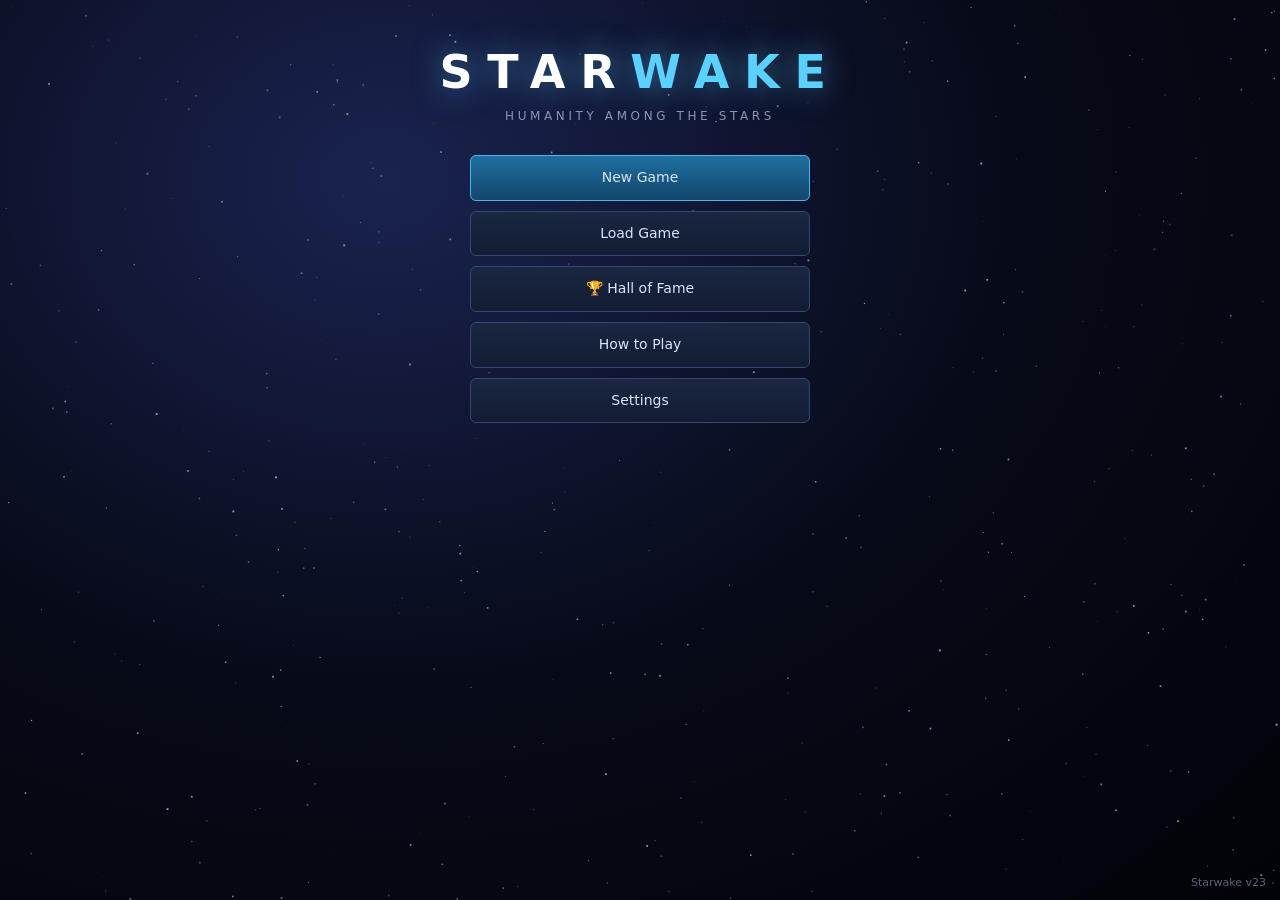
<file: index.html>
<!DOCTYPE html>
<html lang="en">
<head>
<meta charset="utf-8">
<meta name="viewport" content="width=device-width, initial-scale=1">
<title>Starwake</title>
<style>
:root{
  --bg:#04060d; --panel:#0b1120ee; --panel2:#111a2e; --line:#22314f; --line2:#33476f;
  --text:#d9e3f5; --dim:#8695b3; --faint:#56627d; --acc:#5ad1ff; --acc2:#ffb84a; --good:#5be08a; --bad:#ff5d5d; --warn:#ffcf4a;
}
*{box-sizing:border-box}
html,body{margin:0;height:100%;background:var(--bg);color:var(--text);font:14px/1.4 "Segoe UI",system-ui,-apple-system,Roboto,sans-serif;overflow:hidden;user-select:none}
button{font:inherit;color:inherit;cursor:pointer}
.btn{background:linear-gradient(#1a2742,#121c32);border:1px solid var(--line2);border-radius:6px;padding:5px 11px;color:var(--text);transition:.12s}
.btn:hover{border-color:var(--acc);color:#fff;box-shadow:0 0 10px #5ad1ff33}
.btn:disabled{opacity:.4;cursor:default;box-shadow:none;border-color:var(--line2)}
.btn.primary{background:linear-gradient(#1f6fa0,#13466c);border-color:#4ab6f0}
.btn.amber{background:linear-gradient(#a8661a,#6b3f0c);border-color:#ffb84a}
.btn.danger{background:linear-gradient(#8a2424,#561313);border-color:#ff6a6a}
.btn.sm{padding:2px 8px;font-size:12px}
.btn.on{border-color:var(--acc2);color:var(--acc2)}
h1,h2,h3{margin:0;font-weight:600;letter-spacing:.06em}
.dim{color:var(--dim)} .faint{color:var(--faint)} .good{color:var(--good)} .bad{color:var(--bad)} .warn{color:var(--warn)} .acc{color:var(--acc)} .amber{color:var(--acc2)}
#app{position:fixed;inset:0;display:flex;flex-direction:column}
#topbar{height:50px;display:flex;align-items:center;gap:14px;padding:0 12px;background:linear-gradient(#0d1528,#080d19);border-bottom:1px solid var(--line);z-index:5;flex-shrink:0}
.brand{font-weight:700;letter-spacing:.22em;font-size:15px;color:#fff;white-space:nowrap}
.brand b{color:var(--acc)}
#res{display:flex;gap:6px;flex:1;min-width:0;overflow:hidden}
#res .chip{flex-shrink:0}#res .chip.rchip{flex-shrink:1;min-width:60px}.rchip .ell{min-width:0;overflow:hidden;text-overflow:ellipsis}
#attn{flex:1 0 auto;display:flex}#attn .chip{flex:1;justify-content:center}
.otag{font-size:9.5px;letter-spacing:.04em;text-transform:uppercase;color:var(--dim,#8a94aa);border:1px solid var(--line);border-radius:4px;padding:0 4px;margin-left:3px;cursor:help}
.chip{display:flex;align-items:center;gap:6px;background:#0f182c;border:1px solid var(--line);border-radius:6px;padding:3px 9px;white-space:nowrap;font-size:13px}
.chip.click{cursor:pointer}.chip.click:hover{border-color:var(--acc)}
.chip .k{color:var(--dim);font-size:11px;text-transform:uppercase;letter-spacing:.08em}
.tbtns{display:flex;gap:6px}
#main{position:relative;flex:1;min-height:0}
#map{position:absolute;inset:0;width:100%;height:100%;cursor:default;touch-action:none}
#side{position:absolute;top:10px;right:10px;bottom:10px;width:370px;background:var(--panel);border:1px solid var(--line);border-radius:10px;overflow:auto;backdrop-filter:blur(6px);padding:12px;display:none;box-shadow:0 10px 40px #000a}
#side.show{display:block}
#side::-webkit-scrollbar,.scroll::-webkit-scrollbar{width:8px}#side::-webkit-scrollbar-thumb,.scroll::-webkit-scrollbar-thumb{background:#24345a;border-radius:4px}
.zoom{position:absolute;left:10px;bottom:10px;display:flex;flex-direction:column;gap:4px}
.zoom .btn{width:32px;height:32px;padding:0}
#hint{position:absolute;left:52px;bottom:12px;background:#0b1120dd;border:1px solid var(--line);border-radius:6px;padding:5px 10px;font-size:12px;color:var(--dim);pointer-events:none;max-width:60%}
#toast{position:absolute;left:50%;top:14px;transform:translateX(-50%);background:#0f1a31f2;border:1px solid var(--acc);border-radius:8px;padding:7px 14px;opacity:0;transition:.25s;pointer-events:none;z-index:8}
#toast.show{opacity:1}
.hdr{display:flex;align-items:center;justify-content:space-between;gap:8px;margin-bottom:8px}
.hdr h2{font-size:17px}
.x{background:none;border:none;color:var(--dim);font-size:18px;padding:0 4px}.x:hover{color:#fff}
.sec{margin:12px 0 6px;font-size:11px;letter-spacing:.14em;text-transform:uppercase;color:var(--acc)}
.card{background:var(--panel2);border:1px solid var(--line);border-radius:8px;padding:8px 10px;margin-bottom:7px}
.card.click{cursor:pointer}.card.click:hover{border-color:var(--line2)}
.row{display:flex;align-items:center;gap:8px}
.row.sb{justify-content:space-between}
.wrap{flex-wrap:wrap}
.pball{width:30px;height:30px;border-radius:50%;flex-shrink:0;box-shadow:inset -6px -6px 10px #0009, 0 0 6px #fff1}
.tag{display:inline-block;font-size:11px;padding:1px 6px;border-radius:4px;background:#1a2540;border:1px solid var(--line);color:var(--dim);margin:1px 2px 1px 0}
.tag.sp{color:var(--acc2);border-color:#5a4220}
.bar{height:7px;background:#0a1020;border:1px solid var(--line);border-radius:4px;overflow:hidden}
.bar>i{display:block;height:100%;background:linear-gradient(90deg,#2f8fd0,#5ad1ff)}
.bar.g>i{background:linear-gradient(90deg,#2fa060,#5be08a)} .bar.r>i{background:linear-gradient(90deg,#a03030,#ff5d5d)} .bar.a>i{background:linear-gradient(90deg,#b06a10,#ffb84a)}
.jobs .row{margin:5px 0}.jobs .lbl{width:92px}.jobs .num{width:26px;text-align:center;font-weight:600}
.pips{display:flex;flex-wrap:wrap;gap:2px;flex:1}.pips i{width:9px;height:12px;border-radius:2px;display:block}
.small{font-size:12px}.tiny{font-size:11px}
.grid2{display:grid;grid-template-columns:1fr 1fr;gap:3px 12px}
.qitem{display:flex;align-items:center;gap:6px;padding:4px 6px;border-radius:5px;background:#0d1426;border:1px solid var(--line);margin-bottom:3px;font-size:13px}
.qitem .nm{flex:1;min-width:0;overflow:hidden;text-overflow:ellipsis;white-space:nowrap}
.opt{display:flex;align-items:center;gap:6px;padding:4px 6px;border-radius:5px;cursor:pointer;font-size:13px}
.opt:hover{background:#18233d}
.opt .nm{flex:1}
select,input[type=text]{background:#0d1426;color:var(--text);border:1px solid var(--line2);border-radius:5px;padding:4px 6px;font:inherit}
/* modal */
#modal{position:fixed;inset:0;background:#000b;display:none;align-items:center;justify-content:center;z-index:40;padding:16px}
#modal.show{display:flex}
.mbox{background:linear-gradient(#0e1629,#090f1e);border:1px solid var(--line2);border-radius:12px;max-width:min(1100px,96vw);max-height:92vh;width:100%;display:flex;flex-direction:column;box-shadow:0 20px 80px #000}
.mhead{display:flex;align-items:center;justify-content:space-between;padding:12px 16px;border-bottom:1px solid var(--line)}
.mhead h2{font-size:18px}
.mbody{padding:14px 16px;overflow:auto;flex:1}
.mfoot{padding:10px 16px;border-top:1px solid var(--line);display:flex;gap:8px;justify-content:flex-end;align-items:center}
/* research */
.rfield{display:flex;gap:8px;align-items:stretch;margin-bottom:8px}
.rname{width:118px;flex-shrink:0;display:flex;flex-direction:column;justify-content:center;padding:6px 8px;border-radius:7px;background:#0d1426;border-left:4px solid}
.rtiers{display:flex;gap:6px;overflow-x:auto;flex:1;padding-bottom:3px}
.rtier{min-width:150px;background:#0b1222;border:1px solid var(--line);border-radius:7px;padding:5px;display:flex;flex-direction:column;gap:4px}
.rtier.cur{border-color:var(--line2);background:#0f1930}
.rtier .tc{font-size:10px;color:var(--faint);display:flex;justify-content:space-between}
.tech{font-size:12px;padding:4px 6px;border-radius:5px;border:1px solid var(--line);background:#101a2f;line-height:1.25}
.tech.known{border-color:#2f7a4c;background:#0f2a1c;color:#bff5d2}
.tech.skip{opacity:.35;text-decoration:line-through}
.tech.avail{cursor:pointer;border-color:#3a5a8a}.tech.avail:hover{border-color:var(--acc);background:#14254a}
.tech.res{border-color:var(--acc2);background:#33240c;color:#ffe0a8}
.tech.lock{opacity:.5}
.tech .d{font-size:10.5px;color:var(--dim)}
/* design */
.dgrid{display:grid;grid-template-columns:230px 1fr 270px;gap:14px}
.dlist .opt.sel{background:#1a2a4a;border:1px solid var(--line2)}
.hullbtns{display:flex;gap:5px;flex-wrap:wrap}
.spacebar{height:14px;background:#0a1020;border:1px solid var(--line);border-radius:4px;overflow:hidden;position:relative}
.spacebar i{position:absolute;top:0;bottom:0;left:0;background:linear-gradient(90deg,#2f8fd0,#5ad1ff)}
.spacebar.over i{background:linear-gradient(90deg,#a03030,#ff5d5d)}
.wrow{display:flex;gap:6px;align-items:center;margin:4px 0}
.wrow select{flex:1}
.statt td{padding:2px 6px}.statt td:first-child{color:var(--dim)}
table.list{width:100%;border-collapse:collapse;font-size:13px}
table.list th{text-align:left;color:var(--dim);font-weight:500;font-size:11px;text-transform:uppercase;letter-spacing:.06em;padding:5px 6px;border-bottom:1px solid var(--line);position:sticky;top:0;background:#0c1426}
table.list td{padding:5px 6px;border-bottom:1px solid #16213a}
table.list tr.click{cursor:pointer}table.list tr.click:hover td{background:#121d36}
.emp{display:grid;grid-template-columns:1fr 1fr;gap:10px}
.empcard{border:1px solid var(--line);border-radius:10px;padding:12px;background:#0d1528}
.swatch{width:14px;height:14px;border-radius:3px;display:inline-block;vertical-align:-2px}
.msgi{display:flex;gap:8px;padding:6px 8px;border-radius:6px;border:1px solid var(--line);margin-bottom:5px;background:#0d1426;align-items:flex-start}
.msgi.click{cursor:pointer}.msgi.click:hover{border-color:var(--line2)}
.msgi .ic{width:20px;text-align:center}
/* title */
#title{position:fixed;inset:0;z-index:30;display:none;overflow:auto;background:radial-gradient(ellipse at 30% 20%,#1a2350 0%,#070a18 50%,#020308 100%)}
#title.show{display:block}
#titlebg{position:fixed;inset:0;width:100%;height:100%}
.tbox{position:relative;max-width:1060px;margin:0 auto;padding:30px 20px 40px}
.logo{text-align:center;margin:10px 0 4px;font-size:46px;font-weight:800;letter-spacing:.32em;color:#fff;text-shadow:0 0 30px #5ad1ff88}
.logo b{color:var(--acc)}
.sub{text-align:center;color:var(--dim);letter-spacing:.3em;font-size:12px;margin-bottom:24px}
.races{display:grid;grid-template-columns:repeat(4,1fr);gap:10px}
.race{border:1px solid var(--line);border-radius:10px;padding:10px;background:#0b1224cc;cursor:pointer;transition:.12s}
.race:hover{border-color:var(--line2)}
.race.sel{border-color:var(--acc);box-shadow:0 0 18px #5ad1ff44;background:#0f1d3acc}
.race h3{font-size:14px}
.race .sp{font-size:11px;color:var(--acc2);letter-spacing:.1em;text-transform:uppercase}
.race p{font-size:12px;color:var(--dim);margin:6px 0 0}
.setrow{display:flex;gap:18px;flex-wrap:wrap;margin:18px 0;align-items:flex-end}
.setrow label{display:flex;flex-direction:column;gap:4px;font-size:11px;color:var(--dim);letter-spacing:.1em;text-transform:uppercase}
.colors{display:flex;gap:6px}
.colors i{width:26px;height:26px;border-radius:6px;cursor:pointer;border:2px solid transparent;display:block}
.colors i.sel{border-color:#fff}
.racepic{width:44px;height:44px;flex-shrink:0}
@media (max-width:820px){
  #side{left:6px;right:6px;top:auto;bottom:6px;width:auto;height:46%}
  .brand{display:none}
  .races{grid-template-columns:repeat(2,1fr)}
  .dgrid{grid-template-columns:1fr}
  .emp{grid-template-columns:1fr}
  .logo{font-size:28px}
  #topbar{gap:6px;padding:0 6px;overflow-x:auto}
  .tbtns .btn{padding:4px 7px;font-size:12px}
}
/* ---- v2 additions ---- */
#news{position:absolute;left:10px;top:10px;width:340px;max-height:42%;overflow:auto;background:#0b1120e0;border:1px solid var(--line);border-radius:10px;padding:8px 10px;font-size:12.5px;display:none}
#news.show{display:block}
#news .ni{padding:4px 2px;border-bottom:1px solid #16213a;cursor:default}
#news .ni.click{cursor:pointer}#news .ni.click:hover{color:#fff}
#news .nh{display:flex;justify-content:space-between;align-items:center;color:var(--acc);font-size:11px;letter-spacing:.12em;text-transform:uppercase;margin-bottom:4px}
.camctl{position:absolute;left:10px;bottom:10px;display:flex;gap:4px}
.camctl .btn{height:32px;min-width:32px;padding:0 8px}
#hint{left:auto;right:390px;bottom:52px}
.body{display:flex;gap:9px;align-items:flex-start}
.facts{display:flex;flex-wrap:wrap;gap:2px;margin-top:4px}
.habtag{font-weight:600}
.era{max-width:960px;margin:0 auto}
.eraopts{display:grid;grid-template-columns:repeat(3,1fr);gap:12px;margin-top:14px}
.eraopt{border:1px solid var(--line);border-radius:12px;padding:14px;background:#0b1224cc;cursor:pointer;transition:.12s}
.eraopt:hover{border-color:var(--line2)}
.eraopt.sel{border-color:var(--acc);box-shadow:0 0 18px #5ad1ff44;background:#0f1d3acc}
.eraopt h3{font-size:16px;margin-bottom:6px}
.eraopt p{color:var(--dim);font-size:13px;margin:0 0 8px}
.eraopt ul{margin:0;padding-left:18px;font-size:12.5px;color:var(--acc2)}
.steps{display:flex;gap:6px;justify-content:center;margin:8px 0 4px}
.steps i{width:34px;height:4px;border-radius:2px;background:#22314f;display:block}
.steps i.on{background:var(--acc)}
.evt{font-size:14px;line-height:1.6}
.evt .choice{display:block;width:100%;text-align:left;margin-top:8px;padding:10px 12px}
.tcol{display:flex;flex-direction:column;gap:6px;min-width:200px;flex:1}
.tgrid{display:flex;gap:10px;align-items:flex-start;overflow-x:auto;padding-bottom:6px}
.tech .req{font-size:10.5px;color:#ff9a7a}
.slotrow{display:flex;gap:6px;align-items:center;margin:4px 0}
.slotrow select{flex:1}

.chip .ell{max-width:150px;overflow:hidden;text-overflow:ellipsis}
@media (max-width:1700px){.chip .k{font-size:10px;letter-spacing:.04em}.chip{padding:3px 7px;gap:5px}}
.eraopt p.why{font-style:italic;color:#9fb0cc}
@media (max-width:1560px){#topbar .brand{display:none}}
@media (max-width:1440px){.tbtns .btn{padding:5px 8px;font-size:12.5px}.tbtns{gap:4px}#topbar{gap:8px}.chip .ell{max-width:110px}}
@media (max-width:1300px){.chip .k{display:none}.chip{padding:3px 6px}#res{gap:4px}}
.sdesc{font-size:13px;line-height:1.5;color:#c4cfe2;margin:8px 0 10px}
.nnum{display:inline-block;width:16px;height:16px;line-height:16px;border-radius:50%;background:#ffd678;color:#1a1206;font-weight:700;font-size:10.5px;text-align:center;margin-right:6px}
.setline{display:flex;justify-content:space-between;align-items:center;gap:16px;padding:10px 0;border-bottom:1px solid var(--line)}
.card.idlecard{border-color:#d04848;box-shadow:0 0 0 1px #d0484866 inset}
#news .nh .click{cursor:pointer}
#news .nh .click:hover .acc{text-decoration:underline}
.x.ren{font-size:13px;opacity:.55;vertical-align:middle}
.x.ren:hover{opacity:1}
#modal .ni{padding:5px 6px;font-size:13px;border-bottom:1px solid var(--line)}
#modal .ni.click{cursor:pointer}#modal .ni.click:hover{background:#13203a}
.iconbox{position:relative;border:1px solid var(--line);border-radius:10px;height:170px;background:radial-gradient(circle at 50% 45%,#13234a,#060a16);display:flex;align-items:center;justify-content:center}
.iconbox .lbl{position:absolute;left:10px;top:8px;font-size:11px;color:var(--dim);letter-spacing:.1em;text-transform:uppercase}
.iconbox .arr{position:absolute;top:62px;width:32px;height:32px;border-radius:50%;border:1px solid var(--line2);background:#13203a;color:#dfe7f5;cursor:pointer;font-size:12px}
.iconbox .arr:hover{border-color:var(--acc)}
.iconbox .inm{position:absolute;bottom:8px;width:100%;text-align:center;font-size:12.5px}
.sw{display:flex;flex-wrap:wrap;gap:6px}.sw i{width:22px;height:22px;border-radius:5px;display:block;border:2px solid #2c3d63;cursor:pointer}.sw i.sel{border-color:#fff}
.colors{flex-wrap:wrap;max-width:330px}
#attn .chip{gap:7px}.attnnext{text-decoration:underline;text-underline-offset:3px;font-weight:700}
.hkrow{display:flex;justify-content:space-between;align-items:center;padding:7px 0;border-bottom:1px solid var(--line)}.hkrow .btn{min-width:110px}.hkrow .btn.cap{border-color:var(--acc);color:var(--acc)}
.chip.residle{border-color:#ff5d5d;box-shadow:0 0 0 1px #ff5d5d inset}
#news .ni.k-life,#modal .ni.k-life{background:#0f2a1a;border-left:3px solid #4fcf5f;padding-left:6px;color:#d8f5dc}
.mile .mtag{font-size:11px;letter-spacing:3px;color:#ffb84a;margin-bottom:6px}
.mile .mbd{display:flex;gap:16px}
.mile .mart{flex:none;width:150px;height:170px;background:#03070d;border:1px solid #1e3a4e;border-radius:8px;display:flex;align-items:center;justify-content:center;overflow:hidden}
.mile .mart .civthumb{width:150px;height:170px}
.mile h3{margin:2px 0 8px;font-size:24px;font-weight:500;color:#eef6ff}
.mile p{font-size:14px;line-height:1.55;margin:0 0 10px;color:#c2d3e4}
.mile .mfx{margin-top:10px;padding:10px 12px;border:1px solid #23415a;border-radius:8px;font-size:13px;color:#9fd6ee;line-height:1.7}
#mapfilters{position:absolute;left:50%;bottom:10px;transform:translateX(-50%);display:flex;gap:6px;z-index:5}
#mapfilters .btn{height:32px}
#news .ni.k-evgood,#modal .ni.k-evgood{background:#2a2410;border-left:3px solid #ffc94a;padding-left:6px;color:#fbefcf}
#news .ni.k-evbad,#modal .ni.k-evbad{background:#2c1216;border-left:3px solid #ff5d5d;padding-left:6px;color:#f8d6d6}

</style>
</head>
<body>
<div id="title"><canvas id="titlebg"></canvas><div class="tbox" id="tcontent"></div></div>
<div id="app" style="display:none">
  <div id="topbar">
    <div class="brand">STAR<b>WAKE</b></div>
    <div id="res"></div>
    <div class="tbtns">
      <button class="btn" data-a="openColonies" title="Colonies (C)">Colonies</button>
      <button class="btn" data-a="openResearch" title="Research (R)">Research</button>
      <button class="btn" data-a="openDesign" title="Ship Design (D)">Ships</button>
      <button class="btn" id="diplobtn" data-a="openDiplo" title="Diplomacy (P)" style="display:none">Diplomacy</button>
      <button class="btn" data-a="openJournal" title="Journal (J)">Journal</button>
      <button class="btn" data-a="openMenu">Menu</button>
      <button class="btn" id="ffwd" data-a="skip" title="Skip years until something happens (F)">Skip ⏩</button>
      <button class="btn primary" id="endturn" data-a="endTurn" title="End the year (Enter)">End Year ▸</button>
    </div>
  </div>
  <div id="main">
    <canvas id="map"></canvas>
    <div id="news"></div>
    <div id="side"></div>
    <div class="camctl"><button class="btn" data-a="camZoom" data-v="1" title="Zoom in">+</button><button class="btn" data-a="camZoom" data-v="-1" title="Zoom out">−</button><button class="btn" data-a="camRot" data-v="-1" title="Rotate left">⟲</button><button class="btn" data-a="camRot" data-v="1" title="Rotate right">⟳</button><button class="btn" data-a="camTop" title="Toggle top-down / tilted view">Top / Tilt</button><button class="btn" data-a="camSun" title="Centre on the Sun (H)">Sun</button><button class="btn" data-a="camFit" title="Show the whole map">Whole map</button></div>
    <div id="mapfilters"></div>
    <div id="hint"></div>
    <div id="toast"></div>
  </div>
</div>
<div id="modal"></div>
<script>
"use strict";
const STARS_STD=[{"n": "Sun", "x": 0, "y": 0, "z": 0, "sp": "G2V", "c": 1, "ly": 0}, {"n": "Alpha Centauri", "x": 3.09, "y": -3.02, "z": -0.05, "sp": "G2V", "c": 3, "ly": 4.3}, {"n": "Barnard's Star", "x": 4.94, "y": 2.97, "z": 1.44, "sp": "sdM4", "c": 1, "ly": 5.9}, {"n": "Wolf 359", "x": -1.9, "y": -3.91, "z": 6.48, "sp": "M6", "c": 1, "ly": 7.8}, {"n": "Lalande 21185", "x": -3.44, "y": -0.31, "z": 7.55, "sp": "M2V", "c": 1, "ly": 8.3}, {"n": "Luyten 726-8", "x": -2.11, "y": 0.17, "z": -8.31, "sp": "dM5.5e", "c": 2, "ly": 8.6}, {"n": "Sirius", "x": -5.77, "y": -6.24, "z": -1.33, "sp": "A0m...", "c": 2, "ly": 8.6}, {"n": "Ross 154", "x": 9.35, "y": 1.87, "z": -1.73, "sp": "M3.5Ve", "c": 1, "ly": 9.7}, {"n": "Ross 248", "x": -3.38, "y": 9.28, "z": -3.01, "sp": "dM6  e", "c": 1, "ly": 10.3}, {"n": "Epsilon Eridani", "x": -6.75, "y": -1.91, "z": -7.8, "sp": "K2V", "c": 1, "ly": 10.5}, {"n": "Lacaille 9352", "x": 4.34, "y": 0.39, "z": -9.76, "sp": "M2/M3V", "c": 1, "ly": 10.7}, {"n": "Ross 128", "x": 0.01, "y": -5.54, "z": 9.43, "sp": "M4.5V", "c": 1, "ly": 10.9}, {"n": "EZ Aqr", "x": 4.11, "y": 4.42, "z": -9.28, "sp": "M5  e", "c": 1, "ly": 11.1}, {"n": "61 Cygni", "x": 1.51, "y": 11.21, "z": -1.15, "sp": "K5V", "c": 2, "ly": 11.4}, {"n": "Procyon", "x": -9.29, "y": -6.2, "z": 2.58, "sp": "F5IV-V", "c": 2, "ly": 11.5}, {"n": "Struve 2398", "x": 0.13, "y": 10.61, "z": 4.78, "sp": "K5", "c": 2, "ly": 11.6}, {"n": "Groombridge 34", "x": -4.98, "y": 9.92, "z": -3.7, "sp": "M1V", "c": 2, "ly": 11.7}, {"n": "Epsilon Indi", "x": 7.23, "y": -3.19, "z": -8.79, "sp": "K5V", "c": 1, "ly": 11.8}, {"n": "Gliese 1111", "x": -9.54, "y": -2.92, "z": 6.34, "sp": "M6.5", "c": 1, "ly": 11.8}, {"n": "Tau Ceti", "x": -3.37, "y": 0.41, "z": -11.41, "sp": "G8V", "c": 1, "ly": 11.9}, {"n": "YZ Ceti", "x": -2.03, "y": 1.18, "z": -11.8, "sp": "M5.5Ve", "c": 1, "ly": 12.0}, {"n": "Luyten's Star", "x": -10.31, "y": -6.53, "z": 2.23, "sp": "M5", "c": 1, "ly": 12.4}, {"n": "Teegarden's Star", "x": -9.39, "y": 3.37, "z": -7.53, "sp": "M7V", "c": 1, "ly": 12.5}, {"n": "Kapteyn's Star", "x": -3.44, "y": -9.74, "z": -7.5, "sp": "M0V", "c": 1, "ly": 12.8}, {"n": "Lacaille 8760", "x": 9.2, "y": 0.63, "z": -8.98, "sp": "M1/M2V", "c": 1, "ly": 12.9}, {"n": "Kruger 60", "x": -3.31, "y": 12.62, "z": -0.0, "sp": "M2V", "c": 2, "ly": 13.0}, {"n": "Ross 614", "x": -11.23, "y": -7.27, "z": -1.45, "sp": "M4.5Ve", "c": 2, "ly": 13.5}, {"n": "Van Maanen's Star", "x": -3.95, "y": 6.35, "z": -11.72, "sp": "DG", "c": 1, "ly": 13.9}, {"n": "Gliese 1061", "x": -2.63, "y": -8.02, "z": -11.16, "sp": "M4.5", "c": 1, "ly": 14.0}, {"n": "Wolf 1061", "x": 12.8, "y": 0.75, "z": 5.62, "sp": "M4", "c": 1, "ly": 14.0}, {"n": "Gliese 473", "x": 1.44, "y": -4.24, "z": 13.31, "sp": "dM5.5e", "c": 2, "ly": 14.0}, {"n": "Gliese 1", "x": 3.31, "y": -0.98, "z": -13.73, "sp": "M2V", "c": 1, "ly": 14.2}, {"n": "Gliese 3522", "x": -9.42, "y": -7.96, "z": 7.75, "sp": "k", "c": 1, "ly": 14.6}, {"n": "TZ Arietis", "x": -8.47, "y": 5.37, "z": -10.57, "sp": "dM8  e", "c": 1, "ly": 14.6}, {"n": "Gliese 3618", "x": 4.58, "y": -13.89, "z": -0.51, "sp": "m", "c": 1, "ly": 14.6}, {"n": "Gliese 687", "x": -1.87, "y": 12.39, "z": 7.82, "sp": "M3.5Vv", "c": 1, "ly": 14.8}, {"n": "Gliese 674", "x": 14.06, "y": -4.3, "z": -1.75, "sp": "K5", "c": 1, "ly": 14.8}, {"n": "Gliese 876", "x": 4.76, "y": 6.09, "z": -13.19, "sp": "M5", "c": 1, "ly": 15.3}, {"n": "Gliese 1002", "x": -0.25, "y": 5.8, "z": -14.18, "sp": "M5-5.5", "c": 1, "ly": 15.3}, {"n": "Gliese 832", "x": 10.95, "y": -2.09, "z": -11.69, "sp": "M1V", "c": 1, "ly": 16.2}, {"n": "40 Eridani", "x": -11.97, "y": -4.54, "z": -10.02, "sp": "K1V", "c": 3, "ly": 16.3}, {"n": "Gliese 682", "x": 15.96, "y": -3.98, "z": -1.91, "sp": "M5", "c": 1, "ly": 16.6}, {"n": "70 Ophiuchi", "x": 14.09, "y": 8.1, "z": 3.27, "sp": "K0V SB", "c": 2, "ly": 16.6}, {"n": "Altair", "x": 11.11, "y": 12.23, "z": -2.59, "sp": "A7IV-V", "c": 1, "ly": 16.7}, {"n": "Gliese 229", "x": -11.77, "y": -13.36, "z": -5.94, "sp": "M1/M2V", "c": 1, "ly": 18.8}, {"n": "Sigma Draconis", "x": -3.41, "y": 17.08, "z": 6.99, "sp": "K0V", "c": 1, "ly": 18.8}, {"n": "36 Ophiuchi", "x": 19.2, "y": -0.58, "z": 2.32, "sp": "K2:III", "c": 3, "ly": 19.4}, {"n": "Eta Cassiopeiae", "x": -10.43, "y": 16.29, "z": -1.71, "sp": "G0V SB", "c": 2, "ly": 19.4}, {"n": "82 Eridani", "x": -3.63, "y": -10.39, "z": -16.36, "sp": "G8V", "c": 1, "ly": 19.7}, {"n": "Delta Pavonis", "x": 14.53, "y": -8.47, "z": -10.68, "sp": "G5IV-V", "c": 1, "ly": 19.9}, {"n": "Gliese 581", "x": 15.44, "y": -1.6, "z": 13.03, "sp": "M5", "c": 1, "ly": 20.3}, {"n": "Xi Bootis", "x": 9.65, "y": 4.11, "z": 19.21, "sp": "G8V + ", "c": 2, "ly": 21.9}, {"n": "Gliese 667", "x": 22.06, "y": -3.16, "z": 0.55, "sp": "K4V", "c": 1, "ly": 22.3}, {"n": "Beta Hydri", "x": 10.66, "y": -15.36, "z": -15.57, "sp": "G2IV", "c": 1, "ly": 24.3}, {"n": "Vega", "x": 9.07, "y": 21.84, "z": 8.25, "sp": "A0Vvar", "c": 1, "ly": 25.0}, {"n": "Fomalhaut", "x": 9.98, "y": 3.73, "z": -22.76, "sp": "A3V", "c": 1, "ly": 25.1}];
const STARS_LONG=[{"n": "Sun", "x": 0, "y": 0, "z": 0, "sp": "G2V", "c": 1, "ly": 0}, {"n": "Alpha Centauri", "x": 3.09, "y": -3.02, "z": -0.05, "sp": "G2V", "c": 3, "ly": 4.3}, {"n": "Barnard's Star", "x": 4.94, "y": 2.97, "z": 1.44, "sp": "sdM4", "c": 1, "ly": 5.9}, {"n": "Wolf 359", "x": -1.9, "y": -3.91, "z": 6.48, "sp": "M6", "c": 1, "ly": 7.8}, {"n": "Lalande 21185", "x": -3.44, "y": -0.31, "z": 7.55, "sp": "M2V", "c": 1, "ly": 8.3}, {"n": "Luyten 726-8", "x": -2.11, "y": 0.17, "z": -8.31, "sp": "dM5.5e", "c": 2, "ly": 8.6}, {"n": "Sirius", "x": -5.77, "y": -6.24, "z": -1.33, "sp": "A0m...", "c": 2, "ly": 8.6}, {"n": "Ross 154", "x": 9.35, "y": 1.87, "z": -1.73, "sp": "M3.5Ve", "c": 1, "ly": 9.7}, {"n": "Ross 248", "x": -3.38, "y": 9.28, "z": -3.01, "sp": "dM6  e", "c": 1, "ly": 10.3}, {"n": "Epsilon Eridani", "x": -6.75, "y": -1.91, "z": -7.8, "sp": "K2V", "c": 1, "ly": 10.5}, {"n": "Lacaille 9352", "x": 4.34, "y": 0.39, "z": -9.76, "sp": "M2/M3V", "c": 1, "ly": 10.7}, {"n": "Ross 128", "x": 0.01, "y": -5.54, "z": 9.43, "sp": "M4.5V", "c": 1, "ly": 10.9}, {"n": "EZ Aqr", "x": 4.11, "y": 4.42, "z": -9.28, "sp": "M5  e", "c": 1, "ly": 11.1}, {"n": "61 Cygni", "x": 1.51, "y": 11.21, "z": -1.15, "sp": "K5V", "c": 2, "ly": 11.4}, {"n": "Procyon", "x": -9.29, "y": -6.2, "z": 2.58, "sp": "F5IV-V", "c": 2, "ly": 11.5}, {"n": "Struve 2398", "x": 0.13, "y": 10.61, "z": 4.78, "sp": "K5", "c": 2, "ly": 11.6}, {"n": "Groombridge 34", "x": -4.98, "y": 9.92, "z": -3.7, "sp": "M1V", "c": 2, "ly": 11.7}, {"n": "Epsilon Indi", "x": 7.23, "y": -3.19, "z": -8.79, "sp": "K5V", "c": 1, "ly": 11.8}, {"n": "Tau Ceti", "x": -3.37, "y": 0.41, "z": -11.41, "sp": "G8V", "c": 1, "ly": 11.9}, {"n": "YZ Ceti", "x": -2.03, "y": 1.18, "z": -11.8, "sp": "M5.5Ve", "c": 1, "ly": 12.0}, {"n": "Luyten's Star", "x": -10.31, "y": -6.53, "z": 2.23, "sp": "M5", "c": 1, "ly": 12.4}, {"n": "Teegarden's Star", "x": -9.39, "y": 3.37, "z": -7.53, "sp": "M7V", "c": 1, "ly": 12.5}, {"n": "Kapteyn's Star", "x": -3.44, "y": -9.74, "z": -7.5, "sp": "M0V", "c": 1, "ly": 12.8}, {"n": "Lacaille 8760", "x": 9.2, "y": 0.63, "z": -8.98, "sp": "M1/M2V", "c": 1, "ly": 12.9}, {"n": "Kruger 60", "x": -3.31, "y": 12.62, "z": -0.0, "sp": "M2V", "c": 2, "ly": 13.0}, {"n": "Ross 614", "x": -11.23, "y": -7.27, "z": -1.45, "sp": "M4.5Ve", "c": 2, "ly": 13.5}, {"n": "Van Maanen's Star", "x": -3.95, "y": 6.35, "z": -11.72, "sp": "DG", "c": 1, "ly": 13.9}, {"n": "Gliese 1061", "x": -2.63, "y": -8.02, "z": -11.16, "sp": "M4.5", "c": 1, "ly": 14.0}, {"n": "Wolf 1061", "x": 12.8, "y": 0.75, "z": 5.62, "sp": "M4", "c": 1, "ly": 14.0}, {"n": "Gliese 687", "x": -1.87, "y": 12.39, "z": 7.82, "sp": "M3.5Vv", "c": 1, "ly": 14.8}, {"n": "Gliese 674", "x": 14.06, "y": -4.3, "z": -1.75, "sp": "K5", "c": 1, "ly": 14.8}, {"n": "Gliese 876", "x": 4.76, "y": 6.09, "z": -13.19, "sp": "M5", "c": 1, "ly": 15.3}, {"n": "Gliese 1002", "x": -0.25, "y": 5.8, "z": -14.18, "sp": "M5-5.5", "c": 1, "ly": 15.3}, {"n": "Gliese 832", "x": 10.95, "y": -2.09, "z": -11.69, "sp": "M1V", "c": 1, "ly": 16.2}, {"n": "40 Eridani", "x": -11.97, "y": -4.54, "z": -10.02, "sp": "K1V", "c": 3, "ly": 16.3}, {"n": "Gliese 682", "x": 15.96, "y": -3.98, "z": -1.91, "sp": "M5", "c": 1, "ly": 16.6}, {"n": "70 Ophiuchi", "x": 14.09, "y": 8.1, "z": 3.27, "sp": "K0V SB", "c": 2, "ly": 16.6}, {"n": "Altair", "x": 11.11, "y": 12.23, "z": -2.59, "sp": "A7IV-V", "c": 1, "ly": 16.7}, {"n": "Gliese 229", "x": -11.77, "y": -13.36, "z": -5.94, "sp": "M1/M2V", "c": 1, "ly": 18.8}, {"n": "Sigma Draconis", "x": -3.41, "y": 17.08, "z": 6.99, "sp": "K0V", "c": 1, "ly": 18.8}, {"n": "36 Ophiuchi", "x": 19.2, "y": -0.58, "z": 2.32, "sp": "K2:III", "c": 3, "ly": 19.4}, {"n": "Eta Cassiopeiae", "x": -10.43, "y": 16.29, "z": -1.71, "sp": "G0V SB", "c": 2, "ly": 19.4}, {"n": "82 Eridani", "x": -3.63, "y": -10.39, "z": -16.36, "sp": "G8V", "c": 1, "ly": 19.7}, {"n": "Delta Pavonis", "x": 14.53, "y": -8.47, "z": -10.68, "sp": "G5IV-V", "c": 1, "ly": 19.9}, {"n": "Gliese 581", "x": 15.44, "y": -1.6, "z": 13.03, "sp": "M5", "c": 1, "ly": 20.3}, {"n": "Xi Bootis", "x": 9.65, "y": 4.11, "z": 19.21, "sp": "G8V + ", "c": 2, "ly": 21.9}, {"n": "Gliese 667", "x": 22.06, "y": -3.16, "z": 0.55, "sp": "K4V", "c": 1, "ly": 22.3}, {"n": "Beta Hydri", "x": 10.66, "y": -15.36, "z": -15.57, "sp": "G2IV", "c": 1, "ly": 24.3}, {"n": "Vega", "x": 9.07, "y": 21.84, "z": 8.25, "sp": "A0Vvar", "c": 1, "ly": 25.0}, {"n": "Fomalhaut", "x": 9.98, "y": 3.73, "z": -22.76, "sp": "A3V", "c": 1, "ly": 25.1}, {"n": "Gliese 713", "x": -5.4, "y": 22.56, "z": 12.36, "sp": "F7Vvar", "c": 1, "ly": 26.3}, {"n": "Gliese 695", "x": 14.9, "y": 19.37, "z": 11.72, "sp": "G5IV", "c": 3, "ly": 27.1}, {"n": "Chara", "x": -5.03, "y": 4.84, "z": 26.63, "sp": "G0V", "c": 1, "ly": 27.5}, {"n": "61 Virginis", "x": 13.37, "y": -14.93, "z": 19.42, "sp": "G5V", "c": 1, "ly": 27.9}, {"n": "Gliese 17", "x": 10.71, "y": -13.55, "z": -22.05, "sp": "F9V", "c": 1, "ly": 28.0}, {"n": "Gliese 222", "x": -27.92, "y": -4.15, "z": -1.35, "sp": "G0V", "c": 1, "ly": 28.3}, {"n": "Gliese 666", "x": 27.23, "y": -8.69, "z": -2.64, "sp": "M0V", "c": 2, "ly": 28.7}, {"n": "Gliese 433", "x": 6.59, "y": -24.8, "z": 13.45, "sp": "M2V", "c": 1, "ly": 29.0}, {"n": "Gliese 785", "x": 24.38, "y": 6.82, "z": -14.27, "sp": "K3V", "c": 1, "ly": 29.1}, {"n": "Gliese 216", "x": -18.17, "y": -19.35, "z": -11.97, "sp": "F7V", "c": 2, "ly": 29.1}, {"n": "Groombridge 1830", "x": -8.12, "y": 1.65, "z": 28.47, "sp": "G8Vp", "c": 2, "ly": 29.7}, {"n": "Gliese 849", "x": 11.68, "y": 17.25, "z": -21.12, "sp": "M3", "c": 1, "ly": 29.7}, {"n": "Gliese 502", "x": 1.73, "y": 1.64, "z": 29.68, "sp": "G0V", "c": 1, "ly": 29.8}, {"n": "Gliese 137", "x": -21.77, "y": 0.68, "z": -20.36, "sp": "G5Vvar", "c": 1, "ly": 29.8}, {"n": "Gliese 442", "x": 9.53, "y": -26.47, "z": 10.64, "sp": "G3/G5V", "c": 2, "ly": 30.1}, {"n": "Gliese 827", "x": 19.57, "y": -12.16, "z": -19.53, "sp": "F6V", "c": 1, "ly": 30.2}, {"n": "Gliese 176", "x": -28.86, "y": -0.01, "z": -9.06, "sp": "M2", "c": 1, "ly": 30.2}, {"n": "Gliese 432", "x": 7.07, "y": -26.79, "z": 14.31, "sp": "K0V", "c": 2, "ly": 31.2}, {"n": "Gliese 434", "x": -8.98, "y": -0.56, "z": 30.03, "sp": "G8Vvar", "c": 1, "ly": 31.3}, {"n": "Gliese 631", "x": 27.17, "y": 6.64, "z": 15.13, "sp": "K2V", "c": 1, "ly": 31.8}, {"n": "Gliese 75", "x": -20.69, "y": 25.48, "z": 0.95, "sp": "K0V", "c": 1, "ly": 32.8}, {"n": "Gliese 436", "x": -7.58, "y": -4.47, "z": 31.88, "sp": "M3", "c": 1, "ly": 33.1}, {"n": "Gliese 231", "x": 7.92, "y": -28.05, "z": -16.02, "sp": "G5V", "c": 1, "ly": 33.3}, {"n": "Gliese 117", "x": -17.37, "y": -3.72, "z": -28.71, "sp": "K1V", "c": 1, "ly": 33.8}, {"n": "Pollux", "x": -30.3, "y": -6.57, "z": 13.42, "sp": "K0IIIv", "c": 1, "ly": 33.8}, {"n": "Alula Australis", "x": -11.62, "y": -3.14, "z": 31.77, "sp": "G0 Ve", "c": 2, "ly": 34.0}, {"n": "Gliese 124", "x": -27.79, "y": 19.75, "z": -4.42, "sp": "G0V", "c": 1, "ly": 34.4}, {"n": "Arcturus", "x": 11.91, "y": 3.2, "z": 32.33, "sp": "K2IIIp", "c": 1, "ly": 34.6, "real": 36.7}, {"n": "TRAPPIST-1", "x": 6.6, "y": 17.84, "z": -28.9, "sp": "M8V", "c": 1, "ly": 34.6, "real": 40.7}, {"n": "Gliese 635", "x": 16.17, "y": 21.19, "z": 22.6, "sp": "F9IV", "c": 2, "ly": 35.0}];
const FAR_STARS=[{"n": "Achernar", "d": [0.184, -0.484, -0.855], "ly": 139}, {"n": "Polaris", "d": [-0.491, 0.748, 0.446], "ly": 433}, {"n": "Aldebaran", "d": [-0.938, -0.016, -0.346], "ly": 67}, {"n": "Rigel", "d": [-0.789, -0.442, -0.426], "ly": 863}, {"n": "Capella", "d": [-0.951, 0.298, 0.08], "ly": 43}, {"n": "Betelgeuse", "d": [-0.929, -0.334, -0.156], "ly": 498}, {"n": "Canopus", "d": [-0.138, -0.894, -0.427], "ly": 309}, {"n": "Castor", "d": [-0.916, -0.12, 0.382], "ly": 51}, {"n": "Regulus", "d": [-0.453, -0.476, 0.754], "ly": 79}, {"n": "Spica", "d": [0.455, -0.438, 0.775], "ly": 250}, {"n": "Antares", "d": [0.956, -0.135, 0.26], "ly": 554}, {"n": "Deneb", "d": [0.1, 0.994, 0.035], "ly": 1412}];

'use strict';
// ===================== STARWAKE v2 — STATIC DATA =====================
const GAME_VERSION = 23;
const SAVE_FORMAT = 2;
const START_YEAR = 2326;
const LENGTHS = {
  standard: {label: 'Standard', turns: 300, radius: 26},
  long:     {label: 'Long',     turns: 500, radius: 35},
};
const COLONY_TEL = 1, TEL_M = 2.5, TEL_L = 4, OBS_TEL = 4, GREAT_TEL = 10, GREAT_SCAN = 5; // light-years within which worlds are seen (charted)

// ---------- Planets ----------
const PCLASS = {
  rocky:       {name: 'Rocky world',   solid: true},
  superearth:  {name: 'Super-Earth',   solid: true},
  ocean:       {name: 'Ocean world',   solid: true},
  ice:         {name: 'Ice world',     solid: true},
  molten:      {name: 'Molten world',  solid: true, burning: true},
  minineptune: {name: 'Mini-Neptune',  solid: false},
  gasgiant:    {name: 'Gas giant',     solid: false},
  icegiant:    {name: 'Ice giant',     solid: false},
  belt:        {name: 'Asteroid belt', solid: true, belt: true},
  moon:        {name: 'Moon',          solid: true},
  dwarf:       {name: 'Dwarf planet',  solid: true},
};
const TEMPS = {scorching: 'Scorching', hot: 'Hot', temperate: 'Temperate', cold: 'Cold', frozen: 'Frozen'};
const ATMS = {none: 'No atmosphere', thin: 'Thin atmosphere', thick: 'Thick atmosphere', toxic: 'Toxic atmosphere', breathable: 'Breathable air'};
const LIFE = {none: 'Lifeless', microbial: 'Microbial life', ecosystem: 'Diverse ecosystem'};
const MINERALS = ['Poor', 'Average', 'Rich'];
const MIN_MULT = [0.6, 1, 1.5];
const TRAITS = {
  locked:   {name: 'Tidally locked', desc: 'One side always faces the star'},
  flares:   {name: 'Flare star', desc: 'Its red dwarf sun throws violent flares'},
  rings:    {name: 'Rings', desc: 'A ring system'},
  subocean: {name: 'Subsurface ocean', desc: 'Liquid water under the ice'},
  volcanic: {name: 'Volcanic', desc: 'Active volcanoes'},
  moons:    {name: 'Many moons', desc: 'A large family of moons'},
};
// habitability for humans: label, pop capacity per size (millions), food per stage unit, growth rate
const HAB = {
  garden:  {name: 'Garden world', cap: 400, fert: 2,   grow: 0.045, color: '#5be08a', desc: 'Humans can walk outside'},
  livable: {name: 'Livable',      cap: 60,  fert: 1,   grow: 0.04,  color: '#9fd86a', desc: 'Pressure suits outdoors, open towns under domes'},
  harsh:   {name: 'Harsh',        cap: 10,  fert: 0.5, grow: 0.03,  color: '#ffcf4a', desc: 'Sealed cities, greenhouse farming'},
  hostile: {name: 'Hostile',      cap: 1.5, fert: 0.3, grow: 0.022, color: '#ff9f43', desc: 'Small domed or buried habitats'},
  outpost: {name: 'Outposts only',cap: 0,   fert: 0,   grow: 0,     color: '#8a94aa', desc: 'Robotic mining outposts only'},
  none:    {name: 'Uninhabitable',cap: 0,   fert: 0,   grow: 0,     color: '#ff5d5d', desc: 'Nothing can be built here'},
};
const HAB_ORDER = ['none', 'outpost', 'hostile', 'harsh', 'livable', 'garden'];
// colony stages
const STAGES = {
  outpost:    {name: 'Outpost',    prod: 3,  rp: 0,   bc: -1,  food: 0,  eat: 0},
  settlement: {name: 'Settlement', prod: 3,  rp: 1.5, bc: 1.5, food: 1,  eat: 1},
  city:       {name: 'Province',   prod: 8,  rp: 5,   bc: 5,   food: 4,  eat: 4},
  core:       {name: 'Core World', prod: 20, rp: 13,  bc: 13,  food: 10, eat: 10},
  home:       {name: 'Homeworld',  prod: 250, rp: 160, bc: 200, food: 30, eat: 40}, // Earth's whole economy: only the space budget share reaches you
};
const STAGE_ORDER = ['outpost', 'settlement', 'city', 'core', 'home'];
const FOCUS = {
  balanced: {name: 'Balanced', desc: 'No specialty'},
  industry: {name: 'Industry', desc: '+75% production, -20% research and credits'},
  science:  {name: 'Science',  desc: '+75% research, -20% production and credits'},
  trade:    {name: 'Trade',    desc: '+75% credits, -20% production and research'},
  farming:  {name: 'Farming',  desc: 'Double food, -20% production, research and credits'},
};
const PROJECTS = {
  shallow:     {name: 'Shallow Mines',        cost: 60,  stage: 'settlement', outpost: true, desc: '+2 production a year.'},
  mines:       {name: 'Deep Mines',           cost: 120, stage: 'settlement', outpost: true, req: 'shallow', replaces: 'shallow', tech: 'deep_mining', desc: 'Replaces Shallow Mines: +50% production instead of +2.'},
  dock:        {name: 'Orbital Dock',         cost: 75,  stage: 'settlement', outpost: true, space: true, desc: 'Builds light-hull ships (Scouts, Science Vessels, Outpost Ships).'},
  shipyard:    {name: 'Orbital Shipyard',     cost: 75,  stage: 'settlement', req: 'dock', replaces: 'dock', space: true, desc: 'Replaces the Orbital Dock: builds every kind of ship.'},
  campus:      {name: 'Research Campus',      cost: 90,  stage: 'settlement', desc: '+25% research here.'},
  institute:   {name: 'Research Institute',   cost: 100, stage: 'settlement', req: 'campus', replaces: 'campus', tech: 'networked_science', desc: 'Upgrades the Research Campus: +50% research here.'},
  tradeport:   {name: 'Trade Port',           cost: 90,  stage: 'settlement', desc: '+25% credits here.'},
  exchange:    {name: 'Trade Exchange',       cost: 100, stage: 'settlement', req: 'tradeport', replaces: 'tradeport', tech: 'interplanetary_markets', desc: 'Upgrades the Trade Port: +50% credits here.'},
  agridomes:   {name: 'Agri-Domes',           cost: 120, stage: 'settlement', desc: '+3 food, plus 3 more for each stage above Settlement.'},
  habitat:     {name: 'Habitat Expansion',    cost: 125, stage: 'settlement', tech: 'modular_habitats', desc: '+25% population capacity here.'},
  spires:      {name: 'Habitat Spires',       cost: 140, stage: 'settlement', req: 'habitat', replaces: 'habitat', tech: 'vertical_cities', desc: 'Upgrades the Habitat Expansion: +50% population capacity here.'},
  rstation:    {name: 'Robotic Research Station', cost: 60, stage: 'settlement', outpost: true, tech: 'survey_drones', desc: '+1 research a year, or +3 if this world has life, rings, an ocean under its ice or volcanoes.'},
  refinery:    {name: 'Gas Refinery',         cost: 60,  stage: 'settlement', outpost: true, outpostOnly: true, giantOnly: true, desc: '+2 credits a year. Outposts on gas and ice giants only.'},
  observatory: {name: 'Deep Sky Observatory', cost: 250, stage: 'settlement', outpost: true, tech: 'deep_sky', space: true, desc: 'Charts every star system within 4 light-years (its worlds become visible) and surveys them for free.'},
  elevator:    {name: 'Space Elevator',       cost: 400, stage: 'city', tech: 'space_elevator', space: true, desc: 'Ships built here cost 25% less.'},
  terraform:   {name: 'Terraforming',         cost: 600, stage: 'settlement', tech: 'terraforming', repeat: true, desc: 'Improves habitability one step (Hostile → Harsh → Livable → Garden). Destroys any native ecosystem.'},
  greatscope:  {name: 'The Great Telescope',  cost: 0, stage: 'settlement', unique: true, desc: 'Unique. Charts every star system within 10 light-years of Earth, and fully surveys those within 5.'},
};

// ---------- Ships ----------
const HULLS = {
  light:  {name: 'Light hull',  mass: 1, cost: 20,  slots: 2},
  medium: {name: 'Medium hull', mass: 3, cost: 50,  slots: 3},
  heavy:  {name: 'Heavy hull',  mass: 6, cost: 110, slots: 5},
};
const MODULES = {
  tel_m:   {name: 'Medium Telescope', mass: 1, cost: 15,  desc: 'Charts star systems within 2.5 light-years of the ship (their worlds become visible). Without a telescope, a ship sees a system\'s worlds only once in orbit.'},
  tel_l:   {name: 'Large Telescope',  mass: 3, cost: 55,  desc: 'Charts star systems within 4 light-years of the ship. With Biosignature Spectroscopy, the ship can also survey a system in 3 years without a Science Lab.'},
  lab:     {name: 'Science Lab',      mass: 1, cost: 60,  desc: 'Surveys systems and investigates anomalies.'},
  colony:  {name: 'Colony Pod',       mass: 4, cost: 120, desc: 'Carries 20,000 settlers to found or grow a colony (twice as many with Hibernation). Needs a medium or heavy hull.'},
  outpost: {name: 'Outpost Kit',      mass: 2, cost: 80,  desc: 'Builds a robotic outpost on almost any world, for star systems where we have no colony. Where we already have a colony, order an outpost from that colony instead: it costs far less.'},
  booster: {name: 'Booster',          mass: 1, cost: 20,  desc: '+10% of light speed (30% becomes 40%). Only one Booster counts. Light hulls only.'},
  assault: {name: 'Assault Pod',      mass: 3, cost: 90, tech: 'ground_doctrine', desc: 'Carries 10,000 troops to land on an alien world. Troops cost a little upkeep while aboard. Needs a medium or heavy hull.'},
  cargo:   {name: 'Cargo Bay',        mass: 2, cost: 40,  desc: 'Each trip carries 10,000 settlers and 10 food from your colonies, and brings trade back on a trade route. Needs a medium or heavy hull.'},
};
const DEFAULT_DESIGNS = [
  {id: 'scout',    name: 'Scout',          hull: 'light',  mods: ['tel_m', 'booster'], icon: 'dart',    acc: '#ffd23f'},
  {id: 'science',  name: 'Science Vessel', hull: 'light',  mods: ['lab', 'tel_m'],     icon: 'ring',    acc: '#eef2f8'},
  {id: 'colony',   name: 'Colony Ship',    hull: 'medium', mods: ['colony'],           icon: 'capsule', acc: '#4fcf5f'},
  {id: 'outposter',name: 'Outpost Ship',   hull: 'light',  mods: ['outpost'],          icon: 'drill',   acc: '#ff5a5a'},
  {id: 'freighter',name: 'Freighter',      hull: 'medium', mods: ['cargo', 'cargo'],   icon: 'hauler',  acc: '#a066ff'},
];
const MAX_DESIGNS = 8;
const SHIP_COLORS = [['White', '#eef2f8'], ['Silver', '#a9b4c4'], ['Gold', '#e6b84a'], ['Yellow', '#ffd23f'], ['Orange', '#ff9f43'], ['Bronze', '#b9774a'], ['Red', '#ff5a5a'], ['Crimson', '#c2223a'], ['Pink', '#ff8cc6'], ['Magenta', '#e040c8'], ['Purple', '#a066ff'], ['Navy', '#2b3f8f'], ['Sky blue', '#7fd4ff'], ['Teal', '#2ec4b6'], ['Green', '#4fcf5f'], ['Lime', '#b8f040'], ['Black', '#10131a']];
const CIV_COLORS = ['#4aa8ff'].concat(SHIP_COLORS.filter(c => c[0] !== 'Black' && c[0] !== 'Navy').map(c => c[1]));
const DRIVE_SPEEDS = [0.30, 0.40, 0.55, 0.70, 0.85, 0.95, 0.9999];
const DRIVE_TECH = [null, 'fusion_torch', 'antimatter_catalysis', 'laser_sails', 'antimatter_drive', 'relativistic', 'near_light'];

// ---------- Research ----------
const FIELDS = {prop: {name: 'Propulsion', color: '#5ac8ff'}, sens: {name: 'Sensors', color: '#d07aff'}, bio: {name: 'Biology', color: '#6ae07a'},
  eng: {name: 'Engineering', color: '#e8a84a'}, phys: {name: 'Physics', color: '#ff7a7a'}, soc: {name: 'Society', color: '#ffd860'}, gnd: {name: 'Ground Forces', color: '#ff9a5a', contact: true}};
const TECHS = [
  {id: 'fusion_torch', f: 'prop', cost: 200, req: [], name: 'Fusion Torch Drive', desc: 'Top speed 40% of light speed.'},
  {id: 'antimatter_catalysis', f: 'prop', cost: 550, req: ['fusion_torch'], name: 'Antimatter-Catalysed Fusion', desc: 'Top speed 55% of light speed.'},
  {id: 'laser_sails', f: 'prop', cost: 1100, req: ['antimatter_catalysis', 'orbital_construction'], name: 'Laser Sail Network', desc: 'Top speed 70% of light speed.'},
  {id: 'antimatter_drive', f: 'prop', cost: 2000, req: ['laser_sails', 'antimatter_production'], name: 'Antimatter Drive', desc: 'Top speed 85% of light speed.'},
  {id: 'relativistic', f: 'prop', cost: 3400, req: ['antimatter_drive'], name: 'Relativistic Flight', desc: 'Top speed 95% of light speed.'},
  {id: 'near_light', f: 'prop', cost: 5600, req: ['relativistic', 'exotic_matter'], name: 'Near-Light Drive', desc: 'Top speed 99.99% of light speed.'},
  {id: 'survey_drones', f: 'sens', cost: 250, req: [], name: 'Survey Drones', desc: 'Science surveys take 1 year instead of 3. Unlocks the Robotic Research Station for outposts.'},
  {id: 'biosignatures', f: 'sens', cost: 650, req: ['survey_drones'], name: 'Biosignature Spectroscopy', desc: 'Deep Sky Observatories survey every system in their range for free, and ships with a Large Telescope can survey a system (3 years, the ship is not used up).'},
  {id: 'deep_sky', f: 'sens', cost: 950, req: ['biosignatures'], name: 'Deep Sky Surveys', desc: 'Unlocks the Deep Sky Observatory project (charts and surveys every system within 4 light-years).'},
  {id: 'interferometry', f: 'sens', cost: 1700, req: ['deep_sky'], name: 'Interferometry', desc: 'Every telescope reaches 30% farther.'},
  {id: 'closed_ecology', f: 'bio', cost: 250, req: [], name: 'Closed Ecology', desc: 'Harsh and Hostile colonies make 50% more food.'},
  {id: 'hibernation', f: 'bio', cost: 500, req: [], name: 'Hibernation', desc: 'Colony Pods carry 40,000 settlers instead of 20,000.'},
  {id: 'gene_adaptation', f: 'bio', cost: 950, req: ['closed_ecology'], name: 'Genetic Adaptation', desc: 'Harsh worlds hold 50% more people and grow 50% faster.'},
  {id: 'xenobiochem', f: 'bio', cost: 1500, req: ['gene_adaptation'], name: 'Xenobiochemistry', desc: 'Worlds whose native life is toxic to humans become fully livable, without destroying the ecosystem.'},
  {id: 'terraforming', f: 'bio', cost: 2300, req: ['gene_adaptation', 'space_elevator'], name: 'Terraforming', desc: 'Unlocks the Terraforming project.'},
  {id: 'longevity', f: 'bio', cost: 3000, req: ['gene_adaptation'], name: 'Longevity Treatments', desc: 'Population grows 25% faster everywhere.'},
  {id: 'orbital_construction', f: 'eng', cost: 300, req: [], name: 'Orbital Construction', desc: 'Ships cost 15% less.'},
  {id: 'deep_mining', f: 'eng', cost: 300, req: [], name: 'Deep Core Mining', desc: 'Unlocks Deep Mines, an upgrade of Shallow Mines (+50% production instead of +2).'},
  {id: 'orbital_logistics', f: 'eng', cost: 700, req: ['orbital_construction'], name: 'Orbital Logistics', desc: 'Outposts supplying a colony lose nothing in transport (instead of 20%).'},
  {id: 'autofactories', f: 'eng', cost: 650, req: [], name: 'Autofactories', desc: '+20% production everywhere.'},
  {id: 'space_elevator', f: 'eng', cost: 1100, req: ['orbital_construction'], name: 'Space Elevators', desc: 'Unlocks the Space Elevator project (ships built there cost 25% less).'},
  {id: 'modular_habitats', f: 'eng', cost: 250, req: [], name: 'Modular Habitats', desc: 'Unlocks the Habitat Expansion project (+25% population capacity at a colony).'},
  {id: 'vertical_cities', f: 'eng', cost: 1200, req: ['modular_habitats'], name: 'Vertical Cities', desc: 'Unlocks Habitat Spires, an upgrade of the Habitat Expansion (+50% population capacity).'},
  {id: 'heavy_hulls', f: 'eng', cost: 1300, req: ['orbital_construction'], name: 'Heavy Hull Construction', desc: 'Unlocks heavy hulls (5 slots) in the ship designer.'},
  {id: 'arcologies', f: 'eng', cost: 1600, req: ['autofactories'], name: 'Arcologies', desc: '+25% population capacity everywhere.'},
  {id: 'megastructures', f: 'eng', cost: 3600, req: ['space_elevator', 'arcologies'], name: 'Megastructures', desc: 'Colony projects cost 25% less.'},
  {id: 'quantum_computing', f: 'phys', cost: 400, req: [], name: 'Quantum Computing', desc: '+15% research everywhere.'},
  {id: 'networked_science', f: 'phys', cost: 1100, req: ['quantum_computing'], name: 'Networked Science', desc: 'Unlocks the Research Institute, an upgrade of the Research Campus (+50% research).'},
  {id: 'antimatter_production', f: 'phys', cost: 1300, req: ['quantum_computing'], name: 'Antimatter Production', desc: '+10% production everywhere; needed for antimatter drives.'},
  {id: 'exotic_matter', f: 'phys', cost: 3200, req: ['antimatter_production'], name: 'Exotic Matter', desc: 'The physics needed for near-light flight, and perhaps one day more.'},
  {id: 'stellar_priority', f: 'soc', cost: 300, req: [], name: 'Stellar Priority', desc: 'Space budget +3 points: the public wants more of Earth\'s economy spent beyond Earth.'},
  {id: 'spacefaring', f: 'soc', cost: 1300, req: ['stellar_priority'], name: 'Spacefaring Society', desc: 'Space budget +7 points, and it can never fall below 20%. A generation has grown up with family on other worlds.'},
  {id: 'interstellar_commerce', f: 'soc', cost: 300, req: [], name: 'Interstellar Commerce', desc: '+20% credits; Cargo Bays carry 25% more.'},
  {id: 'interplanetary_markets', f: 'soc', cost: 1000, req: ['interstellar_commerce'], name: 'Interplanetary Markets', desc: 'Unlocks the Trade Exchange, an upgrade of the Trade Port (+50% credits).'},
  {id: 'colonial_charter', f: 'soc', cost: 550, req: [], name: 'Colonial Charters', desc: 'Settlements grow 50% faster.'},
  {id: 'unified_science', f: 'soc', cost: 1300, req: ['quantum_computing'], name: 'Unified Science Academy', desc: '+20% research everywhere.'},
  {id: 'ground_doctrine', f: 'gnd', cost: 400, req: [], contact: true, name: 'Ground Assault Doctrine', desc: 'Unlocks the Assault Pod ship module (10,000 troops each) for landing on alien worlds.'},
  {id: 'laser_rifles', f: 'gnd', cost: 500, req: ['ground_doctrine'], contact: true, name: 'Laser Rifles', desc: 'Our troops fight harder: +5 strength per pod.'},
  {id: 'powered_armor', f: 'gnd', cost: 600, req: ['ground_doctrine'], contact: true, name: 'Powered Armor', desc: '+5 strength per pod.'},
  {id: 'field_biosuits', f: 'gnd', cost: 700, req: ['ground_doctrine'], contact: true, name: 'Field Biosuits', desc: 'Troops lose 25% less strength on worlds harsh to humans.'},
  {id: 'occupation_logistics', f: 'gnd', cost: 1000, req: ['ground_doctrine'], contact: true, name: 'Occupation Logistics', desc: 'Uprisings are 25% less likely and garrisons cost 25% less upkeep.'},
  {id: 'plasma_rifles', f: 'gnd', cost: 1600, req: ['laser_rifles'], contact: true, name: 'Plasma Rifles', desc: '+15 strength per pod (replaces Laser Rifles\' +5).'},
  {id: 'combat_exo', f: 'gnd', cost: 1800, req: ['powered_armor'], contact: true, name: 'Combat Exoskeletons', desc: '+15 strength per pod (replaces Powered Armor\'s +5). A failed assault saves half the troops instead of a quarter.'},
  {id: 'sealed_suits', f: 'gnd', cost: 1500, req: ['field_biosuits'], contact: true, name: 'Sealed Environment Suits', desc: 'Troops lose half as much strength on harsh worlds (instead of 25% less).'},
  {id: 'xenology', f: 'soc', cost: 1800, req: ['biosignatures'], name: 'Xenology', desc: 'Anomalies give 50% more research.'},
];
const TECH = {}; TECHS.forEach(t => TECH[t.id] = t);
// breakthroughs: only found by exploring
const BREAKTHROUGHS = {
  bt_alloys:   {name: 'Precursor Alloys',          desc: 'Lighter hulls: every ship flies 10% closer to your top speed.'},
  bt_genome:   {name: 'Alien Genome Library',      desc: 'Colonies on worlds with native life grow 25% faster.'},
  bt_lensing:  {name: 'Stellar Lensing',           desc: 'Every telescope reaches 1 light-year farther.'},
  bt_exotic:   {name: 'Exotic Matter Sample',      desc: 'Exotic Matter research costs half as much.'},
  bt_seeds:    {name: 'Cryo-Seed Vault',           desc: 'Agri-Domes produce twice as much food.'},
  bt_signal:   {name: 'Mathematics of the Signal', desc: '+15% research everywhere.'},
  bt_machines: {name: 'Guardian Machine Logic',    desc: 'Your ships sense guardian machines from 4 light-years away and stop before entering their systems.'},
  bt_fusion:   {name: 'Stellar Fusion Insight',    desc: '+15% production everywhere.'},
};
for (const k in BREAKTHROUGHS) TECH[k] = Object.assign({id: k, f: 'bt', cost: 0, req: [], breakthrough: true}, BREAKTHROUGHS[k]);

// ---------- Backstory (2026–2326) ----------
const ERAS = [
  {years: '2026–2101', name: 'A New Order', q: 'How did humanity organise itself?', opts: [
    {id: 'united', name: 'United Earth', text: 'The nations joined under a single world government that set policy for the whole planet.', why: 'The united government organised emigration on a planetary scale, through incentives and quotas.', fx: ['Colony Ships carry 50% more settlers']},
    {id: 'blocs', name: 'Rival Blocs', text: 'A few large blocs of nations competed for resources, influence and a foothold in space.', why: 'The race between them kept every bloc\'s factories running at full stretch.', fx: ['+15% production']},
    {id: 'corporate', name: 'The Corporate Age', text: 'Corporations took over much of what governments once did, from power grids to spaceports.', why: 'Private investment and global markets built up deep reserves of wealth for the journey ahead.', fx: ['+25% credits', '+300 starting credits']},
  ]},
  {years: '2101–2176', name: 'Leaving the Cradle', q: 'How did we spread through the Solar System?', opts: [
    {id: 'moonmars', name: 'The Moon and Mars', text: 'Mining bases on the Moon and domed settlements on Mars became humanity\'s first homes beyond Earth.', why: 'Both grew from research outposts into permanent settlements.', fx: ['Start with a small settlement on the Moon and a moderate-sized one on Mars']},
    {id: 'belt', name: 'The Belt Rush', text: 'Prospectors swarmed the asteroid belt and pushed on to the moons of Saturn.', why: 'Mining crews followed the ice and metal outward as far as Titan.', fx: ['Start with small settlements on Ceres and Titan, plus a mining outpost in the belt']},
    {id: 'venus', name: 'Cloud Cities of Venus', text: 'Floating cities were built in Venus\' upper air, where pressure and temperature are close to Earth\'s.', why: 'The first cloud cities were small, but the upper air of Venus has room for far more.', fx: ['Start with a large settlement floating above Venus']},
  ]},
  {years: '2176–2251', name: 'The Long Stride', q: 'Where did humanity put its effort?', opts: [
    {id: 'medicine', name: 'Medicine', text: 'Research focused on longer, healthier lives and on self-sufficient habitats.', why: 'Life-support research made sealed farms far more productive.', fx: ['Free tech, Closed Ecology: Harsh and Hostile colonies make 50% more food']},
    {id: 'outer', name: 'The Outer Planets', text: 'Shipyards around Jupiter built the first truly large spacecraft.', why: 'Building in orbit, free of Earth\'s gravity, made every hull cheaper.', fx: ['Free tech, Orbital Construction: ships cost 15% less']},
    {id: 'transcend', name: 'Transcendence', text: 'Genetic and cybernetic enhancement changed what it means to be human.', why: 'Adapted people settled worlds too harsh for unaltered humans.', fx: ['Free tech, Genetic Adaptation: Harsh worlds hold 50% more people and grow 50% faster']},
  ]},
  {years: '2251–2326', name: 'First Light', q: 'What was our first step toward the stars?', opts: [
    {id: 'ark', name: 'The Ark Program', text: 'A great colony ship was completed in orbit.', why: 'It was built before anyone chose where it would go.', fx: ['Start with 1 extra Colony Ship']},
    {id: 'telescope', name: 'The Great Telescope', text: 'A telescope array mapped the worlds around the nearest stars.', why: 'Its main mirror was placed in orbit around Earth and is still in service.', fx: ['Start with a unique telescope on Earth that charts every star system within 10 light-years and fully surveys those within 5']},
    {id: 'probes', name: 'The Pathfinder Probes', text: 'Small, fast probes were built and launched toward the two nearest stars in the early 2300s.', why: 'After a couple of decades in transit, both have now arrived at Alpha Centauri and Barnard\'s Star, and the science vessel built to follow up on their findings is ready at Earth.', fx: ['Start with 2 Pathfinder Probes at Alpha Centauri and Barnard\'s Star, plus a free Science Vessel at Earth']},
  ]},
];

// ---------- The Solar System ----------
const SOL_BODIES = [
  {name: 'Mercury', cls: 'rocky', size: 1, temp: 'scorching', atm: 'none', min: 2, traits: []},
  {name: 'Venus', cls: 'rocky', size: 3, temp: 'scorching', atm: 'toxic', min: 1, traits: ['volcanic']},
  {name: 'Earth', cls: 'rocky', size: 3, temp: 'temperate', atm: 'breathable', life: 'ecosystem', min: 1, traits: []},
  {name: 'Moon', cls: 'moon', size: 1, temp: 'cold', atm: 'none', min: 1, traits: ['locked'], of: 'Earth'},
  {name: 'Mars', cls: 'rocky', size: 2, temp: 'cold', atm: 'thin', min: 1, traits: []},
  {name: 'Ceres', cls: 'dwarf', size: 1, temp: 'frozen', atm: 'none', min: 1, traits: ['subocean']},
  {name: 'Asteroid belt', cls: 'belt', size: 1, temp: 'cold', atm: 'none', min: 2, traits: []},
  {name: 'Jupiter', cls: 'gasgiant', size: 5, temp: 'frozen', atm: 'thick', min: 1, traits: ['moons']},
  {name: 'Europa', cls: 'moon', size: 1, temp: 'frozen', atm: 'none', life: 'microbial', min: 0, traits: ['subocean'], of: 'Jupiter'},
  {name: 'Ganymede', cls: 'moon', size: 1, temp: 'frozen', atm: 'none', min: 1, traits: ['subocean'], of: 'Jupiter'},
  {name: 'Saturn', cls: 'gasgiant', size: 5, temp: 'frozen', atm: 'thick', min: 1, traits: ['rings', 'moons']},
  {name: 'Titan', cls: 'moon', size: 2, temp: 'frozen', atm: 'thick', min: 1, traits: [], of: 'Saturn'},
  {name: 'Enceladus', cls: 'moon', size: 1, temp: 'frozen', atm: 'none', min: 0, traits: ['subocean'], of: 'Saturn'},
  {name: 'Uranus', cls: 'icegiant', size: 4, temp: 'frozen', atm: 'thick', min: 1, traits: ['rings']},
  {name: 'Neptune', cls: 'icegiant', size: 4, temp: 'frozen', atm: 'thick', min: 1, traits: []},
  {name: 'Triton', cls: 'moon', size: 1, temp: 'frozen', atm: 'thin', min: 1, traits: [], of: 'Neptune'},
];
// Known exoplanets (from published discoveries; uncertain details are filled in by the game)
const KNOWN_PLANETS = { // real planets (checked Nov 2026); disputed candidates kept only where noted
  'Alpha Centauri': [['Proxima b', 'rocky', 2, 'temperate', ['locked', 'flares']], ['Proxima d', 'rocky', 1, 'hot', ['flares']], ['Alpha Centauri A b', 'gasgiant', 5, 'temperate']], // A b: 2025 JWST candidate
  "Barnard's Star": [['b', 'rocky', 1, 'hot'], ['c', 'rocky', 1, 'hot'], ['d', 'rocky', 1, 'hot'], ['e', 'rocky', 1, 'hot']],
  'Lalande 21185': [['b', 'superearth', 3, 'hot'], ['c', 'minineptune', 4, 'cold']],
  'Epsilon Eridani': [['b', 'gasgiant', 5, 'cold'], ['Inner belt', 'belt', 1, 'cold'], ['Outer belt', 'belt', 1, 'frozen']],
  'Lacaille 9352': [['b', 'superearth', 3, 'hot'], ['c', 'superearth', 3, 'hot'], ['d', 'superearth', 3, 'temperate']],
  'Ross 128': [['b', 'superearth', 2, 'temperate', ['locked']]],
  'Struve 2398': [['A b', 'superearth', 2, 'hot'], ['B c', 'superearth', 3, 'temperate', ['locked']]],
  'Groombridge 34': [['Ab', 'superearth', 2, 'hot'], ['Ac', 'icegiant', 4, 'frozen']],
  'Epsilon Indi': [['Ab', 'gasgiant', 5, 'frozen']],
  'Gliese 1061': [['b', 'rocky', 2, 'hot'], ['c', 'superearth', 2, 'temperate', ['locked']], ['d', 'superearth', 2, 'temperate', ['locked']]],
  'YZ Ceti': [['b', 'rocky', 1, 'scorching'], ['c', 'rocky', 1, 'hot'], ['d', 'rocky', 1, 'hot']],
  "Luyten's Star": [['b', 'superearth', 3, 'temperate', ['locked']], ['c', 'rocky', 2, 'hot']],
  "Teegarden's Star": [['b', 'rocky', 2, 'temperate', ['locked']], ['c', 'rocky', 2, 'temperate', ['locked']], ['d', 'rocky', 1, 'cold']],
  'Wolf 1061': [['b', 'rocky', 1, 'scorching'], ['c', 'superearth', 3, 'temperate', ['locked']], ['d', 'superearth', 4, 'cold']],
  'TZ Arietis': [['b', 'gasgiant', 5, 'cold']],
  'Gliese 687': [['b', 'minineptune', 4, 'temperate'], ['c', 'minineptune', 4, 'cold']],
  'Gliese 674': [['b', 'minineptune', 4, 'hot']],
  'Gliese 876': [['d', 'superearth', 3, 'scorching'], ['c', 'gasgiant', 5, 'temperate'], ['b', 'gasgiant', 5, 'temperate'], ['e', 'icegiant', 4, 'cold']],
  'Gliese 1002': [['b', 'rocky', 2, 'temperate', ['locked']], ['c', 'rocky', 2, 'temperate', ['locked']]],
  'Gliese 832': [['b', 'gasgiant', 5, 'frozen']],
  'Tau Ceti': [['g', 'superearth', 2, 'hot'], ['h', 'superearth', 2, 'hot'], ['f', 'superearth', 3, 'cold'], ['Debris belt', 'belt', 1, 'frozen']], // g, h, f still disputed
  'Gliese 682': [['b', 'superearth', 3, 'temperate'], ['c', 'superearth', 3, 'hot']], // candidates
  '82 Eridani': [['b', 'superearth', 2, 'hot'], ['c', 'superearth', 2, 'hot'], ['d', 'superearth', 3, 'temperate']],
  'Gliese 581': [['e', 'rocky', 1, 'scorching'], ['b', 'minineptune', 4, 'hot'], ['c', 'superearth', 3, 'hot']],
  'Gliese 667': [['b', 'superearth', 3, 'scorching'], ['c', 'superearth', 3, 'temperate', ['locked']]],
  'Fomalhaut': [['Dust belt', 'belt', 1, 'frozen']],
  'Vega': [['Debris disc', 'belt', 1, 'frozen']],
  '61 Virginis': [['b', 'superearth', 3, 'hot'], ['c', 'minineptune', 4, 'hot'], ['d', 'minineptune', 4, 'hot'], ['Debris disc', 'belt', 1, 'frozen']],
  'Gliese 433': [['b', 'superearth', 3, 'hot'], ['d', 'superearth', 3, 'hot'], ['c', 'icegiant', 4, 'cold']],
  'Gliese 785': [['b', 'minineptune', 4, 'hot'], ['c', 'icegiant', 4, 'cold']],
  'Gliese 849': [['b', 'gasgiant', 5, 'cold'], ['c', 'gasgiant', 5, 'frozen']],
  'Gliese 176': [['b', 'superearth', 3, 'hot']],
  'Gliese 436': [['b', 'minineptune', 4, 'scorching']],
  'Pollux': [['b', 'gasgiant', 5, 'hot']],
  'TRAPPIST-1': [['b', 'rocky', 1, 'scorching', ['locked']], ['c', 'rocky', 1, 'hot', ['locked']], ['d', 'rocky', 1, 'temperate', ['locked']], ['e', 'rocky', 1, 'temperate', ['locked']], ['f', 'rocky', 1, 'temperate', ['locked']], ['g', 'rocky', 1, 'cold', ['locked']], ['h', 'rocky', 1, 'frozen', ['locked']]],
  'Sirius': [], 'Procyon': [], "Van Maanen's Star": [], 'Altair': [], '61 Cygni': [], 'Arcturus': [], 'Gliese 229': [], "Kapteyn's Star": [],
};

// ---------- Anomaly stories (grounded mystery) ----------
// Each outcome: {p: chance, t: text, rp, bc, bt (breakthrough), lose (ship lost), reveal (stars), score}
const EVENTS = [
  {id: 'probe', title: 'Derelict Probe', text: 'A small machine drifts silently through the system: tumbling, cold, unmistakably artificial. Its hull is pitted by thousands of years of dust.',
    ch: [{t: 'Bring it aboard', o: [{p: 0.55, t: 'Its frame is made of an alloy our metallurgists cannot explain. They are thrilled.', bt: 'bt_alloys', score: 20}, {p: 0.45, t: 'It is long dead, but its construction teaches us a great deal.', rp: 120, score: 10}]},
         {t: 'Scan it from a safe distance', o: [{p: 1, t: 'Careful scans give us a detailed picture of a machine no human built.', rp: 90, score: 8}]}]},
  {id: 'ringing', title: 'The Ringing Moon', text: 'A small moon vibrates with regular, almost musical seismic pulses, as if something deep inside it were still running.',
    ch: [{t: 'Drill toward the source', o: [{p: 0.5, t: 'The drill breaks into a hollow chamber lined with patterns. Mathematicians spend years on them.', bt: 'bt_signal', score: 25}, {p: 0.3, t: 'The chamber is empty, though clearly carved. Fascinating.', rp: 150, score: 10}, {p: 0.2, t: 'The moon shudders. Debris tears through the ship. Contact is lost.', lose: true}]},
         {t: 'Map it with seismometers', o: [{p: 1, t: 'A beautiful map of an interior that should not exist.', rp: 110, score: 8}]}]},
  {id: 'rogue', title: 'Rogue Planet', text: 'A starless planet is drifting through the system on its endless journey between the stars.',
    ch: [{t: 'Study it as it passes', o: [{p: 1, t: 'A frozen world from another star, perhaps billions of years old.', rp: 160, score: 10}]},
         {t: 'Mine its surface on the fly', o: [{p: 0.75, t: 'Rare metals worth a fortune are hauled aboard.', bc: 200, score: 5}, {p: 0.25, t: 'The ship cannot match its speed safely and is torn apart.', lose: true}]}]},
  {id: 'flare', title: 'Superflare', text: 'The star is building toward a massive flare. Instruments are already overloading.',
    ch: [{t: 'Shelter behind a planet', o: [{p: 1, t: 'The ship rides it out safely and records the whole event.', rp: 70, score: 5}]},
         {t: 'Observe from up close', o: [{p: 0.55, t: 'The data reveal how starlight bends near the star. Our telescopes will never be the same.', bt: 'bt_lensing', score: 20}, {p: 0.45, t: 'The flare overwhelms the ship\'s shielding.', lose: true}]}]},
  {id: 'spores', title: 'Frozen Spores', text: 'A comet passing the star carries dormant microscopic life frozen in its ice.',
    ch: [{t: 'Collect samples', o: [{p: 0.5, t: 'Their genetic machinery is entirely unlike ours, and very useful.', bt: 'bt_genome', score: 20}, {p: 0.5, t: 'The samples are fragile but valuable.', rp: 130, score: 10}]},
         {t: 'Leave them undisturbed', o: [{p: 1, t: 'We record them in place and leave the comet as we found it.', rp: 60, score: 15}]}]},
  {id: 'beacon', title: 'The Silent Beacon', text: 'A faint radio beacon repeats a sequence of prime numbers. Its source has no heat signature.',
    ch: [{t: 'Decode the full message', o: [{p: 0.6, t: 'Hidden in the primes is a lesson in mathematics we were not ready for.', bt: 'bt_signal', score: 25}, {p: 0.4, t: 'The sequence ends abruptly. We learn little, but the effort sharpens our methods.', rp: 140, score: 10}]},
         {t: 'Triangulate where it was aimed', o: [{p: 1, t: 'The beacon points toward other stars. We now know where they are.', reveal: 3, rp: 60, score: 12}]}]},
  {id: 'gravity', title: 'Gravitational Anomaly', text: 'Something with the mass of a mountain is orbiting the star, but nothing can be seen there.',
    ch: [{t: 'Approach and sample', o: [{p: 0.5, t: 'A speck of matter with negative energy density. The physicists are speechless.', bt: 'bt_exotic', score: 25}, {p: 0.5, t: 'Space folds around the ship. Contact is lost.', lose: true}]},
         {t: 'Measure from a distance', o: [{p: 1, t: 'Measurements alone rewrite several textbooks.', rp: 180, score: 10}]}]},
  {id: 'geysers', title: 'Organic Geysers', text: 'Ice geysers spray complex organic chemistry hundreds of kilometres into space.',
    ch: [{t: 'Fly through the plumes', o: [{p: 0.8, t: 'Samples collected; the chemistry is rich and strange.', rp: 150, score: 10}, {p: 0.2, t: 'Ice fragments shred the hull.', lose: true}]},
         {t: 'Drop sensor probes', o: [{p: 1, t: 'Probes will report for decades.', rp: 100, score: 8}]}]},
  {id: 'crystal', title: 'Crystal Caverns', text: 'Radar shows vast caverns lined with enormous crystals beneath a world\'s crust.',
    ch: [{t: 'Prospect them', o: [{p: 1, t: 'The crystals are worth a fortune to industry at home.', bc: 250, score: 5}]},
         {t: 'Study how they formed', o: [{p: 1, t: 'Their growth tells the geological history of the system.', rp: 120, score: 8}]}]},
  {id: 'ruins', title: 'Ruins on an Airless World', text: 'Geometric shapes cover a small airless world: walls, channels, buried towers, far older than humanity.',
    ch: [{t: 'Excavate', o: [{p: 0.5, t: 'Buried machinery yields alloys and design principles we can use.', bt: 'bt_alloys', score: 25}, {p: 0.5, t: 'The ruins are empty shells, but their age and layout are a revelation.', rp: 220, score: 20}]},
         {t: 'Document without disturbing', o: [{p: 1, t: 'A careful record of someone who was here long before us.', rp: 160, score: 20}]}]},
  {id: 'oldprobe', title: 'A Probe from Earth', text: 'Our sensors pick up a tiny, ancient human-made probe, launched centuries ago by one of Earth\'s first interstellar projects. It made it.',
    ch: [{t: 'Recover it and bring it home', o: [{p: 1, t: 'The probe goes on display on Earth. Millions come to see it.', bc: 120, score: 25}]},
         {t: 'Read its data and let it fly on', o: [{p: 1, t: 'Its long journey continues, now with a new chapter in its log.', rp: 90, score: 20}]}]},
  {id: 'lightocean', title: 'The Glowing Sea', text: 'At night, one world\'s oceans glow blue for thousands of kilometres. Something living is causing it.',
    ch: [{t: 'Send a submersible down', o: [{p: 0.7, t: 'The light comes from vast colonies of drifting organisms.', rp: 170, bt: 'bt_genome', score: 20}, {p: 0.3, t: 'The submersible is lost in the deep. The ship remains, the mystery too.', rp: 40, score: 5}]},
         {t: 'Observe from orbit', o: [{p: 1, t: 'Years of observation reveal the glow follows a daily rhythm.', rp: 110, score: 12}]}]},
  {id: 'debris', title: 'Debris Field', text: 'A cloud of shattered metal plates orbits the star: the remains of something large and artificial.',
    ch: [{t: 'Salvage the metal', o: [{p: 0.85, t: 'The salvage is worth a great deal.', bc: 220, score: 5}, {p: 0.15, t: 'A dormant mechanism wakes as we touch it. The ship is destroyed.', lose: true}]},
         {t: 'Study how it was destroyed', o: [{p: 1, t: 'Analysing the wreck reveals how these machines think, and how to spot them.', bt: 'bt_machines', score: 20}]}]},
  {id: 'orbit', title: 'An Impossible Orbit', text: 'A planet here moves in an orbit that should not be stable, yet it has been stable for millions of years.',
    ch: [{t: 'Model the orbit', o: [{p: 1, t: 'The answer involves a hidden companion body we had never detected.', rp: 200, score: 10}]}]},
  {id: 'vault', title: 'Cryogenic Vault', text: 'Buried in permafrost, a sealed vault holds frozen seeds and spores from many different worlds.',
    ch: [{t: 'Open the vault', o: [{p: 0.7, t: 'Hardy crops from unknown worlds; our farmers are amazed.', bt: 'bt_seeds', score: 20}, {p: 0.3, t: 'Most contents are dead, but a few samples survive.', rp: 120, score: 10}]},
         {t: 'Leave it sealed and catalogue it', o: [{p: 1, t: 'Whoever built it meant it to last. We respect that.', rp: 80, score: 18}]}]},
  {id: 'starcore', title: 'Strange Starlight', text: 'The star\'s spectrum shows elements in proportions that make no sense for a natural star.',
    ch: [{t: 'Dive close and take readings', o: [{p: 0.6, t: 'The star has been tampered with, by someone, long ago. What we learn transforms our fusion technology.', bt: 'bt_fusion', score: 25}, {p: 0.4, t: 'The heat is too much for the ship.', lose: true}]},
         {t: 'Observe from a distance', o: [{p: 1, t: 'Enough data for a generation of research.', rp: 170, score: 12}]}]},
];
// For the end screen and score
const SCORE_W = {explored: 3, surveyed: 4, microbial: 10, ecosystem: 25, anomaly: 1, breakthrough: 30, tech: 6, settlement: 15, city: 40, core: 100, popLog: 20};

const RACE_MODELS = {"tide":{"id":"tide","name":"Tidekin","file":"0417","scale":56,"maxft":6,"cx":392,"gy":432,"h":4.9,"ox":0.0,"unit":1,"ring":[1.7,1.1],"zr":1.1,"desc":"Rotating 3D wireframe mesh of an adult Tidekin, a frog-like amphibian, with an orange crest fin, finned tail and throat sac, plus a scan ring, ruler, callouts and voice readout.","parts":[{"p":[[-0.127,1.855,0.0,0.318,0.8],[-0.064,2.226,0.0,0.445,0.8],[0.042,2.756,0.0,0.477,0.8],[0.127,3.286,0.0,0.445,0.82],[0.212,3.71,0.0,0.371,0.85],[0.276,4.081,0.0,0.307,0.9],[0.318,4.293,0.0,0.286,0.95]],"s":10,"n":2},{"p":[[-0.127,4.537,0.0,0.042,1],[0.021,4.59,0.0,0.233,1.25],[0.318,4.611,0.0,0.318,1.3],[0.615,4.526,0.0,0.297,1.3],[0.848,4.388,0.0,0.212,1.25],[0.986,4.282,0.0,0.085,1.2],[1.028,4.24,0.0,0.021,1]],"s":10,"n":2},{"p":[[0.212,4.261,0.0,0.032,1],[0.291,4.235,0.0,0.109,1.2],[0.371,4.208,0.0,0.159,1.4],[0.477,4.213,0.0,0.193,1.4],[0.583,4.219,0.0,0.18,1.4],[0.673,4.24,0.0,0.175,1.35],[0.763,4.261,0.0,0.127,1.3],[0.816,4.272,0.0,0.091,1.15],[0.869,4.282,0.0,0.032,1]],"s":7,"n":1,"c":"#9FE1CB"},{"p":[[0.127,3.837,0.318,0.138],[0.191,3.763,0.403,0.127]],"s":6,"n":2,"m":true},{"p":[[0.191,3.763,0.424,0.122],[0.223,3.578,0.456,0.13],[0.254,3.392,0.488,0.106],[0.286,3.233,0.493,0.115],[0.318,3.074,0.498,0.095],[0.403,2.957,0.488,0.103],[0.488,2.841,0.477,0.085],[0.594,2.745,0.461,0.091],[0.7,2.65,0.445,0.074]],"s":6,"n":1,"m":true},{"p":[[0.7,2.65,0.445,0.037],[0.869,2.417,0.498,0.019]],"s":4,"n":2,"m":true},{"p":[[0.7,2.65,0.445,0.037],[0.89,2.459,0.445,0.019]],"s":4,"n":2,"m":true},{"p":[[0.7,2.65,0.445,0.037],[0.859,2.491,0.392,0.019]],"s":4,"n":2,"m":true},{"p":[[0.7,2.65,0.445,0.037],[0.784,2.353,0.53,0.019]],"s":4,"n":2,"m":true},{"p":[[-0.212,2.014,0.254,0.254],[-0.106,1.855,0.286,0.278],[0.0,1.696,0.318,0.233],[0.159,1.564,0.35,0.236],[0.318,1.431,0.382,0.18],[0.35,1.325,0.387,0.187],[0.382,1.219,0.392,0.148],[0.244,1.007,0.387,0.151],[0.106,0.795,0.382,0.117],[0.032,0.636,0.382,0.121],[-0.042,0.477,0.382,0.095],[-0.032,0.323,0.382,0.103],[-0.021,0.17,0.382,0.085]],"s":7,"n":1,"m":true},{"p":[[-0.127,0.085,0.382,0.074,1.4],[-0.037,0.074,0.382,0.097,1.8],[0.053,0.064,0.382,0.095,2.2],[0.185,0.058,0.382,0.115,2.4],[0.318,0.053,0.382,0.106,2.6],[0.413,0.048,0.382,0.091,2.6],[0.509,0.042,0.382,0.053,2.6]],"s":6,"n":2,"m":true},{"p":[[-0.265,1.961,0.0,0.212,0.9],[-0.398,1.802,0.0,0.218,0.85],[-0.53,1.643,0.0,0.17,0.8],[-0.7,1.431,0.0,0.163,0.75],[-0.869,1.219,0.0,0.117,0.7],[-1.007,1.044,0.0,0.109,0.7],[-1.145,0.869,0.0,0.074,0.7],[-1.235,0.795,0.0,0.06,0.7],[-1.325,0.721,0.0,0.032,0.7]],"s":7,"n":1},{"p":[[-0.424,1.855,0.0,0.212,0.12],[-0.583,1.68,0.0,0.266,0.11],[-0.742,1.505,0.0,0.254,0.1],[-0.901,1.293,0.0,0.254,0.1],[-1.06,1.081,0.0,0.191,0.1],[-1.177,0.933,0.0,0.157,0.1],[-1.293,0.784,0.0,0.085,0.1],[-1.346,0.742,0.0,0.06,0.1],[-1.399,0.7,0.0,0.021,0.1]],"s":6,"n":1,"c":"#5DCAA5","o":0.8},{"p":[[-0.085,4.685,0.0,0.032,0.15],[-0.191,4.505,0.0,0.095,0.15],[-0.318,4.134,0.0,0.127,0.15],[-0.445,3.498,0.0,0.127,0.15],[-0.445,2.862,0.0,0.106,0.15],[-0.382,2.332,0.0,0.042,0.15]],"s":8,"n":2,"c":"#EF9F27","o":0.9}],"spots":[],"eyes":[[[0.445,4.876,0.276],0.085],[[0.445,4.876,-0.276],0.085]],"anchors":{"l1":[0.445,4.876,0.276,"508,112 518,112"],"l2":[0.583,4.219,0,"508,180 518,180"],"l3":[0.848,2.544,0.466,"508,282 518,282"],"l4":[0.318,0.053,0.382,"508,400 518,400"],"l5":[-0.445,3.498,0,"300,240 190,240"],"l6":[-1.06,1.081,0,"280,360 190,360"]},"callouts":[[522,108,"start","EYES","Clear inner lid","for underwater sight"],[522,176,"start","THROAT SAC","Resonates the voice",""],[522,278,"start","HANDS","4 webbed fingers,","fine tool use"],[522,396,"start","FEET","Webbed; walks upright","on land"],[184,236,"end","DORSAL CREST","Flushes orange","with emotion"],[184,356,"end","TAIL","Finned, for","swimming"]],"bottom":{"height":"5 FT 0 IN","mass":"~130 LB","habitat":"TIDAL SHALLOWS","v1":"VOCAL CORDS HUM AS AIR CYCLES BETWEEN LUNGS AND THROAT SAC;","v2":"LARYNX PLATES SNAP FOR CLICKS. WORKS UNDERWATER. CREST COLOR ADDS TONE."}},"dusk":{"id":"dusk","name":"Duskwalker","file":"0422","scale":48,"maxft":7,"cx":392,"gy":432,"h":6.25,"ox":-0.2,"unit":1,"ring":[2.3,1.25],"zr":1.3,"desc":"Rotating 3D wireframe mesh of an adult Duskwalker with a scan ring sweeping up and down, a feet ruler, callouts and a communication readout.","parts":[{"p":[[-2.0,3.32,0,0.03,1],[-1.88,3.35,0,0.28,0.9],[-1.6,3.33,0,0.52,0.92],[-1.2,3.36,0,0.58,0.9],[-0.75,3.3,0,0.5,0.85],[-0.3,3.28,0,0.55,0.88],[0.12,3.32,0,0.62,0.9],[0.45,3.42,0,0.52,0.92],[0.7,3.52,0,0.32,1],[0.8,3.58,0,0.1,1]],"s":10,"n":2},{"p":[[0.42,3.35,0,0.48,0.85],[0.58,3.85,0,0.46,0.9],[0.72,4.35,0,0.42,1.0],[0.82,4.8,0,0.44,1.25],[0.88,5.12,0,0.34,1.2],[0.93,5.4,0,0.26,1.05],[0.97,5.62,0,0.25,1],[1.0,5.82,0,0.23,1]],"s":10,"n":2},{"p":[[0.18,6.07,0,0.02,1],[0.33,6.03,0,0.13,0.72],[0.58,5.98,0,0.25,0.78],[0.9,5.93,0,0.3,0.82],[1.2,5.85,0,0.28,0.86],[1.42,5.73,0,0.19,0.9],[1.56,5.64,0,0.09,0.9],[1.62,5.6,0,0.02,1]],"s":10,"n":2},{"p":[[0.8,5.8,0,0.17,0.9],[0.9,5.78,0.0,0.217,0.875],[1.0,5.76,0,0.21,0.85],[1.125,5.73,0.0,0.222,0.85],[1.25,5.7,0,0.18,0.85],[1.35,5.665,0.0,0.16,0.85],[1.45,5.63,0,0.1,0.85],[1.5,5.615,0.0,0.074,0.925],[1.55,5.6,0,0.03,1]],"s":9,"n":1},{"p":[[0.9,5.2,0.28,0.13],[0.94,5.16,0.34,0.142],[0.98,5.12,0.4,0.12],[1.0,5.035,0.43,0.125],[1.02,4.95,0.46,0.1]],"s":6,"n":2,"m":true},{"p":[[1.0,5.0,0.44,0.105],[1.03,4.825,0.46,0.114],[1.06,4.65,0.48,0.095],[1.09,4.475,0.485,0.103],[1.12,4.3,0.49,0.085],[1.22,4.16,0.475,0.091],[1.32,4.02,0.46,0.075],[1.45,3.89,0.44,0.08],[1.58,3.76,0.42,0.065],[1.65,3.69,0.41,0.066],[1.72,3.62,0.4,0.05]],"s":6,"n":1,"m":true},{"p":[[1.7,3.63,0.4,0.035],[1.86,3.5,0.43,0.02]],"s":4,"n":2,"m":true},{"p":[[1.7,3.63,0.4,0.035],[1.88,3.52,0.38,0.02]],"s":4,"n":2,"m":true},{"p":[[1.7,3.63,0.4,0.035],[1.8,3.45,0.4,0.02]],"s":4,"n":2,"m":true},{"p":[[0.48,3.25,0.3,0.21],[0.52,2.975,0.31,0.217],[0.56,2.7,0.32,0.17],[0.58,2.425,0.32,0.171],[0.6,2.15,0.32,0.13],[0.59,1.9,0.32,0.134],[0.58,1.65,0.32,0.105],[0.59,1.325,0.32,0.11],[0.6,1.0,0.32,0.088],[0.61,0.7,0.32,0.097],[0.62,0.4,0.32,0.082],[0.62,0.26,0.32,0.098],[0.62,0.12,0.32,0.09]],"s":6,"n":1,"m":true},{"p":[[-1.1,3.3,0.3,0.27],[-1.02,2.85,0.32,0.23],[-0.86,2.38,0.33,0.17],[-0.98,1.95,0.34,0.12],[-1.2,1.58,0.34,0.095],[-1.18,0.95,0.34,0.08],[-1.1,0.4,0.34,0.078],[-1.08,0.12,0.34,0.09]],"s":6,"n":2,"m":true},{"p":[[0.48,0.07,0.32,0.08,0.7],[0.54,0.065,0.32,0.108,0.85],[0.6,0.06,0.32,0.11,1.0],[0.68,0.055,0.32,0.12,1.0],[0.76,0.05,0.32,0.1,1.0],[0.84,0.05,0.32,0.086,0.95],[0.92,0.05,0.32,0.05,0.9]],"s":5,"n":2,"m":true},{"p":[[-1.22,0.07,0.34,0.08,0.7],[-1.16,0.065,0.34,0.108,0.85],[-1.1,0.06,0.34,0.11,1.0],[-1.02,0.055,0.34,0.12,1.0],[-0.94,0.05,0.34,0.1,1.0],[-0.86,0.05,0.34,0.086,0.95],[-0.78,0.05,0.34,0.05,0.9]],"s":5,"n":2,"m":true}],"spots":[[1.18,3.85,0.12],[1.18,3.85,-0.12],[1.18,4.09,0.12],[1.18,4.09,-0.12],[1.18,4.33,0.12],[1.18,4.33,-0.12],[1.18,4.57,0.12],[1.18,4.57,-0.12],[1.18,4.81,0.12],[1.18,4.81,-0.12],[1.18,5.05,0.12],[1.18,5.05,-0.12],[-1.3,3.67,0.5],[-1.0,3.67,0.5],[-0.7,3.67,0.5],[-0.4,3.67,0.5],[-0.1,3.67,0.5],[0.2,3.67,0.5],[0.5,3.67,0.5],[-1.2,3.36,0.58],[-0.9,3.36,0.58],[-0.6,3.36,0.58],[-0.3,3.36,0.58],[0.0,3.36,0.58],[0.3,3.36,0.58],[0.6,3.36,0.58]],"eyes":[[[1.3,5.92,0.22],0.07],[[1.3,5.92,-0.22],0.07],[[1.14,5.79,0.26],0.042],[[1.14,5.79,-0.26],0.042]],"anchors":{"l1":[1.3,5.92,0.22,"508,112 518,112"],"l2":[1.18,4.33,0.12,"508,190 518,190"],"l3":[1.72,3.62,0.4,"508,270 518,270"],"l4":[0.62,0.6,0.32,"508,380 518,380"],"l5":[-0.9,3.67,0.5,"300,260 200,260"],"l6":[-1.2,1.58,0.34,"290,380 200,380"]},"callouts":[[522,108,"start","EYES","Two pairs, huge;","built for dim light"],[522,186,"start","LIGHT SPOTS","Rows of glowing skin","cells used to speak"],[522,266,"start","ARMS","Long, 3 fingers,","precise work"],[522,376,"start","FRONT LEGS","Straight, weight-","bearing"],[196,256,"end","FLANK LIGHTS","Second row; shows","mood and rank"],[196,376,"end","HIND LEGS","Reverse-jointed,","built for sprinting"]],"bottom":{"height":"6 FT 2 IN","mass":"~260 LB","habitat":"TWILIGHT BAND, TIDE-LOCKED WORLD","v1":"NONE. THEY SPEAK IN PULSING PATTERNS OF LIGHT FROM SPOTS IN THEIR SKIN.","v2":"SILENT TO HUMAN EARS; READING IT NEEDS CAMERAS AND PATTERN ANALYSIS."}},"crag":{"id":"crag","name":"Cragwing","file":"0431","scale":46,"maxft":7,"cx":400,"gy":432,"h":6.45,"ox":0.0,"unit":1,"ring":[1.7,1.3],"zr":1.3,"desc":"Rotating 3D wireframe mesh of an adult Cragwing, a tall eagle-like biped with folded wings, hooked beak, wing-joint hands and talons, plus a scan ring, ruler, callouts and voice readout.","parts":[{"p":[[-0.05,2.95,0,0.3,0.8],[0,3.3,0,0.42,0.78],[0.06,3.85,0,0.53,0.8],[0.1,4.45,0,0.55,0.8],[0.07,5.0,0,0.45,0.85],[0.04,5.35,0,0.3,0.9],[0.06,5.55,0,0.22,1]],"s":10,"n":2},{"p":[[0.05,5.45,0,0.22,1],[0.085,5.6,0.0,0.234,1.0],[0.12,5.75,0,0.19,1],[0.16,5.875,0.0,0.211,1.0],[0.2,6.0,0,0.18,1],[0.22,6.075,0.0,0.205,1.0],[0.24,6.15,0,0.18,1]],"s":7,"n":2},{"p":[[-0.22,6.3,0,0.03,1],[-0.15,6.315,0.0,0.131,0.95],[-0.08,6.33,0,0.2,0.9],[0.035,6.33,0.0,0.262,0.875],[0.15,6.33,0,0.26,0.85],[0.265,6.305,0.0,0.274,0.825],[0.38,6.28,0,0.22,0.8],[0.45,6.24,0.0,0.205,0.775],[0.52,6.2,0,0.14,0.75],[0.55,6.175,0.0,0.125,0.725],[0.58,6.15,0,0.08,0.7]],"s":10,"n":1},{"p":[[0.5,6.2,0,0.11,0.6],[0.66,6.12,0,0.08,0.55],[0.76,6.02,0,0.05,0.5],[0.78,5.92,0,0.02,0.5]],"s":8,"n":3,"c":"#EF9F27"},{"p":[[0.0,5.25,0.32,0.2,0.5],[-0.18,4.9,0.5,0.3,0.35],[-0.36,4.2,0.56,0.36,0.28],[-0.46,3.4,0.55,0.36,0.25],[-0.5,2.6,0.5,0.28,0.25],[-0.5,2.0,0.46,0.14,0.3],[-0.5,1.7,0.44,0.03,0.5]],"s":7,"n":2,"m":true,"o":0.85},{"p":[[0.05,5.05,0.42,0.1],[0.105,4.9,0.49,0.105],[0.16,4.75,0.56,0.085],[0.21,4.625,0.58,0.088],[0.26,4.5,0.6,0.07]],"s":5,"n":2,"m":true},{"p":[[0.26,4.5,0.6,0.03],[0.4,4.38,0.62,0.012]],"s":4,"n":2,"m":true,"c":"#EF9F27"},{"p":[[0.26,4.5,0.6,0.03],[0.42,4.46,0.58,0.012]],"s":4,"n":2,"m":true,"c":"#EF9F27"},{"p":[[0.26,4.5,0.6,0.03],[0.36,4.34,0.66,0.012]],"s":4,"n":2,"m":true,"c":"#EF9F27"},{"p":[[-0.08,3.1,0.22,0.24],[-0.01,2.9,0.24,0.251],[0.06,2.7,0.26,0.2],[0.13,2.525,0.265,0.199],[0.2,2.35,0.27,0.15],[0.1,2.075,0.27,0.142],[0.0,1.8,0.27,0.1],[-0.07,1.5,0.27,0.105],[-0.14,1.2,0.27,0.085],[-0.13,0.9,0.27,0.091],[-0.12,0.6,0.27,0.075],[-0.1,0.36,0.27,0.088],[-0.08,0.12,0.27,0.08]],"s":7,"n":1,"m":true},{"p":[[-0.08,0.1,0.27,0.05],[0.13,0.06,0.27,0.035],[0.34,0.03,0.27,0.015]],"s":4,"n":2,"m":true,"c":"#EF9F27"},{"p":[[-0.08,0.1,0.27,0.05],[0.1,0.06,0.33,0.035],[0.28,0.03,0.39,0.015]],"s":4,"n":2,"m":true,"c":"#EF9F27"},{"p":[[-0.08,0.1,0.27,0.05],[0.1,0.06,0.21,0.035],[0.28,0.03,0.15,0.015]],"s":4,"n":2,"m":true,"c":"#EF9F27"},{"p":[[-0.08,0.1,0.27,0.05],[-0.23,0.06,0.27,0.035],[-0.38,0.03,0.27,0.015]],"s":4,"n":2,"m":true,"c":"#EF9F27"},{"p":[[-0.25,3.0,0,0.16,1.2],[-0.425,2.775,0.0,0.137,2.85],[-0.6,2.55,0,0.08,4.5],[-0.775,2.385,0.0,0.08,5.25],[-0.95,2.22,0,0.06,6],[-1.05,2.135,0.0,0.046,6.0],[-1.15,2.05,0,0.02,6]],"s":7,"n":2,"o":0.85}],"spots":[],"eyes":[[[0.4,6.33,0.17],0.06],[[0.4,6.33,-0.17],0.06]],"anchors":{"l1":[0.4,6.33,0.17,"508,112 518,112"],"l2":[0.7,6.06,0,"508,170 518,170"],"l3":[0.36,4.4,0.62,"508,250 518,250"],"l4":[0.3,0.04,0.27,"508,400 518,400"],"l5":[-0.46,3.4,0.55,"300,270 190,270"],"l6":[-0.95,2.22,0,"280,372 190,372"]},"callouts":[[522,108,"start","EYES","Facing forward;","sharp distance sight"],[522,166,"start","BEAK","Hooked, for tearing",""],[522,246,"start","HANDS","3 clawed fingers at","the wing joint"],[522,396,"start","TALONS","4 toes, one facing","back, for gripping"],[184,266,"end","WINGS","Folded; glide in","thick air"],[184,368,"end","TAIL","Fan of stiff plumes","for steering"]],"bottom":{"height":"6 FT 6 IN","mass":"~150 LB","habitat":"CLIFFS, THICK-AIR MOUNTAIN WORLD","v1":"SONG AND SCREECH FROM A TWO-SIDED VOICE BOX THAT CAN SING TWO NOTES AT ONCE.","v2":"WITHIN HUMAN HEARING. THE EASIEST OF THE THREE TO LEARN."}},"stone":{"id":"stone","name":"Stoneback","file":"0436","scale":44,"maxft":8,"cx":398,"gy":432,"h":7.249,"ox":0.227,"unit":1,"ring":[2.152,1.812],"zr":1.812,"desc":"Rotating 3D wireframe mesh of an adult Stoneback, a massive bear-like biped with armor plates along its shoulders and back, long heavy arms with blunt claws and thick legs, plus scan ring, ruler, callouts and voice readout.","parts":[{"p":[[-0.283,3.002,0.0,0.51,0.95],[-0.136,3.455,0.0,0.702,1.0],[0.045,4.021,0.0,0.861,1.0],[0.068,4.531,0.0,0.816,1.0],[0.136,5.097,0.0,0.906,1.05],[0.227,5.607,0.0,0.929,1.1],[0.362,6.003,0.0,0.748,1.05],[0.476,6.343,0.0,0.521,1],[0.566,6.57,0.0,0.34,1]],"s":11,"n":2},{"p":[[-0.51,4.871,0.0,0.17,1.6],[-0.623,5.494,0.0,0.453,1.7],[-0.476,6.003,0.0,0.385,1.5],[-0.204,6.343,0.0,0.136,1]],"s":9,"n":2},{"p":[[0.43,6.479,0.0,0.045,1],[0.566,6.547,0.0,0.34,1],[0.85,6.57,0.0,0.408,0.95],[1.11,6.479,0.0,0.351,0.9],[1.291,6.343,0.0,0.238,0.85],[1.472,6.252,0.0,0.181,0.8],[1.608,6.196,0.0,0.125,0.8],[1.665,6.173,0.0,0.034,1]],"s":10,"n":2},{"p":[[0.702,6.773,0.249,0.034],[0.702,6.83,0.261,0.071],[0.702,6.887,0.272,0.091],[0.714,6.915,0.278,0.071],[0.725,6.943,0.283,0.034]],"s":5,"n":2,"m":true},{"p":[[-0.544,4.27,-0.793,0.057,1.6],[-0.838,4.338,-0.476,0.091,2.0],[-0.951,4.383,0.0,0.102,2.2],[-0.838,4.338,0.476,0.091,2.0],[-0.544,4.27,0.793,0.057,1.6]],"s":6,"n":2,"c":"#B4B2A9","o":0.95},{"p":[[-0.498,4.871,-0.793,0.057,1.6],[-0.793,4.939,-0.476,0.091,2.0],[-0.906,4.984,0.0,0.102,2.2],[-0.793,4.939,0.476,0.091,2.0],[-0.498,4.871,0.793,0.057,1.6]],"s":6,"n":2,"c":"#B4B2A9","o":0.95},{"p":[[-0.34,5.437,-0.793,0.057,1.6],[-0.634,5.505,-0.476,0.091,2.0],[-0.748,5.55,0.0,0.102,2.2],[-0.634,5.505,0.476,0.091,2.0],[-0.34,5.437,0.793,0.057,1.6]],"s":6,"n":2,"c":"#B4B2A9","o":0.95},{"p":[[-0.023,5.935,-0.793,0.057,1.6],[-0.317,6.003,-0.476,0.091,2.0],[-0.43,6.049,0.0,0.102,2.2],[-0.317,6.003,0.476,0.091,2.0],[-0.023,5.935,0.793,0.057,1.6]],"s":6,"n":2,"c":"#B4B2A9","o":0.95},{"p":[[0.283,5.777,0.68,0.34],[0.396,5.607,0.883,0.306]],"s":7,"n":2,"m":true},{"p":[[0.43,5.55,0.929,0.306],[0.51,4.871,1.042,0.283],[0.566,4.248,1.053,0.249],[0.883,3.681,0.997,0.227],[1.189,3.285,0.929,0.204],[1.303,3.115,0.906,0.181]],"s":7,"n":2,"m":true},{"p":[[1.303,3.115,0.906,0.079],[1.506,2.832,0.793,0.034]],"s":4,"n":2,"m":true,"c":"#EF9F27"},{"p":[[1.303,3.115,0.906,0.079],[1.552,2.832,0.906,0.034]],"s":4,"n":2,"m":true,"c":"#EF9F27"},{"p":[[1.303,3.115,0.906,0.079],[1.506,2.832,1.019,0.034]],"s":4,"n":2,"m":true,"c":"#EF9F27"},{"p":[[-0.227,3.228,0.476,0.43],[-0.057,2.605,0.544,0.408],[0.113,1.926,0.566,0.34],[0.057,1.246,0.566,0.294],[0.0,0.566,0.566,0.272],[0.023,0.17,0.566,0.283]],"s":9,"n":2,"m":true},{"p":[[-0.17,0.113,0.566,0.227,1.3],[0.0,0.102,0.566,0.284,1.35],[0.17,0.091,0.566,0.272,1.4],[0.34,0.085,0.566,0.271,1.35],[0.51,0.079,0.566,0.204,1.3],[0.566,0.074,0.566,0.148,1.25],[0.623,0.068,0.566,0.057,1.2]],"s":7,"n":2,"m":true}],"spots":[],"eyes":[[[1.201,6.547,0.193],0.04],[[1.201,6.547,-0.193],0.04]],"anchors":{"l1":[1.201,6.547,0.193,"508,112 518,112"],"l2":[-0.748,5.528,0.0,"508,176 518,176"],"l3":[1.416,2.888,0.906,"508,300 518,300"],"l4":[0.34,0.091,0.566,"508,400 518,400"],"l5":[0.113,4.757,0.929,"300,250 186,250"],"l6":[0.113,1.812,0.566,"280,350 186,350"]},"callouts":[[522,108,"start","EYES","Small, deep-set;","poor in bright light"],[522,172,"start","BACK PLATES","Overlapping horn","armor; stops blades"],[522,296,"start","HANDS","Blunt claws; can","crush stone"],[522,396,"start","FEET","Broad pads for","1.6x gravity"],[182,246,"end","ARMS","Long and heavy;","charge on all fours"],[182,346,"end","LEGS","Short, thick,","built to carry weight"]],"bottom":{"height":"7 FT 0 IN","mass":"~850 LB","habitat":"COLD HIGH-GRAVITY WORLD","v1":"DEEP RUMBLES, MOSTLY BELOW HUMAN HEARING, FELT THROUGH THE GROUND.","v2":"NEEDS LOW-FREQUENCY MICROPHONES TO STUDY; SLOWER TO LEARN."}},"shell":{"id":"shell","name":"Shellwright","file":"0440","scale":58,"maxft":5,"cx":380,"gy":432,"h":4.8,"ox":-0.3,"unit":1,"ring":[1.9,1.4],"zr":1.3,"desc":"Rotating 3D wireframe mesh of an adult Shellwright, a beetle-like being with a long shelled body on six legs, an upright upper body with two arms, mandibles and long antennae.","parts":[{"p":[[-1.5,1.75,0,0.04,1],[-1.35,1.8,0,0.4,1.15],[-0.95,1.9,0,0.62,1.2],[-0.45,2.0,0,0.66,1.2],[0,2.1,0,0.55,1.15],[0.25,2.2,0,0.38,1.1]],"s":10,"n":2,"c":"#97C459"},{"p":[[0.15,2.1,0,0.34,1.1],[0.25,2.4,0,0.38,1.1],[0.33,2.7,0,0.33,1.05],[0.42,3.0,0,0.36,1.1],[0.5,3.35,0,0.3,1.05],[0.56,3.65,0,0.25,1.0],[0.6,3.85,0,0.2,1]],"s":9,"n":2},{"p":[[0.5,3.8,0,0.05,1],[0.56,3.875,0.0,0.165,1.125],[0.62,3.95,0,0.24,1.25],[0.735,3.975,0.0,0.279,1.225],[0.85,4.0,0,0.25,1.2],[0.95,3.96,0.0,0.245,1.15],[1.05,3.92,0,0.18,1.1],[1.1,3.885,0.0,0.125,1.05],[1.15,3.85,0,0.04,1]],"s":9,"n":1,"c":"#97C459"},{"p":[[1.1,3.86,0.1,0.03],[1.32,3.78,0.16,0.035],[1.4,3.7,0.08,0.01]],"s":4,"n":2,"c":"#EF9F27"},{"p":[[1.1,3.86,-0.1,0.03],[1.32,3.78,-0.16,0.035],[1.4,3.7,-0.08,0.01]],"s":4,"n":2,"c":"#EF9F27"},{"p":[[0.85,4.15,0.12,0.025],[0.95,4.5,0.25,0.02],[1.15,4.75,0.38,0.015],[1.35,4.82,0.45,0.008]],"s":4,"n":3},{"p":[[0.85,4.15,-0.12,0.025],[0.95,4.5,-0.25,0.02],[1.15,4.75,-0.38,0.015],[1.35,4.82,-0.45,0.008]],"s":4,"n":3},{"p":[[0.45,3.45,0.3,0.09],[0.535,3.275,0.36,0.097],[0.62,3.1,0.42,0.08],[0.67,2.9,0.43,0.086],[0.72,2.7,0.44,0.07],[0.835,2.575,0.43,0.074],[0.95,2.45,0.42,0.06],[1.035,2.385,0.41,0.057],[1.12,2.32,0.4,0.04]],"s":5,"n":1,"m":true},{"p":[[-0.2,1.78,0.5,0.1],[-0.148,1.98,0.72,0.125],[-0.095,2.18,0.92,0.085],[-0.053,2.24,1.04,0.095],[0.01,1.75,1.18,0.07],[0.073,1.1,1.26,0.055],[0.115,0.5,1.3,0.05],[0.15,0.25,1.33,0.035],[0.192,0.05,1.4,0.02]],"s":6,"n":1,"m":true},{"p":[[-0.75,1.78,0.5,0.1],[-0.75,1.98,0.72,0.125],[-0.75,2.18,0.92,0.085],[-0.75,2.24,1.04,0.095],[-0.75,1.75,1.18,0.07],[-0.75,1.1,1.26,0.055],[-0.75,0.5,1.3,0.05],[-0.75,0.25,1.33,0.035],[-0.75,0.05,1.4,0.02]],"s":6,"n":1,"m":true},{"p":[[-1.15,1.78,0.5,0.1],[-1.195,1.98,0.72,0.125],[-1.24,2.18,0.92,0.085],[-1.276,2.24,1.04,0.095],[-1.33,1.75,1.18,0.07],[-1.384,1.1,1.26,0.055],[-1.42,0.5,1.3,0.05],[-1.45,0.25,1.33,0.035],[-1.486,0.05,1.4,0.02]],"s":6,"n":1,"m":true},{"p":[[-1.45,2.2,0,0.02],[-1.0,2.5,0,0.025],[-0.45,2.65,0,0.025],[0,2.6,0,0.02],[0.2,2.5,0,0.01]],"s":4,"n":2,"c":"#97C459"},{"p":[[-1.2,1.75,-0.62,0.02],[-1.16,2.2,-0.45,0.03],[-1.14,2.5,0,0.035],[-1.16,2.2,0.45,0.03],[-1.2,1.75,0.62,0.02]],"s":4,"n":2,"c":"#97C459"},{"p":[[-0.7,1.75,-0.62,0.02],[-0.66,2.2,-0.45,0.03],[-0.64,2.5,0,0.035],[-0.66,2.2,0.45,0.03],[-0.7,1.75,0.62,0.02]],"s":4,"n":2,"c":"#97C459"},{"p":[[-0.2,1.75,-0.62,0.02],[-0.16,2.2,-0.45,0.03],[-0.14,2.5,0,0.035],[-0.16,2.2,0.45,0.03],[-0.2,1.75,0.62,0.02]],"s":4,"n":2,"c":"#97C459"}],"spots":[],"eyes":[[[0.95,4.02,0.2],0.06],[[0.95,4.02,-0.2],0.06]],"anchors":{"l1":[1.3,4.8,0.42,"508,112 518,112"],"l2":[1.3,3.76,0.15,"508,190 518,190"],"l3":[1.12,2.32,0.4,"508,280 518,280"],"l4":[-0.75,0.6,1.0,"508,400 518,400"],"l5":[-0.8,2.45,0,"300,250 190,250"],"l6":[-1.2,1.2,1.0,"280,370 190,370"]},"callouts":[[522,108,"start","ANTENNAE","Smell and touch;","read scent-marks"],[522,186,"start","MANDIBLES","Shape wood, clay","and stone"],[522,276,"start","HANDS","Two, very precise;","fine crafting"],[522,396,"start","SIX LEGS","Steady on any","ground"],[184,246,"end","SHELL","Hard back plates;","tough but heavy"],[184,366,"end","LEG RIDGES","Rubbed together to","make sound"]],"bottom":{"height":"4 FT 10 IN","mass":"~220 LB","habitat":"HUMID FOREST WORLD","v1":"CHIRPS AND TRILLS MADE BY RUBBING LEG RIDGES, LIKE CRICKETS, PLUS SCENT-MARKS.","v2":"THE SOUND PART IS EASY TO RECORD; THE SCENT PART NEEDS CHEMICAL ANALYSIS."}},"wire":{"id":"wire","name":"Wirebound","file":"0447","scale":50,"maxft":7,"cx":392,"gy":432,"h":6.05,"ox":0,"unit":1,"ring":[1.5,1.2],"zr":1.2,"desc":"Rotating 3D wireframe mesh of an adult Wirebound, a humanoid whose right arm and left leg are replaced by jointed machine limbs, with a glowing visor and a backpack heat vent.","parts":[{"p":[[0,3.1,0,0.32,1.45],[0.02,3.45,0,0.29,1.4],[0.06,3.9,0,0.33,1.45],[0.1,4.35,0,0.38,1.5],[0.08,4.75,0,0.34,1.65],[0.05,5.0,0,0.24,1.85],[0.04,5.17,0,0.13,1.3],[0.04,5.27,0,0.05]],"s":10,"n":2},{"p":[[0.03,5.3,0,0.14],[0.05,5.55,0,0.13]],"s":8,"n":2,"c":"#B4B2A9"},{"p":[[-0.15,5.75,0,0.05,1],[-0.1,5.785,0.0,0.171,0.925],[-0.05,5.82,0,0.25,0.85],[0.05,5.84,0.0,0.302,0.85],[0.15,5.86,0,0.28,0.85],[0.225,5.83,0.0,0.296,0.85],[0.3,5.8,0,0.24,0.85],[0.34,5.75,0.0,0.205,0.825],[0.38,5.7,0,0.12,0.8]],"s":9,"n":1},{"p":[[0.22,5.8,0,0.12,1.9],[0.36,5.8,0,0.1,1.9]],"s":9,"n":2,"c":"#EF9F27"},{"p":[[0.4,4.65,-0.28,0.03,2.2],[0.47,4.4,0,0.045,2.6],[0.4,4.65,0.28,0.03,2.2]],"s":6,"n":2,"c":"#B4B2A9"},{"p":[[0.42,3.95,-0.22,0.025,2.2],[0.46,3.75,0,0.035,2.4],[0.42,3.95,0.22,0.025,2.2]],"s":6,"n":2,"c":"#B4B2A9"},{"p":[[0.04,4.8,0.55,0.01],[0.04,4.845,0.55,0.105],[0.04,4.95,0.55,0.15],[0.04,5.055,0.55,0.105],[0.04,5.1,0.55,0.01]],"s":8,"n":2,"c":"#B4B2A9"},{"p":[[0.04,4.95,0.55,0.12],[0.08,4.1,0.62,0.12]],"s":6,"n":2,"c":"#B4B2A9","o":1},{"p":[[0.08,3.99,0.62,0.01],[0.08,4.023,0.62,0.077],[0.08,4.1,0.62,0.11],[0.08,4.177,0.62,0.077],[0.08,4.21,0.62,0.01]],"s":8,"n":2,"c":"#B4B2A9"},{"p":[[0.08,4.1,0.62,0.1],[0.4,3.5,0.58,0.1]],"s":6,"n":2,"c":"#B4B2A9","o":1},{"p":[[0.42,3.37,0.58,0.01],[0.42,3.394,0.58,0.056],[0.42,3.45,0.58,0.08],[0.42,3.506,0.58,0.056],[0.42,3.53,0.58,0.01]],"s":8,"n":2,"c":"#B4B2A9"},{"p":[[0,4.95,-0.5,0.15],[0.02,4.6,-0.58,0.15],[0.06,4.2,-0.61,0.1],[0.12,3.85,-0.61,0.115],[0.25,3.6,-0.59,0.085],[0.42,3.45,-0.57,0.065]],"s":7,"n":2},{"p":[[0.0,2.91,0.25,0.01],[0.0,2.952,0.25,0.098],[0.0,3.05,0.25,0.14],[0.0,3.148,0.25,0.098],[0.0,3.19,0.25,0.01]],"s":8,"n":2,"c":"#B4B2A9"},{"p":[[0.0,3.05,0.25,0.14],[0.1,1.7,0.27,0.14]],"s":6,"n":2,"c":"#B4B2A9","o":1},{"p":[[0.1,1.59,0.27,0.01],[0.1,1.623,0.27,0.077],[0.1,1.7,0.27,0.11],[0.1,1.777,0.27,0.077],[0.1,1.81,0.27,0.01]],"s":8,"n":2,"c":"#B4B2A9"},{"p":[[0.1,1.7,0.27,0.11],[0.02,0.25,0.27,0.11]],"s":6,"n":2,"c":"#B4B2A9","o":1},{"p":[[-0.12,0.1,0.27,0.09,1.3],[0.3,0.07,0.27,0.08,1.3]],"s":6,"n":2,"c":"#B4B2A9"},{"p":[[0,3.1,-0.25,0.22],[0.04,2.6,-0.27,0.23],[0.1,2.0,-0.28,0.16],[0.12,1.7,-0.28,0.135],[0.06,1.3,-0.28,0.15],[0.02,0.7,-0.28,0.1],[0.03,0.25,-0.28,0.09],[0.12,0.1,-0.28,0.095]],"s":7,"n":2},{"p":[[0.0,2.95,0.4,0.05],[0.08,2.0,0.42,0.05]],"s":4,"n":2,"c":"#B4B2A9","o":0.8},{"p":[[0.06,4.85,0.68,0.035],[0.1,4.2,0.72,0.035]],"s":4,"n":2,"c":"#B4B2A9","o":0.8},{"p":[[-0.38,4.9,0.0,0.04],[-0.5,5.0,0.0,0.08,2.5],[-0.42,5.3,0.0,0.06,2.5]],"s":6,"n":2,"c":"#EF9F27","o":0.8}],"spots":[],"eyes":[],"anchors":{"l1":[0.36,5.8,0,"508,112 518,112"],"l2":[0.08,4.1,0.62,"508,210 518,210"],"l3":[0.45,3.5,-0.56,"508,300 518,300"],"l4":[0.1,1.7,0.27,"508,390 518,390"],"l5":[-0.5,5.0,0,"300,240 190,240"],"l6":[0,4.3,-0.45,"280,350 190,350"]},"callouts":[[522,108,"start","VISOR","Machine eyes; see","radio and heat"],[522,206,"start","MACHINE ARM","Strong, tireless,","needs repair"],[522,296,"start","LIVING ARM","Kept by choice;","a mark of pride"],[522,386,"start","MACHINE LEG","Replaced after","poison air years"],[184,236,"end","HEAT VENT","Cools the implants",""],[184,346,"end","BODY","Half flesh, half","machine"]],"bottom":{"height":"6 FT 1 IN","mass":"~310 LB","habitat":"INDUSTRIAL WORLD, POISONED AIR","v1":"SPEAK BY RADIO BETWEEN IMPLANTS; A THROAT SPEAKER MAKES A FLAT VOICE FOR OTHERS.","v2":"RADIO IS EASY FOR US TO RECORD. FAST TO LEARN. ALWAYS MODERN STAGE."}},"cat":{"id":"cat","name":"Sandprowler","file":"0452","scale":56,"maxft":6,"cx":400,"gy":432,"h":5.95,"ox":-0.2,"unit":1,"ring":[1.6,1.1],"zr":1.2,"desc":"Rotating 3D wireframe mesh of an adult Sandprowler, a lean cat-like biped with tall pointed ears, a short muzzle, reverse-jointed legs and a long tail.","parts":[{"p":[[-0.1,2.95,0,0.22,1.35],[-0.06,3.25,0,0.25,1.3],[0,3.55,0,0.21,1.25],[0.08,3.9,0,0.26,1.3],[0.12,4.25,0,0.29,1.35],[0.1,4.55,0,0.27,1.45],[0.06,4.75,0,0.24,1.6],[0.06,4.92,0,0.13,1.2],[0.08,5.0,0,0.04]],"s":10,"n":2},{"p":[[0.06,4.9,0,0.13],[0.1,5.1,0,0.12],[0.14,5.25,0,0.12]],"s":8,"n":2},{"p":[[-0.12,5.42,0,0.04],[-0.07,5.45,0.0,0.16],[-0.02,5.48,0,0.24,0.95],[0.08,5.49,0.0,0.285,0.95],[0.18,5.5,0,0.26,0.95],[0.265,5.46,0.0,0.262,0.925],[0.35,5.42,0,0.2,0.9],[0.415,5.375,0.0,0.182,0.875],[0.48,5.33,0,0.12,0.85],[0.515,5.305,0.0,0.091,0.925],[0.55,5.28,0,0.04,1]],"s":9,"n":1},{"p":[[0.08,5.6,0.14,0.08,0.4],[0.06,5.71,0.16,0.08,0.375],[0.04,5.82,0.18,0.06,0.35],[0.02,5.9,0.19,0.043,0.375],[0,5.98,0.2,0.015,0.4]],"s":5,"n":2},{"p":[[0.08,5.6,-0.14,0.08,0.4],[0.06,5.71,-0.16,0.08,0.375],[0.04,5.82,-0.18,0.06,0.35],[0.02,5.9,-0.19,0.043,0.375],[0,5.98,-0.2,0.015,0.4]],"s":5,"n":2},{"p":[[0.06,4.72,0.36,0.1],[0.08,4.38,0.41,0.095],[0.1,4.05,0.42,0.068],[0.2,3.75,0.41,0.075],[0.3,3.45,0.38,0.058],[0.42,3.15,0.34,0.05]],"s":7,"n":2,"m":true},{"p":[[0.42,3.0,0.33,0.03],[0.52,2.85,0.29,0.01]],"s":4,"n":2,"m":true,"c":"#EF9F27"},{"p":[[0.42,3.0,0.33,0.03],[0.54,2.85,0.35,0.01]],"s":4,"n":2,"m":true,"c":"#EF9F27"},{"p":[[0.42,3.0,0.33,0.03],[0.5,2.85,0.39,0.01]],"s":4,"n":2,"m":true,"c":"#EF9F27"},{"p":[[-0.05,3.0,0.2,0.17],[0.15,2.6,0.23,0.18],[0.3,2.15,0.24,0.11],[0.15,1.65,0.24,0.1],[-0.12,1.05,0.24,0.07],[-0.12,0.6,0.24,0.06],[-0.05,0.2,0.24,0.06],[0.05,0.08,0.24,0.065]],"s":7,"n":2,"m":true},{"p":[[0.0,0.08,0.25,0.06,1.3],[0.125,0.07,0.25,0.074,1.35],[0.25,0.06,0.25,0.07,1.4],[0.325,0.055,0.25,0.063,1.35],[0.4,0.05,0.25,0.04,1.3]],"s":5,"n":2,"m":true},{"p":[[-0.3,3.0,0,0.08],[-0.5,2.85,0.0,0.086],[-0.7,2.7,0,0.07],[-0.875,2.65,0.0,0.077],[-1.05,2.6,0,0.065],[-1.2,2.7,0.0,0.068],[-1.35,2.8,0,0.055],[-1.45,2.975,0.0,0.057],[-1.55,3.15,0,0.045],[-1.575,3.275,0.0,0.037],[-1.6,3.4,0,0.02]],"s":6,"n":1}],"spots":[],"eyes":[[[0.32,5.5,0.15],0.05],[[0.32,5.5,-0.15],0.05]],"anchors":{"l1":[0.04,5.82,0.18,"508,112 518,112"],"l2":[0.32,5.5,0.15,"508,190 518,190"],"l3":[0.48,2.95,0.33,"508,290 518,290"],"l4":[-0.15,0.75,0.25,"508,390 518,390"],"l5":[-1.35,2.8,0,"300,250 190,250"],"l6":[0.08,4.0,0.4,"280,350 190,350"]},"callouts":[[522,108,"start","EARS","Turn to track","faint sounds"],[522,186,"start","EYES","See well at night;","slit pupils"],[522,286,"start","HANDS","Retractable claws",""],[522,386,"start","LEGS","Built for leaps","and sprints"],[184,246,"end","TAIL","Balance; also","shows mood"],[184,346,"end","BODY","Lean and fast;","short sandy fur"]],"bottom":{"height":"6 FT 0 IN","mass":"~180 LB","habitat":"DESERT WORLD, COLD NIGHTS","v1":"GROWLS, PURRS AND CALLS IN A RANGE CLOSE TO OURS; EAR AND TAIL POSTURE ADD MEANING.","v2":"WITHIN HUMAN HEARING. QUICK TO LEARN."}},"veil":{"id":"veil","name":"Driftveil","file":"0459","scale":40,"maxft":8,"cx":400,"gy":432,"h":7.2,"ox":0,"unit":1,"ring":[1.5,1.5],"zr":1.3,"desc":"Rotating 3D wireframe mesh of an adult Driftveil, a translucent floating bell-shaped being with a glowing core, four short feeding arms and eight long trailing tendrils.","parts":[{"p":[[0,7.2,0,0.02],[0,7.1,0,0.55],[0,6.8,0,0.95],[0,6.35,0,1.15],[0,5.9,0,1.18],[0,5.6,0,1.05],[0,5.45,0,0.8]],"s":12,"n":2,"c":"#AFA9EC","o":0.85},{"p":[[0,6.7,0,0.02],[0,6.6,0,0.35],[0,6.3,0,0.5],[0,6.0,0,0.45],[0,5.8,0,0.2]],"s":7,"n":2,"c":"#E6F7FF","o":0.7},{"p":[[0.85,5.5,0.0,0.06],[0.871,4.9,0.0,0.06],[0.892,4.3,0.0,0.045],[0.85,3.65,0.0,0.046],[0.807,3.0,0.0,0.035],[0.871,2.3,0.0,0.034],[0.935,1.6,0.0,0.025],[0.893,1.05,0.0,0.021],[0.85,0.5,0.0,0.012]],"s":4,"n":1,"c":"#7F77DD","o":0.75},{"p":[[0.601,5.5,0.601,0.06],[0.74,4.9,0.616,0.06],[0.879,4.3,0.631,0.045],[0.601,3.65,0.601,0.046],[0.323,3.0,0.571,0.035],[0.554,2.3,0.616,0.034],[0.785,1.6,0.661,0.025],[0.693,1.05,0.631,0.021],[0.601,0.5,0.601,0.012]],"s":4,"n":1,"c":"#7F77DD","o":0.75},{"p":[[0.0,5.5,0.85,0.06],[-0.032,4.9,0.871,0.06],[-0.064,4.3,0.892,0.045],[0.0,3.65,0.85,0.046],[0.064,3.0,0.807,0.035],[0.016,2.3,0.871,0.034],[-0.032,1.6,0.935,0.025],[-0.016,1.05,0.893,0.021],[0.0,0.5,0.85,0.012]],"s":4,"n":1,"c":"#7F77DD","o":0.75},{"p":[[-0.601,5.5,0.601,0.06],[-0.732,4.9,0.616,0.06],[-0.863,4.3,0.631,0.045],[-0.601,3.65,0.601,0.046],[-0.34,3.0,0.571,0.035],[-0.558,2.3,0.616,0.034],[-0.777,1.6,0.661,0.025],[-0.689,1.05,0.631,0.021],[-0.601,0.5,0.601,0.012]],"s":4,"n":1,"c":"#7F77DD","o":0.75},{"p":[[-0.85,5.5,0.0,0.06],[-0.809,4.9,0.0,0.06],[-0.769,4.3,0.0,0.045],[-0.85,3.65,0.0,0.046],[-0.931,3.0,0.0,0.035],[-0.902,2.3,0.0,0.034],[-0.873,1.6,0.0,0.025],[-0.862,1.05,0.0,0.021],[-0.85,0.5,0.0,0.012]],"s":4,"n":1,"c":"#7F77DD","o":0.75},{"p":[[-0.601,5.5,-0.601,0.06],[-0.516,4.9,-0.616,0.06],[-0.431,4.3,-0.631,0.045],[-0.601,3.65,-0.601,0.046],[-0.771,3.0,-0.571,0.035],[-0.666,2.3,-0.616,0.034],[-0.561,1.6,-0.661,0.025],[-0.581,1.05,-0.631,0.021],[-0.601,0.5,-0.601,0.012]],"s":4,"n":1,"c":"#7F77DD","o":0.75},{"p":[[-0.0,5.5,-0.85,0.06],[-0.087,4.9,-0.871,0.06],[-0.175,4.3,-0.892,0.045],[-0.0,3.65,-0.85,0.046],[0.175,3.0,-0.807,0.035],[0.044,2.3,-0.871,0.034],[-0.087,1.6,-0.935,0.025],[-0.044,1.05,-0.893,0.021],[-0.0,0.5,-0.85,0.012]],"s":4,"n":1,"c":"#7F77DD","o":0.75},{"p":[[0.601,5.5,-0.601,0.06],[0.539,4.9,-0.616,0.06],[0.477,4.3,-0.631,0.045],[0.601,3.65,-0.601,0.046],[0.726,3.0,-0.571,0.035],[0.655,2.3,-0.616,0.034],[0.584,1.6,-0.661,0.025],[0.592,1.05,-0.631,0.021],[0.601,0.5,-0.601,0.012]],"s":4,"n":1,"c":"#7F77DD","o":0.75},{"p":[[0.212,5.5,0.212,0.09],[0.255,5.05,0.255,0.097],[0.297,4.6,0.297,0.08],[0.276,4.2,0.276,0.08],[0.255,3.8,0.255,0.06],[0.233,3.55,0.233,0.046],[0.212,3.3,0.212,0.02]],"s":5,"n":2,"c":"#AFA9EC","o":0.8},{"p":[[-0.212,5.5,0.212,0.09],[-0.255,5.05,0.255,0.097],[-0.297,4.6,0.297,0.08],[-0.276,4.2,0.276,0.08],[-0.255,3.8,0.255,0.06],[-0.233,3.55,0.233,0.046],[-0.212,3.3,0.212,0.02]],"s":5,"n":2,"c":"#AFA9EC","o":0.8},{"p":[[-0.212,5.5,-0.212,0.09],[-0.255,5.05,-0.255,0.097],[-0.297,4.6,-0.297,0.08],[-0.276,4.2,-0.276,0.08],[-0.255,3.8,-0.255,0.06],[-0.233,3.55,-0.233,0.046],[-0.212,3.3,-0.212,0.02]],"s":5,"n":2,"c":"#AFA9EC","o":0.8},{"p":[[0.212,5.5,-0.212,0.09],[0.255,5.05,-0.255,0.097],[0.297,4.6,-0.297,0.08],[0.276,4.2,-0.276,0.08],[0.255,3.8,-0.255,0.06],[0.233,3.55,-0.233,0.046],[0.212,3.3,-0.212,0.02]],"s":5,"n":2,"c":"#AFA9EC","o":0.8}],"spots":[[0,6.3,0]],"eyes":[],"anchors":{"l1":[0,7.0,0.5,"508,112 518,112"],"l2":[0,6.3,0,"508,190 518,190"],"l3":[0.35,4.4,0.35,"508,290 518,290"],"l4":[0.85,1.6,0,"508,390 518,390"],"l5":[-1.15,6.0,0,"300,240 190,240"],"l6":[-0.6,3.0,-0.6,"280,350 190,350"]},"callouts":[[522,108,"start","BELL","Gas-filled; floats","in dense air"],[522,186,"start","CORE","Glows when they","\"speak\""],[522,286,"start","FEEDING ARMS","Gather drifting","spores"],[522,386,"start","TENDRILS","Feel electric fields;","drag along the ground"],[184,236,"end","SKIN","See-through, thin;","tears easily"],[184,346,"end","NO BRAIN","Thought spread","through the body"]],"bottom":{"height":"7 FT + TENDRILS","mass":"~40 LB","habitat":"DENSE-AIR WORLD","v1":"RIPPLES OF LIGHT AND FAINT ELECTRIC FIELDS SENSED THROUGH THE TENDRILS.","v2":"NEEDS FIELD SENSORS AND A LONG STUDY. THE SLOWEST OF ALL TO LEARN."}},"glass":{"id":"glass","name":"Glassling","file":"0501","scale":64,"maxft":5,"cx":400,"gy":432,"h":4.95,"ox":0,"unit":1,"ring":[1.9,1.2],"zr":1.8,"desc":"Rotating 3D wireframe of an adult Glassling: a faceted crystal being that slides on a broad crystal foot, with a rising trunk, crystal spears jutting from its core at many angles, and a crown of shards.","parts":[{"p":[[-1.75,0.1,0,0.06,1.4],[-1.45,0.28,0,0.3,1.45],[-1.0,0.4,0,0.44,1.35],[-0.55,0.46,0,0.5,1.4],[-0.1,0.5,0,0.56,1.3],[0.4,0.52,0,0.6,1.25],[0.9,0.48,0,0.52,1.2],[1.3,0.36,0,0.36,1.2],[1.6,0.18,0,0.14,1.1],[1.75,0.08,0,0.03]],"s":7,"n":2,"c":"#85B7EB"},{"p":[[0.45,0.7,0,0.48,1.15],[0.7,1.3,0,0.54,1.1],[0.82,1.9,0,0.46,1.05],[0.86,2.4,0,0.5,1.0],[0.8,2.95,0,0.41,1.0],[0.72,3.45,0,0.36,0.95],[0.68,3.85,0,0.3,0.95],[0.72,4.15,0,0.18,1],[0.78,4.32,0,0.03]],"s":6,"n":2,"c":"#B5D4F4"},{"p":[[0.72,4.0,0,0.1],[0.98,4.95,0.05,0.015]],"s":5,"n":1,"c":"#E6F1FB"},{"p":[[0.62,3.95,0.12,0.09],[0.45,4.7,0.42,0.012]],"s":5,"n":1,"m":true,"c":"#E6F1FB"},{"p":[[0.6,3.95,0,0.08],[0.15,4.55,-0.05,0.012]],"s":5,"n":1,"c":"#E6F1FB"},{"p":[[0.82,3.85,0.12,0.07],[1.32,4.35,0.3,0.01]],"s":5,"n":1,"m":true,"c":"#E6F1FB"},{"p":[[1.124,2.687,0.1,0.11],[1.913,2.898,0.344,0.07],[2.559,3.07,0.544,0.008]],"s":5,"n":1,"c":"#E6F1FB"},{"p":[[0.859,2.148,0.341,0.11],[0.942,2.074,0.823,0.07],[1.01,2.013,1.218,0.008]],"s":5,"n":1,"c":"#B5D4F4"},{"p":[[0.542,3.136,0.193,0.11],[0.359,3.233,0.329,0.07],[0.21,3.312,0.441,0.008]],"s":5,"n":1,"c":"#B5D4F4"},{"p":[[1.016,2.935,-0.273,0.11],[1.442,3.004,-0.809,0.07],[1.79,3.06,-1.247,0.008]],"s":5,"n":1,"c":"#E6F1FB"},{"p":[[0.603,2.297,-0.27,0.11],[0.418,2.199,-0.525,0.07],[0.266,2.119,-0.734,0.008]],"s":5,"n":1,"c":"#B5D4F4"},{"p":[[0.514,3.498,0.041,0.11],[0.379,3.591,0.06,0.07],[0.269,3.667,0.076,0.008]],"s":5,"n":1,"c":"#B5D4F4"},{"p":[[1.101,1.532,-0.061,0.11],[1.432,1.348,-0.128,0.07],[1.703,1.197,-0.183,0.008]],"s":5,"n":1,"c":"#B5D4F4"},{"p":[[0.945,3.725,0.225,0.11],[1.024,3.849,0.349,0.07],[1.089,3.951,0.451,0.008]],"s":5,"n":1,"c":"#B5D4F4"},{"p":[[-1.35,0.72,0.28,0.13],[-1.7,1.27,0.532,0.015]],"s":5,"n":1,"c":"#B5D4F4"},{"p":[[-0.9,0.72,-0.3,0.13],[-1.35,1.57,-0.57,0.015]],"s":5,"n":1,"c":"#B5D4F4"},{"p":[[-0.45,0.72,0.32,0.13],[-0.85,1.77,0.608,0.015]],"s":5,"n":1,"c":"#B5D4F4"},{"p":[[-0.05,0.72,-0.25,0.13],[-0.35,1.47,-0.475,0.015]],"s":5,"n":1,"c":"#B5D4F4"},{"p":[[-1.1,0.72,0.05,0.13],[-1.65,1.17,0.095,0.015]],"s":5,"n":1,"c":"#B5D4F4"},{"p":[[0.25,0.72,0.35,0.13],[0.1,1.22,0.665,0.015]],"s":5,"n":1,"c":"#B5D4F4"}],"spots":[[0.75,1.6,0.12],[0.85,2.3,-0.1],[0.7,3.0,0.15],[0.68,3.6,-0.05],[0.3,0.6,0.25],[-0.4,0.55,-0.2],[-1.0,0.45,0.15],[0.8,2.65,0.25],[0.72,4.05,0]],"eyes":[],"anchors":{"l1":[0.98,4.9,0.05,"508,112 518,112"],"l2":[0.85,2.3,-0.1,"508,200 518,200"],"l3":[2.559,3.07,0.544,"508,300 518,300"],"l4":[0.9,0.48,0.6,"508,390 518,390"],"l5":[-0.6,1.5,0.6,"300,150 190,150"],"l6":[-1.5,0.3,0,"290,300 190,300"]},"callouts":[[522,108,"start","CROWN","No eyes; senses","light through facets"],[522,196,"start","CORE","Light refracts inside;","this is their speech"],[522,296,"start","SPEARS","Shoot out and pull","back anywhere"],[522,386,"start","FOOT","No legs; slides on","a crystal foot"],[184,146,"end","SHARDS","Grow through","their long lives"],[184,296,"end","BUDS","New Glasslings grow","from elders' backs"]],"bottom":{"height":"5 FT","mass":"~600 LB","habitat":"SCORCHING WORLD","v1":"COLORS FLICKER THROUGH THEIR CRYSTAL BODIES LIKE A PRISM. THEY ARE DEAF.","v2":"THE PATTERNS ARE MATHEMATICAL; CAMERAS DECODE THEM QUICKLY."}},"root":{"id":"root","name":"Rootwarden","file":"0502","scale":44,"maxft":9,"cx":400,"gy":432,"h":8.3,"ox":0,"unit":1,"ring":[1.6,1.6],"zr":1.8,"desc":"Rotating 3D wireframe of an adult Rootwarden: an 8 ft leaning column of knotted braided fibers with no head, a crown of drooping leafy fronds, seed pods and a skirt of branching root-feet.","parts":[{"p":[[0.422,1.0,0.0,0.125],[0.563,1.72,0.228,0.085],[0.46,2.44,0.363,0.085],[0.294,3.16,0.31,0.085],[0.155,3.88,0.265,0.125],[-0.084,4.6,0.24,0.085],[-0.313,5.32,0.068,0.085],[-0.325,6.04,-0.144,0.085],[-0.152,6.76,-0.119,0.125],[-0.186,7.48,-0.16,0.085]],"s":5,"n":2,"c":"#5DCAA5","o":0.9},{"p":[[0.185,1.0,0.441,0.085],[0.061,1.72,0.447,0.085],[0.014,2.44,0.26,0.085],[0.011,3.16,0.106,0.125],[-0.093,3.88,-0.043,0.085],[-0.15,4.6,-0.273,0.085],[-0.031,5.32,-0.394,0.085],[0.075,6.04,-0.317,0.125],[0.028,6.76,-0.127,0.085],[0.067,7.48,-0.127,0.085]],"s":5,"n":2,"c":"#5DCAA5","o":0.9},{"p":[[-0.339,1.0,0.277,0.085],[-0.216,1.72,0.047,0.085],[-0.035,2.44,-0.102,0.125],[0.052,3.16,-0.262,0.085],[0.185,3.88,-0.45,0.085],[0.374,4.6,-0.439,0.085],[0.408,5.32,-0.239,0.125],[0.331,6.04,-0.075,0.085],[0.168,6.76,0.051,0.085],[0.095,7.48,0.22,0.085]],"s":5,"n":2,"c":"#5DCAA5","o":0.9},{"p":[[-0.277,1.0,-0.232,0.085],[0.022,1.72,-0.261,0.125],[0.245,2.44,-0.316,0.085],[0.504,3.16,-0.372,0.085],[0.689,3.88,-0.233,0.085],[0.61,4.6,-0.005,0.125],[0.411,5.32,0.132,0.085],[0.246,6.04,0.279,0.085],[-0.023,6.76,0.313,0.085],[-0.283,7.48,0.297,0.125]],"s":5,"n":2,"c":"#5DCAA5","o":0.9},{"p":[[0.136,1.0,-0.289,0.125],[0.361,1.72,-0.204,0.085],[0.624,2.44,-0.104,0.085],[0.738,3.16,0.116,0.085],[0.572,3.88,0.272,0.125],[0.331,4.6,0.277,0.085],[0.108,5.32,0.306,0.085],[-0.207,6.04,0.337,0.085],[-0.359,6.76,0.131,0.125],[-0.391,7.48,-0.024,0.085]],"s":5,"n":2,"c":"#5DCAA5","o":0.9},{"p":[[-0.024,7.5,0.044,0.06],[0.263,8.05,0.133,0.05],[0.645,8.3,0.251,0.04],[1.027,8.0,0.369,0.03],[1.218,7.5,0.429,0.008]],"s":5,"n":3,"c":"#97C459"},{"p":[[0.371,8.25,0.166,0.025],[0.455,8.35,0.402,0.03],[0.568,8.2,0.541,0.006]],"s":4,"n":2,"c":"#C0DD97"},{"p":[[0.729,8.1,0.277,0.025],[0.813,8.2,0.512,0.03],[0.927,8.05,0.652,0.006]],"s":4,"n":2,"c":"#C0DD97"},{"p":[[-0.134,7.5,0.146,0.06],[-0.067,8.05,0.439,0.05],[0.062,8.3,1.008,0.04],[0.17,8.0,1.482,0.03],[0.224,7.5,1.719,0.008]],"s":5,"n":3,"c":"#97C459"},{"p":[[-0.015,8.25,0.667,0.025],[-0.177,8.35,0.857,0.03],[-0.241,8.2,1.026,0.006]],"s":4,"n":2,"c":"#C0DD97"},{"p":[[0.086,8.1,1.111,0.025],[-0.076,8.2,1.302,0.03],[-0.14,8.05,1.47,0.006]],"s":4,"n":2,"c":"#C0DD97"},{"p":[[-0.277,7.5,0.102,0.06],[-0.497,8.05,0.306,0.05],[-0.655,8.3,0.452,0.04],[-0.884,8.0,0.664,0.03],[-0.999,7.5,0.771,0.008]],"s":5,"n":3,"c":"#97C459"},{"p":[[-0.49,8.25,0.299,0.025],[-0.736,8.35,0.254,0.03],[-0.914,8.2,0.283,0.006]],"s":4,"n":2,"c":"#C0DD97"},{"p":[[-0.705,8.1,0.498,0.025],[-0.951,8.2,0.454,0.03],[-1.129,8.05,0.482,0.006]],"s":4,"n":2,"c":"#C0DD97"},{"p":[[-0.31,7.5,-0.044,0.06],[-0.597,8.05,-0.133,0.05],[-0.982,8.3,-0.252,0.04],[-1.366,8.0,-0.371,0.03],[-1.558,7.5,-0.43,0.008]],"s":5,"n":3,"c":"#97C459"},{"p":[[-0.706,8.25,-0.167,0.025],[-0.791,8.35,-0.402,0.03],[-0.904,8.2,-0.542,0.006]],"s":4,"n":2,"c":"#C0DD97"},{"p":[[-1.066,8.1,-0.278,0.025],[-1.15,8.2,-0.514,0.03],[-1.264,8.05,-0.653,0.006]],"s":4,"n":2,"c":"#C0DD97"},{"p":[[-0.2,7.5,-0.146,0.06],[-0.267,8.05,-0.439,0.05],[-0.396,8.3,-1.006,0.04],[-0.503,8.0,-1.479,0.03],[-0.557,7.5,-1.716,0.008]],"s":5,"n":3,"c":"#97C459"},{"p":[[-0.318,8.25,-0.666,0.025],[-0.156,8.35,-0.856,0.03],[-0.092,8.2,-1.025,0.006]],"s":4,"n":2,"c":"#C0DD97"},{"p":[[-0.419,8.1,-1.109,0.025],[-0.257,8.2,-1.3,0.03],[-0.193,8.05,-1.469,0.006]],"s":4,"n":2,"c":"#C0DD97"},{"p":[[-0.057,7.5,-0.102,0.06],[0.163,8.05,-0.306,0.05],[0.32,8.3,-0.451,0.04],[0.548,8.0,-0.663,0.03],[0.663,7.5,-0.769,0.008]],"s":5,"n":3,"c":"#97C459"},{"p":[[0.155,8.25,-0.298,0.025],[0.401,8.35,-0.253,0.03],[0.579,8.2,-0.282,0.006]],"s":4,"n":2,"c":"#C0DD97"},{"p":[[0.37,8.1,-0.497,0.025],[0.616,8.2,-0.452,0.03],[0.794,8.05,-0.481,0.006]],"s":4,"n":2,"c":"#C0DD97"},{"p":[[0.444,1.3,0.075,0.09],[0.637,0.75,0.129,0.08],[0.931,0.32,0.189,0.06],[1.323,0.1,0.268,0.035],[1.617,0.05,0.318,0.01]],"s":5,"n":2,"c":"#BA7517","o":0.85},{"p":[[0.931,0.32,0.189,0.035],[0.96,0.12,0.552,0.02],[0.959,0.05,0.807,0.006]],"s":4,"n":2,"c":"#BA7517","o":0.8},{"p":[[0.309,1.3,0.297,0.09],[0.405,0.75,0.508,0.08],[0.768,0.32,0.964,0.06],[1.091,0.1,1.37,0.035],[1.334,0.05,1.624,0.01]],"s":5,"n":2,"c":"#BA7517","o":0.85},{"p":[[0.062,1.3,0.38,0.09],[-0.017,0.75,0.65,0.08],[-0.022,0.32,0.877,0.06],[-0.032,0.1,1.246,0.035],[-0.039,0.05,1.477,0.01]],"s":5,"n":2,"c":"#BA7517","o":0.85},{"p":[[-0.022,0.32,0.877,0.035],[-0.375,0.12,0.96,0.02],[-0.626,0.05,1.0,0.006]],"s":4,"n":2,"c":"#BA7517","o":0.8},{"p":[[-0.18,1.3,0.285,0.09],[-0.43,0.75,0.487,0.08],[-0.454,0.32,0.514,0.06],[-0.646,0.1,0.731,0.035],[-0.789,0.05,0.866,0.01]],"s":5,"n":2,"c":"#BA7517","o":0.85},{"p":[[-0.304,1.3,0.056,0.09],[-0.643,0.75,0.097,0.08],[-1.079,0.32,0.162,0.06],[-1.533,0.1,0.23,0.035],[-1.874,0.05,0.273,0.01]],"s":5,"n":2,"c":"#BA7517","o":0.85},{"p":[[-1.079,0.32,0.162,0.035],[-1.244,0.12,-0.167,0.02],[-1.338,0.05,-0.406,0.006]],"s":4,"n":2,"c":"#BA7517","o":0.8},{"p":[[-0.252,1.3,-0.198,0.09],[-0.554,0.75,-0.339,0.08],[-1.004,0.32,-0.615,0.06],[-1.427,0.1,-0.873,0.035],[-1.745,0.05,-1.035,0.01]],"s":5,"n":2,"c":"#BA7517","o":0.85},{"p":[[-0.049,1.3,-0.36,0.09],[-0.207,0.75,-0.616,0.08],[-0.239,0.32,-0.712,0.06],[-0.339,0.1,-1.011,0.035],[-0.415,0.05,-1.198,0.01]],"s":5,"n":2,"c":"#BA7517","o":0.85},{"p":[[-0.239,0.32,-0.712,0.035],[0.068,0.12,-0.898,0.02],[0.293,0.05,-1.015,0.006]],"s":4,"n":2,"c":"#BA7517","o":0.8},{"p":[[0.211,1.3,-0.354,0.09],[0.238,0.75,-0.605,0.08],[0.283,0.32,-0.72,0.06],[0.402,0.1,-1.023,0.035],[0.492,0.05,-1.213,0.01]],"s":5,"n":2,"c":"#BA7517","o":0.85},{"p":[[0.406,1.3,-0.182,0.09],[0.571,0.75,-0.311,0.08],[1.05,0.32,-0.571,0.06],[1.492,0.1,-0.811,0.035],[1.823,0.05,-0.961,0.01]],"s":5,"n":2,"c":"#BA7517","o":0.85},{"p":[[1.05,0.32,-0.571,0.035],[1.327,0.12,-0.324,0.02],[1.502,0.05,-0.134,0.006]],"s":4,"n":2,"c":"#BA7517","o":0.8},{"p":[[0.535,5.4,0.395,0.03],[0.639,5.15,0.502,0.13],[0.66,4.9,0.524,0.1],[0.653,4.72,0.516,0.02]],"s":6,"n":2,"c":"#C0DD97"},{"p":[[-0.497,6.1,-0.032,0.03],[-0.647,5.85,-0.041,0.13],[-0.677,5.6,-0.043,0.1],[-0.667,5.42,-0.042,0.02]],"s":6,"n":2,"c":"#C0DD97"},{"p":[[0.385,4.7,-0.527,0.03],[0.427,4.45,-0.671,0.13],[0.436,4.2,-0.7,0.1],[0.433,4.02,-0.69,0.02]],"s":6,"n":2,"c":"#C0DD97"}],"spots":[[0.719,3.1,0.139],[0.043,3.6,0.406],[-0.055,4.4,-0.356],[0.43,5.2,0.395],[-0.232,2.5,-0.074],[0.302,5.9,-0.415],[-0.427,6.6,0.242],[0.473,2.0,0.368]],"eyes":[],"anchors":{"l1":[1.2,8.1,0,"508,90 518,90"],"l2":[0.5,5.2,0.4,"508,200 518,200"],"l3":[0.45,3.1,0.1,"508,300 518,300"],"l4":[1.3,0.15,0,"508,400 518,400"],"l5":[-0.35,6.0,-0.4,"300,150 190,150"],"l6":[0.6,5.0,0.55,"290,250 190,250"]},"callouts":[[522,86,"start","FRONDS","Catch sunlight;","their food"],[522,196,"start","COLOR PATCHES","Slow waves of color","carry meaning"],[522,296,"start","BRAIDED FIBERS","Knotted and tough;","heal within days"],[522,396,"start","ROOT-FEET","Branching tendrils;","slow, steady walk"],[184,146,"end","NO HEAD","Senses spread","through the body"],[184,246,"end","SEED PODS","Carry scent; bursts","add to speech"]],"bottom":{"height":"8 FT","mass":"~500 LB","habitat":"SUNNY, WET WORLD","v1":"SCENT BURSTS AND SLOW WAVES OF COLOR THROUGH THEIR FIBERS.","v2":"ONE \"SENTENCE\" CAN TAKE MINUTES. VERY SLOW TO LEARN."}},"tri":{"id":"tri","name":"Trimarch","file":"0503","scale":56,"maxft":7,"cx":400,"gy":432,"h":5.45,"ox":0,"unit":1,"ring":[1.9,1.9],"zr":1.9,"desc":"Rotating 3D wireframe of an adult Trimarch: a lumpy gourd-shaped body on three arched, insect-like legs, with three jointed arms, rows of bony drum plates and a ring of six eyes on short mounds.","parts":[{"p":[[-0.03,2.35,0,0.12,1.02],[-0.028,2.55,0,0.5,1.02],[-0.017,2.85,0,0.74,1.02],[0.003,3.2,0,0.82,1.02],[0.022,3.55,0,0.78,1.02],[0.03,3.9,0,0.66,1.02],[0.024,4.25,0,0.6,1.02],[0.007,4.6,0,0.62,1.02],[-0.011,4.9,0,0.55,1.02],[-0.023,5.15,0,0.4,1.02],[-0.029,5.35,0,0.22,1.02],[-0.03,5.45,0,0.04,1.02]],"s":9,"n":2,"c":"#5EC8E8"},{"p":[[0.55,2.7,0.0,0.17],[0.95,3.15,0.0,0.15],[1.3,3.3,0.0,0.16],[1.55,2.6,0.0,0.11],[1.7,1.4,0.0,0.08],[1.78,0.45,0.0,0.055],[1.85,0.05,0.0,0.02]],"s":7,"n":3,"c":"#5EC8E8"},{"p":[[0.275,4.55,0.476,0.11],[0.45,4.75,0.779,0.1],[0.6,4.6,1.039,0.11],[0.69,4.05,1.195,0.075],[0.7,3.5,1.212,0.065],[0.66,3.15,1.143,0.05]],"s":6,"n":3,"c":"#5EC8E8"},{"p":[[0.66,3.15,1.143,0.035],[0.794,2.95,1.135,0.025],[0.795,2.75,1.042,0.006]],"s":4,"n":2,"c":"#5EC8E8"},{"p":[[0.66,3.15,1.143,0.035],[0.586,2.95,1.255,0.025],[0.505,2.75,1.21,0.006]],"s":4,"n":2,"c":"#5EC8E8"},{"p":[[0.583,2.85,0.519,0.03],[0.685,3.225,0.61,0.09],[0.6,3.6,0.534,0.03]],"s":5,"n":2,"c":"#B4B2A9"},{"p":[[0.158,2.85,0.764,0.03],[0.185,3.225,0.898,0.09],[0.162,3.6,0.786,0.03]],"s":5,"n":2,"c":"#B4B2A9"},{"p":[[0.574,3.7,0.511,0.03],[0.552,4.025,0.491,0.09],[0.482,4.35,0.429,0.03]],"s":5,"n":2,"c":"#B4B2A9"},{"p":[[0.155,3.7,0.753,0.03],[0.149,4.025,0.723,0.09],[0.131,4.35,0.632,0.03]],"s":5,"n":2,"c":"#B4B2A9"},{"p":[[0.487,4.45,0.433,0.03],[0.516,4.725,0.459,0.09],[0.396,5.0,0.352,0.03]],"s":5,"n":2,"c":"#B4B2A9"},{"p":[[0.132,4.45,0.638,0.03],[0.14,4.725,0.677,0.09],[0.107,5.0,0.519,0.03]],"s":5,"n":2,"c":"#B4B2A9"},{"p":[[-0.275,2.7,0.476,0.17],[-0.475,3.15,0.823,0.15],[-0.65,3.3,1.126,0.16],[-0.775,2.6,1.342,0.11],[-0.85,1.4,1.472,0.08],[-0.89,0.45,1.542,0.055],[-0.925,0.05,1.602,0.02]],"s":7,"n":3,"c":"#5EC8E8"},{"p":[[-0.55,4.55,0.0,0.11],[-0.9,4.75,0.0,0.1],[-1.2,4.6,0.0,0.11],[-1.38,4.05,0.0,0.075],[-1.4,3.5,0.0,0.065],[-1.32,3.15,0.0,0.05]],"s":6,"n":3,"c":"#5EC8E8"},{"p":[[-1.32,3.15,0.0,0.035],[-1.38,2.95,0.12,0.025],[-1.3,2.75,0.168,0.006]],"s":4,"n":2,"c":"#5EC8E8"},{"p":[[-1.32,3.15,0.0,0.035],[-1.38,2.95,-0.12,0.025],[-1.3,2.75,-0.168,0.006]],"s":4,"n":2,"c":"#5EC8E8"},{"p":[[-0.74,2.85,0.245,0.03],[-0.871,3.225,0.289,0.09],[-0.762,3.6,0.253,0.03]],"s":5,"n":2,"c":"#B4B2A9"},{"p":[[-0.74,2.85,-0.245,0.03],[-0.871,3.225,-0.289,0.09],[-0.762,3.6,-0.253,0.03]],"s":5,"n":2,"c":"#B4B2A9"},{"p":[[-0.73,3.7,0.242,0.03],[-0.701,4.025,0.232,0.09],[-0.613,4.35,0.203,0.03]],"s":5,"n":2,"c":"#B4B2A9"},{"p":[[-0.73,3.7,-0.242,0.03],[-0.701,4.025,-0.232,0.09],[-0.613,4.35,-0.203,0.03]],"s":5,"n":2,"c":"#B4B2A9"},{"p":[[-0.618,4.45,0.205,0.03],[-0.656,4.725,0.217,0.09],[-0.503,5.0,0.167,0.03]],"s":5,"n":2,"c":"#B4B2A9"},{"p":[[-0.618,4.45,-0.205,0.03],[-0.656,4.725,-0.217,0.09],[-0.503,5.0,-0.167,0.03]],"s":5,"n":2,"c":"#B4B2A9"},{"p":[[-0.275,2.7,-0.476,0.17],[-0.475,3.15,-0.823,0.15],[-0.65,3.3,-1.126,0.16],[-0.775,2.6,-1.342,0.11],[-0.85,1.4,-1.472,0.08],[-0.89,0.45,-1.542,0.055],[-0.925,0.05,-1.602,0.02]],"s":7,"n":3,"c":"#5EC8E8"},{"p":[[0.275,4.55,-0.476,0.11],[0.45,4.75,-0.779,0.1],[0.6,4.6,-1.039,0.11],[0.69,4.05,-1.195,0.075],[0.7,3.5,-1.212,0.065],[0.66,3.15,-1.143,0.05]],"s":6,"n":3,"c":"#5EC8E8"},{"p":[[0.66,3.15,-1.143,0.035],[0.586,2.95,-1.255,0.025],[0.505,2.75,-1.21,0.006]],"s":4,"n":2,"c":"#5EC8E8"},{"p":[[0.66,3.15,-1.143,0.035],[0.794,2.95,-1.135,0.025],[0.795,2.75,-1.042,0.006]],"s":4,"n":2,"c":"#5EC8E8"},{"p":[[0.158,2.85,-0.764,0.03],[0.185,3.225,-0.898,0.09],[0.162,3.6,-0.786,0.03]],"s":5,"n":2,"c":"#B4B2A9"},{"p":[[0.583,2.85,-0.519,0.03],[0.685,3.225,-0.61,0.09],[0.6,3.6,-0.534,0.03]],"s":5,"n":2,"c":"#B4B2A9"},{"p":[[0.155,3.7,-0.753,0.03],[0.149,4.025,-0.723,0.09],[0.131,4.35,-0.632,0.03]],"s":5,"n":2,"c":"#B4B2A9"},{"p":[[0.574,3.7,-0.511,0.03],[0.552,4.025,-0.491,0.09],[0.482,4.35,-0.429,0.03]],"s":5,"n":2,"c":"#B4B2A9"},{"p":[[0.132,4.45,-0.638,0.03],[0.14,4.725,-0.677,0.09],[0.107,5.0,-0.519,0.03]],"s":5,"n":2,"c":"#B4B2A9"},{"p":[[0.487,4.45,-0.433,0.03],[0.516,4.725,-0.459,0.09],[0.396,5.0,-0.352,0.03]],"s":5,"n":2,"c":"#B4B2A9"},{"p":[[0.367,4.95,0.098,0.07],[0.503,5.02,0.134,0.08],[0.561,5.05,0.149,0.02]],"s":5,"n":2,"c":"#5EC8E8"},{"p":[[0.099,4.95,0.367,0.07],[0.135,5.02,0.502,0.08],[0.151,5.05,0.56,0.02]],"s":5,"n":2,"c":"#5EC8E8"},{"p":[[-0.268,4.95,0.269,0.07],[-0.367,5.02,0.368,0.08],[-0.409,5.05,0.411,0.02]],"s":5,"n":2,"c":"#5EC8E8"},{"p":[[-0.367,4.95,-0.098,0.07],[-0.503,5.02,-0.134,0.08],[-0.561,5.05,-0.149,0.02]],"s":5,"n":2,"c":"#5EC8E8"},{"p":[[-0.099,4.95,-0.367,0.07],[-0.135,5.02,-0.502,0.08],[-0.151,5.05,-0.56,0.02]],"s":5,"n":2,"c":"#5EC8E8"},{"p":[[0.268,4.95,-0.269,0.07],[0.367,5.02,-0.368,0.08],[0.409,5.05,-0.411,0.02]],"s":5,"n":2,"c":"#5EC8E8"}],"spots":[],"eyes":[[[0.58,5.05,0.154],0.075],[[0.156,5.05,0.579],0.075],[[-0.423,5.05,0.425],0.075],[[-0.58,5.05,-0.154],0.075],[[-0.156,5.05,-0.579],0.075],[[0.423,5.05,-0.425],0.075]],"anchors":{"l1":[0.6,5.05,0,"508,112 518,112"],"l2":[0.85,3.25,0,"508,210 518,210"],"l3":[1.32,3.15,0,"508,290 518,290"],"l4":[1.7,1.4,0,"508,400 518,400"],"l5":[-0.5,4.7,0,"300,170 190,170"],"l6":[-1.3,3.3,0,"290,280 190,280"]},"callouts":[[522,108,"start","EYE RING","Six eyes; sees in","every direction"],[522,206,"start","DRUM PLATES","Bony plates struck","in rhythm to speak"],[522,286,"start","HANDS","Two hooked claws;","grip like pincers"],[522,396,"start","THREE LEGS","Arched and springy;","quick to strike"],[184,166,"end","NO FRONT","Any side can lead;","hard to ambush"],[184,276,"end","AMBUSH STANCE","Crouch low in","swamp water"]],"bottom":{"height":"5 FT 6 IN","mass":"~330 LB","habitat":"SWAMP WORLD","v1":"DRUMMED RHYTHMS ON BONY PLATES ALONG THEIR SIDES. CARRIES FAR THROUGH WATER.","v2":"WITHIN HUMAN HEARING; RHYTHM, NOT PITCH, CARRIES MEANING."}},"mantle":{"id":"mantle","name":"Mantleborn","file":"0504","scale":32,"maxft":4,"cx":410,"gy":432,"h":3.06,"ox":0,"unit":0.5,"ring":[5.0,5.0],"zr":5.0,"desc":"Rotating 3D wireframe of an adult Mantleborn: a domed disc about 10 ft across with a rippling rim, a ring of curling touch-fronds underneath, raised eye mounds and a curving tail.","parts":[{"p":[[0,1.45,0,0.15],[0,1.55,0,1.6],[0,1.78,0,2.9],[0,2.05,0,3.75],[0,2.3,0,3.5],[0,2.62,0,2.6],[0,2.88,0,1.5],[0,3.02,0,0.6],[0,3.06,0,0.05]],"s":14,"n":2,"c":"#5EC8E8"},{"p":[[4.276,2.194,0.0,0.3],[4.153,2.338,1.113,0.3],[3.709,2.313,2.142,0.3],[2.992,2.134,2.992,0.3],[2.079,1.906,3.6,0.3],[1.056,1.762,3.942,0.3],[0.0,1.787,4.024,0.3],[-1.035,1.966,3.864,0.3],[-2.008,2.194,3.479,0.3],[-2.877,2.338,2.877,0.3],[-3.588,2.313,2.071,0.3],[-4.075,2.134,1.092,0.3],[-4.276,1.906,0.0,0.3],[-4.153,1.762,-1.113,0.3],[-3.709,1.787,-2.142,0.3],[-2.992,1.966,-2.992,0.3],[-2.079,2.194,-3.6,0.3],[-1.056,2.338,-3.942,0.3],[-0.0,2.313,-4.024,0.3],[1.035,2.134,-3.864,0.3],[2.008,1.906,-3.479,0.3],[2.877,1.762,-2.877,0.3],[3.588,1.787,-2.071,0.3],[4.075,1.966,-1.092,0.3],[4.276,2.194,-0.0,0.3]],"s":6,"n":2,"c":"#5EC8E8"},{"p":[[2.55,2.62,0.0,0.09],[2.396,2.679,0.872,0.09],[1.953,2.641,1.639,0.09],[1.275,2.568,2.208,0.09],[0.443,2.581,2.511,0.09],[-0.443,2.659,2.511,0.09],[-1.275,2.672,2.208,0.09],[-1.953,2.599,1.639,0.09],[-2.396,2.561,0.872,0.09],[-2.55,2.62,0.0,0.09],[-2.396,2.679,-0.872,0.09],[-1.953,2.641,-1.639,0.09],[-1.275,2.568,-2.208,0.09],[-0.443,2.581,-2.511,0.09],[0.443,2.659,-2.511,0.09],[1.275,2.672,-2.208,0.09],[1.953,2.599,-1.639,0.09],[2.396,2.561,-0.872,0.09],[2.55,2.62,-0.0,0.09]],"s":5,"n":2,"c":"#85B7EB"},{"p":[[-3.9,2.05,0,0.32],[-4.8,2.12,0.25,0.2],[-5.7,2.35,0.2,0.12],[-6.4,2.65,-0.15,0.06],[-6.8,2.95,-0.35,0.015]],"s":6,"n":3,"c":"#5EC8E8"},{"p":[[2.876,1.86,0.376,0.05],[3.153,1.6,0.412,0.045],[3.074,1.32,0.402,0.032],[2.826,1.25,0.369,0.02],[2.697,1.42,0.353,0.005]],"s":5,"n":2,"c":"#9FE1CB","o":0.8},{"p":[[2.574,1.86,1.337,0.05],[2.822,1.6,1.466,0.045],[2.751,1.517,1.429,0.032],[2.529,1.436,1.314,0.02],[2.414,1.42,1.254,0.005]],"s":5,"n":2,"c":"#9FE1CB","o":0.8},{"p":[[1.961,1.86,2.136,0.05],[2.15,1.6,2.343,0.045],[2.096,1.058,2.284,0.032],[1.927,1.002,2.1,0.02],[1.839,1.42,2.004,0.005]],"s":5,"n":2,"c":"#9FE1CB","o":0.8},{"p":[[1.112,1.86,2.678,0.05],[1.22,1.6,2.937,0.045],[1.189,1.473,2.863,0.032],[1.093,1.395,2.632,0.02],[1.043,1.42,2.512,0.005]],"s":5,"n":2,"c":"#9FE1CB","o":0.8},{"p":[[0.129,1.86,2.897,0.05],[0.142,1.6,3.177,0.045],[0.138,1.379,3.097,0.032],[0.127,1.306,2.847,0.02],[0.121,1.42,2.717,0.005]],"s":5,"n":2,"c":"#9FE1CB","o":0.8},{"p":[[-0.87,1.86,2.767,0.05],[-0.954,1.6,3.034,0.045],[-0.93,1.089,2.957,0.032],[-0.855,1.031,2.719,0.02],[-0.816,1.42,2.595,0.005]],"s":5,"n":2,"c":"#9FE1CB","o":0.8},{"p":[[-1.763,1.86,2.302,0.05],[-1.934,1.6,2.525,0.045],[-1.885,1.569,2.461,0.032],[-1.733,1.486,2.263,0.02],[-1.654,1.42,2.159,0.005]],"s":5,"n":2,"c":"#9FE1CB","o":0.8},{"p":[[-2.444,1.86,1.56,0.05],[-2.68,1.6,1.711,0.045],[-2.613,1.219,1.668,0.032],[-2.402,1.154,1.533,0.02],[-2.293,1.42,1.464,0.005]],"s":5,"n":2,"c":"#9FE1CB","o":0.8},{"p":[[-2.831,1.86,0.63,0.05],[-3.104,1.6,0.691,0.045],[-3.026,1.205,0.674,0.032],[-2.782,1.141,0.619,0.02],[-2.655,1.42,0.591,0.005]],"s":5,"n":2,"c":"#9FE1CB","o":0.8},{"p":[[-2.876,1.86,-0.376,0.05],[-3.153,1.6,-0.412,0.045],[-3.074,1.574,-0.402,0.032],[-2.826,1.49,-0.369,0.02],[-2.697,1.42,-0.353,0.005]],"s":5,"n":2,"c":"#9FE1CB","o":0.8},{"p":[[-2.574,1.86,-1.337,0.05],[-2.822,1.6,-1.466,0.045],[-2.751,1.097,-1.429,0.032],[-2.529,1.038,-1.314,0.02],[-2.414,1.42,-1.254,0.005]],"s":5,"n":2,"c":"#9FE1CB","o":0.8},{"p":[[-1.961,1.86,-2.136,0.05],[-2.15,1.6,-2.343,0.045],[-2.096,1.364,-2.284,0.032],[-1.927,1.292,-2.1,0.02],[-1.839,1.42,-2.004,0.005]],"s":5,"n":2,"c":"#9FE1CB","o":0.8},{"p":[[-1.112,1.86,-2.678,0.05],[-1.22,1.6,-2.937,0.045],[-1.189,1.485,-2.863,0.032],[-1.093,1.406,-2.632,0.02],[-1.043,1.42,-2.512,0.005]],"s":5,"n":2,"c":"#9FE1CB","o":0.8},{"p":[[-0.129,1.86,-2.897,0.05],[-0.142,1.6,-3.177,0.045],[-0.138,1.056,-3.097,0.032],[-0.127,1.0,-2.847,0.02],[-0.121,1.42,-2.717,0.005]],"s":5,"n":2,"c":"#9FE1CB","o":0.8},{"p":[[0.87,1.86,-2.767,0.05],[0.954,1.6,-3.034,0.045],[0.93,1.506,-2.957,0.032],[0.855,1.427,-2.719,0.02],[0.816,1.42,-2.595,0.005]],"s":5,"n":2,"c":"#9FE1CB","o":0.8},{"p":[[1.763,1.86,-2.302,0.05],[1.934,1.6,-2.525,0.045],[1.885,1.335,-2.461,0.032],[1.733,1.264,-2.263,0.02],[1.654,1.42,-2.159,0.005]],"s":5,"n":2,"c":"#9FE1CB","o":0.8},{"p":[[2.444,1.86,-1.56,0.05],[2.68,1.6,-1.711,0.045],[2.613,1.113,-1.668,0.032],[2.402,1.054,-1.533,0.02],[2.293,1.42,-1.464,0.005]],"s":5,"n":2,"c":"#9FE1CB","o":0.8},{"p":[[2.831,1.86,-0.63,0.05],[3.104,1.6,-0.691,0.045],[3.026,1.58,-0.674,0.032],[2.782,1.496,-0.619,0.02],[2.655,1.42,-0.591,0.005]],"s":5,"n":2,"c":"#9FE1CB","o":0.8},{"p":[[3.55,2.25,0.5,0.1],[3.85,2.42,0.52,0.14],[4.12,2.4,0.52,0.06]],"s":6,"n":2,"m":true,"c":"#5EC8E8"}],"spots":[[0.348,2.95,1.253],[-0.911,2.95,0.927],[-1.259,2.95,-0.325],[-0.348,2.95,-1.253],[0.911,2.95,-0.927],[1.259,2.95,0.325],[-0.832,2.82,1.819],[-1.807,2.82,0.858],[-1.935,2.82,-0.504],[-1.159,2.82,-1.63],[0.16,2.82,-1.994],[1.404,2.82,-1.424],[1.991,2.82,-0.189],[1.646,2.82,1.135],[0.531,2.82,1.928],[-3.259,2.42,-0.521],[-2.644,2.42,-1.975],[-1.423,2.42,-2.978],[0.124,2.42,-3.298],[1.642,2.42,-2.862],[2.784,2.42,-1.771],[3.289,2.42,-0.274],[3.039,2.42,1.285],[2.094,2.42,2.551],[0.669,2.42,3.232],[-0.91,2.42,3.172],[-2.28,2.42,2.386],[-3.127,2.42,1.053]],"eyes":[[[3.95,2.55,0.53],0.1],[[3.95,2.55,-0.53],0.1]],"anchors":{"l1":[3.95,2.55,0.53,"548,170 556,170"],"l2":[2.0,2.82,0,"548,250 556,250"],"l3":[3.1,1.35,0,"548,330 556,330"],"l5":[-6.4,2.65,-0.15,"230,300 160,300"],"l6":[-3.0,2.6,1.6,"250,200 160,200"]},"callouts":[[560,166,"start","EYES","On raised mounds;","deep water is dark"],[560,246,"start","PATTERN SKIN","Ripples felt,","not seen"],[560,326,"start","TOUCH-FRONDS","Read speech by","stroking skin"],[154,196,"end","RIPPLING RIM","10 ft across;","never rests"],[154,296,"end","TAIL","Steers; no","sting"]],"bottom":{"height":"10 FT WIDE","mass":"~900 LB","habitat":"DEEP OCEAN WORLD","v1":"BY TOUCH: TEXTURES RIPPLE ACROSS THEIR SKIN AND ARE READ BY FRONDS.","v2":"ORBITAL STUDY BARELY HELPS. MEETING THEM SPEEDS IT UP 3x."}},"velari":{"id":"velari","name":"Velari","file":"0505","scale":66,"maxft":5,"cx":400,"gy":432,"h":5.3,"ox":0.2,"unit":1,"ring":[1.2,0.8],"zr":1.4,"desc":"Rotating 3D wireframe of an adult Velari: a slender, hunched being on reverse-jointed legs with four arms, a long tail, a long swept-back crest holding a large brain, six small eyes and feathery frills along the crest.","parts":[{"p":[[0,2.35,0.18,0.11],[0.32,1.7,0.21,0.09],[0.36,1.45,0.21,0.075],[-0.12,0.85,0.2,0.06],[-0.18,0.45,0.2,0.05],[-0.05,0.12,0.2,0.045],[0.25,0.05,0.2,0.03]],"s":7,"n":3,"m":true,"c":"#9ED8EA"},{"p":[[-0.05,2.2,0,0.12,1.3],[0,2.45,0,0.2,1.35],[0.12,2.85,0,0.24,1.2],[0.25,3.2,0,0.22,1.25],[0.38,3.45,0,0.17,1.3],[0.48,3.62,0,0.08,1]],"s":9,"n":2,"c":"#9ED8EA"},{"p":[[0.45,3.6,0,0.08],[0.62,3.95,0,0.065],[0.72,4.2,0,0.06],[0.78,4.32,0,0.07]],"s":6,"n":2,"c":"#9ED8EA"},{"p":[[1.08,4.28,0,0.03],[0.98,4.33,0,0.11,0.85],[0.78,4.42,0,0.19,0.85],[0.5,4.56,0,0.25,0.72],[0.18,4.72,0,0.26,0.6],[-0.15,4.86,0,0.2,0.48],[-0.45,4.96,0,0.12,0.4],[-0.72,5.0,0,0.02]],"s":9,"n":2,"c":"#9ED8EA"},{"p":[[-0.1,2.3,0,0.08],[-0.6,2.05,0,0.06],[-1.15,1.75,0.08,0.045],[-1.6,1.35,0.2,0.03],[-1.85,1.0,0.28,0.008]],"s":5,"n":3,"c":"#9ED8EA"},{"p":[[0.38,3.42,0.2,0.045],[0.32,3.0,0.33,0.038],[0.3,2.62,0.36,0.03],[0.48,2.35,0.34,0.026],[0.62,2.25,0.32,0.02]],"s":5,"n":3,"m":true,"c":"#9ED8EA"},{"p":[[0.25,3.05,0.2,0.03],[0.4,2.85,0.28,0.025],[0.58,2.85,0.26,0.02],[0.68,2.92,0.24,0.012]],"s":4,"n":2,"m":true,"c":"#9ED8EA"},{"p":[[0.62,2.25,0.28,0.012],[0.78,2.1,0.25,0.009],[0.88,1.98,0.22,0.004]],"s":4,"n":2,"m":true,"c":"#9ED8EA"},{"p":[[0.62,2.25,0.32,0.012],[0.78,2.12,0.33,0.009],[0.88,2.0,0.32,0.004]],"s":4,"n":2,"m":true,"c":"#9ED8EA"},{"p":[[0.62,2.25,0.36,0.012],[0.78,2.14,0.41,0.009],[0.88,2.02,0.42,0.004]],"s":4,"n":2,"m":true,"c":"#9ED8EA"},{"p":[[0.55,4.72,0.04,0.02],[0.4,4.97,0.12,0.015],[0.15,5.1,0.2,0.01],[-0.1,5.04,0.24,0.003]],"s":4,"n":2,"c":"#AFA9EC","o":0.85},{"p":[[0.55,4.72,-0.04,0.02],[0.4,4.97,-0.12,0.015],[0.15,5.1,-0.2,0.01],[-0.1,5.04,-0.24,0.003]],"s":4,"n":2,"c":"#AFA9EC","o":0.85},{"p":[[0.3,4.88,0.04,0.02],[0.15,5.13,0.12,0.015],[-0.1,5.26,0.2,0.01],[-0.35,5.2,0.24,0.003]],"s":4,"n":2,"c":"#AFA9EC","o":0.85},{"p":[[0.3,4.88,-0.04,0.02],[0.15,5.13,-0.12,0.015],[-0.1,5.26,-0.2,0.01],[-0.35,5.2,-0.24,0.003]],"s":4,"n":2,"c":"#AFA9EC","o":0.85},{"p":[[0.05,4.98,0.04,0.02],[-0.1,5.23,0.12,0.015],[-0.35,5.36,0.2,0.01],[-0.6,5.3,0.24,0.003]],"s":4,"n":2,"c":"#AFA9EC","o":0.85},{"p":[[0.05,4.98,-0.04,0.02],[-0.1,5.23,-0.12,0.015],[-0.35,5.36,-0.2,0.01],[-0.6,5.3,-0.24,0.003]],"s":4,"n":2,"c":"#AFA9EC","o":0.85},{"p":[[-0.2,5.05,0.04,0.02],[-0.35,5.3,0.12,0.015],[-0.6,5.43,0.2,0.01],[-0.85,5.37,0.24,0.003]],"s":4,"n":2,"c":"#AFA9EC","o":0.85},{"p":[[-0.2,5.05,-0.04,0.02],[-0.35,5.3,-0.12,0.015],[-0.6,5.43,-0.2,0.01],[-0.85,5.37,-0.24,0.003]],"s":4,"n":2,"c":"#AFA9EC","o":0.85},{"p":[[-0.45,5.06,0.04,0.02],[-0.6,5.31,0.12,0.015],[-0.85,5.44,0.2,0.01],[-1.1,5.38,0.24,0.003]],"s":4,"n":2,"c":"#AFA9EC","o":0.85},{"p":[[-0.45,5.06,-0.04,0.02],[-0.6,5.31,-0.12,0.015],[-0.85,5.44,-0.2,0.01],[-1.1,5.38,-0.24,0.003]],"s":4,"n":2,"c":"#AFA9EC","o":0.85}],"spots":[],"eyes":[[[0.92,4.38,0.08],0.03],[[0.92,4.38,-0.08],0.03],[[0.8,4.46,0.13],0.035],[[0.8,4.46,-0.13],0.035],[[0.66,4.53,0.16],0.03],[[0.66,4.53,-0.16],0.03]],"anchors":{"l1":[0.1,4.75,0,"508,112 518,112"],"l2":[0.8,4.46,0.13,"508,180 518,180"],"l3":[0.62,2.25,0.32,"508,300 518,300"],"l4":[0.36,1.45,0.21,"508,390 518,390"],"l5":[-0.45,5.3,-0.2,"300,130 190,130"],"l6":[-1.15,1.75,0.08,"290,330 190,330"]},"callouts":[[522,108,"start","CREST","Swept back; holds","a very large brain"],[522,176,"start","EYES","Six small eyes;","see into ultraviolet"],[522,296,"start","FOUR ARMS","Long pair for reach,","short pair for fine work"],[522,386,"start","LEGS","Reverse-jointed;","light but weak"],[184,126,"end","FRILLS","Sense the moods","of others"],[184,326,"end","TAIL","Balance; they","lean forward"]],"bottom":{"height":"5 FT","mass":"~70 LB","habitat":"TEMPERATE WORLD, THIN AIR","v1":"SOFT FLUTING VOICES, WITHIN HUMAN HEARING. THEIR FRILLS SENSE OTHERS' EMOTIONS.","v2":"QUICK TO LEARN; THEY HELP US LEARN THEIRS. THEY CAN TELL WE MEAN NO HARM."}}};

'use strict';
// ===================== STARWAKE — STAR DESCRIPTIONS =====================
// What astronomers knew about each star (facts about the star only; planets stay a mystery until revealed).
const STAR_DESC = {
  'Sun': 'Our own star, a yellow dwarf about 4.6 billion years old.',
  'Alpha Centauri': 'The nearest star system: two Sun-like stars that circle each other every 80 years, with the small red dwarf Proxima Centauri far out around them.',
  "Barnard's Star": 'An old, dim red dwarf that moves across our sky faster than any other star.',
  'Wolf 359': 'One of the faintest and least massive stars known, a young red dwarf that flares often.',
  'Lalande 21185': 'A red dwarf just too faint to see without binoculars, one of the brightest red dwarfs in the northern sky.',
  'Luyten 726-8': 'A pair of tiny red dwarfs. One of them, UV Ceti, gave its name to a whole class of flare stars.',
  'Sirius': 'The brightest star in the night sky, about twice the Sun\'s mass, with a tiny white dwarf companion, Sirius B.',
  'Ross 154': 'A young red dwarf that flares often.',
  'Ross 248': 'A small red dwarf heading our way. In about 36,000 years it will briefly be the closest star to the Sun.',
  'Epsilon Eridani': 'A young orange star, less than a billion years old, and one of the first stars ever searched for alien radio signals, in 1960.',
  'Lacaille 9352': 'A red dwarf in the southern sky, bright enough to see with binoculars.',
  'Ross 128': 'A quiet red dwarf that rarely flares, unlike most of its kind.',
  'EZ Aqr': 'A triple system of three faint red dwarfs.',
  '61 Cygni': 'A pair of orange dwarfs, and the first star after the Sun to have its distance measured, by Friedrich Bessel in 1838.',
  'Procyon': 'One of the brightest stars in the sky, a yellow-white star a little bigger than the Sun, with a white dwarf companion.',
  'Struve 2398': 'A pair of red dwarfs orbiting each other.',
  'Groombridge 34': 'A pair of red dwarfs; the smaller one is a flare star.',
  'Epsilon Indi': 'An orange star with a pair of brown dwarfs, "failed stars", far out in orbit.',
  'Gliese 1111': 'One of the faintest stars nearby, a tiny flare star.',
  'Tau Ceti': 'The closest lone Sun-like star, a little smaller and older than the Sun. One of the first stars ever searched for alien radio signals, in 1960.',
  'YZ Ceti': 'A small red dwarf that flares.',
  "Luyten's Star": 'A red dwarf named after the astronomer Willem Luyten. In 2017, a radio message was beamed toward it from Earth.',
  "Teegarden's Star": 'One of the smallest and dimmest stars nearby, only discovered in 2003.',
  "Kapteyn's Star": 'One of the oldest stars nearby. It orbits the galaxy backwards and probably came from a small galaxy the Milky Way swallowed long ago.',
  'Lacaille 8760': 'The brightest red dwarf in our sky, just at the edge of what the naked eye can see.',
  'Kruger 60': 'A pair of red dwarfs; the smaller one flares.',
  'Ross 614': 'A red dwarf with a tiny companion that was once among the smallest stars known.',
  "Van Maanen's Star": 'The nearest lone white dwarf: the burnt-out core of a star like the Sun, discovered in 1917.',
  'Gliese 1061': 'A faint red dwarf, only recognised as one of the Sun\'s close neighbours in 1997.',
  'Wolf 1061': 'A quiet red dwarf in the constellation Ophiuchus.',
  'Gliese 473': 'A pair of tiny red dwarfs.',
  'Gliese 1': 'A red dwarf in the southern sky.',
  'TZ Arietis': 'A small flare star in the constellation Aries.',
  'Gliese 687': 'A red dwarf far to the north, in the constellation Draco.',
  'Gliese 674': 'A small red dwarf in the southern constellation Ara.',
  'Gliese 876': 'A small red dwarf in the constellation Aquarius.',
  'Gliese 1002': 'A faint, quiet red dwarf that rarely flares.',
  'Gliese 832': 'A red dwarf in the southern constellation Grus.',
  '40 Eridani': 'A triple star: an orange dwarf, a red dwarf and a white dwarf. The white dwarf was one of the first ever found.',
  'Gliese 682': 'A red dwarf in Scorpius, toward the centre of the Milky Way.',
  '70 Ophiuchi': 'A pair of orange stars that orbit each other every 88 years.',
  'Altair': 'One of the brightest stars in the sky. It spins so fast that it bulges at its equator.',
  'Gliese 229': 'A red dwarf with the first brown dwarf ever confirmed. In 2024 that brown dwarf turned out to be a pair of twins.',
  'Sigma Draconis': 'A Sun-like orange star far to the north, in Draco.',
  '36 Ophiuchi': 'A triple system of three orange stars.',
  'Eta Cassiopeiae': 'A Sun-like yellow star with an orange companion, visible to the naked eye.',
  '82 Eridani': 'A Sun-like star, older than the Sun, visible to the naked eye.',
  'Delta Pavonis': 'One of the most Sun-like stars nearby, but older; it is starting to swell into a subgiant.',
  'Gliese 581': 'A dim red dwarf in Libra. In 2008, a radio message was sent toward it from Earth.',
  'Xi Bootis': 'A young pair: a yellow star and an orange star in Boötes.',
  'Gliese 667': 'A triple system in Scorpius: two orange stars and a red dwarf.',
  'Beta Hydri': 'The nearest subgiant: a Sun-like star older than the Sun, starting to swell.',
  'Vega': 'One of the brightest stars in the sky, the North Star about 14,000 years ago. It spins very fast.',
  'Fomalhaut': 'A bright white star in the southern sky, ringed by a wide disc of dust.',
  'Gliese 713': 'Also known as Chi Draconis: a pair of yellow-white stars far to the north.',
  'Gliese 695': 'Also known as Mu Herculis: a Sun-like star starting to swell, with a pair of red dwarf companions.',
  'Chara': 'A star very like the Sun, a favourite target in the search for alien life.',
  '61 Virginis': 'A star very like the Sun, a little older and visible to the naked eye.',
  'Gliese 17': 'Also known as Zeta Tucanae: a Sun-like star in the southern sky, a little brighter than the Sun.',
  'Gliese 222': 'Also known as Chi1 Orionis: a young Sun-like star in Orion.',
  'Gliese 216': 'Also known as Gamma Leporis: a yellow-white star with an orange companion.',
  'Groombridge 1830': 'An ancient star from the galaxy\'s outer halo, racing across our sky.',
  'Gliese 502': 'Also known as Beta Comae Berenices: a Sun-like star, a little bigger and brighter than the Sun.',
  'Gliese 137': 'Also known as Kappa1 Ceti: a young Sun-like star, studied as a picture of the Sun in its youth.',
  'Gliese 827': 'Also known as Gamma Pavonis: a yellow-white star in the southern sky.',
  'Gliese 434': 'Also known as 61 Ursae Majoris: a Sun-like star in the Great Bear.',
  'Gliese 231': 'Also known as Alpha Mensae: a Sun-like star deep in the southern sky.',
  'Gliese 635': 'Also known as Zeta Herculis: a pair of stars, one starting to swell into a subgiant.',
  'Pollux': 'The brightest star in Gemini, an orange giant that has used up the hydrogen in its core.',
  'Alula Australis': 'One of the first double stars to have its orbit worked out, in 1828.',
  'Arcturus': 'The brightest star in the northern sky, an orange giant much older than the Sun.',
  'TRAPPIST-1': 'An ultra-cool red dwarf barely bigger than Jupiter.',
};
const STAR_ALIAS = {'Gliese 506': '61 Virginis', 'Gliese 83.1': 'TZ Arietis'};
const NUMW = ['No', 'One', 'Two', 'Three', 'Four', 'Five', 'Six', 'Seven', 'Eight', 'Nine', 'Ten', 'Eleven', 'Twelve'];
const an = p => (/^[aeiou]/i.test(p) ? 'an ' : 'a ') + p;
const lc = t => t.toLowerCase().replace('sun-', 'Sun-').replace('earth', 'Earth').replace('neptune', 'Neptune');
function starFact(s) {
  const n = s.orig || s.name, t = STAR_DESC[n] || STAR_DESC[STAR_ALIAS[n]];
  if (t) return t;
  const w = lc(starKind(s.sp).word), cnt = s.cnt || s.c || 1;
  const a = an(w); return a[0].toUpperCase() + a.slice(1) + (cnt > 2 ? ' with two companion stars.' : cnt > 1 ? ' with a companion star.' : '.');
}
function worldPhrase(b) {
  let p = lc(TEMPS[b.temp] + ' ' + PCLASS[b.cls].name);
  if (lifeKnown(b) && b.life === 'ecosystem') p += ' with a living ecosystem';
  else if (lifeKnown(b) && b.life === 'microbial') p += ' with microbial life';
  return an(p);
}
function worldsSummary(s) {
  const all = s.bodies.map(B), bs = all.filter(b => !PCLASS[b.cls].belt);
  if (!bs.length) return all.length ? 'No planets, only a belt of dust and rock.' : 'No planets.';
  const rank = b => (lifeKnown(b) ? {ecosystem: 100, microbial: 50}[b.life] || 0 : 0) + ({garden: 40, livable: 30, harsh: 20, hostile: 10}[hab(b)] || 0) + (b.traits.some(t => t === 'rings' || t === 'subocean' || t === 'volcanic') ? 5 : 0) + b.size;
  const best = bs.slice().sort((a, b) => rank(b) - rank(a))[0], n = bs.length;
  return n === 1 ? `One world: ${worldPhrase(best)}.` : `${NUMW[n] || n} worlds, including ${worldPhrase(best)}.`;
}
function starDesc(s) { return starFact(s) + (s.id !== 0 && worldsKnown(s) ? ' ' + worldsSummary(s) : ''); }

'use strict';
// ===================== STARWAKE v2 — ENGINE =====================
let S = null;
const rnd = Math.random;
const TAU = Math.PI * 2;
const ri = (a, b) => a + Math.floor(rnd() * (b - a + 1));
const pick = a => a[Math.floor(rnd() * a.length)];
const clamp = (v, a, b) => v < a ? a : v > b ? b : v;
const r1 = v => Math.round(v * 10) / 10;
function wpick(w) { let t = 0, k; for (k in w) t += w[k]; let r = rnd() * t; for (k in w) { r -= w[k]; if (r <= 0) return k; } return k; }
function shuffle(a) { for (let i = a.length - 1; i > 0; i--) { const j = Math.floor(rnd() * (i + 1)); [a[i], a[j]] = [a[j], a[i]]; } return a; }
const d3 = (a, b) => Math.hypot(a.x - b.x, a.y - b.y, a.z - b.z);
const B = id => S.bodies[id];
const ST = id => S.stars[id];
const has = t => !!(S && S.techs[t]);
function nid() { return S.nextId++; }
function msg(text, star, kind) { const m = {text, star: star == null ? null : star, kind: kind || 'info'}; S.msgs.push(m); if (!S._inTurn) logNews([m], S.year); }
function logNews(list, y) { S.newsLog = S.newsLog || []; for (const m of list) S.newsLog.push({y, text: m.text, star: m.star, kind: m.kind}); if (S.newsLog.length > 500) S.newsLog.splice(0, S.newsLog.length - 500); }
function journal(text, star) { S.journal.push({year: S.year, text, star: star == null ? null : star}); }

// ---------- star types ----------
function starKind(sp) {
  sp = sp || 'M';
  const s = sp.replace(/^(sd|d|esd)/, '');
  const giant = /III|II(?!I)/.test(sp) && !/V/.test(sp.replace(/IV/, ''));
  const c = (s.match(/[OBAFGKMLTD]/) || ['M'])[0];
  const cls = s[0] === 'D' ? 'D' : c;
  const word = cls === 'D' ? 'White dwarf' : giant ? (cls === 'K' ? 'Orange giant' : 'Giant star') :
    {O: 'Blue giant', B: 'Blue-white star', A: 'White star', F: 'Yellow-white star', G: 'Sun-like star', K: 'Orange dwarf', M: 'Red dwarf', L: 'Brown dwarf', T: 'Brown dwarf'}[cls] || 'Star';
  const color = {O: '#9bb0ff', B: '#aabfff', A: '#d8e4ff', F: '#f8f7ff', G: '#ffe9a8', K: '#ffc078', M: '#ff8a5a', D: '#e8f0ff', L: '#c05a3a', T: '#a04a5a'}[cls] || '#ff8a5a';
  return {cls, giant, word, color};
}

// ---------- generation ----------
function newBody(star, o) {
  const b = Object.assign({id: S.bodies.length, star: star.id, name: '', cls: 'rocky', size: 1, temp: 'cold', atm: 'none', life: 'none', toxicLife: false, min: 1, traits: [], of: null, owner: null, col: null, tf: 0}, o);
  S.bodies.push(b); star.bodies.push(b.id); return b;
}
function atmFor(cls, temp) {
  if (cls === 'belt' || cls === 'dwarf') return 'none';
  if (cls === 'gasgiant' || cls === 'icegiant' || cls === 'minineptune') return 'thick';
  if (cls === 'molten') return wpick({none: 2, toxic: 1});
  if (cls === 'ocean') return wpick({thick: 3, thin: 1, toxic: 1});
  if (cls === 'ice') return wpick({none: 3, thin: 2});
  if (cls === 'superearth') return wpick({thick: 3, toxic: 2, thin: 2});
  if (temp === 'scorching') return wpick({none: 3, toxic: 1});
  return wpick({none: 2, thin: 3, thick: 1, toxic: 1});
}
const MIN_W = {0: 3, 1: 5, 2: 2};
function genSystem(star) {
  const k = starKind(star.sp);
  const letters = 'bcdefghij';
  let temps;
  if (k.cls === 'D') { if (rnd() < 0.35) newBody(star, {name: star.name + ' b', cls: rnd() < 0.5 ? 'belt' : 'rocky', size: 1, temp: 'cold', atm: 'none', min: +wpick(MIN_W)}); return; }
  if (k.cls === 'L' || k.cls === 'T') { if (rnd() < 0.4) newBody(star, {name: star.name + ' b', cls: 'rocky', size: 1, temp: 'frozen', atm: 'none', min: +wpick(MIN_W)}); return; }
  let n;
  if (k.giant) { n = ri(1, 2); temps = ['hot', 'cold', 'frozen']; }
  else if (k.cls === 'A' || k.cls === 'B') { n = ri(0, 2); temps = ['cold', 'frozen', 'frozen']; }
  else if (k.cls === 'M') { n = +wpick({0: 2, 1: 3, 2: 3, 3: 2, 4: 1}); temps = ['scorching', 'hot', 'temperate', 'cold', 'frozen']; }
  else { n = ri(2, 6); temps = ['scorching', 'hot', 'temperate', 'cold', 'frozen', 'frozen', 'frozen']; }
  const flare = k.cls === 'M' && rnd() < 0.45;
  for (let i = 0; i < n; i++) {
    let temp = temps[Math.min(temps.length - 1, i + (rnd() < 0.3 ? 1 : 0))];
    let cls;
    if (k.giant || k.cls === 'A' || k.cls === 'B') cls = rnd() < 0.7 ? 'gasgiant' : 'belt';
    else if (temp === 'scorching') cls = wpick({rocky: 4, superearth: 3, molten: 2});
    else if (temp === 'hot') cls = wpick({rocky: 3, superearth: 4, minineptune: 2, molten: 1});
    else if (temp === 'temperate') cls = wpick({rocky: 3, superearth: 4, ocean: 2, minineptune: 1});
    else if (temp === 'cold') cls = wpick({superearth: 2, ice: 3, minineptune: 2, gasgiant: k.cls === 'M' ? 1 : 3, belt: 1});
    else cls = wpick({gasgiant: 3, icegiant: 3, ice: 2, dwarf: 1, belt: 1});
    const size = {rocky: ri(1, 2), superearth: ri(2, 4), ocean: ri(2, 4), ice: ri(1, 3), molten: ri(1, 2), minineptune: 4, gasgiant: 5, icegiant: 4, belt: 1, dwarf: 1}[cls];
    const traits = [];
    if (k.cls === 'M' && (temp === 'temperate' || temp === 'hot' || temp === 'scorching') && PCLASS[cls].solid && cls !== 'belt' && rnd() < 0.75) traits.push('locked');
    if (flare) traits.push('flares');
    if ((cls === 'gasgiant' || cls === 'icegiant') && rnd() < 0.5) traits.push('moons');
    if (cls === 'gasgiant' && rnd() < 0.25) traits.push('rings');
    if (cls === 'ice' && rnd() < 0.35) traits.push('subocean');
    if ((cls === 'rocky' || cls === 'superearth') && rnd() < 0.12) traits.push('volcanic');
    const b = newBody(star, {name: star.name + ' ' + (cls === 'belt' ? 'belt' : letters[i]), cls, size, temp, atm: atmFor(cls, temp), min: +wpick(MIN_W), traits});
    if ((cls === 'gasgiant' || cls === 'icegiant') && rnd() < 0.4) {
      newBody(star, {name: b.name + ' I', cls: 'moon', size: ri(1, 2), temp: temp === 'temperate' ? 'temperate' : temp === 'hot' ? 'hot' : 'frozen', atm: rnd() < 0.3 ? 'thin' : 'none', min: +wpick(MIN_W), traits: rnd() < 0.4 ? ['subocean'] : [], of: b.name});
    }
  }
}
function knownSystem(star, list) {
  const k = starKind(star.sp);
  for (const [nm, cls, size, temp, traits] of list) {
    newBody(star, {name: (nm.length <= 3 ? star.name + ' ' + nm : nm.indexOf(star.name) === 0 ? nm : (/^(Proxima)/.test(nm) ? nm : star.name + ' ' + nm)),
      cls, size, temp, atm: atmFor(cls, temp), min: +wpick(MIN_W), traits: (traits || []).slice()});
    const b = B(star.bodies[star.bodies.length - 1]); // giants may have an undiscovered moon
    if ((cls === 'gasgiant' || cls === 'icegiant') && rnd() < 0.4)
      newBody(star, {name: b.name + ' I', cls: 'moon', size: ri(1, 2), temp: temp === 'temperate' || temp === 'hot' ? temp : 'frozen', atm: rnd() < 0.3 ? 'thin' : 'none', min: +wpick(MIN_W), traits: rnd() < 0.4 ? ['subocean'] : [], of: b.name});
  }
  if (star.name === 'Alpha Centauri') { // B: unknown planets, rolled
    for (let i = 0, n = ri(0, 2); i < n; i++) { const temp = pick(['hot', 'temperate', 'cold', 'frozen']); const cls = temp === 'frozen' ? pick(['gasgiant', 'ice', 'icegiant']) : pick(['rocky', 'superearth', 'ocean']);
      newBody(star, {name: 'Alpha Centauri B ' + 'bc'[i], cls, size: cls === 'gasgiant' ? 5 : ri(1, 3), temp, atm: atmFor(cls, temp), min: +wpick(MIN_W), traits: []}); }
  }
}
function assignLife() {
  for (const s of S.stars) {
    if (s.id === 0 || s.guard) continue;
    const bs = s.bodies.map(B);
    const r = rnd();
    if (r < 0.15) {
      let cand = bs.filter(b => PCLASS[b.cls].solid && !PCLASS[b.cls].belt && b.cls !== 'molten' && b.temp === 'temperate');
      if (!cand.length && !KNOWN_PLANETS[s.name]) {
        cand = bs.filter(b => ['rocky', 'superearth', 'ocean', 'ice'].includes(b.cls) && b.temp !== 'scorching');
        if (!cand.length && starKind(s.sp).cls !== 'D') cand = [newBody(s, {name: s.name + ' ' + 'bcdefghij'[bs.length], cls: pick(['rocky', 'superearth', 'ocean']), size: ri(2, 3), temp: 'temperate', atm: 'thick', min: +wpick(MIN_W), traits: []})];
        if (cand.length) { cand = [cand[0]]; cand[0].temp = 'temperate'; if (cand[0].cls === 'ice') cand[0].cls = 'ocean'; }
      }
      if (cand.length) {
        const b = pick(cand); b.life = 'ecosystem'; b.atm = rnd() < 0.55 ? 'breathable' : pick(['thick', 'thin']); b.toxicLife = rnd() < 0.5; continue;
      }
    }
    if (r < 0.35) {
      const cand = bs.filter(b => PCLASS[b.cls].solid && !PCLASS[b.cls].belt && b.cls !== 'molten' && b.temp !== 'scorching');
      if (cand.length) pick(cand).life = 'microbial';
    }
  }
}
function newGame(o) {
  const L = LENGTHS[o.len] || LENGTHS.standard;
  const list = o.len === 'long' ? STARS_LONG : STARS_STD;
  S = {version: GAME_VERSION, format: SAVE_FORMAT, turn: 1, year: START_YEAR, len: o.len, maxTurns: L.turns, radius: L.radius,
    stars: [], bodies: [], fleets: [], designs: [], techs: {}, res: null, rpBank: 0, bc: 200,
    known: {}, visited: {}, surveyed: {}, journal: [], hist: [], msgs: [], nextId: 1, story: o.story, empire: {name: o.name || 'United Earth', color: o.color || '#4aa8ff'},
    mods: {prod: 1, rp: 1, bc: 1, growth: 1, earthFood: 0}, stats: {anomalies: 0, anomScore: 0, lost: 0}, awakened: false, over: null,
    gameId: Date.now().toString(36) + Math.floor(rnd() * 1e6).toString(36), started: Date.now(), nextDesign: 1};
  list.forEach((s, i) => S.stars.push({id: i, name: s.n, x: s.x, y: s.y, z: s.z, sp: s.sp, cnt: s.c || 1, ly: s.ly, real: s.real || null, bodies: [], anom: null, anomDone: false, guard: false, stock: 0}));
  // the Solar System
  for (const b of SOL_BODIES) newBody(S.stars[0], Object.assign({}, b, {traits: b.traits.slice()}));
  for (const s of S.stars) { if (s.id === 0) continue; const kp = KNOWN_PLANETS[s.name]; if (kp) knownSystem(s, kp); else genSystem(s); }
  // guardian machines
  const gc = shuffle(S.stars.filter(s => s.ly >= 10 && s.ly <= L.radius - 2 && s.name !== 'Alpha Centauri' && s.bodies.length));
  gc.slice(0, o.len === 'long' ? 3 : 2).forEach(s => s.guard = true);
  assignLife();
  S.civs = []; S.contact = false; S.mile = {}; S.popq = []; placeCivs();
  // anomalies
  const ev = shuffle(EVENTS.map(e => e.id));
  let k = 0;
  for (const s of shuffle(S.stars.filter(s => s.id !== 0 && !s.guard))) { if (rnd() < 0.38) { s.anom = ev[k % ev.length]; k++; } }
  // designs
  S.budget = {perm: 0, temp: [], seen: {}};
  const looks = typeof loadLooks === 'function' ? loadLooks() : {};
  for (const d of DEFAULT_DESIGNS) S.designs.push(Object.assign({}, d, {mods: d.mods.slice(), std: true}, looks[d.id] && SHIP_ICONS_OK(looks[d.id].icon) ? {icon: looks[d.id].icon, acc: looks[d.id].acc} : {}));
  fixDesignIcons(S.designs);
  // backstory
  const st = o.story || {};
  const sun = S.stars[0];
  const body = n => sun.bodies.map(B).find(b => b.name === n);
  const earth = body('Earth');
  earth.col = {pop: 9500, focus: 'balanced', proj: {shipyard: 1}, queue: [], prog: 0, home: true, founded: START_YEAR};
  earth.owner = 0;
  const settle = (n, pop) => { const b = body(n); b.owner = 0; b.col = {pop, focus: 'balanced', proj: {}, queue: [], prog: 0, founded: START_YEAR - 60}; return b; };
  if (st.e0 === 'united') S.mods.settlers = 1.5;
  if (st.e0 === 'blocs') S.mods.prod += 0.15;
  if (st.e0 === 'corporate') { S.mods.bc += 0.25; S.bc += 300; }
  if (st.e1 === 'moonmars') { settle('Moon', 0.08); settle('Mars', 0.09); }
  if (st.e1 === 'belt') { settle('Ceres', 0.07); settle('Titan', 0.05); const ab = body('Asteroid belt'); ab.owner = 0; ab.col = {pop: 0, outpost: true, focus: 'balanced', proj: {}, queue: [], prog: 0}; }
  if (st.e1 === 'venus') { const v = settle('Venus', 0.09); v.clouds = true; }
  if (st.e2 === 'medicine') S.techs.closed_ecology = 1;
  if (st.e2 === 'outer') S.techs.orbital_construction = 1;
  if (st.e2 === 'transcend') S.techs.gene_adaptation = 1;
  const home = s => newFleetAt(0, s);
  home('scout'); home('science'); home('colony');
  if (st.e3 === 'ark') home('colony');
  if (st.e3 === 'telescope') { earth.col.proj.greatscope = 1; S.mods.greatScope = 1; }
  if (st.e3 === 'probes') {
    for (const n of ['Alpha Centauri', "Barnard's Star"]) { const t = S.stars.find(x => x.name === n); if (t) newFleetAt(t.id, 'scout'); }
    home('science');
  }
  for (const s of sun.bodies.map(B)) S.visited[0] = S.surveyed[0] = S.known[0] = 1;
  for (const s of S.stars) S.known[s.id] = 1; // every star is in Earth's catalogues; only their worlds are unknown
  updateKnowledge(true);
  recordHistory();
  msg('The year is ' + START_YEAR + '. For the first time, humanity is ready to leave the Solar System. Choose a research project, then send your ships to the stars.', 0, 'info');
  return S;
}

// ---------- ships & designs ----------
function SHIP_ICONS_OK(k) { return typeof SHIP_ICONS === 'undefined' || !!SHIP_ICONS[k]; }
const ICON_IDS = ['dart', 'needle', 'disc', 'ring', 'capsule', 'hauler', 'drill', 'arrow', 'crescent', 'trident', 'kite', 'hexcore', 'rocket', 'bastion'];
function fixDesignIcons(list) { // every design gets its own icon and a secondary colour
  const used = new Set();
  list.forEach((d, i) => {
    if (!d.icon || used.has(d.icon)) { const def = DEFAULT_DESIGNS.find(x => x.id === d.id); d.icon = def && !used.has(def.icon) ? def.icon : ICON_IDS.find(k => !used.has(k)) || 'dart'; }
    if (!d.acc) { const def = DEFAULT_DESIGNS.find(x => x.id === d.id); d.acc = def ? def.acc : SHIP_COLORS[i % SHIP_COLORS.length][1]; }
    used.add(d.icon);
  });
}
function shipsOfDesign(id) { let n = 0; for (const f of S.fleets) for (const sh of f.ships) if (sh.d === id) n++; return n; }
function scrapDesign(id) {
  const d = design(id); if (!d) return 0;
  let n = 0; for (const f of S.fleets) { const keep = f.ships.filter(sh => sh.d !== id); n += f.ships.length - keep.length; f.ships = keep; }
  for (const b of colonies(true)) b.col.queue = b.col.queue.filter(q => !(q.kind === 'ship' && q.id === id));
  const back = Math.round(designCost(d) * 0.25 * n);
  S.bc = r1(S.bc + back); S.designs = S.designs.filter(x => x.id !== id); cleanupFleets();
  return back;
}
function design(id) { return S.designs.find(d => d.id === id); }
function designMass(d) { let m = HULLS[d.hull].mass; for (const k of d.mods) m += MODULES[k].mass; return m; }
function designCost(d) { let c = HULLS[d.hull].cost; for (const k of d.mods) c += MODULES[k].cost; return Math.round(c * (has('orbital_construction') ? 0.85 : 1)); }
function massFactor(m) { return clamp(1.1 - 0.04 * m + (has('bt_alloys') ? 0.1 : 0), 0.5, 1); }
function driveLevel() { let l = 0; DRIVE_TECH.forEach((t, i) => { if (t && has(t)) l = Math.max(l, i); }); return l; }
function topSpeed() { return DRIVE_SPEEDS[driveLevel()]; }
function designSpeed(d) { return Math.min(0.9999, topSpeed() * massFactor(designMass(d)) + (d.mods.includes('booster') ? 0.1 : 0)); }
function isProbeDesign(d) { return d.mods.length > 0 && d.mods.every(m => m === 'tel_m' || m === 'tel_l' || m === 'booster'); }
function canProbeSurvey(f) { return !!(f && f.star != null && f.dest == null && !S.surveyed[f.star] && !(f.task && f.task.type === 'survey') && f.ships.some(sh => isProbeDesign(design(sh.d)))); }
function telBonus(r) { return r <= 0 ? 0 : r * (has('interferometry') ? 1.3 : 1) + (has('bt_lensing') ? 1 : 0); }
function designTel(d) { return telBonus(d.mods.includes('tel_l') ? TEL_L : d.mods.includes('tel_m') ? TEL_M : 0); }
function designHas(d, m) { return d.mods.includes(m); }
function newFleetAt(starId, did) {
  const s = ST(starId);
  const f = {id: nid(), ships: [{id: nid(), d: did}], star: starId, x: s.x, y: s.y, z: s.z, dest: null, task: null};
  S.fleets.push(f); return f;
}
function fleetSpeed(f) { let v = 1; for (const sh of f.ships) v = Math.min(v, designSpeed(design(sh.d))); return v; }
function fleetTel(f) { let v = 0; for (const sh of f.ships) v = Math.max(v, designTel(design(sh.d))); return v; }
function shipHas(sh, m) { return designHas(design(sh.d), m) && !(sh.lost && sh.lost.includes(m)); }
function fleetHas(f, m) { return f.ships.some(sh => shipHas(sh, m)); }
function fleetCargo(f) { let n = 0; for (const sh of f.ships) n += design(sh.d).mods.filter(m => m === 'cargo').length; return n; }
function cargoCap(f) { const n = fleetCargo(f) * (has('interstellar_commerce') ? 1.25 : 1); return {pop: n * 0.01, food: n * 10}; }
function etaTo(f, starId) { const s = ST(starId); return Math.max(1, Math.ceil((d3(f, s) - 1e-6) / fleetSpeed(f))); }
function cleanupFleets() { S.fleets = S.fleets.filter(f => f.ships.length); }
function orderMove(f, starId) {
  if (f.star === starId) { f.dest = null; return null; }
  const s = ST(starId);
  if (s.guard && s.guardKnown && has('bt_machines')) return 'Guardian machines hold that system. Your ships refuse to enter.';
  if (!S.known[starId]) return 'Unknown destination';
  f.task = null; // a manual order ends any survey or trade route
  if (f.star != null) loadCargo(f, null);
  f.dest = starId; return null;
}
function splitFleet(f, ids) { const nf = {id: nid(), ships: f.ships.filter(s => ids.includes(s.id)), star: f.star, x: f.x, y: f.y, z: f.z, dest: null, task: null}; f.ships = f.ships.filter(s => !ids.includes(s.id)); S.fleets.push(nf); cleanupFleets(); return nf; }
function mergeFleets(a, b) { a.ships.push(...b.ships); b.ships = []; cleanupFleets(); }

// ---------- habitability & colonies ----------
function hab(b) {
  if (b.star === 0 && b.name === 'Earth') return 'garden';
  if (b.clouds) return 'harsh';
  const c = PCLASS[b.cls];
  if (!c.solid || c.belt) return 'outpost';
  if (c.burning) return 'none';
  if (b.temp === 'scorching') return 'outpost';
  let h;
  if (b.temp === 'temperate') {
    if (b.atm === 'breathable') h = (b.life === 'ecosystem' && b.toxicLife && !has('xenobiochem')) ? 'harsh' : 'garden';
    else if (b.atm === 'toxic') h = 'harsh';
    else if (b.atm === 'none') h = 'hostile';
    else h = 'livable';
    if (h !== 'garden' && b.life === 'ecosystem' && b.toxicLife && !has('xenobiochem')) h = 'harsh';
  } else if (b.temp === 'hot' || b.temp === 'cold') h = (b.atm === 'none' || b.atm === 'toxic') ? 'hostile' : 'harsh';
  else h = 'hostile';
  if (b.tf) h = HAB_ORDER[Math.min(5, HAB_ORDER.indexOf(h) + b.tf)];
  return h;
}
function popCap(b, hOver) {
  if (b.star === 0 && b.name === 'Earth') return 12000 * (has('arcologies') ? 1.25 : 1);
  const h = hOver || hab(b);
  let c = b.clouds ? 20 : HAB[h].cap * b.size;
  if (h === 'harsh' && has('gene_adaptation')) c *= 1.5;
  if (has('arcologies')) c *= 1.25;
  if (b.col && b.col.proj.spires) c *= 1.5; else if (b.col && b.col.proj.habitat) c *= 1.25;
  return c;
}
function stageOf(b) {
  const c = b.col; if (!c) return null;
  if (c.home) return 'home';
  if (c.outpost || c.pop <= 0) return 'outpost';
  if (c.pop < 0.1) return 'settlement';
  if (c.pop < 10) return 'city';
  return 'core';
}
function colonies(includeOutposts) { return S.bodies.filter(b => b.owner === 0 && b.col && (includeOutposts || !b.col.outpost)); }
function colOut(b) {
  const c = b.col, stg = stageOf(b), st = STAGES[stg], h = hab(b), bf = c.home ? spaceBudget() / 100 : 1;
  const fm = {prod: 1, rp: 1, bc: 1, food: 1};
  if (c.focus === 'industry') { fm.prod = 1.75; fm.rp = fm.bc = 0.8; }
  if (c.focus === 'science') { fm.rp = 1.75; fm.prod = fm.bc = 0.8; }
  if (c.focus === 'trade') { fm.bc = 1.75; fm.prod = fm.rp = 0.8; }
  if (c.focus === 'farming') { fm.food = 2; fm.prod = fm.rp = fm.bc = 0.8; }
  const p = c.proj;
  let prod = (st.prod * MIN_MULT[b.min] + (p.shallow ? 2 : 0)) * fm.prod * (p.mines ? 1.5 : 1) * S.mods.prod * (has('autofactories') ? 1.2 : 1) * (has('antimatter_production') ? 1.1 : 1) * (has('bt_fusion') ? 1.15 : 1);
  let rp = (st.rp + (p.rstation ? (b.life !== 'none' || b.traits.some(t => t === 'rings' || t === 'subocean' || t === 'volcanic') ? 3 : 1) : 0)) * fm.rp * (p.institute ? 1.5 : p.campus ? 1.25 : 1) * S.mods.rp * (has('quantum_computing') ? 1.15 : 1) * (has('unified_science') ? 1.2 : 1) * (has('bt_signal') ? 1.15 : 1);
  let bc = stg === 'outpost' ? st.bc + (p.refinery ? 2 : 0) : st.bc * fm.bc * (p.exchange ? 1.5 : p.tradeport ? 1.25 : 1) * S.mods.bc * (has('interstellar_commerce') ? 1.2 : 1);
  let fert = HAB[h].fert * ((h === 'harsh' || h === 'hostile') && has('closed_ecology') ? 1.5 : 1);
  const lvl = Math.max(0, STAGE_ORDER.indexOf(stg) - 1);
  let food = st.food * fert * fm.food + (p.agridomes ? (3 + 3 * Math.max(0, lvl - 0)) * (has('bt_seeds') ? 2 : 1) : 0) + (c.home ? S.mods.earthFood : 0);
  if (stg === 'outpost') { food = 0; }
  if (c.enslaved) prod += slaveProd(b);
  const fx = colFx(b); prod *= fx.prod; rp *= fx.rp; bc *= fx.bc; if (fx.keep) bc = 0;
  return {stage: stg, prod: r1(prod * bf), rp: r1(rp * bf), bc: r1(bc * bf), food: r1(food), eat: st.eat, cap: popCap(b), hab: h};
}
function systemFood(starId) {
  let made = 0, eaten = 0;
  for (const bid of ST(starId).bodies) { const b = B(bid); if (b.owner !== 0 || !b.col) continue; const o = colOut(b); made += o.food; eaten += o.eat; }
  if (S.ev && S.ev.inv && !S.ev.inv.cured && S.ev.inv.star === starId) made *= 0.5;
  return {made: r1(made), eaten: r1(eaten), net: r1(made - eaten), stock: Math.floor(ST(starId).stock || 0)};
}
function suppliedTo(t) { let v = 0; for (const b of colonies(true)) if (supplyTarget(b) === t) v += colOut(b).prod * supplyRate(); return r1(v); }
function colonyStars() { return [...new Set(colonies(true).map(b => b.star))]; }
function growthRate(b) {
  const h = hab(b), stg = stageOf(b);
  let g = HAB[h].grow * S.mods.growth;
  if (stg === 'settlement' && has('colonial_charter')) g *= 1.5;
  if (h === 'harsh' && has('gene_adaptation')) g *= 1.5;
  if (has('longevity')) g *= 1.25;
  if (has('bt_genome') && b.life !== 'none') g *= 1.25;
  if (stg === 'home') g = 0.004 * S.mods.growth;
  if (b.col) g *= colFx(b).grow;
  return g;
}
function shipCost(d, b) { return Math.round(designCost(d) * (b && b.col.proj.elevator ? 0.75 : 1)); }
function projCost(id) { return Math.round(PROJECTS[id].cost * (has('megastructures') ? 0.75 : 1)); }
// projects that claim another world in the same system (no ship: they finish instantly with no travel)
const OUTPOST_PROJ_COST = 60, SETTLE_PROJ_COST = 120;
function itemCost(b, it) { if (it.kind === 'deflect') return (S.ev && S.ev.comet) ? S.ev.comet.cost : 1; if (it.kind === 'cure') { const v = S.ev && S.ev.inv; return v ? Math.max(1, Math.ceil((v.need - v.prog) / v.k)) : 1; } return it.kind === 'proj' ? projCost(it.id) : it.kind === 'outpost' || it.kind === 'settle' ? Math.round((it.kind === 'outpost' ? OUTPOST_PROJ_COST : SETTLE_PROJ_COST) * (has('megastructures') ? 0.75 : 1)) : shipCost(design(it.id), b); }
function itemName(it) { if (it.kind === 'deflect') return 'Comet Deflector'; if (it.kind === 'cure') return 'Cure the Invasive Species'; return it.kind === 'proj' ? PROJECTS[it.id].name : it.kind === 'outpost' ? 'Outpost on ' + B(it.id).name : it.kind === 'settle' ? 'Settle ' + B(it.id).name : design(it.id).name; }
function peopleCanLive(t) { const h = hab(t); return h !== 'none' && h !== 'outpost'; }
function settleTargets(b) { if (b.col.outpost) return []; return ST(b.star).bodies.map(B).filter(x => x !== b && peopleCanLive(x) && !civBlocks(x) && (x.owner == null || (x.owner === 0 && x.col && x.col.outpost))); }
function outpostTargets(b) { return ST(b.star).bodies.map(B).filter(x => x.owner == null && hab(x) !== 'none' && !civBlocks(x)); }
// a world already ordered (outpost or settle) by any of our colonies in its system
function claimedAt(t) { for (const b of colonies(true)) if (b.star === t.star && b.col.queue.some(x => (x.kind === 'outpost' || x.kind === 'settle') && x.id === t.id)) return b; return null; }
function upgradedFrom(c, id) { return Object.keys(c.proj).some(k => PROJECTS[k] && PROJECTS[k].replaces === id); }
function projReason(b, id) {
  const P = PROJECTS[id], c = b.col;
  if (P.unique) return 'Unique';
  if (c.home && !P.space) return 'Earth builds only space projects';
  if (c.outpost && !P.outpost) return 'Needs people';
  if (P.giantOnly && b.cls !== 'gasgiant' && b.cls !== 'icegiant') return 'Gas and ice giants only';
  if (P.req && !c.proj[P.req] && !Object.keys(c.proj).some(k => PROJECTS[k] && PROJECTS[k].replaces === P.req)) return 'Needs ' + PROJECTS[P.req].name;
  if (!c.outpost && P.outpostOnly) return 'Outposts only';
  if (P.tech && !has(P.tech)) return 'Needs ' + TECH[P.tech].name;
  if (c.proj[id] && !P.repeat) return 'Already built';
  if (upgradedFrom(c, id)) return 'Already upgraded';
  if (c.queue.some(q => q.kind === 'proj' && q.id === id)) return 'Already queued';
  if (!c.outpost && STAGE_ORDER.indexOf(stageOf(b)) < STAGE_ORDER.indexOf(P.stage)) return 'Needs a ' + STAGES[P.stage].name;
  if (id === 'terraform' && (hab(b) === 'garden' || hab(b) === 'none' || hab(b) === 'outpost' || c.home)) return 'Cannot be improved further';
  return null;
}
function designReason(d) {
  if (d.hull === 'heavy' && !has('heavy_hulls')) return 'Heavy hulls need Heavy Hull Construction';
  if (d.hull === 'light' && d.mods.some(m => m === 'colony' || m === 'cargo')) return 'Colony Pods and Cargo Bays need a medium or heavy hull';
  if (d.hull !== 'light' && d.mods.includes('booster')) return 'Boosters only fit light hulls';
  if (d.hull === 'light' && d.mods.includes('assault')) return 'Assault Pods need a medium or heavy hull';
  if (d.hull === 'light' && d.mods.includes('tel_l')) return 'The Large Telescope needs a medium or heavy hull';
  if (d.mods.includes('assault') && !has('ground_doctrine')) return 'Assault Pods need Ground Assault Doctrine';
  return null;
}
function shipReason(b, d) {
  const p = b.col.proj;
  if (d && designReason(d)) return designReason(d);
  if (!p.shipyard && !p.dock) return 'Needs an Orbital Dock';
  if (d && b.col.outpost && designHas(d, 'colony')) return 'Outposts have no people to send';
  if (d && !p.shipyard && d.hull !== 'light') return 'Needs an Orbital Shipyard (medium and heavy hulls)';
  return null;
}
function buyCost(b) { const c = b.col; if (!c.queue.length) return 0; const cost = itemCost(b, c.queue[0]); return Math.ceil(Math.max(0, cost - c.prog) * (c.prog > 0 ? 2 : 3)); }
function buyItem(b) { const k = buyCost(b); if (k <= 0 || S.bc < k) return false; S.bc = r1(S.bc - k); b.col.prog = itemCost(b, b.col.queue[0]); return true; }
function completeItem(b, it) {
  if (it.kind === 'deflect') { const cm = S.ev.comet; cm.done = true; evMsg(true, 'The comet deflector on ' + b.name + ' did its job: the comet sailed safely past.', b.star); return; }
  if (it.kind === 'proj') {
    if (it.id === 'terraform') {
      b.tf = (b.tf || 0) + 1;
      if (b.life === 'ecosystem') { b.life = 'microbial'; msg('Terraforming on ' + b.name + ' has wiped out most of its native ecosystem.', b.star, 'warn'); }
      msg(b.name + ' is now ' + HAB[hab(b)].name + ' after a terraforming stage.', b.star, 'build');
    } else { b.col.proj[it.id] = 1; if (PROJECTS[it.id].replaces) delete b.col.proj[PROJECTS[it.id].replaces]; msg(b.name + ' completed ' + PROJECTS[it.id].name + '.', b.star, 'build'); }
  } else if (it.kind === 'settle') {
    foundColony(B(it.id), settlerCount());
  } else if (it.kind === 'outpost') {
    const t = B(it.id); t.owner = 0; t.col = {pop: 0, outpost: true, mode: 'build', focus: 'balanced', proj: {}, queue: [], prog: 0, founded: S.year};
    msg(b.name + ' established an outpost on ' + t.name + '.', b.star, 'colony');
  } else {
    newFleetAt(b.star, it.id);
    msg(b.name + ' launched a ' + design(it.id).name + '.', b.star, 'ship');
  }
}
function settlerCount() { return (has('hibernation') ? 0.04 : 0.02) * (S.mods.settlers || 1); }
function colonizeCheck(f, b, kind) {
  if (f.star !== b.star || f.dest != null) return 'The ship must be in orbit';
  if (civBlocks(b)) return 'The ' + civRace(civOfBody(b)).name + ' live there';
  if (kind === 'colony') {
    if (!fleetHas(f, 'colony')) return 'No Colony Pod in this fleet';
    const h = hab(b);
    if (b.owner === 0 && b.col && !b.col.outpost) return null; // add settlers
    if (!S.surveyed[b.star]) return 'Needs a survey first: we must study the environment before colonists land';
    if (h === 'none' || h === 'outpost') return 'People cannot live there (use an Outpost Kit)';
    if (b.owner === 0 && b.col && b.col.outpost) return null;
    return null;
  }
  if (!fleetHas(f, 'outpost')) return 'No Outpost Kit in this fleet';
  if (b.owner === 0) return 'Already ours';
  if (hab(b) === 'none') return 'Nothing can be built there';
  return null;
}
function foundColony(b, add) {
  const old = b.col; b.owner = 0; b.col = {pop: add, focus: 'balanced', proj: old ? old.proj : {}, queue: old ? old.queue.filter(q => !(q.kind === 'proj' && PROJECTS[q.id] && PROJECTS[q.id].outpostOnly)) : [], prog: old ? old.prog : 0, founded: S.year};
  msg((old ? 'The outpost on ' + b.name + ' became a colony' : 'A new colony is founded on ' + b.name) + ' with ' + Math.round(add * 1e6).toLocaleString() + ' settlers.', b.star, 'colony'); journal('Founded a colony on ' + b.name + '.', b.star);
  for (const f of S.fleets) if (f.star === b.star && f.dest == null && hasLoad(f) && !(f.task && f.task.type === 'route')) unloadCargo(f, true);
  if (b.star !== 0) {
    const fresh = !(S.budget && S.budget.seen.firstStar);
    budgetEvent('firstStar', 1, 'Humanity\'s first colony at another star, on ' + b.name + ', inspires millions.', b.star);
    if (!S.mile.colony) { S.mile.colony = 1; S.popq.push({k: 'colony', star: b.star, body: b.id, pop: add, year: S.year, fx: fresh ? ['Space budget +1 (now ' + spaceBudget() + '% of Earth\'s economy)'] : []}); }
  }
}
function colonize(f, b, kind) {
  if (colonizeCheck(f, b, kind)) return false;
  const idx = f.ships.findIndex(sh => designHas(design(sh.d), kind === 'colony' ? 'colony' : 'outpost'));
  const sh = f.ships[idx];
  const pods = kind === 'colony' ? design(sh.d).mods.filter(m => m === 'colony').length : 0;
  f.ships.splice(idx, 1);
  if (kind === 'colony') {
    const add = settlerCount() * pods;
    if (b.owner === 0 && b.col && !b.col.outpost) { b.col.pop += add; msg(Math.round(add * 1e6).toLocaleString() + ' new settlers arrived on ' + b.name + '.', b.star, 'colony'); }
    else foundColony(b, add);
  } else { b.owner = 0; b.col = {pop: 0, outpost: true, mode: 'build', focus: 'balanced', proj: {}, queue: [], prog: 0, founded: S.year}; msg('A mining outpost is established on ' + b.name + '.', b.star, 'colony'); }
  cleanupFleets();
  return true;
}

// ---------- research ----------
function techCost(id) { const t = TECH[id]; return Math.round(t.cost * (id === 'exotic_matter' && has('bt_exotic') ? 0.5 : 1)); }
function availableTechs() { return TECHS.filter(t => !has(t.id) && t.req.every(has) && (!t.contact || S.contact)); }
function setResearch(id) { if (!TECH[id] || has(id) || !TECH[id].req.every(has)) return false; if (S.res && S.res.tech !== id) S.rpBank += S.res.prog; if (!S.res || S.res.tech !== id) S.res = {tech: id, prog: 0}; return true; }
function learn(id, how) { if (has(id)) return; S.techs[id] = 1; msg((how || 'Research complete') + ': ' + TECH[id].name + '. ' + TECH[id].desc, null, 'tech'); }

// ---------- knowledge ----------
// Every star is known from the start. A system is Charted (its worlds seen) when a telescope has it in range or a ship reaches its orbit,
// and Surveyed (life and minerals known) after a survey, or for free in range of the Great Telescope (5 ly of Earth) or, with
// Biosignature Spectroscopy, of a Deep Sky Observatory.
function telescopes() {
  const out = [];
  const seen = new Set();
  for (const b of colonies(true)) { if (seen.has(b.star)) continue; seen.add(b.star); const s = ST(b.star);
    let r = COLONY_TEL, obs = false; if (b.star === 0 && S.mods.greatScope) r = GREAT_TEL;
    for (const bb of s.bodies.map(B)) if (bb.owner === 0 && bb.col && bb.col.proj.observatory) { r = Math.max(r, OBS_TEL); obs = true; }
    out.push({x: s.x, y: s.y, z: s.z, r: telBonus(r), obs, name: obs ? 'Deep Sky Observatory' : b.star === 0 && S.mods.greatScope ? 'Great Telescope' : 'colony telescopes'}); }
  for (const f of S.fleets) { const r = fleetTel(f); if (r > 0) out.push({x: f.x, y: f.y, z: f.z, r, f}); }
  return out;
}
function updateKnowledge(start) {
  const tel = telescopes();
  for (const s of S.stars) {
    S.known[s.id] = 1;
    if (!S.visited[s.id]) {
      const orb = S.fleets.find(f => f.star === s.id && f.dest == null && f.ships.length);
      if (orb) visit(s, 'Our ' + fleetName0(orb) + ' reached ' + s.name, start);
      else { const t = tel.find(t => d3(t, s) <= t.r + 1e-6); if (t) visit(s, t.f ? 'Our ' + scopeShipName(t.f) + '\'s telescope can now make out ' + s.name + '\'s worlds' : 'Our ' + t.name + ' can now make out ' + s.name + '\'s worlds', start); }
    }
    if (!S.surveyed[s.id] && S.visited[s.id]) {
      if (inGreatScope(s)) surveyStar(s, 'The Great Telescope', start);
      else if (has('biosignatures')) { const t = tel.find(t => t.obs && d3(t, s) <= t.r + 1e-6); if (t) surveyStar(s, 'Our Deep Sky Observatory', start); }
    }
  }
}
function visit(s, how, quiet) {
  S.visited[s.id] = 1; S.known[s.id] = 1;
  if (quiet) return;
  const n = s.bodies.length;
  msg((how || 'Our ship reached ' + s.name) + ': ' + (n ? n + ' world' + (n > 1 ? 's' : '') + ' found' : 'no planets') + (s.anom ? '. Strange readings detected!' : '.'), s.id, 'arrive');
  journal('First look at ' + s.name + (s.anom ? ' (strange readings)' : '') + '.', s.id);
}
function surveyStar(s, who, quiet) {
  if (S.surveyed[s.id]) return; S.surveyed[s.id] = 1;
  civDiscover(s, quiet);
  if (quiet) return;
  const life = s.bodies.map(B).filter(b => b.life !== 'none'), eco = life.filter(b => b.life === 'ecosystem');
  msg((who ? who + ' completed a survey of ' + s.name : 'Survey of ' + s.name + ' complete') + (life.length ? ': ' + life.map(b => LIFE[b.life].toLowerCase() + ' on ' + b.name).join(', ') + '!' : '. No life found.'), s.id, life.length ? 'life' : 'survey');
  if (life.length) journal('Found ' + life.map(b => LIFE[b.life].toLowerCase() + ' on ' + b.name).join(', ') + '.', s.id);
  if (eco.length) {
    const fresh = !(S.budget && S.budget.seen.life);
    budgetEvent('life', 1, 'Life beyond Earth! The living world at ' + s.name + ' is on every screen on Earth.', s.id);
    if (!S.mile.eco) {
      S.mile.eco = 1;
      const fx = fresh ? ['Space budget +1 (now ' + spaceBudget() + '% of Earth\'s economy)'] : [];
      const cp = S.popq.find(p => p.k === 'contact' && p.star === s.id);
      if (cp) cp.fx.push('Their world is the first living world we have found' + (fresh ? ': space budget +1 more' : ''));
      else S.popq.push({k: 'eco', star: s.id, body: eco[0].id, year: S.year, fx});
    }
  }
}
function inGreatScope(s) { return !!(S.mods.greatScope && d3(s, S.stars[0]) <= GREAT_SCAN + 1e-6); }
function worldsKnown(s) { return !!S.visited[s.id]; }
function lifeVisible(s) { return !!S.surveyed[s.id]; }

// ---------- anomalies ----------
function eventOf(s) { return EVENTS.find(e => e.id === s.anom); }
function canInvestigate(f) { if (!f || f.star == null || f.dest != null) return false; const s = ST(f.star); return !!(s.anom && !s.anomDone && S.visited[s.id] && fleetHas(f, 'lab')); }
function resolveChoice(f, ci) {
  const s = ST(f.star), ev = eventOf(s); const ch = ev.ch[ci];
  let r = rnd(), o = ch.o[ch.o.length - 1];
  for (const x of ch.o) { if (r < x.p) { o = x; break; } r -= x.p; }
  s.anomDone = true; S.stats.anomalies++;
  const res = {text: o.t, gains: []};
  if (o.rp) { const v = Math.round(o.rp * (has('xenology') ? 1.5 : 1) * (1 + S.turn / 150)); S.rpBank += v; res.gains.push('+' + v + ' research'); }
  if (o.bc) { const v = Math.round(o.bc * (1 + S.turn / 200)); S.bc += v; res.gains.push('+' + v + ' credits'); }
  if (o.bt) { if (!has(o.bt)) { S.techs[o.bt] = 1; res.gains.push('Breakthrough: ' + TECH[o.bt].name + ' (' + TECH[o.bt].desc + ')'); } else { S.rpBank += 150; res.gains.push('+150 research'); } }
  if (o.reveal) { const unk = S.stars.filter(x => !S.visited[x.id]).sort((a, b) => d3(a, s) - d3(b, s)).slice(0, o.reveal); unk.forEach(x => { S.visited[x.id] = 1; S.known[x.id] = 1; }); if (unk.length) res.gains.push('Charted: ' + unk.map(x => x.name).join(', ')); }
  if (o.score) S.stats.anomScore += o.score;
  if (o.lose) { const i = f.ships.findIndex(sh => shipHas(sh, 'lab')); f.ships.splice(i >= 0 ? i : 0, 1); S.stats.lost++; res.gains.push('The ship was lost'); res.lost = true; cleanupFleets(); }
  journal(ev.title + ' at ' + s.name + ': ' + o.t, s.id);
  return res;
}

// ---------- turn ----------
function moveFleets() {
  for (const f of S.fleets) {
    if (f.dest == null) continue;
    const d = ST(f.dest), spd = fleetSpeed(f);
    f.star = null;
    const L = d3(f, d);
    if (L <= spd + 1e-6) { f.x = d.x; f.y = d.y; f.z = d.z; f.star = f.dest; f.dest = null; f.arrived = S.turn; arrive(f); }
    else { f.x += (d.x - f.x) / L * spd; f.y += (d.y - f.y) / L * spd; f.z += (d.z - f.z) / L * spd; }
  }
  cleanupFleets();
}
function arrive(f) {
  const s = ST(f.star);
  if (!s.guard && (fleetHas(f, 'outpost') || fleetHas(f, 'colony'))) { const c = civAt(s.id); if (c && !c.known) civDiscover(s, false, 'Our ' + fleetName0(f) + ' at ' + s.name); }
  if (s.guard) {
    S.stats.lost += f.ships.length; f.ships = [];
    s.guardKnown = true; S.visited[s.id] = 1;
    const first = !S.awakened; S.awakened = true;
    msg('Contact with our ships at ' + s.name + ' was lost. Their last transmissions show machines, ancient and artificial, opening fire. ' + (first ? 'We are not alone, and space is not safe.' : ''), s.id, 'lost');
    if (first) budgetEvent('hostile', 10, 'News of the attack shocks Earth. People want their space programme able to protect itself.', s.id);
    journal('Guardian machines destroyed our ships at ' + s.name + '.', s.id);
    return;
  }
  if (f.task && f.task.type === 'route') routeArrive(f);
  else if (f.cargo) unloadCargo(f, true);
}
// ---------- freighters ----------
// Out: settlers and food from the sending system. Back: trade (production + credits) paid by the size of the colony traded with.
const TRADE_PAY = {settlement: [10, 20], city: [15, 30], core: [20, 40], home: [20, 40]};
function ourColoniesAt(sid) { return ST(sid).bodies.map(B).filter(b => b.owner === 0 && b.col && !b.col.outpost); }
function settlerSource(sid) { const L = ourColoniesAt(sid).filter(b => b.col.pop > 0.2); return L.find(b => b.col.pop >= popCap(b) * 0.99) || L.sort((a, b) => b.col.pop - a.col.pop)[0] || null; }
function settlerTarget(sid) { return ourColoniesAt(sid).filter(b => b.col.pop < popCap(b) * 0.99).sort((a, b) => a.col.pop / popCap(a) - b.col.pop / popCap(b))[0] || null; }
function hasLoad(f) { return !!(f.cargo && (f.cargo.pop > 0 || f.cargo.food > 0)); }
function loadCargo(f, dst) {
  if (!fleetCargo(f) || f.star == null || hasLoad(f)) return;
  const sid = f.star, cap = cargoCap(f), c = f.cargo = f.cargo || {pop: 0, food: 0, trade: null};
  const src = settlerSource(sid);
  if (src && (dst == null || settlerTarget(dst))) { const n = Math.min(cap.pop, src.col.pop - 0.2); c.pop = n; src.col.pop -= n; }
  const s = ST(sid);
  if (ourColoniesAt(sid).length && systemFood(sid).net >= 0 && (s.stock || 0) >= 1) { const k = Math.min(cap.food, Math.floor(s.stock)); s.stock -= k; c.food = k; }
}
function unloadCargo(f, withTrade) {
  const c = f.cargo, sid = f.star; if (!c || sid == null || !ourColoniesAt(sid).length) return;
  if (c.pop > 0) { const t = settlerTarget(sid); if (t) { t.col.pop += c.pop; c.pop = 0; } }
  if (c.food > 0) { ST(sid).stock = (ST(sid).stock || 0) + c.food; c.food = 0; }
  if (withTrade && c.trade) {
    const tr = c.trade; c.trade = null;
    const L = ourColoniesAt(sid).filter(b => b.col.queue.length).sort((a, b) => b.col.pop - a.col.pop);
    let bc = tr.bc; if (L.length) L[0].col.prog += tr.prod; else bc += Math.floor(tr.prod / 2);
    S.bc = r1(S.bc + bc);
    msg('A freighter brought trade home to ' + ST(sid).name + ': ' + (L.length ? '+' + tr.prod + ' production for ' + L[0].name + ', ' : '') + '+' + bc + ' credits.', sid, 'info');
  }
}
function routeName(t) { return ST(t.a).name + ' → ' + ST(t.b).name; }
function routeCheck(f) {
  const t = f.task, cap = cargoCap(f), c = f.cargo || {};
  const why = [];
  if ((c.pop || 0) < cap.pop * 0.5) why.push(!settlerTarget(t.b) ? 'every colony at ' + ST(t.b).name + ' is full, so no settlers are carried' : 'no colony at ' + ST(t.a).name + ' can spare settlers');
  if ((c.food || 0) < cap.food * 0.5) why.push('no spare food in store at ' + ST(t.a).name);
  const w = why.join('; ');
  if (w && w !== t.warn) msg('Freighter route ' + routeName(t) + ': ' + w + '.', t.a, 'route');
  else if (!w && t.warn) msg('Freighter route ' + routeName(t) + ' is back to full loads.', t.a, 'info');
  t.warn = w;
}
function routeArrive(f) {
  const t = f.task, here = f.star;
  if (here === t.b) {
    unloadCargo(f, false);
    const big = ourColoniesAt(here).sort((a, b) => b.col.pop - a.col.pop)[0];
    f.cargo = f.cargo || {pop: 0, food: 0, trade: null};
    if (big) { const p = TRADE_PAY[stageOf(big)] || TRADE_PAY.city, pm = S.ev && S.ev.pet && S.ev.pet.a === t.a && S.ev.pet.b === t.b ? 2 : 1; f.cargo.trade = {prod: p[0] * pm, bc: p[1] * pm}; }
    f.dest = t.a;
  } else if (here === t.a) {
    unloadCargo(f, true); loadCargo(f, t.b); routeCheck(f); f.dest = t.b;
  } else f.dest = hasLoad(f) ? t.b : t.a;
}
function routeTaken(a, b, except) { return S.fleets.some(o => o !== except && o.task && o.task.type === 'route' && ((o.task.a === a && o.task.b === b) || (o.task.a === b && o.task.b === a))); }
function startRoute(f, a, b) {
  f.task = {type: 'route', a, b, warn: ''}; f.auto = false;
  if (f.star != null && f.dest == null) routeArrive(f); else f.dest = hasLoad(f) ? b : a;
}
function processSurveys() {
  for (const f of S.fleets.slice()) {
    if (!f.task || f.task.type !== 'survey' || f.star == null || f.dest != null) continue;
    if (--f.task.left <= 0) {
      const s = ST(f.star), probe = f.task.probe; f.task = null;
      if (probe) { const i = f.ships.findIndex(sh => isProbeDesign(design(sh.d))); if (i >= 0) { msg('Our ' + design(f.ships[i].d).name + ' at ' + s.name + ' broke itself apart into probes and landers to complete the survey.', s.id, 'survey'); f.ships.splice(i, 1); cleanupFleets(); } }
      surveyStar(s);
    }
  }
}
function processEconomy() {
  let rp = 0, bc = 0;
  const broke = S.bc < 0;
  const supplied = {}; // outposts feeding a colony in the same system
  for (const b of colonies(true)) { const t = supplyTarget(b); if (t) supplied[t.id] = (supplied[t.id] || 0) + colOut(b).prod * supplyRate(); }
  for (const b of colonies(true)) {
    const o = colOut(b), c = b.col;
    const inv = S.ev && S.ev.inv && !S.ev.inv.cured && S.ev.inv.star === b.star ? S.ev.inv : null;
    if (inv) { inv.prog += o.rp * 0.5; rp += o.rp * 0.5; } else rp += o.rp;
    bc += o.bc;
    if (supplyTarget(b)) continue;
    let prod = (o.prod + (supplied[b.id] || 0)) * (broke ? 0.5 : 1);
    dropInvalid(b);
    if (!c.queue.length) { bc += prod * 0.5; continue; }
    if (c.queue[0].kind === 'cure') { if (inv) inv.prog += prod * inv.k; continue; }
    c.prog += prod;
    const it = c.queue[0], cost = itemCost(b, it);
    if (c.prog >= cost) {
      completeItem(b, it); c.prog = Math.min(c.prog - cost, cost); if (it.n > 1) it.n--; else c.queue.shift();
      dropInvalid(b, true);
      if (!c.queue.length && !c.outpost) msg(b.name + ' has nothing to build.', b.star, 'idle');
    }
  }
  // food per system
  const stars = colonyStars();
  for (const sid of stars) {
    const s = ST(sid), f = systemFood(sid);
    s.short = false;
    if (f.net >= 0) { s.stock += f.net; if (s.stock > 60) { bc += (s.stock - 60) * 0.2; s.stock = 60; } }
    else { s.stock += f.net; if (s.stock < 0) { s.stock = 0; s.short = true; } }
    if (s.short) {
      if (!s.shortSince) { s.shortSince = S.year; msg('Food is running out in the ' + s.name + ' system. Colonies there are shrinking. Switch a colony to Farming, build Agri-Domes, or send food by Freighter.', sid, 'warn'); }
      else if ((S.year - s.shortSince) % 10 === 0) msg('The ' + s.name + ' system is still short of food (' + (S.year - s.shortSince) + ' years now). Its colonies keep shrinking.', sid, 'warn');
    } else if (s.shortSince) { s.shortSince = 0; msg('The food shortage in the ' + s.name + ' system is over.', sid, 'info'); }
  }
  // growth
  for (const b of colonies()) {
    const c = b.col, before = stageOf(b), cap = popCap(b);
    if (ST(b.star).short) c.pop -= c.pop * 0.03;
    else if (c.pop < cap) c.pop += c.pop * growthRate(b) * (1 - c.pop / cap);
    else c.pop -= (c.pop - cap) * 0.1;
    c.pop = Math.max(0.001, c.pop);
    const after = stageOf(b);
    if (after !== before && STAGE_ORDER.indexOf(after) > STAGE_ORDER.indexOf(before)) { msg(b.name + ' has grown into a ' + STAGES[after].name + '.', b.star, 'stage'); journal(b.name + ' became a ' + STAGES[after].name + '.', b.star); if (after === 'core') budgetEvent('core', 1, b.name + ' has become humanity\'s first Core World beyond Earth, proof that humanity can thrive beyond Earth.', b.star); }
  }
  // research
  if (!S.res) { S.rpBank += rp; }
  else {
    S.res.prog += rp + S.rpBank; S.rpBank = 0;
    const cost = techCost(S.res.tech);
    if (S.res.prog >= cost) { S.rpBank = Math.min(S.res.prog - cost, cost); learn(S.res.tech); S.res = null; }
  }
  // upkeep
  let up = civUpkeep(); for (const f of S.fleets) for (const sh of f.ships) up += designCost(design(sh.d)) * 0.01;
  S.bc = r1(S.bc + bc - up);
  if (S.bc < 0) msg('The treasury is empty. Production is halved until credits recover: scrap idle ships or set a colony to Trade.', null, 'warn');
}
// drop queued items that can no longer be built; if the item being built goes, half its progress carries over
function dropInvalid(b, fresh) {
  const c = b.col;
  while (c.queue.length && !itemValid(b, c.queue[0])) {
    const it = c.queue.shift();
    if (!fresh && c.prog > 0) { c.prog = Math.floor(c.prog * 0.5); if (it.kind === 'outpost' || it.kind === 'settle') msg(b.name + ': the order for ' + B(it.id).name + ' was cancelled because the world was claimed first. Half its progress carries over.', b.star, 'warn'); }
  }
}
function supplyRate() { return has('orbital_logistics') ? 1 : 0.8; }
function supplyTarget(b) {
  const c = b.col; if (!c || !c.outpost || c.mode !== 'supply') return null;
  const t = B(c.supplyTo); return t && t.star === b.star && t.owner === 0 && t.col && !t.col.outpost ? t : null;
}
function itemValid(b, it) {
  if (it.kind === 'deflect') { const cm = S.ev && S.ev.comet; return !!cm && !cm.done && cm.body === b.id; }
  if (it.kind === 'cure') { const v = S.ev && S.ev.inv; return !!v && !v.cured && v.star === b.star; }
  if (it.kind === 'ship') return !!design(it.id) && !shipReason(b, design(it.id));
  if (it.kind === 'outpost') { const t = B(it.id); return !!t && !civBlocks(t) && t.star === b.star && t.owner == null && hab(t) !== 'none' && !b.col.outpost; }
  if (it.kind === 'settle') { const t = B(it.id); return !!t && !civBlocks(t) && t !== b && t.star === b.star && !b.col.outpost && peopleCanLive(t) && (t.owner == null || (t.owner === 0 && !!t.col && !!t.col.outpost)); }
  const P = PROJECTS[it.id], c = b.col;
  if ((c.outpost && !P.outpost) || (!c.outpost && P.outpostOnly) || (P.tech && !has(P.tech)) || (c.home && !P.space)) return false;
  if (P.giantOnly && b.cls !== 'gasgiant' && b.cls !== 'icegiant') return false;
  if (P.req && !c.proj[P.req]) return false;
  if ((c.proj[it.id] && !P.repeat) || upgradedFrom(c, it.id)) return false;
  if (it.id === 'terraform' && (hab(b) === 'garden' || hab(b) === 'none' || hab(b) === 'outpost' || c.home)) return false;
  return true;
}
function totals() {
  let prod = 0, rp = 0, bc = 0, pop = 0, food = 0;
  for (const b of colonies(true)) { const o = colOut(b); prod += o.prod; rp += o.rp; bc += o.bc; pop += b.col.pop; }
  let up = civUpkeep(); for (const f of S.fleets) for (const sh of f.ships) up += designCost(design(sh.d)) * 0.01;
  const short = colonyStars().filter(s => ST(s).short || systemFood(s).net < 0 && ST(s).stock < 5);
  return {prod: r1(prod), rp: r1(rp), bc: r1(bc), up: r1(up), net: r1(bc - up), pop, short};
}
function endTurn() {
  S.msgs = []; S._inTurn = true;
  moveFleets();
  updateKnowledge();
  processSurveys();
  processEconomy();
  processCivs();
  processEvents();
  autoExplore();
  budgetYearly();
  S.turn++; S.year++; S._inTurn = false;
  logNews(S.msgs, S.year);
  recordHistory();
  if (S.turn > S.maxTurns && !S.over) S.over = {result: 'complete', why: 'The age of exploration draws to a close in the year ' + S.year + '.'};
}
function exploreTarget(f) {
  const taken = new Set(S.fleets.filter(x => x !== f && x.dest != null).map(x => x.dest));
  let best = null, bd = 1e9;
  for (const s of S.stars) { if (!S.known[s.id] || worldsKnown(s) || s.guardKnown || taken.has(s.id)) continue; const d = d3(f, s); if (d < bd) { bd = d; best = s; } }
  return best;
}
function autoExplore() {
  for (const f of S.fleets) {
    if (!f.auto || f.dest != null || f.task) continue;
    const t = exploreTarget(f);
    if (t) orderMove(f, t.id);
    else { f.auto = false; msg('Our ' + fleetName0(f) + ' has no unexplored stars left on our charts and is waiting for orders.', f.star, 'info'); }
  }
}
function fleetName0(f) { return design(f.ships[0].d).name; }
function scopeShipName(f) { let best = f.ships[0]; for (const sh of f.ships) if (designTel(design(sh.d)) > designTel(design(best.d))) best = sh; return design(best.d).name; }
// ---------- space budget: Earth's share of its economy given to the space programme ----------
function spaceBudget() {
  const B0 = S.budget || {perm: 0, temp: []};
  let v = 10 + B0.perm + (has('stellar_priority') ? 3 : 0) + (has('spacefaring') ? 7 : 0);
  for (const t of B0.temp) if (S.year < t.until) v += t.v;
  return clamp(v, has('spacefaring') ? 20 : 1, 100);
}
function budgetEvent(key, v, text, star) {
  S.budget = S.budget || {perm: 0, temp: [], seen: {}};
  if (key) { if (S.budget.seen[key]) return; S.budget.seen[key] = 1; }
  const before = spaceBudget(); S.budget.perm += v; const after = spaceBudget();
  msg(text + ' Space budget ' + (v >= 0 ? '+' : '') + v + ' (now ' + after + '% of Earth\'s economy).', star, 'budget');
  journal(text + ' (space budget ' + before + '% → ' + after + '%)', star);
}
function budgetTemp(v, years, text, name) {
  S.budget = S.budget || {perm: 0, temp: [], seen: {}};
  S.budget.temp.push({v, until: S.year + years, name});
  msg(text + ' Space budget ' + (v >= 0 ? '+' : '') + v + ' for ' + years + ' years (now ' + spaceBudget() + '%).', 0, 'budget');
  journal(text, 0);
}
function budgetYearly() {
  const B0 = S.budget; if (!B0) return;
  for (const t of B0.temp) if (!t.ended && S.year >= t.until) { t.ended = true; msg('The ' + (t.name || 'temporary') + ' effect on the space budget has ended (now ' + spaceBudget() + '%).', 0, 'budget'); }
  if (!B0.seen.earthFirst && S.turn >= 15 && S.turn <= 90 && rnd() < 0.02) {
    B0.seen.earthFirst = 1;
    budgetTemp(-3, 15, 'The "Earth First" movement has won seats in governments across Earth, arguing that money spent among the stars should be spent at home.', 'Earth First');
  }
}
function canRenameStar(s) { return s.bodies.some(id => B(id).owner === 0); }
function cleanName(t) { return String(t || '').replace(/[<>]/g, '').replace(/\s+/g, ' ').trim().slice(0, 24); }
function renameStar(s, t) { t = cleanName(t); if (!t || !canRenameStar(s)) return false; if (!s.orig) s.orig = s.name; s.name = t; return true; }
function renameBody(b, t) { t = cleanName(t); if (!t || b.owner !== 0) return false; if (!b.orig) b.orig = b.name; b.name = t; return true; }
function recordHistory() { S.hist.push({t: S.turn, y: S.year, pop: Math.round(totals().pop), exp: Object.keys(S.visited).length, score: score().total}); }
function score() {
  let micro = 0, eco = 0, settle = 0, city = 0, core = 0;
  for (const sid in S.surveyed) for (const bid of ST(+sid).bodies) { const b = B(bid); if (b.star === 0) continue; if (b.life === 'microbial') micro++; if (b.life === 'ecosystem') eco++; }
  for (const b of colonies()) { if (b.star === 0) continue; const s = stageOf(b); if (s === 'settlement') settle++; if (s === 'city') city++; if (s === 'core') core++; }
  const pop = colonies().reduce((a, b) => a + b.col.pop, 0);
  const bts = Object.keys(S.techs).filter(t => TECH[t] && TECH[t].breakthrough).length;
  const techs = Object.keys(S.techs).filter(t => TECH[t] && !TECH[t].breakthrough).length;
  const p = {
    explored: (Object.keys(S.visited).length - 1) * SCORE_W.explored, surveyed: Math.max(0, Object.keys(S.surveyed).length - 1) * SCORE_W.surveyed,
    life: micro * SCORE_W.microbial + eco * SCORE_W.ecosystem, anomalies: S.stats.anomScore, breakthroughs: bts * SCORE_W.breakthrough, techs: techs * SCORE_W.tech,
    colonies: settle * SCORE_W.settlement + city * SCORE_W.city + core * SCORE_W.core, population: Math.round(Math.log10(1 + pop) * SCORE_W.popLog),
  };
  const cv = S.civs || []; p.aliens = cv.filter(c => c.known).length * 10 + cv.filter(c => c.lang >= 100).length * 5 - (S.stats.extinct || 0) * 15;
  p.total = Object.values(p).reduce((a, b) => a + b, 0);
  return p;
}

// ---------- Prespacers: alien civilizations that have not reached space ----------
// Every race in this version appears as a Prespacer (stone age to modern). Found by surveying their system.
const CIV_STAGES = ['Stone age', 'Medieval', 'Industrial', 'Modern'];
const STAGE_STR = [0.6, 0.9, 1.8, 3.2];        // multiplies a race's base ground strength
const SPOT_BASE = [0.005, 0.01, 0.04, 0.12];   // yearly chance to spot a ship or colony in their system
const TRADE_BC = [1, 2, 4, 6];                 // credits a year from trade, by their stage
const SLAVE_PROD = [3, 5, 8, 12];              // production a year from an enslaved world, by their stage
const HARSH_PEN = {mild: 0.1, moderate: 0.2, high: 0.3, extreme: 0.4}; // ground strength lost on a world harsh to humans
const TROOPS_PER_POD = 10000, HUMAN_STR = 20;
const CIV_COUNT = {standard: 8, long: 12};
const RACES = {
  tide: {name: 'Tidekin', one: 'Tidekin', base: 14, stages: [0, 3], spot: 1.3, lang: 0.8, hostile: 0.1, instinct: false, revolt: 1.2, revoltGrow: 0.01, prod: 1, harsh: 'moderate', trust0: 50, give: 0.75, trustMul: 1.4, awe: false,
    home: 'Shallow-sea world with two large moons', body: 'Amphibious, 5 ft. Breathes air and water.',
    culture: ['Patient', 'Clan-loyal', 'Long memory', 'Hates captivity'], comm: 'Hums and clicks from a throat sac; works underwater.',
    feel: 'Value fair trade. Aid changes them slowly, but they never forget a kindness, or a wrong.'},
  dusk: {name: 'Duskwalkers', one: 'Duskwalker', base: 18, stages: [0, 3], spot: 2.5, lang: 0.5, hostile: 0.18, instinct: false, revolt: 1, prod: 1, harsh: 'high', trust0: 40, give: 1, trustMul: 0.8, awe: false,
    home: 'Tide-locked world of a red dwarf', body: 'Four legs, upright torso, 6 ft 2 in. Huge eyes for dim light.',
    culture: ['Proud', 'Strict about rank', 'Defend their land fiercely', 'Sky-watchers'], comm: 'Pulsing patterns of light from spots in their skin.',
    feel: 'Respect strength. They defend their land fiercely but rarely go looking for a fight. Gifts look like a trap to them until they reach industry.'},
  crag: {name: 'Cragwings', one: 'Cragwing', base: 20, stages: [0, 3], spot: 2.5, lang: 1.2, hostile: 0.35, instinct: true, revolt: 1.1, prod: 1, harsh: 'mild', trust0: 50, give: 1, trustMul: 1, awe: true,
    home: 'Thick-air mountain world', body: 'Eagle-like biped, 6 ft 6 in. Folded wings, talons, hands at the wing joint.',
    culture: ['Curious', 'Fiercely independent', 'Quick to anger', 'Sharp-eyed'], comm: 'Song and screech from a two-sided voice box; within human hearing.',
    feel: 'Love their freedom above all. Treat them as equals and they warm quickly.'},
  stone: {name: 'Stonebacks', one: 'Stoneback', base: 32, stages: [0, 3], spot: 0.5, lang: 0.6, hostile: 0.35, instinct: true, revolt: 1.3, prod: 1.1, harsh: 'high', trust0: 45, give: 1, trustMul: 1, awe: true,
    home: 'Cold high-gravity world', body: 'Bear-like biped, 7 ft, about 850 lb. Horn armor plates on the back.',
    culture: ['Clan-proud', 'Honor-bound', 'Respect strength', 'Fearsome fighters'], comm: 'Deep rumbles, mostly below human hearing.',
    feel: 'Judge you by courage. Keep your word and they will stand by you.'},
  shell: {name: 'Shellwrights', one: 'Shellwright', base: 22, stages: [0, 3], spot: 0.7, lang: 0.6, hostile: 0.2, instinct: false, revolt: 0.7, prod: 1.2, harsh: 'moderate', trust0: 50, give: 1, trustMul: 1, awe: false,
    home: 'Humid forest world', body: 'Beetle-like, six legs and two hands, 4 ft 10 in.',
    culture: ['Industrious', 'Cautious', 'Clan nests (not a hive)', 'Master crafters'], comm: 'Chirps from rubbing leg ridges, plus scent-marks.',
    feel: 'Trust is built slowly, through work done together.'},
  wire: {name: 'Wirebound', one: 'Wirebound', base: 26, stages: [3, 3], spot: 3, lang: 1.2, hostile: 0.3, instinct: true, revolt: 1.4, prod: 1.3, harsh: 'high', trust0: 45, give: 1, trustMul: 0.9, awe: false,
    home: 'Industrial world with poisoned air', body: 'Humanoid, 6 ft 1 in, half machine. The implants began as war gear: machine limbs and a visor.',
    culture: ['Militarized', 'Logical', 'Strike first', 'Proud of what flesh remains'], comm: 'Radio between implants; a throat speaker for outsiders.',
    feel: 'Their logic says strike first. They respect strength and value useful exchange; wasteful gifts make them suspicious.'},
  cat: {name: 'Sandprowlers', one: 'Sandprowler', base: 22, stages: [0, 3], spot: 2, lang: 1, hostile: 0.25, instinct: false, revolt: 1.3, prod: 1, harsh: 'mild', trust0: 50, give: 1, trustMul: 1, awe: true,
    home: 'Desert world with cold nights', body: 'Cat-like biped, 6 ft. Long tail, tall ears, retractable claws.',
    culture: ['Curious', 'Individualistic', 'Settle disputes by duel', 'Night hunters'], comm: 'Growls, purrs and calls close to our range; ear and tail posture.',
    feel: 'Admire boldness. Easily bored by caution.'},
  veil: {name: 'Driftveils', one: 'Driftveil', base: 6, stages: [0, 3], spot: 0.5, lang: 0.4, hostile: 0.05, instinct: false, revolt: 0.3, prod: 1, harsh: 'moderate', trust0: 55, give: 1, trustMul: 1.1, awe: true,
    home: 'Dense-air world', body: 'Floating see-through bell, 7 ft, with long tendrils. Domesticated grazers do their heavy work.',
    culture: ['Serene', 'Unreadable', 'Highly intelligent', 'Keep herds of grazers'], comm: 'Ripples of light and faint electric fields.',
    feel: 'Calm toward everyone. Hard to tell what they think of you.'},
  glass: {name: 'Glasslings', one: 'Glassling', base: 28, stages: [0, 3], spot: 1, lang: 1.3, hostile: 0.35, instinct: true, revolt: 0.5, prod: 0.6, harsh: 'extreme', trust0: 40, give: 1, trustMul: 0.8, awe: false,
    home: 'Scorching world', body: 'Crystal being, about 5 ft. No legs: slides on a broad crystal foot. Crystal spears shoot out and pull back anywhere on its body.',
    culture: ['Logical', 'Patient', 'Expansionist', 'See soft life as unfinished'], comm: 'Colors flicker through their crystal bodies like a prism; they are deaf.',
    feel: 'Cold conquerors. They judge us by consistency: one broken deal ruins trust for a long time.'},
  root: {name: 'Rootwardens', one: 'Rootwarden', base: 16, stages: [0, 3], spot: 0.6, lang: 0.4, hostile: 0.08, instinct: false, revolt: 0.5, revoltGrow: 0.01, prod: 0.9, harsh: 'moderate', trust0: 50, give: 1, trustMul: 1.1, awe: true,
    home: 'Sunny, wet world', body: 'An 8 ft column of knotted, braided fibers with no head, a crown of fronds and root-feet. They feed on sunlight.',
    culture: ['Calm', 'Slow to decide', 'Protective of their land', 'Hate fire and machines'], comm: 'Scent bursts and slow waves of color through their fibers.',
    feel: 'Help wins them over slowly. Harm to their world turns them against us for generations.'},
  tri: {name: 'Trimarch', one: 'Trimarch', base: 26, stages: [0, 3], spot: 3, lang: 1, hostile: 0.35, instinct: true, revolt: 1.3, prod: 1, harsh: 'moderate', trust0: 40, give: 1, trustMul: 0.9, awe: false,
    home: 'Swamp world', body: 'Built in threes: three arched legs, three arms, a ring of six eyes. About 5 ft 6 in.',
    culture: ['Cunning', 'Suspicious', 'Clan-based', 'Prize the ambush'], comm: 'Drummed rhythms on bony plates along their sides.',
    feel: 'Respect anyone who cannot be caught off guard. They test newcomers.'},
  mantle: {name: 'Mantleborn', one: 'Mantleborn', base: 8, stages: [0, 3], spot: 0.3, lang: 0.35, metMul: 3, hostile: 0.03, instinct: false, revolt: 0.4, prod: 1, harsh: 'high', trust0: 55, give: 1, trustMul: 1.2, awe: true,
    home: 'Deep ocean world', body: 'A domed disc 10 ft across that glides through deep water, with touch-fronds underneath.',
    culture: ['Gentle', 'Curious', 'Communal', 'Never in a hurry'], comm: 'By touch: textures ripple across their skin and are read by fronds. Meeting them speeds learning 3x.',
    path: 'Their technology is grown, not built: living reefs, engineered organisms and glowing signal networks. If they reach space, it will be in grown, water-filled living ships.',
    feel: 'Warm to anyone who makes contact by touch. A meeting face to face means a great deal to them.'},
  velari: {name: 'Velari', one: 'Velari', base: 10, stages: [0, 3], spot: 2, lang: 1.3, hostile: 0.03, instinct: false, revolt: 0.6, prod: 0.6, harsh: 'mild', trust0: 50, give: 1, trustMul: 1, tradeMul: 1.25, awe: false,
    home: 'Temperate world with thin air', body: 'Slender and hunched, about 5 ft: reverse-jointed legs, a long tail, four arms, six small eyes and a swept-back crest.',
    culture: ['Scholarly', 'Proud of their knowledge', 'Ambitious', 'A little condescending'], comm: 'Soft fluting voices; feathery crest frills sense the emotions of others.',
    feel: 'Value an exchange of ideas: trade wins them over faster than gifts. They believe greater minds should lead.'},
};
// homeworld each species needs (fits its biology)
const SOLID_HOME = b => ['rocky', 'superearth'].includes(b.cls);
const HOME_FIT = {
  tide: {fit: (b, s) => b.cls === 'ocean' && ['temperate', 'hot'].includes(b.temp), atm: 'breathable'},
  dusk: {fit: (b, s) => SOLID_HOME(b) && starKind(s.sp).cls === 'M' && ['temperate', 'hot', 'cold'].includes(b.temp), atm: 'breathable'},
  crag: {fit: (b, s) => SOLID_HOME(b) && ['temperate', 'cold'].includes(b.temp), atm: 'thick'},
  stone: {fit: (b, s) => (b.cls === 'superearth' || (b.cls === 'rocky' && b.size >= 3)) && ['cold', 'temperate'].includes(b.temp), atm: 'breathable', temp: 'cold'},
  shell: {fit: (b, s) => SOLID_HOME(b) && ['temperate', 'hot'].includes(b.temp), atm: 'thick'},
  wire: {fit: (b, s) => SOLID_HOME(b) && ['temperate', 'hot', 'cold'].includes(b.temp), atm: 'toxic'},
  cat: {fit: (b, s) => SOLID_HOME(b) && b.temp === 'hot', atm: 'thin'},
  veil: {fit: (b, s) => (SOLID_HOME(b) || b.cls === 'ocean') && ['temperate', 'hot', 'cold'].includes(b.temp), atm: 'thick'},
  glass: {fit: (b, s) => SOLID_HOME(b) && b.temp === 'scorching', atm: null},
  root: {fit: (b, s) => (SOLID_HOME(b) || b.cls === 'ocean') && b.temp === 'temperate' && ['F', 'G', 'K'].includes(starKind(s.sp).cls), atm: 'breathable'},
  tri: {fit: (b, s) => SOLID_HOME(b) && ['temperate', 'hot'].includes(b.temp), atm: 'thick'},
  mantle: {fit: (b, s) => b.cls === 'ocean', atm: 'breathable'},
  velari: {fit: (b, s) => SOLID_HOME(b) && b.temp === 'temperate', atm: 'thin'},
};
const ALIEN_COLORS = ['#2fbfa5', '#9b6bff', '#e8b13a', '#c07a3e', '#8fd14f', '#a9b4c2', '#f08c3a', '#d991e8', '#e8f4ff', '#3f9a4a', '#e0484a', '#6a6ff0', '#f2c6a0', '#ff6fb5', '#c9e85a', '#5ad1ff'];
function hexRgb(h) { const n = parseInt(h.slice(1), 16); return [n >> 16 & 255, n >> 8 & 255, n & 255]; }
function colorDist(a, b) { const p = hexRgb(a), q = hexRgb(b); return Math.hypot(p[0] - q[0], p[1] - q[1], p[2] - q[2]); }
function pickCivColor() {
  const used = (S.civs || []).map(c => c.color).filter(Boolean), mine = (S.empire && S.empire.color) || '#4aa8ff';
  const ok = ALIEN_COLORS.filter(c => colorDist(c, mine) > 110 && used.every(u => colorDist(c, u) > 60));
  return ok.length ? pick(ok) : pick(ALIEN_COLORS.filter(c => !used.includes(c))) || '#cccccc';
}
function civColor(c) { return c.color || '#5EC8E8'; }
function civAt(sid) { return (S.civs || []).find(c => c.star === sid && c.status !== 'dead'); }
function civOfBody(b) { return b && b.civ != null ? (S.civs || []).find(c => c.id === b.civ) : null; }
function civBlocks(b) { const c = civOfBody(b); return !!(c && c.status === 'free'); } // their homeworld or outposts: not ours to settle
function civRace(c) { return RACES[c.race]; }
function civKnown(c) { return !!c.known; }
// ----- placement -----
function placeCivs(existing) {
  S.civs = S.civs || [];
  const want = CIV_COUNT[S.len] || 8;
  const ours = new Set(colonyStars());
  const stars = shuffle(S.stars.filter(s => s.id !== 0 && !s.guard && d3(s, S.stars[0]) > 10 && !ours.has(s.id) && !S.surveyed[s.id] && !civAt(s.id)));
  const used = new Set(S.civs.map(c => c.race));
  for (const race of shuffle(Object.keys(RACES))) {
    if (S.civs.length >= want) break;
    if (used.has(race)) continue;
    const R = RACES[race], H = HOME_FIT[race];
    let hb = null;
    for (const st of stars) { if (civAt(st.id)) continue; hb = shuffle(st.bodies.map(B).filter(b => civHomeOK(b) && H.fit(b, st)))[0]; if (hb) break; }
    if (!hb) continue; // no world fits: another species takes the slot
    if (H.atm) hb.atm = H.atm; if (H.temp) hb.temp = H.temp; hb.life = 'ecosystem'; hb.clouds = false;
    const stage = ri(R.stages[0], R.stages[1]);
    const c = {id: S.civs.length + 1, race, star: hb.star, body: hb.id, stage, tech: ri(5, 60), lang: 0, met: false, aware: false, known: false, trust: R.trust0,
      mode: 'none', give: 20, status: 'free', garrison: 0, unrest: false, boost: 1, enslavedYear: 0, outs: []};
    c.color = pickCivColor();
    hb.civ = c.id; used.add(race);
    if (stage === 3) civModernOutposts(c);
    S.civs.push(c);
  }
}
function civHomeOK(b) { const P = PCLASS[b.cls]; return b && P.solid && !P.belt && b.cls !== 'molten' && b.cls !== 'moon' && b.cls !== 'dwarf' && b.owner == null && b.civ == null; }
function civHomeScore(b) { return (b.temp === 'temperate' ? 10 : 0) + (b.life === 'ecosystem' ? 5 : 0) + (['rocky', 'superearth', 'ocean'].includes(b.cls) ? 3 : 0) + b.size; }
function civModernOutposts(c) {
  const s = ST(c.star); const n = ri(2, 3);
  for (const b of shuffle(s.bodies.map(B).filter(x => x.id !== c.body && x.owner == null && x.civ == null && PCLASS[x.cls].solid))) { if (c.outs.length >= n) break; b.civ = c.id; c.outs.push(b.id); }
}
function ensureCivs() {
  if (!S.civs) { S.civs = []; placeCivs(true); } if (S.contact == null) S.contact = false;
  if (!S.mile) S.mile = {eco: S.bodies.some(b => b.star !== 0 && b.life === 'ecosystem' && S.surveyed[b.star]) ? 1 : 0, contact: S.contact ? 1 : 0, colony: colonies().some(b => b.star !== 0) ? 1 : 0};
  S.popq = S.popq || [];
  for (const c of S.civs) if (!c.color) c.color = pickCivColor();
  for (const s of S.stars) if (s.short && !s.shortSince) s.shortSince = S.year;
}
// ----- discovery -----
function civDiscover(s, quiet, how) {
  const c = civAt(s.id); if (!c || c.known) return;
  c.known = true; const R = civRace(c);
  if (quiet) { S.contact = true; return; }
  msg('First contact! ' + (how || 'Our survey of ' + s.name) + ' found a civilization on ' + B(c.body).name + ': the ' + R.name + ', at ' + CIV_STAGES[c.stage].toLowerCase() + ' level. They have no way to reach space yet. See Diplomacy.', s.id, 'contact');
  journal('Discovered the ' + R.name + ' (' + CIV_STAGES[c.stage].toLowerCase() + ') on ' + B(c.body).name + '.', s.id);
  if (!S.contact) {
    S.contact = true;
    budgetEvent('contact', 5, 'We are not alone. The discovery of the ' + R.name + ' changes how Earth sees the stars, and calls to prepare for other minds out there grow loud.', s.id);
    if (!S.mile.contact) { S.mile.contact = 1; S.popq.push({k: 'contact', star: s.id, body: c.body, civ: c.id, year: S.year, how: how || null, fx: ['Space budget +5 (now ' + spaceBudget() + '% of Earth\'s economy)', 'Ground Forces research is now possible', 'Diplomacy is open (top bar, or P)']}); }
    msg('Ground Forces research is now possible: assault doctrine, rifles, armor and environment suits.', null, 'info');
  }
}
// ----- yearly -----
function civStudyRate(c, f) { const R = civRace(c); return 10 * R.lang * (c.met ? (R.metMul || 2) : 1) * Math.min(2, f.ships.filter(sh => shipHas(sh, 'lab')).length); }
function processCivs() {
  if (!S.civs) return;
  // empty Assault Pods refill at any star where we have a colony with people
  const home = new Set(colonies().map(b => b.star));
  for (const f of S.fleets) if (f.dest == null && home.has(f.star)) for (const sh of f.ships) if (shipPods(sh)) sh.troops = shipPods(sh) * TROOPS_PER_POD;
  for (const c of S.civs) {
    if (c.status === 'dead') continue;
    const R = civRace(c), s = ST(c.star);
    // language study by Science Lab ships in orbit
    for (const f of S.fleets) if (f.task && f.task.type === 'study' && f.star === c.star && f.dest == null) {
      if (c.lang >= 100 || !fleetHas(f, 'lab')) { f.task = null; continue; }
      c.lang = Math.min(100, c.lang + civStudyRate(c, f));
      if (c.lang >= 100) { f.task = null; msg('We have learned the language of the ' + R.name + '. Their culture is now in our files. ' + (c.met ? 'We can talk with them in Diplomacy.' : 'A landing party can now speak with them.'), c.star, 'contact'); journal('Learned the language of the ' + R.name + '.', c.star); }
    }
    if (c.status === 'free') {
      // being spotted
      if (!c.aware && !c.met) {
        const present = S.fleets.some(f => f.star === c.star && f.dest == null) || s.bodies.some(id => B(id).owner === 0);
        if (present && rnd() < SPOT_BASE[c.stage] * R.spot) {
          c.aware = true; c.trust = clamp(c.trust + (R.awe ? 5 : -5), 0, 100);
          msg('The ' + R.name + ' have spotted our presence at ' + s.name + '. Our cover is blown; they now know they are not alone.', c.star, 'contact');
          journal('The ' + R.name + ' spotted us.', c.star);
        }
      }
      // relations
      if (c.met && c.lang >= 100) {
        if (c.mode === 'trade') { S.bc = r1(S.bc + TRADE_BC[c.stage]); civTech(c, 1.2 * (R.tradeMul || 1)); c.trust = Math.min(90, c.trust + (R.tradeMul ? 2 : 1)); }
        if (c.mode === 'give') {
          const g = Math.min(c.give, Math.max(0, S.bc));
          if (g > 0) { const r = giveRate(c, g); S.bc = r1(S.bc - g); civTech(c, r.tech); c.trust = Math.min(100, c.trust + r.trust); }
        }
      }
    }
    if (c.status === 'enslaved') civGarrisonYear(c);
  }
  // Science Lab refits finish after a year in orbit
  for (const f of S.fleets) if (f.task && f.task.type === 'refit') {
    if (f.dest == null && f.star === f.task.star) { for (const sh of f.ships) if (sh.lost) sh.lost = sh.lost.filter(m => m !== 'lab'); f.task = null; msg('A new Science Lab is fitted at ' + ST(f.star).name + '.', f.star, 'build'); }
    else { S.bc = r1(S.bc + f.task.paid); f.task = null; }
  }
}
function giveRate(c, g) { const R = civRace(c), slow = c.race === 'dusk' && c.stage < 2; return {tech: g / 10 * (R.give || 1) * (slow ? 0.5 : 1), trust: g / 10 * (R.trustMul || 1) * (slow ? 0.3 : 1)}; }
function civTech(c, v) {
  if (c.stage >= 3) { c.tech = 100; return; }
  c.tech += v;
  if (c.tech >= 100) {
    c.stage++; c.tech = c.stage >= 3 ? 100 : 0;
    msg('The ' + civRace(c).name + ' have entered the ' + CIV_STAGES[c.stage].toLowerCase() + ' age.', c.star, 'contact');
    journal('The ' + civRace(c).name + ' advanced to ' + CIV_STAGES[c.stage].toLowerCase() + '.', c.star);
    if (c.stage === 3 && c.status === 'free') civModernOutposts(c);
  }
}
// ----- landing parties -----
function landRisk(c) { const R = civRace(c); let r = R.hostile; if (c.lang >= 100) r *= R.instinct ? 0.9 : 0.5; return clamp(r, 0, 0.95); }
function landParty(f) {
  const c = civAt(f.star); if (!c || c.status !== 'free' || c.met) return null;
  const R = civRace(c);
  if (rnd() < landRisk(c)) {
    const sh = f.ships.find(x => shipHas(x, 'lab')); if (sh) (sh.lost = sh.lost || []).push('lab');
    c.aware = true;
    f.task = f.task && f.task.type === 'study' && !fleetHas(f, 'lab') ? null : f.task;
    msg('Our landing party on ' + B(c.body).name + ' was attacked by the ' + R.name + '. The science team was lost; the ship survived but its Science Lab is gone.', c.star, 'lost');
    journal('A landing party was lost among the ' + R.name + '.', c.star);
    return false;
  }
  c.met = true; c.aware = true; c.trust = clamp(c.trust + (c.lang >= 100 ? 10 : 0), 0, 100);
  msg('Our landing party has met the ' + R.name + ' face to face. ' + (c.lang >= 100 ? 'Knowing their language, we can now talk in Diplomacy.' : 'Learning their language goes twice as fast now.'), c.star, 'contact');
  journal('Met the ' + R.name + ' in person.', c.star);
  return true;
}
// ----- ground combat -----
function shipPods(sh) { return design(sh.d).mods.filter(m => m === 'assault').length; }
function shipTroops(sh) { const cap = shipPods(sh) * TROOPS_PER_POD; return sh.troops == null ? cap : Math.min(cap, sh.troops); }
function fleetTroops(f) { return f.ships.reduce((a, sh) => a + shipTroops(sh), 0); }
function perPod() { return HUMAN_STR + (has('plasma_rifles') ? 15 : has('laser_rifles') ? 5 : 0) + (has('combat_exo') ? 15 : has('powered_armor') ? 5 : 0); }
function harshFactor(c) { let p = HARSH_PEN[civRace(c).harsh] || 0; if (has('sealed_suits')) p *= 0.5; else if (has('field_biosuits')) p *= 0.75; return 1 - p; }
function ourStrength(c, troops) { return troops / TROOPS_PER_POD * perPod() * harshFactor(c); }
function theirStrength(c, ext) { return civRace(c).base * STAGE_STR[c.stage] * (c.boost || 1) * (ext ? 1.1 : 1); }
function winChance(r) { return clamp((r - 0.5) / 0.7, 0.02, 0.98); }
function retreatShare() { return has('combat_exo') ? 0.5 : 0.25; }
function assaultPreview(f, ext) { const c = civAt(f.star), t = fleetTroops(f), us = ourStrength(c, t), them = theirStrength(c, ext); return {c, troops: t, us, them, ratio: us / them, chance: winChance(us / them), loss: clamp(0.35 * them / Math.max(1, us), 0.05, 0.6), back: Math.floor(t * retreatShare() / 1000) * 1000}; }
function assault(f, ext) {
  const p = assaultPreview(f, ext), c = p.c, R = civRace(c), wb = B(c.body);
  const won = rnd() < p.chance;
  const lost = won ? Math.round(p.troops * p.loss / 1000) * 1000 : p.troops - p.back, left = p.troops - lost;
  for (const sh of f.ships) if (shipPods(sh)) sh.troops = 0;
  c.aware = true; c.trust = won ? 5 : 0;
  if (!won) {
    let back = p.back; for (const sh of f.ships) { const cap = shipPods(sh) * TROOPS_PER_POD; const n = Math.min(cap, back); sh.troops = n; back -= n; }
    msg('Our assault on ' + wb.name + ' failed. ' + people(lost / 1e6) + ' troops were lost against the ' + R.name + '; ' + people(p.back / 1e6) + ' made it back to the pods.', c.star, 'lost');
    journal('An assault on the ' + R.name + ' failed.', c.star);
    return {won: false, lost};
  }
  for (const id of c.outs) { const ob = B(id); if (ob.civ === c.id) ob.civ = null; } c.outs = [];
  if (ext) {
    c.status = 'dead'; wb.civ = null; wb.ruins = c.race; S.stats.extinct = (S.stats.extinct || 0) + 1;
    // survivors go back to their pods
    let back = left; for (const sh of f.ships) { const cap = shipPods(sh) * TROOPS_PER_POD; const n = Math.min(cap, back); sh.troops = n; back -= n; }
    msg('The ' + R.name + ' are gone. ' + wb.name + ' is empty and can be settled. We lost ' + people(lost / 1e6) + ' troops.', c.star, 'lost');
    journal('Exterminated the ' + R.name + ' on ' + wb.name + '.', c.star);
  } else {
    c.status = 'enslaved'; c.garrison = left; c.unrest = false; c.enslavedYear = S.year; c.mode = 'none';
    wb.owner = 0; wb.col = {pop: 0, outpost: true, enslaved: c.id, mode: 'build', focus: 'balanced', proj: {}, queue: [], prog: 0, founded: S.year};
    msg('The ' + R.name + ' on ' + wb.name + ' are under our control. ' + people(left / 1e6) + ' troops hold the world; ' + people(lost / 1e6) + ' were lost.', c.star, 'colony');
    journal('Enslaved the ' + R.name + ' on ' + wb.name + '.', c.star);
  }
  return {won: true, lost};
}
function garrisonRatio(c) { return ourStrength(c, c.garrison) / Math.max(1, theirStrength(c) * (civRace(c).revolt || 1)); }
function civGarrisonYear(c) {
  const R = civRace(c), wb = B(c.body), r = garrisonRatio(c), occ = has('occupation_logistics') ? 0.75 : 1;
  const grow = (R.revoltGrow || 0) * (S.year - c.enslavedYear);
  if (S.year - c.enslavedYear >= 5) c.seenRevolt = true;
  if (!c.unrest) {
    if (rnd() < (clamp(0.25 * (1.2 - r), 0, 0.5) + grow) * R.revolt * occ) { c.unrest = true; c.seenRevolt = true; msg('Uprising on ' + wb.name + '! The ' + R.name + ' have stopped working. Send more troops to restore order, or it may become a full revolt.', c.star, 'warn'); }
  } else if (r >= 1.2) { c.unrest = false; msg('Order is restored on ' + wb.name + '.', c.star, 'colony'); }
  else if (rnd() < clamp(0.3 * (1.2 - r), 0.05, 0.6) * occ) {
    c.status = 'free'; c.unrest = false; const lost = c.garrison; c.garrison = 0; c.boost = (c.boost || 1) * 1.25; c.trust = 0; civTech(c, 50);
    wb.owner = null; wb.col = null;
    msg('Full revolt on ' + wb.name + '! Our garrison of ' + people(lost / 1e6) + ' was wiped out. The ' + R.name + ' are free again and armed with our captured weapons.', c.star, 'lost');
    journal('The ' + R.name + ' threw off our rule on ' + wb.name + '.', c.star);
  }
}
function civUpkeep() { let u = 0; for (const c of S.civs || []) if (c.status === 'enslaved') u += c.garrison / TROOPS_PER_POD * 2; for (const f of S.fleets) u += fleetTroops(f) / TROOPS_PER_POD * 0.5; return u * (has('occupation_logistics') ? 0.75 : 1); }
function slaveProd(b) { const c = (S.civs || []).find(x => x.id === b.col.enslaved); if (!c || c.unrest) return 0; return SLAVE_PROD[c.stage] * (civRace(c).prod || 1); }

// ---------- random events: each happens at most once per game, spread out, with good and bad kept in balance ----------
const EV_GAP = 8, EV_CHANCE = 0.15, EV_START = 10;
function evState() { if (!S.ev) S.ev = {done: {}, last: START_YEAR, goods: 0, bads: 0, streak: 0, decq: []}; S.ev.decq = S.ev.decq || []; return S.ev; }
function people_(b) { return b.col && !b.col.outpost && b.col.pop > 0; }
function settled(noHome) { return colonies().filter(b => people_(b) && !(noHome && b.col.home)); }
function activeRoutes() { return S.fleets.filter(f => f.task && f.task.type === 'route'); }
function addFx(b, fx) { b.col.fx = (b.col.fx || []).filter(x => x.id !== fx.id); b.col.fx.push(fx); }
function colFx(b) {
  const r = {prod: 1, rp: 1, bc: 1, grow: 1, keep: false}, c = b.col;
  for (const x of c.fx || []) { if (x.until && S.year >= x.until) continue; if (x.prod != null) r.prod *= x.prod; if (x.rp != null) r.rp *= x.rp; if (x.bc != null) r.bc *= x.bc; if (x.grow != null) r.grow *= x.grow; if (x.keep) r.keep = true; }
  const inv = S.ev && S.ev.inv; if (inv && !inv.cured && inv.star === b.star) r.grow = 0;
  return r;
}
function lose(b, share) { const n = b.col.pop * share; b.col.pop = Math.max(0.001, b.col.pop - n); return n; }
function pplText(m) { return people(m); }
function evMsg(good, text, star) { msg(text, star, good ? 'evgood' : 'evbad'); journal(text, star); }
// ----- the events -----
const RANDOM_EVENTS = {
  // good
  pet: {type: 'good', ok: () => activeRoutes().some(f => !S.ev.pet), fire() {
    const f = pick(activeRoutes()); const t = f.task; S.ev.pet = {a: t.a, b: t.b};
    evMsg(true, 'A Freighter brought back a small, gentle animal from ' + ST(t.b).name + '. It has become the most popular pet in the ' + ST(t.a).name + ' system: trade coming back on the ' + routeName(t) + ' route is doubled.', t.a); }},
  mining: {type: 'good', ok: () => colonies(true).some(b => b.col.outpost && b.min < 2), fire() {
    const b = pick(colonies(true).filter(b => b.col.outpost && b.min < 2)); b.min = 2;
    evMsg(true, 'Mining boom! The outpost on ' + b.name + ' struck a rich vein. Its minerals are now rich.', b.star); }},
  genius: {type: 'good', ok: () => settled().length > 0, fire() {
    const b = pick(settled()); addFx(b, {id: 'genius', name: 'Brilliant mind', rp: 1.25, until: S.year + 30});
    evMsg(true, 'A brilliant mind has emerged on ' + b.name + '. Its research is 25% higher for 30 years.', b.star); }},
  cargo: {type: 'good', ok: () => S.fleets.some(f => f.dest == null && f.star !== 0 && f.ships.length), fire() {
    const f = pick(S.fleets.filter(f => f.dest == null && f.star !== 0 && f.ships.length)), v = ri(80, 150); S.bc = r1(S.bc + v);
    evMsg(true, 'Our ' + fleetName0(f) + ' at ' + ST(f.star).name + ' found a lost freighter container drifting in the system. Its cargo was worth ' + v + ' credits.', f.star); }},
  eureka: {type: 'good', ok: () => !!S.res, fire() {
    const c = techCost(S.res.tech), v = Math.round(c * 0.25); S.res.prog += v;
    evMsg(true, 'Eureka! A lucky insight puts our work on ' + TECH[S.res.tech].name + ' a quarter of the way ahead (+' + v + ' research).', null); }},
  donor: {type: 'good', ok: () => S.designs.some(d => d.mods.includes('colony') && !designReason(d)), fire() {
    const d = S.designs.find(d => d.mods.includes('colony') && !designReason(d)); const f = newFleetAt(0, d.id);
    evMsg(true, 'A billionaire has paid for a ' + d.name + ' as a gift to humanity. It is waiting in orbit at Earth.', 0); }},
  renaissance: {type: 'good', ok: () => colonies().some(b => ['city', 'core'].includes(stageOf(b)) && !b.col.home), fire() {
    const b = pick(colonies().filter(b => ['city', 'core'].includes(stageOf(b)) && !b.col.home)); addFx(b, {id: 'renaissance', name: 'Renaissance', bc: 1.25, until: S.year + 20});
    evMsg(true, b.name + ' has entered a cultural golden age. Its credits are 25% higher for 20 years.', b.star); }},
  // bad
  invasive: {type: 'bad', ok: () => activeRoutes().some(f => ST(f.task.a).bodies.some(id => people_(B(id)))), fire() {
    const f = pick(activeRoutes().filter(f => ST(f.task.a).bodies.some(id => people_(B(id))))), sid = f.task.a, s = ST(sid);
    const cols = s.bodies.map(B).filter(b => b.owner === 0 && b.col);
    let R = 0, P = 0; for (const b of cols) { const o = colOut(b); R += o.rp; P += o.prod; }
    R = Math.max(1, R); P = Math.max(1, P);
    S.ev.inv = {star: sid, need: 10 * R, prog: 0, k: 0.93 * R / P, since: S.year}; s.stock = 0;
    evMsg(false, 'An invasive species came back on a Freighter from ' + ST(f.task.b).name + ' and is destroying crops across the ' + s.name + ' system. Its food stores are gone, food output is halved and growth has stopped until a cure is found. Half the system\'s research now goes to the cure; its colonies can also put production toward it.', sid); }},
  comet: {type: 'bad', ok: () => settled(true).length > 0, fire() {
    const b = pick(settled(true)), cost = Math.max(40, Math.round(colOut(b).prod * 3.5));
    S.ev.comet = {body: b.id, by: S.year + 5, cost};
    S.ev.decq.push({k: 'comet', body: b.id});
    evMsg(false, 'A comet is on course for ' + b.name + '. Unless a deflector is built within 5 years, it will strike.', b.star); }},
  quake: {type: 'bad', ok: () => settled(true).length > 0, fire() {
    const b = pick(settled(true)), n = lose(b, 0.1); addFx(b, {id: 'quake', name: 'Quake swarm', prod: 0.5, grow: 0, until: S.year + 10});
    evMsg(false, 'A quake swarm has struck ' + b.name + ': ' + pplText(n) + ' people died. Its production is halved and growth has stopped for 10 years.', b.star); }},
  recession: {type: 'bad', ok: () => true, fire() {
    const e = colonies().find(b => b.col.home); addFx(e, {id: 'recession', name: 'Recession', prod: 0.75, bc: 0.75, until: S.year + 12});
    evMsg(false, 'A deep recession has hit Earth. Its production and credits are 25% lower for 12 years.', 0); }},
  disease: {type: 'bad', ok: () => colonies().some(b => ['settlement', 'city'].includes(stageOf(b)) && !b.col.home), fire() {
    const b = pick(colonies().filter(b => ['settlement', 'city'].includes(stageOf(b)) && !b.col.home)), n = lose(b, 0.15); addFx(b, {id: 'disease', name: 'Disease', grow: 0, until: S.year + 8});
    evMsg(false, 'Disease outbreak on ' + b.name + ': ' + pplText(n) + ' people died, and growth has stopped for 8 years.', b.star); }},
  strike: {type: 'bad', ok: () => settled(true).length > 0, fire() { const b = pick(settled(true)); S.ev.decq.push({k: 'strike', body: b.id}); }},
  // choices
  independence: {type: 'choice', ok: () => colonies().some(b => stageOf(b) === 'city' && d3(ST(b.star), ST(0)) > 10), fire() {
    const b = pick(colonies().filter(b => stageOf(b) === 'city' && d3(ST(b.star), ST(0)) > 10)); S.ev.decq.push({k: 'independence', body: b.id}); }},
  refugees: {type: 'choice', ok: () => settled(true).some(b => popCap(b) - b.col.pop >= 1), fire() { S.ev.decq.push({k: 'refugees'}); }},
};
function processEvents() {
  const E = evState();
  // running effects
  for (const b of colonies(true)) if (b.col.fx) {
    for (const x of b.col.fx) if (x.until && S.year >= x.until && !x.ended) { x.ended = true; msg(b.name + ': ' + x.name + ' has ended.', b.star, 'info'); }
    b.col.fx = b.col.fx.filter(x => !x.ended);
  }
  const inv = E.inv;
  if (inv && !inv.cured) {
    if (inv.prog >= inv.need || S.year - inv.since >= 30) { inv.cured = true; for (const b of ST(inv.star).bodies.map(B)) if (b.col) b.col.queue = b.col.queue.filter(it => it.kind !== 'cure'); evMsg(true, 'A cure for the invasive species in the ' + ST(inv.star).name + ' system has been found. Crops recover and growth resumes.', inv.star); }
  }
  const cm = E.comet;
  if (cm && !cm.done && S.year >= cm.by) {
    cm.done = true; const b = B(cm.body);
    if (b && b.owner === 0 && b.col) { const n = lose(b, 1 / 3); b.col.queue = b.col.queue.filter(it => it.kind !== 'deflect'); evMsg(false, 'The comet struck ' + b.name + '. ' + pplText(n) + ' people died.', b.star); }
  }
  // a new event?
  if (S.year < START_YEAR + EV_START || S.year - E.last < EV_GAP || rnd() > EV_CHANCE) return;
  const avail = t => Object.keys(RANDOM_EVENTS).filter(k => RANDOM_EVENTS[k].type === t && !E.done[k] && RANDOM_EVENTS[k].ok());
  let type;
  if (E.streak >= 2) type = 'good';
  else if (avail('choice').length && rnd() < 0.15) type = 'choice';
  else type = rnd() < clamp(0.5 - 0.15 * (E.goods - E.bads), 0.2, 0.85) ? 'good' : 'bad';
  let list = avail(type);
  if (!list.length && type !== 'bad') list = avail(type === 'good' ? 'choice' : 'good');
  if (!list.length) return;
  const k = pick(list); E.done[k] = S.year; E.last = S.year;
  const t = RANDOM_EVENTS[k].type;
  if (t === 'good') { E.goods++; E.streak = 0; } else if (t === 'bad') { E.bads++; E.streak++; }
  RANDOM_EVENTS[k].fire();
}
// ----- decisions (answered in a popup) -----
function decisionHTML(d) {
  const b = d.body != null ? B(d.body) : null;
  if (d.k === 'comet') { const cm = S.ev.comet; return {title: 'Comet threat', text: `A comet is on course for ${esc(b.name)}. It will strike in 5 years unless we build a deflector there (${cm.cost} production).`,
    opts: [['later', 'Decide later', 'The deflector can be ordered from the colony at any time before the deadline.'], ['build', 'Build the deflector now', 'It goes to the front of ' + esc(b.name) + '\'s build queue.']], go: b.id}; }
  if (d.k === 'strike') return {title: 'Strike on ' + esc(b.name), text: `Workers on ${esc(b.name)} have walked off the job, demanding better pay for the hard years of building a new world.`,
    opts: [['refuse', 'Refuse', esc(b.name) + ' makes 25% less production for 5 years.'], ['pay', 'Pay 50 credits', 'Work resumes at once.']], go: b.id};
  if (d.k === 'independence') return {title: 'Independence movement', text: `${esc(b.name)}, ${d3(ST(b.star), ST(0)).toFixed(1)} light-years from Earth, demands the right to govern itself.`,
    opts: [['refuse', 'Refuse', esc(b.name) + ' makes 25% less production for 10 years.'], ['grant', 'Grant self-rule', 'It keeps its own credits from now on, but grows 25% faster.']], go: b.id};
  if (d.k === 'refugees') { const cand = settled(true).filter(b => popCap(b) - b.col.pop >= 1);
    return {title: 'Refugee wave', text: `A crisis on Earth has left a million people wanting to leave for the colonies. Resettling them costs 350 credits.<div style="margin-top:8px">Settle them on: <select id="refpick">${cand.map(b => `<option value="${b.id}">${esc(b.name)} (${esc(ST(b.star).name)})</option>`).join('')}</select></div>`,
      opts: [['away', 'Turn them away', 'Nothing changes.'], ['take', 'Take them in', '−350 credits. The colony gains a million people and the space budget rises by 1.']]}; }
}
function resolveDecision(d, r) {
  const b = d.body != null ? B(d.body) : null;
  if (d.k === 'comet') { const cm = S.ev.comet; if (r === 'build' && cm && !cm.done && b.col && !b.col.queue.some(it => it.kind === 'deflect')) b.col.queue.unshift({kind: 'deflect'}); return; }
  if (d.k === 'strike') { if (r === 'pay' && S.bc >= 50) { S.bc = r1(S.bc - 50); evMsg(true, 'Strike on ' + b.name + ': we paid 50 credits and work resumed.', b.star); } else { addFx(b, {id: 'strike', name: 'Strike', prod: 0.75, until: S.year + 5}); evMsg(false, 'Strike on ' + b.name + ': we refused. ' + b.name + ' makes 25% less production for 5 years.', b.star); } return; }
  if (d.k === 'independence') { if (r === 'grant') { addFx(b, {id: 'selfrule', name: 'Self-rule', keep: true, grow: 1.25}); evMsg(true, b.name + ' now governs itself: it keeps its own credits but grows 25% faster.', b.star); } else { addFx(b, {id: 'refused', name: 'Unrest', prod: 0.75, until: S.year + 10}); evMsg(false, 'We refused ' + b.name + '\'s demand for self-rule. It makes 25% less production for 10 years.', b.star); } return; }
  if (d.k === 'refugees') { if (r === 'take' && S.bc >= 350) { const t = B(+d.pick) || settled(true)[0]; S.bc = r1(S.bc - 350); t.col.pop += 1; evMsg(true, 'A million refugees from Earth have been resettled on ' + t.name + '.', t.star); budgetEvent(null, 1, 'Earth admires how the colonies took in its refugees.', t.star); } else { msg('We turned away the refugees from Earth.', 0, 'info'); journal('Turned away a wave of refugees from Earth.', 0); } }
}

'use strict';
// ===================== STARWAKE v2 — UI CORE & 3D STAR MAP =====================
const $ = s => document.querySelector(s);
const esc = s => String(s).replace(/[&<>"']/g, c => ({'&': '&amp;', '<': '&lt;', '>': '&gt;', '"': '&quot;', "'": '&#39;'}[c]));
const fmt = v => (Math.round(v * 10) / 10).toLocaleString();
const sgn = v => (v >= 0 ? '+' : '') + fmt(v);
function people(m) { // millions -> words
  if (m <= 0) return 'none';
  if (m >= 1000) return (m / 1000).toFixed(1).replace(/\.0$/, '') + ' billion';
  if (m >= 1) return (m >= 100 ? Math.round(m) : +m.toFixed(1)) + ' million';
  const n = m * 1e6; return (n < 10000 ? Math.round(n / 100) * 100 : Math.round(n / 1000) * 1000).toLocaleString();
}
function pct(v) { return v >= 0.9999 ? '99.99%' : Math.round(v * 100) + '%'; }
function hexA(c, a) { const n = parseInt(c.slice(1), 16); return `rgba(${n >> 16},${(n >> 8) & 255},${n & 255},${a})`; }
const UI = {cam: {tx: 0, ty: 0, tz: 0, yaw: 0.6, pitch: 0.95, zoom: 14}, selStar: null, selFleet: null, view: null, viewId: null, hoverStar: null, busy: false,
  dirty: true, drag: null, pts: [], fleetBoxes: [], newsOpen: true, buildTab: 'proj', fleetSel: {}, routeSetup: null};
const ACT = {};
document.addEventListener('click', e => { const el = e.target.closest('[data-a]'); if (!el || el.disabled) return; const f = ACT[el.dataset.a]; if (f) { e.stopPropagation(); if (el.tagName === 'BUTTON' || el.classList.contains('opt') || el.classList.contains('tech')) sfx('click'); f(el.dataset.v, el, e); } });
document.addEventListener('change', e => { const el = e.target.closest('[data-c]'); if (!el) return; const f = ACT[el.dataset.c]; if (f) f(el.value, el, e); });
function toast(t, ms) { const el = $('#toast'); el.textContent = t; el.classList.add('show'); clearTimeout(UI._tt); UI._tt = setTimeout(() => el.classList.remove('show'), ms || 2400); }
function bodyColor(b) {
  const m = {gasgiant: ['#d6b088', '#7a5a3a'], icegiant: ['#8fd0e8', '#2a5a7a'], minineptune: ['#9ec4e8', '#3a5a8a'], ocean: ['#3a7ae0', '#123a80'], ice: ['#dfeaf2', '#7890a0'],
    molten: ['#ff7a3a', '#6a1a08'], belt: ['#9a948c', '#4a4642'], dwarf: ['#b8b0a8', '#5a5450'], moon: ['#bdb6ae', '#55504a'], rocky: ['#b08a6a', '#5a3a2a'], superearth: ['#a8906a', '#4a3a2a']}[b.cls] || ['#aaa', '#444'];
  if (b.life === 'ecosystem' && (lifeKnown(b))) return ['#5fc070', '#1f5a2a'];
  if (b.name === 'Earth') return ['#4a9be0', '#2e7d3a'];
  if (b.temp === 'scorching' && b.cls !== 'molten') return ['#e0a070', '#7a3a1a'];
  return m;
}
function habSeen(b) { // before life is known, the rating ignores hidden native life
  if (lifeKnown(b) || !b.toxicLife) return hab(b);
  b.toxicLife = false; const h = hab(b); b.toxicLife = true; return h;
}
const SETTINGS = (() => { try { return Object.assign({near: 3, music: 40, sfx: 60}, JSON.parse(localStorage.getItem('starwake.settings') || '{}')); } catch (e) { return {near: 3, music: 40, sfx: 60}; } })();
function saveSettings() { try { localStorage.setItem('starwake.settings', JSON.stringify(SETTINGS)); } catch (e) {} }
// ---------- hotkeys (editable in Settings) ----------
const HOTKEYS = [['endTurn', 'End the year', 'Enter'], ['skip', 'Skip ahead until something happens', 'f'], ['idle', 'Next idle colony or ship', ' '],
  ['research', 'Research', 'r'], ['design', 'Ship design', 'd'], ['colonies', 'Colonies', 'c'], ['journal', 'Journal', 'j'], ['home', 'Center the map on the Sun', 'h'], ['near', 'Show or hide nearest-star lines', 'n'], ['diplo', 'Diplomacy', 'p'],
  ['f_unexp', 'Map filter: unexplored stars', '1'], ['f_chart', 'Map filter: charted stars', '2'], ['f_surv', 'Map filter: surveyed stars', '3'], ['f_trade', 'Map filter: stars needing a trade route', '4']];
const normKey = k => k.length === 1 ? k.toLowerCase() : k;
function hotkey(act) { const s = SETTINGS.keys && SETTINGS.keys[act]; return s != null ? s : HOTKEYS.find(h => h[0] === act)[2]; }
function keyName(k) { return k === ' ' ? 'Space' : k.length === 1 ? k.toUpperCase() : k.replace(/^Arrow/, '').replace(/^./, c => c.toUpperCase()); }
function keyAction(k) { const h = HOTKEYS.find(h => hotkey(h[0]) === k); return h ? h[0] : null; }
function keyTitles() {
  const a = $('#ffwd'), b = $('#endturn');
  if (a) a.title = `Skip years until something happens (${keyName(hotkey('skip'))})`;
  if (b) b.title = `End the year (${keyName(hotkey('endTurn'))})`;
}
function nearest3(sid) { const s0 = ST(sid); return S.stars.filter(s => s.id !== sid && S.known[s.id]).map(s => ({s, d: d3(s0, s)})).sort((a, b) => a.d - b.d).slice(0, SETTINGS.near); }
function telText(r) { return r > 0 ? (Math.round(r * 10) / 10) + ' ly' : 'none (sees worlds only in orbit)'; }
function lifeKnown(b) { return b.star === 0 || b.owner === 0 || !!S.surveyed[b.star]; }
function planetBall(b, px) {
  px = px || 30; const [c1, c2] = bodyColor(b);
  const bg = b.cls === 'belt' ? `radial-gradient(circle at 30% 30%,#aaa 0 10%,transparent 11%),radial-gradient(circle at 70% 60%,#888 0 12%,transparent 13%),radial-gradient(circle at 45% 75%,#999 0 9%,transparent 10%),radial-gradient(circle at 60% 25%,#777 0 7%,transparent 8%)`
    : `radial-gradient(circle at 32% 30%, ${c1} 0%, ${c2} 70%, #05070d 100%)`;
  const ring = b.traits.includes('rings') ? ';box-shadow:inset -6px -6px 10px #0009,0 0 0 2px #d6b08855' : '';
  return `<div class="pball" style="width:${px}px;height:${px}px;background:${bg}${b.cls === 'belt' ? ';box-shadow:none' : ring}"></div>`;
}

// ---------- top bar ----------
function renderTop() {
  if (!S) return;
  const t = totals(); const res = S.res ? TECH[S.res.tech] : null;
  const short = colonyStars().filter(s => ST(s).short);
  $('#res').innerHTML = `
    <div class="chip" title="Year (turn)"><span class="k">Year</span><b>${S.year}</b><span class="dim small">${S.turn}/${S.maxTurns}</span></div>
    <div class="chip" title="Credits (income minus ship upkeep)"><span class="k">Credits</span><b>${fmt(Math.floor(S.bc))}</b><span class="${t.net >= 0 ? 'good' : 'bad'}">${sgn(t.net)}</span></div>
    <div class="chip" title="Population"><span class="k">Population</span><b>${people(t.pop)}</b></div>
    <div class="chip click rchip ${!res && availableTechs().length ? 'residle' : ''}" data-a="openResearch" title="${!res && availableTechs().length ? 'Nothing is being researched. Click to choose.' : 'Research'}"><span class="k">Research</span>${res ? `<span class="ell" title="${esc(res.name)}">${esc(res.name)}</span><span class="dim">${Math.floor(S.res.prog + S.rpBank)}/${techCost(S.res.tech)}</span>` : (availableTechs().length ? '<span class="bad">Choose research!</span>' : '<span class="dim">All known</span>')}<span class="acc">+${fmt(t.rp)}</span></div>
    ${short.length ? `<div class="chip click" data-a="goStar" data-v="${short[0]}"><span class="bad">Food shortage: ${short.map(s => esc(ST(s).name)).join(', ')}</span></div>` : ''}
    <div class="chip" title="Top ship speed, as a share of light speed"><span class="k">Top speed</span><b>${pct(topSpeed())}</b><span class="dim small">of light</span></div><span id="attn"></span>`;
  renderAttn(); renderFilters();
  const db = $('#diplobtn'); if (db) db.style.display = S.contact ? '' : 'none';
}
// ---------- "needs attention" button ----------
const starOrder = () => { const o = {}; S.stars.forEach((s, i) => o[s.id] = i); return o; };
function idleWorlds() {
  const o = starOrder();
  return S.bodies.filter(b => b.owner === 0 && b.col && !b.col.queue.length && !supplyTarget(b))
    .map(b => ({b, k: o[b.star] * 1000 + ST(b.star).bodies.indexOf(b.id)})).sort((a, b) => a.k - b.k);
}
function idleFleets() { return S.fleets.filter(f => f.ships.length && ((f.dest == null && f.star != null && !f.task && !f.auto) || (f.task && f.task.type === 'route' && f.task.warn))).sort((a, b) => a.id - b.id); }
function attnKinds() {
  const k = [];
  const w = idleWorlds(); if (w.length) k.push({kind: 'world', n: w.length, list: w});
  const f = idleFleets(); if (f.length) k.push({kind: 'fleet', n: f.length, list: f});
  return k;
}
// What the next click (or hotkey) goes to: the next idle colony or ship after the last one shown; past the last of a kind it
// moves on to the other kind, so it goes round colonies → ships → colonies. Research has its own red box on the research bar.
function attnPlan(ks) {
  if (!ks.length) return null;
  const i = ks.findIndex(x => x.kind === UI.attnKind);
  if (i < 0) { const ord = ['world', 'fleet'], at = ord.indexOf(UI.attnKind); const n = ks.find(x => ord.indexOf(x.kind) > at) || ks[0]; return {a: n, item: n.list[0]}; }
  const a = ks[i];
  if (a.kind === 'world') { const j = UI.attnWorld == null ? 0 : a.list.findIndex(x => x.k > UI.attnWorld); if (j >= 0) return {a, item: a.list[j]}; }
  else { const f = UI.attnFleet == null ? a.list[0] : a.list.find(f => f.id > UI.attnFleet); if (f) return {a, item: f}; }
  const n = ks[(i + 1) % ks.length]; return {a: n, item: n.list[0]};
}
function renderAttn() {
  const el = $('#attn'); if (!el || !S) return;
  const ks = attnKinds();
  if (!ks.length) { el.innerHTML = `<div class="chip dim" title="Nothing needs your attention">Nothing idle</div>`; return; }
  const word = a => a.kind === 'world' ? `${a.n} ${a.n === 1 ? 'colony' : 'colonies'}` : `${a.n} ${a.n === 1 ? 'ship' : 'ships'}`;
  // underline the kind you are looking at now (the one the button last took you to)
  const parts = ks.map(a => `<span class="${a.kind === 'fleet' ? 'warn' : 'bad'} ${a.kind === UI.attnKind ? 'attnnext' : ''}">${word(a)}</span>`).join('<span class="dim">·</span>');
  el.innerHTML = `<div class="chip click attn" data-a="attnGo" title="Colonies with nothing being built, and ships waiting for orders (or freighters whose route is not at full value). Click or press ${keyName(hotkey('idle'))} to go to the next one: colonies first, then ships. The underlined one is what you are looking at."><span class="k">Idle</span>${parts}</div>`;
}
ACT.attnGo = () => {
  if (!S) return;
  const p = attnPlan(attnKinds()); if (!p) return;
  UI.attnKind = p.a.kind;
  if (p.a.kind === 'world') { UI.attnWorld = p.item.k; selectColony(p.item.b.id); centerOn(p.item.b.star); }
  else { const f = p.item; UI.attnFleet = f.id; selectFleet(f.id); if (f.star != null) centerOn(f.star); else { const [ox, oy] = sideShift(); UI.cam.tx = f.x + ox; UI.cam.ty = f.y + oy; UI.cam.tz = 0; UI.dirty = true; } }
  renderAttn();
};

// ---------- 3D map ----------
const cv = () => $('#map');
function mapSize() { const c = cv(); return {w: c.clientWidth, h: c.clientHeight}; }
function proj(x, y, z) {
  const C = UI.cam, {w, h} = mapSize();
  const dx = x - C.tx, dy = y - C.ty, dz = z - C.tz;
  const cy = Math.cos(C.yaw), sy = Math.sin(C.yaw);
  const x1 = dx * cy - dy * sy, y1 = dx * sy + dy * cy;
  return [w / 2 + x1 * C.zoom, h / 2 + (y1 * Math.sin(C.pitch) - dz * Math.cos(C.pitch)) * C.zoom, y1 * Math.cos(C.pitch) + dz * Math.sin(C.pitch)];
}
let FAR = null;
function farField() {
  if (FAR) return FAR;
  let sd = 12345; const r = () => { sd = (sd * 16807) % 2147483647; return sd / 2147483647; };
  const g = () => r() + r() + r() - 1.5;
  FAR = {pts: [], haze: [], bg: []};
  const R = S.radius;
  for (let i = 0; i < 9000; i++) { const a = r() * TAU, d = R + 2 + Math.pow(r(), 0.55) * 90; FAR.pts.push([Math.cos(a) * d, Math.sin(a) * d, g() * (2.5 + d * 0.1), d, r()]); }
  for (let i = 0; i < 360; i++) { const a = r() * TAU, d = R + 3 + Math.pow(r(), 0.7) * 80; FAR.haze.push([Math.cos(a) * d, Math.sin(a) * d, g() * (2 + d * 0.08), d, 18 + r() * 40, Math.floor(r() * 4)]); }
  for (let i = 0; i < 500; i++) FAR.bg.push([r(), r(), r()]);
  return FAR;
}
function fleetsAtStar(sid) { return S.fleets.filter(f => f.star === sid && f.dest == null); }
// where a travelling ship's icon is drawn: kept clear of nearby stars so stars stay easy to click.
// A ship still at its starting star is pushed out along its route, so it sits on its own path line.
function movePos(f) {
  const p = proj(f.x, f.y, f.z), d = ST(f.dest), q = proj(d.x, d.y, d.z);
  const ang = Math.atan2(q[1] - p[1], q[0] - p[0]);
  let px = p[0], py = p[1];
  for (const sp of UI.pts) {
    const dx = px - sp.x, dy = py - sp.y, dd = Math.hypot(dx, dy); if (dd >= 38) continue;
    const ux = dd > 0.5 ? dx / dd : Math.cos(ang), uy = dd > 0.5 ? dy / dd : Math.sin(ang);
    px = sp.x + ux * 38; py = sp.y + uy * 38;
    if (dd <= 0.5) {
      // also slide clear of the ships parked in orbit at this star
      const n = S.fleets.filter(o => o.star === sp.id && o.dest == null).length, top = sp.y - (n - 1) * 13.5;
      for (let k = 0; k < 20; k++) {
        let hit = false; for (let i = 0; i < n; i++) if (Math.hypot(px - (sp.x + 42), py - (top + i * 27)) < 24) { hit = true; break; }
        if (!hit) break; px += ux * 6; py += uy * 6;
      }
    }
  }
  return {px, py, ang};
}
function drawMap() {
  const civByStar = {}; for (const c of S.civs || []) if (c.known && c.status !== 'dead') civByStar[c.star] = c;
  const c = cv(); if (!c || !S) return;
  const dpr = window.devicePixelRatio || 1, {w, h} = mapSize();
  if (c.width !== Math.round(w * dpr) || c.height !== Math.round(h * dpr)) { c.width = Math.round(w * dpr); c.height = Math.round(h * dpr); }
  const x = c.getContext('2d'); x.setTransform(dpr, 0, 0, dpr, 0, 0);
  const C = UI.cam, R = S.radius, F = farField();
  const g0 = x.createRadialGradient(w / 2, h / 2, 0, w / 2, h / 2, Math.max(w, h) * 0.8); g0.addColorStop(0, '#071022'); g0.addColorStop(1, '#010208'); x.fillStyle = g0; x.fillRect(0, 0, w, h);
  for (const [a, b2, t] of F.bg) { x.fillStyle = `rgba(200,215,255,${t * 0.35})`; x.fillRect(a * w, b2 * h, 1, 1); }
  // distant galaxy beyond reach
  const hz = ['120,100,170', '170,120,90', '90,120,180', '150,90,130'];
  for (const p of F.haze) { const [sx, sy] = proj(p[0], p[1], p[2]); const al = Math.max(0, 0.05 - (p[3] - R) / 2400); const rad = p[4] * C.zoom / 14; const g = x.createRadialGradient(sx, sy, 0, sx, sy, rad); g.addColorStop(0, `rgba(${hz[p[5]]},${al})`); g.addColorStop(1, `rgba(${hz[p[5]]},0)`); x.fillStyle = g; x.fillRect(sx - rad, sy - rad, rad * 2, rad * 2); }
  for (const p of F.pts) { const [sx, sy] = proj(p[0], p[1], p[2]); if (sx < -5 || sy < -5 || sx > w + 5 || sy > h + 5) continue; const fade = Math.min(1, (p[3] - R) / 6); const al = Math.max(0.05, 0.85 - (p[3] - R) / 110) * fade; x.fillStyle = p[4] < 0.55 ? `rgba(255,175,135,${al})` : p[4] < 0.85 ? `rgba(255,238,205,${al})` : `rgba(175,200,255,${al})`; const sz = p[4] < 0.04 ? 1.8 : p[4] < 0.3 ? 1.2 : 0.8; x.fillRect(sx, sy, sz, sz); }
  // grid on the reference plane (through the Sun)
  const ring = (rad, cx0, cy0, style, width, dash) => { x.strokeStyle = style; x.lineWidth = width || 1; if (dash) x.setLineDash(dash); x.beginPath(); for (let i = 0; i <= 120; i++) { const a = i / 120 * TAU; const [sx, sy] = proj(cx0 + Math.cos(a) * rad, cy0 + Math.sin(a) * rad, 0); i ? x.lineTo(sx, sy) : x.moveTo(sx, sy); } x.stroke(); x.setLineDash([]); };
  for (let r = 5; r <= R; r += 5) { ring(r, 0, 0, 'rgba(70,100,160,.16)'); const [lx, ly] = proj(r, 0, 0); x.fillStyle = 'rgba(120,150,200,.45)'; x.font = '10px Segoe UI, sans-serif'; x.textAlign = 'left'; x.fillText(r + ' ly', lx + 3, ly - 2); }
  for (let i = 0; i < 12; i++) { const a = i / 12 * TAU; const [ax, ay] = proj(0, 0, 0), [bx, by] = proj(Math.cos(a) * R, Math.sin(a) * R, 0); x.strokeStyle = 'rgba(70,100,160,.09)'; x.beginPath(); x.moveTo(ax, ay); x.lineTo(bx, by); x.stroke(); }
  ring(R + 1, 0, 0, 'rgba(120,200,255,.5)', 1.5, [7, 6]);
  { const [ex, ey] = proj(0, -(R + 1), 0); x.fillStyle = 'rgba(150,210,255,.7)'; x.font = 'italic 12px Segoe UI, sans-serif'; x.textAlign = 'center'; x.fillText('Limit of reach: beyond lies centuries of travel', ex, ey + 16); }
  // distant beacons
  x.textAlign = 'left';
  for (const f of FAR_STARS) { const [sx, sy] = proj(f.d[0] * (R + 9), f.d[1] * (R + 9), f.d[2] * (R + 9)); x.fillStyle = 'rgba(150,165,200,.6)'; x.font = '13px Segoe UI, sans-serif'; x.fillText('✧', sx - 5, sy + 4); x.font = 'italic 10.5px Segoe UI, sans-serif'; x.fillStyle = 'rgba(130,145,180,.6)'; x.fillText(f.n + ' · ' + f.ly + ' ly', sx + 8, sy + 4); }
  // stars
  const showPins = C.pitch < 1.45;
  const items = [];
  UI.pts = [];
  for (const s of S.stars) { if (!S.known[s.id]) continue; const p = proj(s.x, s.y, s.z); items.push({s, p}); UI.pts.push({id: s.id, x: p[0], y: p[1]}); }
  items.sort((a, b) => a.p[2] - b.p[2]);
  const LABELS = [];
  for (const {s, p} of items) {
    const vis = !!S.visited[s.id]; const k = starKind(s.sp);
    if (showPins) { const f = proj(s.x, s.y, 0); x.strokeStyle = s.z >= 0 ? 'rgba(140,170,220,.33)' : 'rgba(150,120,180,.3)'; x.lineWidth = 1; x.beginPath(); x.moveTo(f[0], f[1]); x.lineTo(p[0], p[1]); x.stroke(); x.beginPath(); x.ellipse(f[0], f[1], 3, 3 * Math.cos(C.pitch), 0, 0, TAU); x.stroke(); }
    const rr = (vis ? 5 : 3.4) * clamp(C.zoom / 14, 0.75, 1.6) * (k.giant || k.cls === 'A' || k.cls === 'B' ? 1.3 : 1);
    const gg = x.createRadialGradient(p[0], p[1], 0, p[0], p[1], rr * 3.2); gg.addColorStop(0, k.color + (vis ? 'cc' : '4d')); gg.addColorStop(1, k.color + '00'); x.fillStyle = gg; x.beginPath(); x.arc(p[0], p[1], rr * 3.2, 0, TAU); x.fill();
    x.fillStyle = vis ? k.color : k.color + '88'; x.beginPath(); x.arc(p[0], p[1], rr * 0.6, 0, TAU); x.fill();
    const ours = s.bodies.some(bid => B(bid).owner === 0);
    if (ours) { x.strokeStyle = S.empire.color; x.lineWidth = 2; x.beginPath(); x.arc(p[0], p[1], rr + 4, 0, TAU); x.stroke(); }
    if (UI.selStar === s.id) { x.strokeStyle = '#ffffffcc'; x.lineWidth = 1.5; x.setLineDash([4, 4]); x.beginPath(); x.arc(p[0], p[1], rr + 9, 0, TAU); x.stroke(); x.setLineDash([]); }
    if (UI.hoverStar === s.id) { x.strokeStyle = '#ffffff66'; x.lineWidth = 1; x.beginPath(); x.arc(p[0], p[1], rr + 8, 0, TAU); x.stroke(); }
    let mk = '';
    if (s.guardKnown) mk += '⚠';
    if (vis && s.anom && !s.anomDone) mk += '◆';
    if (mk) { x.font = '12px Segoe UI, sans-serif'; x.textAlign = 'left'; x.fillStyle = s.guardKnown ? '#ff5d5d' : '#ffb84a'; x.fillText(mk, p[0] + rr + 3, p[1] - rr - 1); }
    if (lifeVisible(s)) { const lf = s.bodies.map(B).some(b => b.life === 'ecosystem' && b.star !== 0) ? '#5be08a' : s.bodies.map(B).some(b => b.life === 'microbial' && b.star !== 0) ? '#2ee6d6' : null; if (lf) { x.fillStyle = lf; x.beginPath(); x.arc(p[0] - rr - 4, p[1] - rr - 2, 2.6, 0, TAU); x.fill(); } }
    LABELS.push({s, p, rr, pri: s.id === 0 ? 4 : ours ? 3 : UI.selStar === s.id ? 3.5 : vis ? 2 : 1});
  }
  drawFilterAndTarget(x);
  // the 3 nearest systems to the selected star
  if (UI.selStar != null && S.known[UI.selStar]) {
    const s0 = ST(UI.selStar), p0 = proj(s0.x, s0.y, s0.z);
    nearest3(UI.selStar).forEach(({s, d}, i) => {
      const p = proj(s.x, s.y, s.z);
      x.strokeStyle = 'rgba(255,214,120,.45)'; x.lineWidth = 1.2; x.setLineDash([3, 5]); x.beginPath(); x.moveTo(p0[0], p0[1]); x.lineTo(p[0], p[1]); x.stroke(); x.setLineDash([]);
      x.strokeStyle = '#ffd678'; x.lineWidth = 1.5; x.beginPath(); x.arc(p[0], p[1], 11, 0, TAU); x.stroke();
      x.fillStyle = '#ffd678'; x.beginPath(); x.arc(p[0] - 13, p[1] - 11, 7.5, 0, TAU); x.fill();
      x.fillStyle = '#1a1206'; x.font = 'bold 10.5px Segoe UI, sans-serif'; x.textAlign = 'center'; x.fillText(String(i + 1), p[0] - 13, p[1] - 7.3);
      const mx = (p0[0] + p[0]) / 2, my = (p0[1] + p[1]) / 2; x.fillStyle = '#ffd678cc'; x.font = '10px Segoe UI, sans-serif'; x.fillText(d.toFixed(1) + ' ly', mx, my - 3);
    });
  }
  // fleets in transit (drawn over the nearest-system guides so paths always show)
  for (const f of S.fleets) { if (f.dest == null) continue; const d = ST(f.dest); const mp = movePos(f), ax = mp.px, ay = mp.py, [bx, by] = proj(d.x, d.y, d.z); x.strokeStyle = f.task && f.task.type === 'route' ? 'rgba(255,200,90,.45)' : 'rgba(127,224,255,.6)'; x.setLineDash([5, 5]); x.lineWidth = 1.6; x.beginPath(); x.moveTo(ax, ay); x.lineTo(bx, by); x.stroke(); x.setLineDash([]); }
  // labels with de-cluttering
  const boxes = []; x.textAlign = 'center';
  const dots = LABELS.map(L => ({x: L.p[0] - L.rr, y: L.p[1] - L.rr, w: L.rr * 2, h: L.rr * 2}));
  for (const L of LABELS.sort((a, b) => b.pri - a.pri)) {
    const {s, p, rr} = L; const vis = !!S.visited[s.id];
    x.font = vis ? '600 11.5px Segoe UI, sans-serif' : '10.5px Segoe UI, sans-serif';
    const wd = x.measureText(s.name).width + 6; const bx = {x: p[0] - wd / 2, y: p[1] + rr + 3, w: wd, h: 14};
    if (L.pri < 3 && boxes.some(o => bx.x < o.x + o.w && bx.x + bx.w > o.x && bx.y < o.y + o.h && bx.y + bx.h > o.y)) continue;
    boxes.push(bx); const cv = civByStar[s.id]; x.fillStyle = s.bodies.some(bid => B(bid).owner === 0) ? '#8ccaff' : cv ? civColor(cv) : vis ? '#e8eef8' : '#626b80'; x.fillText(s.name, p[0], p[1] + rr + 13);
  }
  boxes.push(...dots);
  // fleets
  UI.fleetBoxes = [];
  const byStar = {}, moving = [];
  for (const f of S.fleets) {
    if (f.dest == null && f.star != null) { (byStar[f.star] = byStar[f.star] || []).push(f); continue; }
    const mp = movePos(f); moving.push({f, px: mp.px, py: mp.py, ang: mp.ang});
  }
  // spread ships that would sit on top of each other
  const groups = [];
  for (const m of moving) { const g = groups.find(g => Math.hypot(g[0].px - m.px, g[0].py - m.py) < 20); if (g) g.push(m); else groups.push([m]); }
  for (const g of groups) {
    if (g.length > 3) {
      const m = g[0]; drawShipIcon(x, m.px, m.py, m.f, m.ang, g.some(z => UI.selFleet === z.f.id));
      x.fillStyle = '#ffd678'; x.font = 'bold 10px Segoe UI, sans-serif'; x.textAlign = 'left'; x.fillText('×' + g.length, m.px + 13, m.py + 4);
      UI.fleetBoxes.push({x: m.px - 13, y: m.py - 12, w: 40, h: 24, group: g.map(z => z.f.id)});
      continue;
    }
    g.forEach((m, i) => {
      const off = i === 0 ? 0 : (i % 2 ? 1 : -1) * Math.ceil(i / 2) * 24;
      m.px += -Math.sin(m.ang) * off; m.py += Math.cos(m.ang) * off;
      const f = m.f;
      drawShipIcon(x, m.px, m.py, f, m.ang, UI.selFleet === f.id);
      if (!(f.task && f.task.type === 'route')) {
        x.font = '10.5px Segoe UI, sans-serif'; const t = etaTo(f, f.dest) + ' yr', tw = x.measureText(t).width + 4;
        const cands = [[15, -19], [15, 7], [-15 - tw, -19], [-15 - tw, 7]].map(([dx, dy]) => ({x: m.px + dx, y: m.py + dy, w: tw, h: 12}));
        const free = cands.find(b => !boxes.some(o => b.x < o.x + o.w && b.x + b.w > o.x && b.y < o.y + o.h && b.y + b.h > o.y)) || (UI.selFleet === f.id ? cands[0] : null);
        if (free) { boxes.push(free); x.fillStyle = '#a8dcff'; x.textAlign = 'left'; x.fillText(t, free.x + 2, free.y + 10); }
      }
      UI.fleetBoxes.push({x: m.px - 15, y: m.py - 13, w: 30, h: 26, f: f.id});
    });
  }
  for (const sid in byStar) {
    const s = ST(+sid); const p = proj(s.x, s.y, s.z);
    const list = byStar[sid], top = p[1] - (list.length - 1) * 13.5;
    list.forEach((f, i) => { const fx = p[0] + 42, fy = top + i * 27; drawShipIcon(x, fx, fy, f, 0, UI.selFleet === f.id); UI.fleetBoxes.push({x: fx - 16, y: fy - 13, w: 32, h: 26, f: f.id}); });
  }
  // colored rings around known alien civilizations
  for (const c of S.civs || []) { if (!c.known || c.status === 'dead') continue; const s = ST(c.star), q = proj(s.x, s.y, s.z); x.strokeStyle = civColor(c); x.globalAlpha = 0.85; x.lineWidth = 2; x.beginPath(); x.arc(q[0], q[1], 13, 0, TAU); x.stroke(); x.globalAlpha = 1; }
  // pulses on stars where life was just found
  const now = performance.now(); UI.pulses = (UI.pulses || []).filter(p => now - p.t < 4000);
  for (const p of UI.pulses) { const s = ST(p.star), q = proj(s.x, s.y, s.z); for (let k = 0; k < 2; k++) { const ph = ((now - p.t) / 1500 + k * 0.5) % 1; x.strokeStyle = `rgba(126,224,138,${((1 - ph) * 0.9).toFixed(2)})`; x.lineWidth = 2; x.beginPath(); x.arc(q[0], q[1], 8 + ph * 34, 0, TAU); x.stroke(); } }
  // move preview
  const sf = UI.selFleet != null ? S.fleets.find(f => f.id === UI.selFleet) : null;
  if (sf && UI.hoverStar != null && UI.hoverStar !== sf.star) {
    const s = ST(UI.hoverStar); const a = proj(sf.x, sf.y, sf.z), b = proj(s.x, s.y, s.z);
    x.strokeStyle = '#7fe0ff'; x.lineWidth = 1.6; x.beginPath(); x.moveTo(a[0], a[1]); x.lineTo(b[0], b[1]); x.stroke();
    const yrs = etaTo(sf, s.id), dist = d3(sf, s);
    x.font = 'bold 12px Segoe UI, sans-serif'; x.textAlign = 'center'; x.fillStyle = '#7fe0ff';
    x.fillText(dist.toFixed(1) + ' ly · ' + yrs + ' year' + (yrs > 1 ? 's' : '') + ' at ' + pct(fleetSpeed(sf)) + ' light speed', b[0], b[1] - 18);
  }
  UI.dirty = false; if (UI.pulses.length && !UI.pulseT) UI.pulseT = setTimeout(() => { UI.pulseT = null; UI.dirty = true; }, 60);
}
function fleetLook(f) { const d = design(f.ships[0].d) || {}; return d; }
function drawShipIcon(x, px, py, f, ang, sel) {
  const d = fleetLook(f);
  x.save(); x.translate(px, py); x.rotate(ang);
  iconCanvas(x, d.icon || 'dart', S.empire.color, d.acc || '#eef2f8', 0.72);
  x.restore();
  if (f.ships.length > 1) { x.fillStyle = '#ffffff'; x.font = 'bold 9.5px Segoe UI, sans-serif'; x.textAlign = 'left'; x.fillText(f.ships.length, px + 12, py + 12); }
  if (sel) { x.strokeStyle = '#fff'; x.lineWidth = 1.3; x.beginPath(); x.arc(px, py, 16, 0, TAU); x.stroke(); }
}
function mapLoop() { if (S && UI.dirty && $('#app').style.display !== 'none') drawMap(); requestAnimationFrame(mapLoop); }
function hitStar(sx, sy) { let best = null, bd = 16; for (const p of UI.pts) { const d = Math.hypot(p.x - sx, p.y - sy); if (d < bd) { bd = d; best = p.id; } } return best; }
function hitFleet(sx, sy) { for (let i = UI.fleetBoxes.length - 1; i >= 0; i--) { const b = UI.fleetBoxes[i]; if (sx >= b.x && sx <= b.x + b.w && sy >= b.y && sy <= b.y + b.h) return b.group ? {group: b.group} : b.f; } return null; }
function initMapInput() {
  const c = cv();
  c.addEventListener('contextmenu', e => e.preventDefault());
  c.addEventListener('pointerdown', e => { UI.drag = {x: e.clientX, y: e.clientY, moved: false, btn: e.button, shift: e.shiftKey, cam: Object.assign({}, UI.cam)}; c.setPointerCapture(e.pointerId); });
  c.addEventListener('pointermove', e => {
    const r = c.getBoundingClientRect(); const sx = e.clientX - r.left, sy = e.clientY - r.top;
    const D = UI.drag;
    if (D) {
      const dx = e.clientX - D.x, dy = e.clientY - D.y;
      if (Math.abs(dx) + Math.abs(dy) > 4) D.moved = true;
      if (D.moved) {
        if (D.btn === 2 || D.shift) { // pan along the plane
          const C = UI.cam; const cy = Math.cos(C.yaw), syw = Math.sin(C.yaw);
          const mx = -dx / C.zoom, my = -dy / C.zoom / Math.max(0.3, Math.sin(C.pitch));
          C.tx = D.cam.tx + mx * cy + my * syw; C.ty = D.cam.ty - mx * syw + my * cy;
        } else { UI.cam.yaw = D.cam.yaw + dx * 0.006; UI.cam.pitch = clamp(D.cam.pitch + dy * 0.005, 0.2, Math.PI / 2); }
        UI.dirty = true;
      }
    }
    const hs = hitStar(sx, sy); if (hs !== UI.hoverStar) { UI.hoverStar = hs; UI.dirty = true; }
    c.style.cursor = D && D.moved ? 'grabbing' : (hs != null || hitFleet(sx, sy) != null ? 'pointer' : 'default');
    updateHint();
  });
  c.addEventListener('pointerup', e => {
    const D = UI.drag; UI.drag = null; c.style.cursor = 'default';
    if (!D || D.moved || UI.busy) return;
    const r = c.getBoundingClientRect(); const sx = e.clientX - r.left, sy = e.clientY - r.top;
    const sid = hitStar(sx, sy), sp = sid != null ? UI.pts.find(p => p.id === sid) : null;
    const nearStar = sp && Math.hypot(sp.x - sx, sp.y - sy) < 10;
    const fid = nearStar ? null : hitFleet(sx, sy);
    const sf = UI.selFleet != null ? S.fleets.find(f => f.id === UI.selFleet) : null;
    if (e.button === 2) { if (sf && sid != null) sendFleet(sf, sid); return; }
    if (fid != null && typeof fid === 'object') { pickFleet(fid.group); return; }
    if (fid != null) { selectFleet(fid); return; }
    if (sid != null) { if (sf && sid !== sf.star) { sendFleet(sf, sid); return; } selectStar(sid); return; }
    UI.selFleet = null; UI.selStar = null; closeSide();
  });
  c.addEventListener('dblclick', e => { const r = c.getBoundingClientRect(); const sid = hitStar(e.clientX - r.left, e.clientY - r.top); if (sid != null) centerOn(sid); });
  c.addEventListener('wheel', e => { e.preventDefault(); UI.cam.zoom = clamp(UI.cam.zoom * (e.deltaY < 0 ? 1.15 : 1 / 1.15), 4, 120); UI.dirty = true; }, {passive: false});
  window.addEventListener('resize', () => UI.dirty = true);
}
function sideShift() { const o = UI.view ? 190 / UI.cam.zoom : 0; return [o * Math.cos(UI.cam.yaw), -o * Math.sin(UI.cam.yaw)]; }
function centerOn(sid) { const s = ST(sid), [ox, oy] = sideShift(); UI.cam.tx = s.x + ox; UI.cam.ty = s.y + oy; UI.cam.tz = 0; UI.dirty = true; }
function fitView() { const {w, h} = mapSize(); UI.cam.zoom = clamp(Math.min((w - (UI.view ? 400 : 40)) / (2 * S.radius + 14), (h - 60) / (2 * S.radius + 10)), 4, 120); const [ox, oy] = sideShift(); UI.cam.tx = ox; UI.cam.ty = oy; UI.cam.tz = 0; UI.dirty = true; }
ACT.camTop = () => { UI.cam.pitch = Math.abs(UI.cam.pitch - Math.PI / 2) < 0.05 ? 0.95 : Math.PI / 2; UI.dirty = true; };
ACT.camRot = v => { UI.cam.yaw += (+v) * Math.PI / 8; UI.dirty = true; };
ACT.camZoom = v => { UI.cam.zoom = clamp(UI.cam.zoom * (+v > 0 ? 1.25 : 0.8), 4, 120); UI.dirty = true; };
ACT.camSun = () => { centerOn(0); };
ACT.camFit = () => fitView();
function updateHint() {
  const el = $('#hint'); const sf = UI.selFleet != null ? S.fleets.find(f => f.id === UI.selFleet) : null;
  if (sf) el.textContent = 'Fleet selected: click a star to send it there. Click empty space to deselect.';
  else if (UI.hoverStar != null) { const s = ST(UI.hoverStar); el.textContent = s.name + ' · ' + starKind(s.sp).word + ' · ' + s.ly + ' ly from the Sun' + (S.surveyed[s.id] ? ' · surveyed' : S.visited[s.id] ? ' · charted' : ' · unexplored'); }
  else el.textContent = 'Drag to rotate · right-drag or Shift-drag to pan · scroll to zoom · Enter ends the year';
}
function sendFleet(f, sid) {
  f.auto = false;
  const err = orderMove(f, sid); if (err) { toast(err); return; }
  toast('Heading to ' + ST(sid).name + ': ' + etaTo(f, sid) + ' year' + (etaTo(f, sid) > 1 ? 's' : ''));
  UI.dirty = true; renderSide();
}
function pickFleet(ids) {
  modal({title: 'Choose a ship', w: 420, body: ids.map(id => { const f = S.fleets.find(x => x.id === id); return f ? `<div class="opt" data-a="pickF" data-v="${id}"><span class="nm">${fleetName(f)}<div class="tiny dim">to ${esc(ST(f.dest).name)} · ${etaTo(f, f.dest)} yr</div></span></div>` : ''; }).join('')});
}
ACT.pickF = v => { ACT.mclose(); selectFleet(+v); };
function selectStar(sid) { UI.selStar = sid; UI.selFleet = null; UI.view = 'star'; UI.viewId = sid; UI.dirty = true; renderSide(); }
function selectFleet(fid) { const f = S.fleets.find(x => x.id === fid); if (!f) return; UI.selFleet = fid; UI.selStar = f.star; UI.view = 'fleet'; UI.viewId = fid; UI.fleetSel = {}; UI.routeSetup = null; UI.dirty = true; renderSide(); }
function selectColony(bid) { UI.selStar = B(bid).star; UI.selFleet = null; UI.view = 'colony'; UI.viewId = bid; UI.dirty = true; renderSide(); }
function closeSide() { UI.view = null; $('#side').classList.remove('show'); UI.dirty = true; updateHint(); }
ACT.goStar = v => { selectStar(+v); centerOn(+v); };

// ---------- map filters and the nearest target for the selected ship ----------
const MAP_FILTERS = [['unexp', 'Unexplored', '#cfd8e6'], ['chart', 'Charted', '#5ad1ff'], ['surv', 'Surveyed', '#5be08a'], ['trade', 'Trade', '#b98cff']];
function ourStar(s) { return s.bodies.some(id => B(id).owner === 0); }
function needsRoute(s) {
  if (s.id === 0 || !s.bodies.some(id => { const b = B(id); return b.owner === 0 && b.col && !b.col.outpost && b.col.pop > 0; })) return false;
  return !S.fleets.some(f => f.task && f.task.type === 'route' && f.task.b === s.id);
}
function filterMatch(k, s) {
  if (k === 'unexp') return !S.visited[s.id];
  if (k === 'chart') return !!S.visited[s.id] && !S.surveyed[s.id];
  if (k === 'surv') return !!S.surveyed[s.id] && s.id !== 0 && !ourStar(s);
  if (k === 'trade') return needsRoute(s);
  return false;
}
function renderFilters() {
  const el = $('#mapfilters'); if (!el || !S) return;
  el.innerHTML = MAP_FILTERS.map(([k, n, col], i) => `<button class="btn sm ${UI.mapFilter === k ? 'on' : ''}" data-a="mapFilter" data-v="${k}" title="${n} (${keyName(hotkey('f_' + k))})"><span style="color:${col}">●</span> ${n}</button>`).join('');
}
ACT.mapFilter = k => { UI.mapFilter = UI.mapFilter === k ? null : k; renderFilters(); UI.dirty = true; };
function shipRole(f) { return fleetHas(f, 'colony') ? 'colony' : fleetHas(f, 'outpost') ? 'outpost' : fleetHas(f, 'lab') ? 'chart' : fleetCargo(f) ? 'trade' : 'unexp'; }
function shipTarget(f, forceRole) {
  const role = forceRole || shipRole(f), pos = f.dest == null ? ST(f.star) : f, spd = fleetSpeed(f);
  // the earliest any competing ship reaches each star (0 = already there, surveying or waiting)
  const rival = {};
  for (const o of S.fleets) {
    if (o === f || !o.ships.length) continue;
    const compete = role === 'unexp' ? true : role === 'chart' ? fleetHas(o, 'lab') : (role === 'colony' || role === 'outpost') ? shipRole(o) === role : false;
    if (!compete) continue;
    let sid = null, t = 0;
    if (o.dest != null) { sid = o.dest; t = d3(o, ST(sid)) / fleetSpeed(o); }
    else if (role === 'chart' && o.task && o.task.type === 'survey') sid = o.star;
    else if ((role === 'colony' || role === 'outpost') && o.star != null && o.star !== 0) sid = o.star;
    if (sid == null) continue;
    if (rival[sid] == null || t < rival[sid]) rival[sid] = t;
  }
  const beaten = s => rival[s.id] != null && rival[s.id] <= d3(pos, s) / spd;
  const ok = s => {
    if (s.guardKnown) return false;
    if (role === 'trade') return needsRoute(s);
    if (beaten(s)) return false;
    if (role === 'unexp') return !S.visited[s.id];
    if (role === 'chart') return !!S.visited[s.id] && !S.surveyed[s.id];
    if (role === 'colony') return !!S.surveyed[s.id] && s.bodies.some(id => { const b = B(id); return b.owner == null && peopleCanLive(b) && !civBlocks(b); });
    if (role === 'outpost') return !!S.visited[s.id] && s.bodies.some(id => { const b = B(id); return b.owner == null && hab(b) !== 'none' && !civBlocks(b); });
  };
  let best = null, bd = 1e9, held = null, hd = 1e9;
  for (const s of S.stars) {
    if (!ok(s)) continue; const d = d3(pos, s);
    if ((role === 'colony' || role === 'outpost') && ourStar(s)) { if (d < hd) { hd = d; held = s; } continue; }
    if (d < bd) { bd = d; best = s; }
  }
  const t = best || held;
  // a Science Lab ship with nothing charted left scouts the nearest unexplored star itself
  if (!t && role === 'chart' && !forceRole) return shipTarget(f, 'unexp');
  return t;
}
function drawFilterAndTarget(x) {
  if (UI.mapFilter) {
    x.fillStyle = 'rgba(4,7,14,.45)'; x.fillRect(0, 0, x.canvas.width, x.canvas.height);
    const col = MAP_FILTERS.find(m => m[0] === UI.mapFilter)[2];
    for (const s of S.stars) { if (!filterMatch(UI.mapFilter, s)) continue; const p = proj(s.x, s.y, s.z); x.strokeStyle = UI.mapFilter === 'trade' && s.short ? '#ff5d5d' : col; x.lineWidth = 2; x.beginPath(); x.arc(p[0], p[1], 10, 0, TAU); x.stroke(); }
  }
  const f = UI.selFleet != null && SETTINGS.target !== false ? S.fleets.find(o => o.id === UI.selFleet) : null;
  if (f && f.ships.length) {
    const t = shipTarget(f); if (!t) return;
    const p = proj(t.x, t.y, t.z), q = f.dest == null ? proj(ST(f.star).x, ST(f.star).y, ST(f.star).z) : [movePos(f).px, movePos(f).py];
    x.strokeStyle = 'rgba(255,214,120,.5)'; x.lineWidth = 1.2; x.setLineDash([2, 4]); x.beginPath(); x.moveTo(q[0], q[1]); x.lineTo(p[0], p[1]); x.stroke(); x.setLineDash([]);
    x.strokeStyle = '#ffd678'; x.lineWidth = 2.5; x.beginPath(); x.arc(p[0], p[1], 13, 0, TAU); x.stroke(); x.lineWidth = 1.2; x.beginPath(); x.arc(p[0], p[1], 17, 0, TAU); x.stroke();
    x.font = 'bold 10.5px Segoe UI, sans-serif'; x.textAlign = 'center'; x.fillStyle = '#ffd678'; x.fillText('Nearest', p[0], p[1] - 21);
  }
}

'use strict';
// ===================== STARWAKE — SHIP ICONS (two colours: p = civilisation colour, a = design's secondary) =====================
// Shapes are drawn in a 40×30 box centred on 0,0, pointing right (+x).
const SHIP_ICONS = {
  dart:     {name: 'Dart', s: [['path', 'M16 0 L-10 -8 L-6 0 L-10 8 Z', 'p'], ['path', 'M-10 -8 L-14 -11 L-6 -3 Z M-10 8 L-14 11 L-6 3 Z', 'a'], ['circle', 4, 0, 2, 'a']]},
  needle:   {name: 'Needle', s: [['path', 'M18 0 L-12 -3 L-14 0 L-12 3 Z', 'p'], ['rect', -16, -6, 6, 12, 1.5, 'a'], ['path', 'M18 0 L12 -1.5 L12 1.5 Z', 'a']]},
  disc:     {name: 'Disc', s: [['circle', 0, 0, 13, 'p'], ['ring', 0, 0, 13, 2.5, 'a'], ['circle', 0, 0, 4.5, 'a']]},
  ring:     {name: 'Ring', s: [['ring', 0, 0, 12, 5, 'p'], ['rect', -2, -12, 4, 24, 0, 'p'], ['circle', 0, 0, 4, 'a'], ['circle', 12, 0, 2.5, 'a']]},
  capsule:  {name: 'Capsule', s: [['rect', -15, -7, 30, 14, 7, 'p'], ['rect', -6, -7, 3, 14, 0, 'a'], ['rect', 2, -7, 3, 14, 0, 'a'], ['circle', 11, 0, 2.2, 'a']]},
  hauler:   {name: 'Hauler', s: [['rect', -14, -9, 24, 18, 2, 'p'], ['path', 'M10 -6 L16 0 L10 6 Z', 'p'], ['rect', -11, -6, 6, 5, 0, 'a'], ['rect', -3, -6, 6, 5, 0, 'a'], ['rect', -11, 1, 6, 5, 0, 'a'], ['rect', -3, 1, 6, 5, 0, 'a']]},
  drill:    {name: 'Drill', s: [['rect', -15, -8, 17, 16, 4, 'p'], ['rect', -5, -11, 5, 22, 1.5, 'p'], ['path', 'M2 -7 L18 0 L2 7 Z', 'a'], ['circle', -9, 0, 2.6, 'a']]},
  arrow:    {name: 'Arrowhead', s: [['path', 'M16 0 L-12 -13 L-5 0 L-12 13 Z', 'p'], ['path', 'M8 -3.5 L-8 -9 L-6 -5 Z M8 3.5 L-8 9 L-6 5 Z', 'a']]},
  crescent: {name: 'Crescent', s: [['path', 'M7 -10.95 A13 13 0 1 0 7 10.95 A11 11 0 1 1 7 -10.95 Z', 'p'], ['circle', -9, 0, 2.6, 'a'], ['path', 'M-12 -5 L-17 -7 L-17 7 L-12 5 Z', 'a']]},
  trident:  {name: 'Trident', s: [['path', 'M18 0 L7 -3.5 L-13 -3.5 L-15 0 L-13 3.5 L7 3.5 Z', 'p'], ['rect', -6, -10, 5, 20, 1, 'p'], ['path', 'M13 -10 L8 -12.5 L-11 -12.5 L-11 -7.5 L8 -7.5 Z M13 10 L8 12.5 L-11 12.5 L-11 7.5 L8 7.5 Z', 'p'], ['rect', -15, -12, 4, 4, 0, 'a'], ['rect', -15, 8, 4, 4, 0, 'a'], ['rect', -18, -2, 4, 4, 0, 'a'], ['path', 'M14 -1.5 L10 -1.5 L10 1.5 L14 1.5 Z', 'a']]},
  kite:     {name: 'Kite', s: [['path', 'M18 0 L-1 -11 L-13 0 L-1 11 Z', 'p'], ['path', 'M11 0 L-1 -5 L-6 0 L-1 5 Z', 'a'], ['path', 'M-13 0 L-18 -4 L-18 4 Z', 'a']]},
  hexcore:  {name: 'Hexcore', s: [['path', 'M12 0 L6 -11 L-6 -11 L-12 0 L-6 11 L6 11 Z', 'p'], ['path', 'M6 0 L3 -5.5 L-3 -5.5 L-6 0 L-3 5.5 L3 5.5 Z', 'a'], ['rect', 12, -2, 5, 4, 0, 'a']]},
  rocket:   {name: 'Rocket', s: [['path', 'M-10 -4 L-5 -4 L-12 -10 L-15 -10 Z M-10 4 L-5 4 L-12 10 L-15 10 Z', 'a'], ['path', 'M-12 -4.5 L6 -4.5 C11 -4.5 15 -2.4 18 0 C15 2.4 11 4.5 6 4.5 L-12 4.5 Z', 'p'], ['path', 'M11 -3.7 C13.5 -2.8 16 -1.4 18 0 C16 1.4 13.5 2.8 11 3.7 Z', 'a'], ['circle', 4, 0, 1.9, 'a'], ['path', 'M-12 -2.5 L-17 0 L-12 2.5 Z', 'a']]},
  bastion:  {name: 'Bastion', s: [['path', 'M18 0 L2 -6 L-6 -11 L-13 -11 L-11 -5 L-15 -5 L-15 5 L-11 5 L-13 11 L-6 11 L2 6 Z', 'p'], ['rect', -18, -4, 3, 3, 0, 'a'], ['rect', -18, 1, 3, 3, 0, 'a'], ['rect', -5, -2, 7, 4, 0, 'a'], ['circle', -6, -6, 2, 'a'], ['rect', -6, -6.6, 7, 1.2, 0, 'a'], ['circle', -6, 6, 2, 'a'], ['rect', -6, 5.4, 7, 1.2, 0, 'a'], ['rect', 5, -1, 9, 2, 0, 'a']]},
};
const ICON_ORDER = Object.keys(SHIP_ICONS);
function iconSVG(icon, p, a, w) {
  const I = SHIP_ICONS[icon] || SHIP_ICONS.dart, col = c => c === 'p' ? p : a;
  const parts = I.s.map(e => {
    if (e[0] === 'path') return `<path d="${e[1]}" fill="${col(e[2])}"/>`;
    if (e[0] === 'circle') return `<circle cx="${e[1]}" cy="${e[2]}" r="${e[3]}" fill="${col(e[4])}"/>`;
    if (e[0] === 'ring') return `<circle cx="${e[1]}" cy="${e[2]}" r="${e[3]}" fill="none" stroke="${col(e[5])}" stroke-width="${e[4]}"/>`;
    if (e[0] === 'rect') return `<rect x="${e[1]}" y="${e[2]}" width="${e[3]}" height="${e[4]}" rx="${e[5]}" fill="${col(e[6])}"/>`;
    return '';
  }).join('');
  return `<svg width="${w}" height="${Math.round(w * 0.75)}" viewBox="-20 -15 40 30" style="flex-shrink:0">${parts}</svg>`;
}
const P2D = {};
function iconCanvas(x, icon, p, a, scale) {
  const I = SHIP_ICONS[icon] || SHIP_ICONS.dart, col = c => c === 'p' ? p : a;
  x.save(); x.scale(scale, scale);
  for (const e of I.s) {
    if (e[0] === 'path') { const k = e[1]; const path = P2D[k] || (P2D[k] = new Path2D(k)); x.fillStyle = col(e[2]); x.fill(path); }
    else if (e[0] === 'circle') { x.fillStyle = col(e[4]); x.beginPath(); x.arc(e[1], e[2], e[3], 0, TAU); x.fill(); }
    else if (e[0] === 'ring') { x.strokeStyle = col(e[5]); x.lineWidth = e[4]; x.beginPath(); x.arc(e[1], e[2], e[3], 0, TAU); x.stroke(); }
    else if (e[0] === 'rect') { x.fillStyle = col(e[6]); x.beginPath(); if (e[5] && x.roundRect) x.roundRect(e[1], e[2], e[3], e[4], e[5]); else x.rect(e[1], e[2], e[3], e[4]); x.fill(); }
  }
  x.restore();
}
function designIcon(d, w) { return iconSVG(d.icon || 'dart', S.empire.color, d.acc || '#eef2f8', w); }
// ---------- default looks remembered between games ----------
function loadLooks() { try { return JSON.parse(localStorage.getItem('starwake.looks') || '{}'); } catch (e) { return {}; } }
function saveLook(id, icon, acc) { try { const L = loadLooks(); L[id] = {icon, acc}; localStorage.setItem('starwake.looks', JSON.stringify(L)); } catch (e) {} }

'use strict';
// ===================== STARWAKE — MUSIC & SOUND (generated live, no files) =====================
const SND = {ctx: null, master: null, music: null, sfx: null, verb: null, chordTimer: null, bellTimer: null, voices: [], chord: 0, started: false};
const mtof = m => 440 * Math.pow(2, (m - 69) / 12);
// slow progression in D: Dm(add9) · Bbmaj7 · Gm9 · Asus
const CHORDS = [[50, 57, 62, 64, 65], [46, 53, 57, 62, 65], [43, 50, 57, 58, 62], [45, 52, 57, 62, 64]];
const BELL_NOTES = [74, 76, 77, 79, 81, 84, 86];

function audioInit() {
  if (SND.ctx) { if (SND.ctx.state === 'suspended') SND.ctx.resume(); return; }
  const AC = window.AudioContext || window.webkitAudioContext; if (!AC) return;
  const c = SND.ctx = new AC();
  SND.master = c.createGain(); SND.master.gain.value = 0.9;
  const lim = c.createDynamicsCompressor(); lim.threshold.value = -12; lim.knee.value = 6; lim.ratio.value = 12; lim.attack.value = 0.003; lim.release.value = 0.25;
  SND.master.connect(lim); lim.connect(c.destination);
  // shared space-echo: two filtered feedback delays
  SND.verb = c.createGain(); SND.verb.gain.value = 1;
  for (const [t, fb] of [[0.37, 0.55], [0.61, 0.5]]) {
    const d = c.createDelay(2), g = c.createGain(), lp = c.createBiquadFilter(), out = c.createGain();
    d.delayTime.value = t; g.gain.value = fb; lp.type = 'lowpass'; lp.frequency.value = 1800; out.gain.value = 0.35;
    SND.verb.connect(d); d.connect(lp); lp.connect(g); g.connect(d); lp.connect(out); out.connect(SND.master);
  }
  SND.music = c.createGain(); SND.music.connect(SND.master); SND.music.connect(SND.verb);
  SND.sfx = c.createGain(); SND.sfx.connect(SND.master); SND.sfx.connect(SND.verb);
  SND.dry = c.createGain(); SND.dry.connect(SND.master); // no echo: for interface clicks
  audioVolumes();
  musicStart();
}
function audioVolumes() {
  if (!SND.ctx) return;
  const t = SND.ctx.currentTime;
  SND.music.gain.setTargetAtTime(Math.pow(SETTINGS.music / 100, 1.5) * 2.5, t, 0.3);
  SND.sfx.gain.setTargetAtTime(Math.pow(SETTINGS.sfx / 100, 1.5) * 1.6, t, 0.05);
  SND.dry.gain.setTargetAtTime(Math.pow(SETTINGS.sfx / 100, 1.5) * 1.6, t, 0.05);
}
// ---------- music ----------
function padVoice(midi, t0, len, vol) {
  const c = SND.ctx, g = c.createGain(), lp = c.createBiquadFilter(), pan = c.createStereoPanner ? c.createStereoPanner() : null;
  lp.type = 'lowpass'; lp.frequency.setValueAtTime(500 + Math.random() * 300, t0); lp.frequency.linearRampToValueAtTime(900 + Math.random() * 700, t0 + len * 0.5); lp.frequency.linearRampToValueAtTime(450, t0 + len);
  g.gain.setValueAtTime(0, t0); g.gain.linearRampToValueAtTime(vol, t0 + len * 0.35); g.gain.setValueAtTime(vol, t0 + len * 0.6); g.gain.linearRampToValueAtTime(0, t0 + len);
  const oscs = [['sine', 0], ['triangle', 5], ['sine', -6]].map(([type, cents]) => { const o = c.createOscillator(); o.type = type; o.frequency.value = mtof(midi); o.detune.value = cents; o.connect(lp); o.start(t0); o.stop(t0 + len + 0.1); return o; });
  lp.connect(g); if (pan) { pan.pan.value = (Math.random() - 0.5) * 0.8; g.connect(pan); pan.connect(SND.music); } else g.connect(SND.music);
  oscs[0].onended = () => { try { g.disconnect(); lp.disconnect(); if (pan) pan.disconnect(); } catch (e) {} };
}
function playChord() {
  if (!SND.ctx) return;
  const t0 = SND.ctx.currentTime + 0.05, len = 22, ch = CHORDS[SND.chord % CHORDS.length];
  SND.chord += Math.random() < 0.8 ? 1 : 2;
  padVoice(ch[0] - 12, t0, len, 0.10); // low root
  for (const n of ch) padVoice(n, t0 + Math.random() * 1.5, len, 0.045);
  SND.chordTimer = setTimeout(playChord, 15000); // overlaps the previous chord as it fades
}
function bell(midi, t0, vol, dest) {
  const c = SND.ctx, g = c.createGain(), pan = c.createStereoPanner ? c.createStereoPanner() : null;
  g.gain.setValueAtTime(0, t0); g.gain.linearRampToValueAtTime(vol, t0 + 0.01); g.gain.exponentialRampToValueAtTime(0.0001, t0 + 3.5);
  for (const [mul, v] of [[1, 1], [2.76, 0.25], [5.4, 0.08]]) { const o = c.createOscillator(), og = c.createGain(); o.type = 'sine'; o.frequency.value = mtof(midi) * mul; og.gain.value = v; o.connect(og); og.connect(g); o.start(t0); o.stop(t0 + 3.6); }
  if (pan) { pan.pan.value = (Math.random() - 0.5) * 1.2; g.connect(pan); pan.connect(dest); } else g.connect(dest);
}
function bells() {
  if (!SND.ctx) return;
  const t = SND.ctx.currentTime + 0.05, n = BELL_NOTES[Math.floor(Math.random() * BELL_NOTES.length)];
  bell(n, t, 0.05, SND.music);
  if (Math.random() < 0.35) bell(BELL_NOTES[Math.floor(Math.random() * BELL_NOTES.length)], t + 0.6 + Math.random(), 0.035, SND.music);
  SND.bellTimer = setTimeout(bells, 4000 + Math.random() * 7000);
}
function musicStart() { if (SND.started) return; SND.started = true; playChord(); SND.bellTimer = setTimeout(bells, 3000); }
// ---------- sound effects ----------
function tone(midi, t0, len, vol, type, dest) {
  const c = SND.ctx, o = c.createOscillator(), g = c.createGain();
  o.type = type || 'sine'; o.frequency.value = mtof(midi);
  g.gain.setValueAtTime(0, t0); g.gain.linearRampToValueAtTime(vol, t0 + 0.008); g.gain.exponentialRampToValueAtTime(0.0001, t0 + len);
  o.connect(g); g.connect(dest || SND.sfx); o.start(t0); o.stop(t0 + len + 0.05);
}
function whoosh(t0) {
  const c = SND.ctx, len = 0.7, buf = c.createBuffer(1, c.sampleRate * len, c.sampleRate), d = buf.getChannelData(0);
  for (let i = 0; i < d.length; i++) d[i] = Math.random() * 2 - 1;
  const src = c.createBufferSource(), bp = c.createBiquadFilter(), g = c.createGain();
  src.buffer = buf; bp.type = 'bandpass'; bp.Q.value = 1.2; bp.frequency.setValueAtTime(300, t0); bp.frequency.exponentialRampToValueAtTime(2400, t0 + len);
  g.gain.setValueAtTime(0, t0); g.gain.linearRampToValueAtTime(0.12, t0 + 0.25); g.gain.linearRampToValueAtTime(0, t0 + len);
  src.connect(bp); bp.connect(g); g.connect(SND.sfx); src.start(t0);
}
const SFX = {
  click: t => tone(84, t, 0.045, 0.07, 'sine', SND.dry),
  turn: t => whoosh(t),
  arrive: t => { tone(76, t, 0.6, 0.12); tone(83, t + 0.12, 0.9, 0.11); },
  discover: t => { [69, 74, 78, 81].forEach((n, i) => bell(n + 12, t + i * 0.13, 0.1, SND.sfx)); },
  tech: t => { [72, 76, 79, 84].forEach((n, i) => tone(n, t + i * 0.09, 0.7, 0.08, 'triangle')); },
  build: t => { tone(55, t, 0.25, 0.16, 'triangle'); tone(67, t + 0.06, 0.5, 0.07); },
  colony: t => { [62, 66, 69].forEach((n, i) => tone(n, t + i * 0.05, 1.4, 0.07)); tone(74, t + 0.3, 1.6, 0.06); },
  warn: t => { tone(45, t, 0.5, 0.18, 'sawtooth'); tone(44, t + 0.45, 0.6, 0.16, 'sawtooth'); },
  idle: t => { tone(71, t, 0.35, 0.07); tone(67, t + 0.18, 0.5, 0.07); },
  lost: t => { tone(50, t, 1.2, 0.18, 'sawtooth'); tone(41, t + 0.2, 1.4, 0.14, 'triangle'); },
  end: t => { [50, 57, 62, 66, 69, 74].forEach((n, i) => bell(n + 12, t + i * 0.18, 0.08, SND.sfx)); },
};
function sfx(name) { if (!SND.ctx || SETTINGS.sfx <= 0 || !SFX[name]) return; try { SFX[name](SND.ctx.currentTime + 0.02); } catch (e) {} }
// one sound for a whole year's news, the most important kind first
const NEWS_SOUND = [['lost', 'lost'], ['warn', 'warn'], ['survey', 'discover'], ['arrive', 'arrive'], ['tech', 'tech'], ['colony', 'colony'], ['stage', 'colony'], ['ship', 'build'], ['build', 'build'], ['idle', 'idle'], ['route', 'warn']];
function newsSound(msgs) {
  for (const [kind, s] of NEWS_SOUND) if (msgs.some(m => m.kind === kind && !(kind === 'survey' && !/life|probes/.test(m.text)))) { sfx(s); return; }
}
// browsers only allow sound after the first click or key press
['pointerdown', 'keydown'].forEach(ev => document.addEventListener(ev, () => audioInit(), {capture: true}));

'use strict';
// ===================== STARWAKE v2 — SIDE PANELS =====================
function renderSide() {
  renderAttn();
  const el = $('#side');
  if (!S || !UI.view) { el.classList.remove('show'); return; }
  let html = '';
  if (UI.view === 'star') html = starPanel(UI.viewId);
  else if (UI.view === 'colony') { const b = B(UI.viewId); html = b.owner === 0 && b.col ? (b.col.outpost ? outpostPanel(b) : colonyPanel(b)) : starPanel(b.star); }
  else if (UI.view === 'fleet') { const f = S.fleets.find(x => x.id === UI.viewId); if (!f) { closeSide(); return; } html = fleetPanel(f); }
  const st = el.scrollTop; el.innerHTML = html; el.classList.add('show'); el.scrollTop = st;
  renderTop(); updateHint();
}
ACT.close = () => {
  if (UI.view === 'colony') { selectStar(B(UI.viewId).star); return; }
  if (UI.view === 'fleet') { const f = S.fleets.find(x => x.id === UI.viewId); if (f && f.star != null && f.dest == null) { selectStar(f.star); return; } }
  UI.selFleet = null; UI.selStar = null; closeSide();
};
ACT.star = v => selectStar(+v);
ACT.colony = v => selectColony(+v);
ACT.fleet = v => selectFleet(+v);

function starTitle(s) {
  const k = starKind(s.sp);
  return `${k.word}${s.cnt > 1 ? ' · ' + s.cnt + ' stars' : ''} · ${s.id === 0 ? 'home' : s.ly + ' light-years from the Sun'}${s.real ? ` <span class="faint" title="Moved slightly inward so it fits on the map">(really ${s.real} ly)</span>` : ''}`;
}
function bodyFacts(b) {
  const s = ST(b.star), tags = [];
  const P = PCLASS[b.cls];
  if (!P.belt) tags.push(`<span class="tag">${TEMPS[b.temp]}</span>`, `<span class="tag">${ATMS[b.atm]}</span>`);
  if (lifeKnown(b)) tags.push(`<span class="tag" style="color:${b.life === 'ecosystem' ? '#5be08a' : b.life === 'microbial' ? '#2ee6d6' : 'var(--dim)'}">${LIFE[b.life]}${b.life === 'ecosystem' && b.toxicLife ? ' (toxic to humans)' : ''}</span>`);
  else tags.push(`<span class="tag faint">Life: unknown (survey needed)</span>`);
  if (S.surveyed[b.star] || b.owner === 0) tags.push(`<span class="tag">${MINERALS[b.min]} minerals</span>`);
  for (const t of b.traits) tags.push(`<span class="tag sp" title="${esc(TRAITS[t].desc)}">${TRAITS[t].name}</span>`);
  const h = habSeen(b), unsure = !lifeKnown(b) && HAB[h].cap > 0;
  const cap = popCap(b, h);
  return `<div class="facts">${tags.join('')}</div><div class="small" style="margin-top:4px">For humans: <span class="habtag" style="color:${HAB[h].color}">${HAB[h].name}${unsure ? '?' : ''}</span>${cap > 0 ? ` · room for ${people(cap)}${unsure ? '?' : ''}` : ''} <span class="faint">· ${HAB[h].desc}${unsure ? ' (until surveyed, unknown native life could change this)' : ''}</span></div>`;
}
function bodyName(b) { return esc(b.name) + (b.of ? ` <span class="faint">(moon of ${esc(b.of)})</span>` : ''); }
function sizeWord(b) { if (PCLASS[b.cls].belt) return ''; return ['', 'Small ', 'Medium ', 'Large ', 'Large ', 'Giant '][b.size] || ''; }
function bodyActions(b) {
  const out = [];
  for (const f of S.fleets.filter(f => f.star === b.star && f.dest == null)) {
    if (fleetHas(f, 'colony') && !(b.col && (b.col.home || b.col.pop > popCap(b) * 0.5))) { const e = colonizeCheck(f, b, 'colony'); if (!e) out.push(`<button class="btn sm primary" data-a="colonize" data-v="${f.id}:${b.id}:colony">${b.owner === 0 && b.col ? (b.col.outpost ? 'Turn outpost into colony' : 'Add settlers') : 'Found colony'}</button>${!(b.owner === 0 && b.col && !b.col.outpost) && ST(b.star).bodies.some(x => x !== b.id && B(x).owner === 0 && B(x).col && !B(x).col.outpost) ? '<span class="tiny amber">Cheaper as a Settle project from your colony here.</span>' : ''}`); }
    if (fleetHas(f, 'outpost') && b.owner !== 0) { const e = colonizeCheck(f, b, 'outpost'); if (!e) { const cheap = ST(b.star).bodies.some(x => B(x).owner === 0 && B(x).col && !B(x).col.outpost); out.push(`<button class="btn sm" data-a="colonize" data-v="${f.id}:${b.id}:outpost">Build outpost</button>${cheap ? '<span class="tiny amber">Cheaper as a project from your colony here.</span>' : ''}`); } }
    if (out.length) break;
  }
  return out.join(' ');
}
ACT.colonize = v => {
  const [fid, bid, kind] = v.split(':'); const f = S.fleets.find(x => x.id === +fid), b = B(+bid);
  if (colonize(f, b, kind)) { showNews(); if (kind === 'colony') selectColony(b.id); else renderSide(); UI.dirty = true; autosave(); if (S.popq && S.popq.length) showMilestones(); }
};
function starPanel(sid) {
  const s = ST(sid);
  let h = `<div class="hdr"><div><h2>${esc(s.name)}${canRenameStar(s) ? ` <button class="x ren" data-a="renStar" data-v="${s.id}" title="Rename this star">✎</button>` : ''}</h2>${s.orig ? `<div class="tiny faint">Charted as ${esc(s.orig)}</div>` : ''}<div class="dim small">${starTitle(s)}</div></div><button class="x" data-a="close">✕</button></div>`;
  h += `<div class="sdesc">${esc(starDesc(s))}</div>`;
  if (s.guardKnown) h += `<div class="card" style="border-color:#7a2a2a"><b class="bad">Guardian machines.</b> Ancient automated defenses destroy any ship that enters this system.</div>`;
  h += civStarHTML(s);
  if (!worldsKnown(s)) {
    h += `<div class="card dim"><b>Unexplored.</b> Its worlds are unknown. Send any ship into orbit here, or get a ship's telescope within range (2.5 or 4 light-years, by module), to chart it.</div>`;
  } else {
    if (!S.surveyed[sid]) h += `<div class="card small dim"><b>Charted.</b> Its worlds are known, but not their life or minerals. A ship with a Science Lab can survey it.</div>`;
    if (s.anom && !s.anomDone && S.visited[sid]) {
      const sci = S.fleets.find(f => f.star === sid && f.dest == null && fleetHas(f, 'lab'));
      h += `<div class="card" style="border-color:#6a5020"><b class="amber">◆ Strange readings</b><div class="small dim" style="margin-top:3px">Something here is worth a closer look. A ship with a Science Lab can investigate.</div>${sci ? `<button class="btn sm amber" style="margin-top:6px" data-a="investigate" data-v="${sci.id}">Investigate</button>` : ''}</div>`;
    }
    h += `<div class="row sb" style="margin-top:6px"><div class="sec" style="margin:0">Worlds</div><span class="small ${S.surveyed[sid] ? 'good' : 'dim'}">${S.surveyed[sid] ? 'Surveyed' : 'Not surveyed'}</span></div>`;
    if (!s.bodies.length) h += `<div class="card dim">No planets orbit this star.</div>`;
    for (const bid of s.bodies) {
      const b = B(bid), ours = b.owner === 0 && b.col;
      const st = ours ? stageOf(b) : null;
      const idle = ours && !b.col.queue.length && !supplyTarget(b);
      h += `<div class="card ${ours ? 'click' : ''} ${idle ? 'idlecard' : ''}" ${ours ? `data-a="colony" data-v="${b.id}"` : ''} ${idle ? 'title="Nothing is being built here"' : ''}><div class="body">${planetBall(b, 32)}<div style="flex:1;min-width:0"><b>${bodyName(b)}</b><div class="dim small">${sizeWord(b)}${lc(PCLASS[b.cls].name)}</div>${civBodyLine(b)}${bodyFacts(b)}
        ${ours ? `<div class="row sb small" style="margin-top:5px"><span class="good">Ours · ${STAGES[st].name}${b.col.outpost ? '' : ' · ' + people(b.col.pop)}</span><span class="acc" style="white-space:nowrap">Manage ▸</span></div><div class="small" style="margin-top:2px">${buildLine(b)}</div>` : ''}
        ${bodyActions(b) ? `<div class="row wrap" style="margin-top:6px;gap:5px">${bodyActions(b)}</div>` : ''}</div></div></div>`;
    }
  }
  const nn = nearest3(sid);
  if (nn.length) h += `<div class="sec">Nearest systems</div><div class="small">${nn.map(({s: t, d}, i) => `<div><span class="nnum">${i + 1}</span><a class="acc" style="cursor:pointer" data-a="star" data-v="${t.id}">${esc(t.name)}</a> <span class="dim">${d.toFixed(1)} ly</span></div>`).join('')}</div>`;
  const fl = S.fleets.filter(f => f.star === sid && f.dest == null);
  if (fl.length) { h += `<div class="sec">Our ships here</div>`; for (const f of fl) h += `<div class="card click" data-a="fleet" data-v="${f.id}"><div class="row sb"><span>${fleetName(f)}</span><span class="dim small">${f.task ? taskText(f) : 'idle'}</span></div></div>`; }
  if (colonyStars().includes(sid)) { const fd = systemFood(sid); h += `<div class="sec">System food</div><div class="small">Grown ${fd.made} · eaten ${fd.eaten} · <span class="${fd.net >= 0 ? 'good' : 'bad'}">${sgn(fd.net)}/yr</span> · stored ${fd.stock}</div>`; }
  return h;
}
function budgetHTML() {
  const v = spaceBudget(), B0 = S.budget || {temp: []};
  const temps = B0.temp.filter(t => S.year < t.until);
  return `<div class="sec">Space budget</div><div class="card small"><div><b class="amber" style="font-size:16px">${v}%</b> of Earth's economy goes to the space programme</div>
    <div class="tiny dim" style="margin-top:4px">Earth's production, research and credits below are that share of its whole economy. Discoveries, danger, public mood and some technologies change it.${has('spacefaring') ? ' Spacefaring Society keeps it at 20% or more.' : ''}</div>
    ${temps.map(t => `<div class="tiny bad" style="margin-top:3px">${esc(t.name || 'Temporary change')}: ${t.v > 0 ? '+' : ''}${t.v} until ${t.until}</div>`).join('')}</div>`;
}
function buildLine(b) {
  const c = b.col, sup = supplyTarget(b);
  if (sup) return `<span class="dim">Supplying ${esc(sup.name)}</span>`;
  if (!c.queue.length) return `<span class="bad">Nothing being built</span>`;
  const it = c.queue[0], o = colOut(b); o.prod = r1(o.prod + suppliedTo(b)); const cost = itemCost(b, it), yrs = o.prod > 0 ? Math.max(1, Math.ceil((cost - c.prog) / o.prod)) : '∞';
  return `<span class="dim">Building:</span> ${esc(itemName(it))}${it.n > 1 ? ' ×' + it.n : ''} <span class="dim">(${yrs} yr)${c.queue.length > 1 ? ' +' + (c.queue.length - 1) + ' more' : ''}</span>`;
}
function shipNotes(list) { const lost = list.filter(sh => sh.lost && sh.lost.length).length, pods = list.reduce((a, sh) => a + shipPods(sh), 0), tr = list.reduce((a, sh) => a + shipTroops(sh), 0); return (lost ? `<div class="tiny bad">Science Lab lost on ${lost === list.length ? (list.length > 1 ? 'all' : 'this ship') : lost}</div>` : '') + (pods ? `<div class="tiny ${tr ? 'good' : 'dim'}">Troops ${people(tr / 1e6)} of ${people(pods * TROOPS_PER_POD / 1e6)}${tr < pods * TROOPS_PER_POD ? ' (refill at a star with one of our colonies)' : ''}</div>` : ''); }
function fleetName(f) { const cnt = {}; for (const sh of f.ships) { const n = design(sh.d).name; cnt[n] = (cnt[n] || 0) + 1; } return Object.entries(cnt).map(([n, c]) => (c > 1 ? c + '× ' : '') + esc(n)).join(', '); }
function taskText(f) { const t = f.task; if (!t) return ''; if (t.type === 'survey') return (t.probe ? 'probe survey' : 'surveying') + ' (' + t.left + ' yr left)'; if (t.type === 'route') return 'trade route ' + esc(routeName(t)); if (t.type === 'refit') return 'refitting its Science Lab'; if (t.type === 'study') { const c = civAt(f.star); return 'studying their language' + (c ? ' (' + Math.floor(c.lang) + '%)' : ''); } return ''; }

// ---------- colony ----------
function outputHTML(b, o) {
  const sf = systemFood(b.star), bad = ST(b.star).short || sf.net < 0;
  const tg = (t, tip) => `<span class="otag" title="${tip}">${t}</span>`;
  const loc = tg('local', 'Production is used only by this colony (or by outposts supplying it).');
  const emp = tg('empire', 'Research and credits from every colony go into one empire-wide total.');
  const fromW = o.sup ? colonies(true).filter(x => supplyTarget(x) === b).map(x => esc(x.name)) : [];
  return `<div class="grid2 small"><div>Production <b>${o.prod}</b> ${loc}${o.sup ? `<div class="tiny dim">${o.own} made here + ${o.sup} from ${fromW.join(', ')}</div>` : ''}</div><div>Research <b>${o.rp}</b> ${emp}</div><div>Credits <b>${o.bc}</b> ${emp}</div><div>Food <b>${o.food}</b> <span class="dim">(eats ${o.eat})</span> ${tg('system', 'Food is shared by everything at the same star.')}</div></div>
    <div class="tiny ${bad ? 'bad' : 'dim'}" style="margin-top:3px">${esc(ST(b.star).name)} system food: ${sf.net >= 0 ? '+' : ''}${sf.net} a year${sf.net >= 0 ? ' surplus' : ' shortfall'}, ${sf.stock} stored</div>`;
}
function colonyPanel(b) {
  const c = b.col, o = colOut(b), st = stageOf(b);
  o.own = o.prod; o.sup = suppliedTo(b); o.prod = r1(o.own + o.sup);
  const cap = o.cap, g = growthRate(b);
  const nextT = {settlement: 0.1, city: 10}[st];
  let h = `<div class="hdr"><div class="row">${planetBall(b, 42)}<div><h2>${esc(b.name)} <button class="x ren" data-a="renBody" data-v="${b.id}" title="Rename this world">✎</button></h2><div class="dim small">${STAGES[st].name} · ${HAB[o.hab].name} ${lc(PCLASS[b.cls].name)}</div></div></div><button class="x" data-a="close">✕</button></div>
    <div class="small"><a class="acc" style="cursor:pointer" data-a="star" data-v="${b.star}">◂ ${esc(ST(b.star).name)} system</a></div>
    <div class="sec">Population</div>
    <div class="row sb small"><span><b>${people(c.pop)}</b> of ${people(cap)}</span><span class="${ST(b.star).short ? 'bad' : 'good'}">${ST(b.star).short ? 'Shrinking (hunger)' : c.pop >= cap ? 'Full' : '+' + (g * (1 - c.pop / cap) * 100).toFixed(1) + '% per year'}</span></div>
    <div class="bar g" style="margin-top:4px"><i style="width:${Math.min(100, Math.log10(1 + c.pop * 1e6) / Math.log10(1 + cap * 1e6) * 100)}%"></i></div>
    ${nextT ? `<div class="tiny dim" style="margin-top:3px">Becomes a ${STAGES[st === 'settlement' ? 'city' : 'core'].name} at ${people(nextT)}.</div>` : ''}
    ${c.home ? budgetHTML() : ''}
    <div class="sec">Output per year</div>
    ${outputHTML(b, o)}
    ${eventFxHTML(b)}
    <div class="sec">Focus</div><div class="row wrap" style="gap:4px">${Object.keys(FOCUS).map(k => `<button class="btn sm ${c.focus === k ? 'on' : ''}" data-a="focus" data-v="${b.id}:${k}" title="${esc(FOCUS[k].desc)}">${FOCUS[k].name}</button>`).join('')}</div>
    <div class="tiny dim" style="margin-top:3px">${esc(FOCUS[c.focus].desc)}</div>`;
  const built = Object.keys(c.proj).filter(k => PROJECTS[k]);
  h += `<div class="sec">Projects built</div><div class="small">${built.length ? built.map(k => `<span class="tag" title="${esc(PROJECTS[k].desc)}">${PROJECTS[k].name}</span>`).join('') : '<span class="dim">None yet</span>'}${b.tf ? ` <span class="tag sp">Terraformed ×${b.tf}</span>` : ''}</div>`;
  h += `<div class="sec">Building</div>`;
  if (c.queue.length) {
    const it = c.queue[0], cost = itemCost(b, it), k = buyCost(b);
    h += `<div class="card"><div class="row sb"><b>${esc(itemName(it))}${it.n > 1 ? ' ×' + it.n : ''}</b><span class="dim small">${o.prod > 0 ? Math.max(1, Math.ceil((cost - c.prog) / o.prod)) : '∞'} yr</span></div><div class="bar a" style="margin:5px 0"><i style="width:${Math.min(100, c.prog / cost * 100)}%"></i></div>
      <div class="row sb small"><span class="dim">${Math.floor(c.prog)} / ${cost}</span><button class="btn sm amber" data-a="buy" data-v="${b.id}" ${S.bc < k || c.prog >= cost ? 'disabled' : ''}>Buy · ${k} credits</button></div></div>`;
    c.queue.forEach((q, i) => { h += `<div class="qitem"><span class="dim tiny">${i + 1}</span><span class="nm">${esc(itemName(q))}</span>${q.kind === 'ship' ? `<button class="btn sm" data-a="qn" data-v="${b.id}:${i}:-1">−</button><b class="small">${q.n || 1}</b><button class="btn sm" data-a="qn" data-v="${b.id}:${i}:1">+</button>` : ''}${i ? `<button class="x" data-a="qup" data-v="${b.id}:${i}">▲</button>` : ''}<button class="x" data-a="qdel" data-v="${b.id}:${i}">✕</button></div>`; });
  } else h += `<div class="card small dim">Nothing being built: production is sold for ${Math.floor(o.prod / 2)} credit${Math.floor(o.prod / 2) === 1 ? '' : 's'} a year.</div>`;
  const tab = UI.buildTab;
  const ots = outpostTargets(b), sts = settleTargets(b), ownOut = sts.filter(t => t.owner === 0);
  const nWorlds = ots.length + ownOut.length;
  h += `<div class="row" style="margin:8px 0 4px;gap:4px"><button class="btn sm ${tab === 'proj' ? 'on' : ''}" data-a="btab" data-v="proj">Projects</button><button class="btn sm ${tab === 'outp' ? 'on' : ''}" data-a="btab" data-v="outp">New colonies${nWorlds ? ' (' + nWorlds + ')' : ''}</button><button class="btn sm ${tab === 'ship' ? 'on' : ''}" data-a="btab" data-v="ship">Ships</button></div>`;
  if (tab === 'outp') {
    h += `<div class="tiny dim" style="padding:2px 6px 6px">Interplanetary expansion within this star system: no ship needed. The outpost or settlement appears as soon as the project is done.</div>`;
    if (!nWorlds) h += `<div class="small dim" style="padding:6px">Every world in this system is already claimed.</div>`;
    const robo = ots.filter(t => HAB[habSeen(t)].cap <= 0), live = ots.filter(t => HAB[habSeen(t)].cap > 0);
    const claim = t => claimedAt(t), anyQ = t => !!claim(t);
    const row = (t, kind) => { const cost = itemCost(b, {kind, id: t.id}), hs = habSeen(t), q = anyQ(t), own = t.owner === 0;
      const label = kind === 'settle' ? (own ? 'Turn the outpost on ' + esc(t.name) + ' into a colony' : 'Settle ' + esc(t.name)) : 'Outpost on ' + esc(t.name);
      const info = kind === 'settle' ? `${people(settlerCount())} settlers · grows to ${people(popCap(t))}` : `${lc(PCLASS[t.cls].name)}${S.surveyed[b.star] ? ' · ' + MINERALS[t.min].toLowerCase() + ' minerals' : ''}${HAB[hs].cap > 0 ? ` · <span style="color:${HAB[hs].color}">${HAB[hs].name}</span> · ${people(popCap(t, hs))}` : ''}`;
      const qb = q ? claim(t) : null; return `<div class="opt" ${q ? 'style="opacity:.45;cursor:default"' : `data-a="qadd" data-v="${b.id}:${kind}:${t.id}"`}><span class="nm">${label}<div class="tiny dim">${info}${q ? (qb === b ? ' · queued' : ' · queued at ' + esc(qb.name)) : ''}</div></span><span class="tiny dim">${cost} · ${o.prod > 0 ? Math.ceil(cost / o.prod) : '∞'} yr</span></div>`; };
    if (robo.length) h += `<div class="sec" style="margin-top:4px">Robotic only</div>` + robo.map(t => row(t, 'outpost')).join('');
    if (live.length || ownOut.length) {
      h += `<div class="sec">Could hold people</div><div class="tiny dim" style="padding:0 6px 4px">Settle a world to found a colony, or claim it as an outpost first and settle it later.</div>`;
      for (const t of live) { h += row(t, 'outpost'); if (sts.includes(t)) h += row(t, 'settle'); }
      h += ownOut.map(t => row(t, 'settle')).join('');
    }
  } else if (tab === 'proj') {
    if (c.home) h += `<div class="tiny dim" style="padding:2px 6px 6px">Earth's own economy is not yours to build on: it grows through the space budget. Only space projects can be built here.</div>`;
    for (const id in PROJECTS) {
      const P = PROJECTS[id]; if (P.unique || P.outpostOnly || (P.tech && !has(P.tech)) || (c.home && !P.space)) continue; if (c.proj[id] && !P.repeat) continue;
      if (Object.keys(c.proj).some(k => PROJECTS[k] && PROJECTS[k].replaces === id)) continue;
      const why = projReason(b, id), cost = projCost(id);
      h += `<div class="opt" ${why ? `style="opacity:.45;cursor:default"` : `data-a="qadd" data-v="${b.id}:proj:${id}"`}><span class="nm">${P.name}<div class="tiny dim">${esc(why || P.desc)}</div></span><span class="tiny dim">${cost} · ${o.prod > 0 ? Math.ceil(cost / o.prod) : '∞'} yr</span></div>`;
    }
  } else {
    h += shipListHTML(b, o);
  }
  return h;
}
function shipListHTML(b, o) {
  let h = '';
  const base = shipReason(b);
  if (base) h += `<div class="small dim" style="padding:6px">${base}. Build one first (Projects tab).</div>`;
  for (const d of S.designs) {
    const why = base || shipReason(b, d), cost = shipCost(d, b);
    h += `<div class="opt" ${why ? 'style="opacity:.45;cursor:default"' : `data-a="qadd" data-v="${b.id}:ship:${d.id}"`}>${designIcon(d, 30)}<span class="nm">${esc(d.name)}<div class="tiny dim">${!base && why ? esc(why) : designSummary(d)}</div>${!why && designHas(d, 'cargo') && colonyStars().length < 2 ? '<div class="tiny amber">Trade routes need a colony at both ends.</div>' : ''}</span><span class="tiny dim">${cost} · ${o.prod > 0 ? Math.ceil(cost / o.prod) : '∞'} yr</span></div>`;
  }
  return h;
}
function designSummary(d) {
  const ab = [];
  if (designHas(d, 'colony')) ab.push('settlers'); if (designHas(d, 'outpost')) ab.push('outposts'); if (designHas(d, 'lab')) ab.push('science lab'); if (designHas(d, 'cargo')) ab.push('cargo');
  if (designHas(d, 'booster')) ab.push('booster');
  return pct(designSpeed(d)) + ' light speed' + (designTel(d) ? ' · telescope ' + telText(designTel(d)) : '') + (ab.length ? ' · ' + ab.join(', ') : '') + (designHas(d, 'outpost') ? ' · for systems without a colony of ours' : '');
}
ACT.focus = v => { const [bid, k] = v.split(':'); B(+bid).col.focus = k; renderSide(); };
ACT.btab = v => { UI.buildTab = v; renderSide(); };
ACT.qadd = v => { const [bid, kind, id] = v.split(':'); const c = B(+bid).col; if (kind === 'outpost' || kind === 'settle') { if (claimedAt(B(+id))) { toast('Already queued at ' + claimedAt(B(+id)).name); return; } c.queue.push({kind, id: +id}); renderSide(); return; } if (kind === 'ship') { const last = c.queue[c.queue.length - 1]; if (last && last.kind === 'ship' && last.id === id) last.n = (last.n || 1) + 1; else c.queue.push({kind, id, n: 1}); } else c.queue.push({kind, id}); renderSide(); };
ACT.qdel = v => { const [bid, i] = v.split(':').map(Number); const c = B(bid).col; if (i === 0) c.prog = Math.floor(c.prog * 0.5); c.queue.splice(i, 1); renderSide(); };
ACT.qup = v => { const [bid, i] = v.split(':').map(Number); const c = B(bid).col, q = c.queue; if (i === 1) c.prog = Math.floor(c.prog * 0.5); [q[i - 1], q[i]] = [q[i], q[i - 1]]; renderSide(); };
ACT.qn = v => { const [bid, i, d] = v.split(':').map(Number); const it = B(bid).col.queue[i]; it.n = Math.max(1, (it.n || 1) + d); renderSide(); };
ACT.buy = v => { if (buyItem(B(+v))) toast('Bought: finishes next year'); renderSide(); };

// ---------- fleet ----------
function fleetPanel(f) {
  const where = f.dest != null ? `En route to ${esc(ST(f.dest).name)} · ${etaTo(f, f.dest)} year${etaTo(f, f.dest) > 1 ? 's' : ''} left` : f.star != null ? 'At ' + esc(ST(f.star).name) : 'In deep space';
  let h = `<div class="hdr"><div><h2>${fleetName(f)}</h2><div class="dim small">${where}</div></div><button class="x" data-a="close">✕</button></div>
    <div class="small dim">Speed ${pct(fleetSpeed(f))} of light (${fleetSpeed(f).toFixed(2)} ly per year)${fleetTel(f) ? ' · telescope ' + telText(fleetTel(f)) : ''}${fleetCargo(f) ? ' · carries ' + people(cargoCap(f).pop) + ' settlers and ' + Math.round(cargoCap(f).food) + ' food per trip' : ''}</div>
    <div class="small acc" style="margin-top:6px">Click any known star to send this ship there.</div>
    <div style="margin-top:6px"><button class="btn sm ${f.auto ? 'on' : ''}" data-a="autoExp" data-v="${f.id}">${f.auto ? 'Auto-explore: on (click to stop)' : 'Auto-explore'}</button></div>`;
  if (f.task && f.task.type === 'route') {
    const t = f.task;
    h += `<div class="card small" style="margin-top:8px"><b>Trade route</b>: settlers and food go ${esc(ST(t.a).name)} → ${esc(ST(t.b).name)}, trade comes back to ${esc(ST(t.a).name)}.
      ${t.warn ? `<div class="bad tiny" style="margin-top:3px">Not at full value: ${esc(t.warn)}.</div>` : ''}
      <div class="row" style="gap:5px;margin-top:6px"><button class="btn sm" data-a="routeSetup" data-v="${f.id}">Change route</button><button class="btn sm" data-a="endRoute" data-v="${f.id}">End route</button></div></div>`;
  } else if (f.task) h += `<div class="card small" style="margin-top:8px">${taskText(f)}</div>`;
  if (f.cargo && (f.cargo.pop > 0 || f.cargo.food > 0 || f.cargo.trade)) {
    const c = f.cargo, bits = [];
    if (c.pop > 0) bits.push(people(c.pop) + ' settlers'); if (c.food > 0) bits.push(Math.round(c.food) + ' food'); if (c.trade) bits.push('trade goods worth ' + c.trade.prod + ' production and ' + c.trade.bc + ' credits');
    h += `<div class="small" style="margin-top:6px">Carrying: <b>${bits.join(', ')}</b>${f.dest == null && !f.task && (c.pop > 0 || c.food > 0) ? '<div class="tiny dim">Unloads when it reaches one of your colonies, or when a colony is founded here.</div>' : ''}</div>`;
  }
  if (fleetCargo(f) && !(f.task && f.task.type === 'route')) h += `<div style="margin-top:6px"><button class="btn sm" data-a="routeSetup" data-v="${f.id}">Start a trade route</button></div>`;
  if (UI.routeSetup === f.id) h += routeSetupHTML(f);
  if (f.star != null && f.dest == null) {
    const s = ST(f.star), acts = [];
    if (fleetHas(f, 'lab') && !S.surveyed[s.id] && !(f.task && f.task.type === 'survey')) acts.push(`<button class="btn sm primary" data-a="survey" data-v="${f.id}">Survey system (${has('survey_drones') ? 1 : 3} yr)</button>`);
    const scope = has('biosignatures') && fleetHas(f, 'tel_l') && !fleetHas(f, 'lab') && !S.surveyed[s.id] && !(f.task && f.task.type === 'survey');
    if (scope) acts.push(`<button class="btn sm primary" data-a="scopeSurvey" data-v="${f.id}" title="Uses the Large Telescope with Biosignature Spectroscopy. The ship is not used up.">Telescope survey (3 yr)</button>`);
    if (!scope && canProbeSurvey(f) && !fleetHas(f, 'lab')) acts.push(`<button class="btn sm" data-a="probeSurvey" data-v="${f.id}" title="The ship is used up when the survey finishes">Probe survey (5 yr, uses up the ship)</button>`);
    acts.push(...civActions(f), ...refitActions(f));
    if (canInvestigate(f)) acts.push(`<button class="btn sm amber" data-a="investigate" data-v="${f.id}">Investigate strange readings</button>`);
    if (fleetHas(f, 'colony') || fleetHas(f, 'outpost')) acts.push(`<button class="btn sm" data-a="star" data-v="${s.id}">Choose a world to settle ▸</button>`);
    if (acts.length) h += `<div class="sec">Actions</div><div class="row wrap" style="gap:5px">${acts.join('')}</div>`;
  }
  h += `<div class="sec">Ships (${f.ships.length})</div>`;
  const groups = {}; for (const sh of f.ships) (groups[sh.d] = groups[sh.d] || []).push(sh);
  for (const did in groups) {
    const d = design(did), list = groups[did], selN = list.filter(sh => UI.fleetSel[sh.id]).length;
    h += `<div class="card"><div class="row">${designIcon(d, 32)}<div style="flex:1;margin-left:6px"><b>${esc(d.name)}</b> <span class="dim">×${list.length}</span><div class="tiny dim">${designSummary(d)}</div>${shipNotes(list)}</div>${f.ships.length > 1 ? `<div class="row" style="gap:3px"><button class="btn sm" data-a="fsel" data-v="${did}:-1">−</button><span class="small">${selN}</span><button class="btn sm" data-a="fsel" data-v="${did}:1">+</button></div>` : ''}</div></div>`;
  }
  const nSel = Object.values(UI.fleetSel).filter(Boolean).length;
  const others = f.star != null ? S.fleets.filter(x => x.star === f.star && x.dest == null && x !== f) : [];
  h += `<div class="row wrap" style="gap:5px;margin-top:6px"><button class="btn sm" data-a="split" data-v="${f.id}" ${nSel && nSel < f.ships.length ? '' : 'disabled'}>Split off selected (${nSel})</button>
    <button class="btn sm" data-a="mergeAll" data-v="${f.id}" ${others.length ? '' : 'disabled'}>Merge ships here (${others.length})</button>
    <button class="btn sm danger" data-a="scrap" data-v="${f.id}">Scrap ${nSel ? 'selected' : 'fleet'}</button></div>`;
  if (f.star != null) h += `<div style="margin-top:8px"><a class="acc small" style="cursor:pointer" data-a="star" data-v="${f.star}">View the ${esc(ST(f.star).name)} system ▸</a></div>`;
  return h;
}
ACT.probeSurvey = v => { const f = S.fleets.find(x => x.id === +v); f.task = {type: 'survey', left: 5, probe: true}; f.auto = false; renderSide(); toast('Probe survey started'); };
ACT.autoExp = v => { const f = S.fleets.find(x => x.id === +v); f.auto = !f.auto; if (f.auto && f.dest == null && !f.task) { const t = exploreTarget(f); if (t) { orderMove(f, t.id); toast('Exploring: heading to ' + ST(t.id).name); } else { f.auto = false; toast('No unexplored stars on our charts'); } } UI.dirty = true; renderSide(); };
ACT.scopeSurvey = v => { const f = S.fleets.find(x => x.id === +v); f.task = {type: 'survey', left: 3}; f.auto = false; renderSide(); toast('Telescope survey started'); };
ACT.survey = v => { const f = S.fleets.find(x => x.id === +v); f.task = {type: 'survey', left: has('survey_drones') ? 1 : 3}; renderSide(); toast('Survey started'); };
ACT.endRoute = v => { const f = S.fleets.find(x => x.id === +v); f.task = null; renderSide(); };
function routeSetupHTML(f) {
  const stars = colonyStars();
  if (stars.length < 2) return `<div class="card small" style="margin-top:8px">Trade routes need a colony at both ends. Found a colony at another star first.</div>`;
  const R = UI.route || {};
  if (R.f !== f.id) {
    const pops = sid => ourColoniesAt(sid).reduce((t, b) => t + b.col.pop, 0);
    const big = stars.slice().sort((x, y) => pops(y) - pops(x));
    let a = big[0], b = f.star != null && f.star !== a && stars.includes(f.star) ? f.star : big[1];
    if (f.task && f.task.type === 'route') { a = f.task.a; b = f.task.b; }
    UI.route = {f: f.id, a, b};
  }
  const r = UI.route, opts = sel => stars.map(x => `<option value="${x}" ${x === sel ? 'selected' : ''}>${esc(ST(x).name)}</option>`).join('');
  const taken = r.a !== r.b && routeTaken(r.a, r.b, f);
  return `<div class="card small" style="margin-top:8px"><b>Trade route</b>
    <div class="row" style="gap:5px;margin:6px 0;align-items:center"><select data-c="routeA" style="flex:1">${opts(r.a)}</select><button class="btn sm" data-a="routeSwap" title="Swap direction">⇄</button><select data-c="routeB" style="flex:1">${opts(r.b)}</select></div>
    <div class="tiny dim">Settlers and food go ${esc(ST(r.a).name)} → ${esc(ST(r.b).name)}. Trade comes back to ${esc(ST(r.a).name)}, paid by the size of the colony at ${esc(ST(r.b).name)}. ${r.a !== r.b ? 'About ' + (etaTo({x: ST(r.a).x, y: ST(r.a).y, z: ST(r.a).z, ships: f.ships}, r.b)) + ' years each way.' : ''}</div>
    ${r.a === r.b ? '<div class="tiny bad">Pick two different systems.</div>' : taken ? '<div class="tiny bad">Another freighter already runs a route between these systems.</div>' : ''}
    <div class="row" style="gap:5px;margin-top:6px"><button class="btn sm primary" data-a="routeGo" data-v="${f.id}" ${r.a === r.b || taken ? 'disabled' : ''}>${f.task && f.task.type === 'route' ? 'Change route' : 'Start route'}</button><button class="btn sm" data-a="routeCancel">Cancel</button></div></div>`;
}
ACT.routeSetup = v => { UI.routeSetup = +v; UI.route = null; renderSide(); };
ACT.routeCancel = () => { UI.routeSetup = null; UI.route = null; renderSide(); };
ACT.routeA = v => { UI.route.a = +v; renderSide(); };
ACT.routeB = v => { UI.route.b = +v; renderSide(); };
ACT.routeSwap = () => { const r = UI.route; [r.a, r.b] = [r.b, r.a]; renderSide(); };
ACT.routeGo = v => {
  const f = S.fleets.find(x => x.id === +v), r = UI.route; if (!f || !r || r.a === r.b || routeTaken(r.a, r.b, f)) return;
  startRoute(f, r.a, r.b); UI.routeSetup = null; UI.route = null; UI.dirty = true; renderSide(); toast('Trade route: ' + routeName(f.task));
};
ACT.fsel = v => { const [did, d] = v.split(':'); const f = S.fleets.find(x => x.id === UI.viewId); const list = f.ships.filter(sh => sh.d === did); if (+d > 0) { const sh = list.find(sh => !UI.fleetSel[sh.id]); if (sh) UI.fleetSel[sh.id] = true; } else { const sh = list.slice().reverse().find(sh => UI.fleetSel[sh.id]); if (sh) delete UI.fleetSel[sh.id]; } renderSide(); };
ACT.split = v => { const f = S.fleets.find(x => x.id === +v); const ids = f.ships.filter(sh => UI.fleetSel[sh.id]).map(sh => sh.id); const nf = splitFleet(f, ids); UI.fleetSel = {}; selectFleet(nf.id); };
ACT.mergeAll = v => { const f = S.fleets.find(x => x.id === +v); for (const o of S.fleets.filter(x => x.star === f.star && x.dest == null && x !== f)) mergeFleets(f, o); f.task = null; UI.fleetSel = {}; renderSide(); UI.dirty = true; };
ACT.scrap = v => {
  const f = S.fleets.find(x => x.id === +v); const ids = Object.keys(UI.fleetSel).length ? f.ships.filter(sh => UI.fleetSel[sh.id]).map(sh => sh.id) : f.ships.map(sh => sh.id);
  confirmBox('Scrap ' + ids.length + ' ship' + (ids.length > 1 ? 's' : '') + '?', 'They are dismantled and stop costing upkeep. Nothing is refunded.', () => { f.ships = f.ships.filter(sh => !ids.includes(sh.id)); cleanupFleets(); UI.fleetSel = {}; if (!S.fleets.includes(f)) closeSide(); else renderSide(); UI.dirty = true; });
};
ACT.investigate = v => { const f = S.fleets.find(x => x.id === +v); if (canInvestigate(f)) openEvent(f); };

// ---------- outpost ----------
function outpostPanel(b) {
  const c = b.col, o = colOut(b);
  const targets = ST(b.star).bodies.map(B).filter(x => x.owner === 0 && x.col && !x.col.outpost);
  const sup = supplyTarget(b);
  let h = `<div class="hdr"><div class="row">${planetBall(b, 42)}<div><h2>${esc(b.name)} <button class="x ren" data-a="renBody" data-v="${b.id}" title="Rename this world">✎</button></h2><div class="dim small">Outpost · ${lc(PCLASS[b.cls].name)}</div></div></div><button class="x" data-a="close">✕</button></div>
    <div class="small"><a class="acc" style="cursor:pointer" data-a="star" data-v="${b.star}">◂ ${esc(ST(b.star).name)} system</a></div>
    ${c.enslaved ? garrisonHTML(b) : ''}
    <div class="sec">Output per year</div>
    <div class="grid2 small"><div>Production <b>${o.prod}</b> <span class="dim">(${MINERALS[b.min].toLowerCase()} minerals)</span></div><div>${o.bc < 0 ? `Upkeep <b class="bad">${-o.bc} credit a year</b>` : `Credits <b class="good">+${o.bc}</b> <span class="dim">(after upkeep)</span>`}</div>${o.rp ? `<div>Research <b>${o.rp}</b></div>` : ''}</div>
    <div class="sec">Production goes to</div>
    <div class="row wrap" style="gap:4px"><button class="btn sm ${sup ? '' : 'on'}" data-a="opMode" data-v="${b.id}:build">Build here</button>${targets.map(t => `<button class="btn sm ${sup === t ? 'on' : ''}" data-a="opMode" data-v="${b.id}:${t.id}">Supply ${esc(t.name)}</button>`).join('')}</div>
    <div class="tiny dim" style="margin-top:3px">${sup ? `Sends ${r1(o.prod * supplyRate())} production a year to ${esc(sup.name)}'s build queue${supplyRate() < 1 ? ' (20% is lost in transport until Orbital Logistics)' : ''}.` : targets.length ? 'Builds its own projects and ships, or can supply a colony in this system.' : 'Builds its own projects and ships. With a colony in this system, it could supply that colony instead.'}</div>`;
  if (sup) return h;
  const built = Object.keys(c.proj).filter(k => PROJECTS[k]);
  h += `<div class="sec">Projects built</div><div class="small">${built.length ? built.map(k => `<span class="tag" title="${esc(PROJECTS[k].desc)}">${PROJECTS[k].name}</span>`).join('') : '<span class="dim">None yet</span>'}</div>`;
  h += `<div class="sec">Building</div>`;
  if (c.queue.length) {
    const it = c.queue[0], cost = itemCost(b, it), k = buyCost(b);
    h += `<div class="card"><div class="row sb"><b>${esc(itemName(it))}${it.n > 1 ? ' ×' + it.n : ''}</b><span class="dim small">${o.prod > 0 ? Math.max(1, Math.ceil((cost - c.prog) / o.prod)) : '∞'} yr</span></div><div class="bar a" style="margin:5px 0"><i style="width:${Math.min(100, c.prog / cost * 100)}%"></i></div>
      <div class="row sb small"><span class="dim">${Math.floor(c.prog)} / ${cost}</span><button class="btn sm amber" data-a="buy" data-v="${b.id}" ${S.bc < k || c.prog >= cost ? 'disabled' : ''}>Buy · ${k} credits</button></div></div>`;
    c.queue.forEach((q, i) => { h += `<div class="qitem"><span class="dim tiny">${i + 1}</span><span class="nm">${esc(itemName(q))}</span>${q.kind === 'ship' ? `<button class="btn sm" data-a="qn" data-v="${b.id}:${i}:-1">−</button><b class="small">${q.n || 1}</b><button class="btn sm" data-a="qn" data-v="${b.id}:${i}:1">+</button>` : ''}${i ? `<button class="x" data-a="qup" data-v="${b.id}:${i}">▲</button>` : ''}<button class="x" data-a="qdel" data-v="${b.id}:${i}">✕</button></div>`; });
  } else h += `<div class="card small dim">Nothing being built: production is sold for ${r1(o.prod / 2)} credit${r1(o.prod / 2) === 1 ? '' : 's'} a year.</div>`;
  const tab = UI.buildTab;
  h += `<div class="row" style="margin:8px 0 4px;gap:4px"><button class="btn sm ${tab === 'proj' ? 'on' : ''}" data-a="btab" data-v="proj">Projects</button><button class="btn sm ${tab === 'ship' ? 'on' : ''}" data-a="btab" data-v="ship">Ships</button></div>`;
  if (tab === 'proj') {
    for (const id in PROJECTS) {
      const P = PROJECTS[id]; if (!P.outpost || (P.tech && !has(P.tech)) || (c.proj[id] && !P.repeat)) continue;
      if (P.giantOnly && b.cls !== 'gasgiant' && b.cls !== 'icegiant') continue; if (P.replaces && c.proj[P.replaces] == null && !P.req) continue; if (P.req === 'shallow' && c.proj.mines) continue;
      const why = projReason(b, id), cost = projCost(id);
      h += `<div class="opt" ${why ? `style="opacity:.45;cursor:default"` : `data-a="qadd" data-v="${b.id}:proj:${id}"`}><span class="nm">${P.name}<div class="tiny dim">${esc(why || P.desc)}</div></span><span class="tiny dim">${cost} · ${o.prod > 0 ? Math.ceil(cost / o.prod) : '∞'} yr</span></div>`;
    }
  } else {
    h += shipListHTML(b, o);
  }
  return h;
}
ACT.opMode = v => { const [bid, m] = v.split(':'); const c = B(+bid).col; if (m === 'build') { c.mode = 'build'; c.supplyTo = null; } else { c.mode = 'supply'; c.supplyTo = +m; } renderSide(); renderTop(); };

function askName(title, cur, done) {
  modal({title, w: 420, body: `<input type="text" id="rnInput" maxlength="24" value="${esc(cur)}" style="width:100%"><div class="tiny dim" style="margin-top:6px">Up to 24 characters.</div>`,
    foot: `<button class="btn" data-a="mclose">Cancel</button><button class="btn primary" data-a="rnOk">Rename</button>`,
    after: () => { const i = $('#rnInput'); if (i) { i.addEventListener('keydown', e => { if (e.key === 'Enter') ACT.rnOk(); }); setTimeout(() => { i.focus(); i.select(); }, 30); } }});
  UI.rnDone = done;
}
ACT.rnOk = () => { const v = $('#rnInput') ? $('#rnInput').value : ''; const f = UI.rnDone; ACT.mclose(); if (f && f(v)) { UI.dirty = true; renderSide(); toast('Renamed'); } };
ACT.renStar = v => { const s = ST(+v); askName('Rename ' + s.name, s.name, t => renameStar(s, t)); };
ACT.renBody = v => { const b = B(+v); askName('Rename ' + b.name, b.name, t => renameBody(b, t)); };

'use strict';
// ===================== STARWAKE v2 — SCREENS =====================
function modal(o) {
  return new Promise(res => {
    const m = $('#modal');
    m.innerHTML = `<div class="mbox" style="max-width:${o.w || 900}px">${o.title ? `<div class="mhead"><h2>${o.title}</h2>${o.noClose ? '' : '<button class="x" data-a="mclose">✕</button>'}</div>` : ''}<div class="mbody">${o.body || ''}</div>${o.foot ? `<div class="mfoot">${o.foot}</div>` : ''}</div>`;
    m.classList.add('show'); m.dataset.kind = o.kind || ''; UI.modalNoClose = !!o.noClose;
    UI.modalRes = v => { m.classList.remove('show'); m.innerHTML = ''; m.dataset.kind = ''; UI.modalRes = null; res(v); };
    if (o.after) o.after(m);
  });
}
function modalBody(html) { const b = $('#modal .mbody'); if (b) { const st = b.scrollTop; b.innerHTML = html; b.scrollTop = st; } }
function modalOpen(kind) { return $('#modal').classList.contains('show') && (!kind || $('#modal').dataset.kind === kind); }
ACT.mclose = v => { if (UI.modalRes) UI.modalRes(v === undefined ? null : v); };
ACT.mres = v => { if (UI.modalRes) UI.modalRes(v); };
function confirmBox(title, text, yes) { modal({title, w: 460, body: `<div>${text}</div>`, foot: `<button class="btn" data-a="mres" data-v="no">Cancel</button><button class="btn danger" data-a="mres" data-v="yes">Confirm</button>`}).then(v => { if (v === 'yes') yes(); }); }

// ---------- news feed ----------
const NEWS_ICON = {evgood: '✨', evbad: '⚠️', life: '🌿', info: 'ℹ️', tech: '🔬', build: '🏗️', ship: '🚀', colony: '🪐', warn: '⚠️', arrive: '🔭', spot: '✧', survey: '🧪', lost: '💥', stage: '🏙️', idle: '💤', budget: '🛰️', route: '📦'};
function showNews() {
  const el = $('#news'); if (!S) return;
  const list = S.msgs.slice(-14);
  if (!list.length || !UI.newsOpen) { el.classList.toggle('show', false); return; }
  el.innerHTML = `<div class="nh"><span class="click" data-a="openNewsLog" title="Click to see all past news">Year ${S.year} news</span><button class="x" data-a="newsClose">✕</button></div>` +
    list.map(m => `<div class="ni k-${m.kind} ${m.star != null ? 'click' : ''}" ${m.star != null ? `data-a="goStar" data-v="${m.star}"` : ''}>${NEWS_ICON[m.kind] || 'ℹ️'} ${esc(m.text)}</div>`).join('');
  el.classList.add('show');
}
ACT.openNewsLog = () => {
  const log = (S.newsLog || []).slice().reverse(); let h = '', y = null;
  for (const m of log) { if (m.y !== y) { y = m.y; h += `<div class="sec">${y}</div>`; } h += `<div class="ni k-${m.kind} ${m.star != null ? 'click' : ''}" ${m.star != null ? `data-a="logGo" data-v="${m.star}"` : ''}>${NEWS_ICON[m.kind] || 'ℹ️'} ${esc(m.text)}</div>`; }
  modal({title: 'All news', w: 720, kind: 'newslog', body: h || '<div class="dim">No news yet.</div>', foot: `<button class="btn primary" data-a="mclose">Close</button>`});
};
ACT.logGo = v => { ACT.mclose(); ACT.goStar(v); };
ACT.newsClose = () => { $('#news').classList.remove('show'); };

// ---------- anomaly events ----------
function openEvent(f) {
  const s = ST(f.star), ev = eventOf(s); sfx('discover');
  const body = `<div class="evt"><div class="dim small">${esc(s.name)} · ${S.year}</div><p>${esc(ev.text)}</p>${ev.ch.map((c, i) => `<button class="btn choice" data-a="mres" data-v="${i}">${esc(c.t)}</button>`).join('')}</div>`;
  modal({title: '◆ ' + esc(ev.title), w: 620, noClose: true, kind: 'event', body}).then(v => {
    const r = resolveChoice(f, +v);
    modal({title: '◆ ' + esc(ev.title), w: 620, noClose: true, body: `<div class="evt"><p>${esc(r.text)}</p>${r.gains.length ? `<div class="card small">${r.gains.map(g => `<div>${esc(g)}</div>`).join('')}</div>` : ''}</div>`, foot: `<button class="btn primary" data-a="mclose">Continue</button>`}).then(() => { UI.dirty = true; renderSide(); renderTop(); autosave(); });
  });
}

// ---------- research ----------
function researchHTML() {
  const t = totals();
  let h = `<div class="row sb" style="margin-bottom:10px"><div>Research: <b class="acc">+${fmt(t.rp)}</b> per year${S.rpBank ? ` · <span class="dim">${Math.floor(S.rpBank)} banked</span>` : ''}</div></div>`;
  if (S.res) { const c = techCost(S.res.tech); h += `<div class="card"><div class="row sb"><span>Researching <b class="amber">${TECH[S.res.tech].name}</b></span><span class="dim small">${Math.floor(S.res.prog + S.rpBank)} / ${c} · ${t.rp > 0 ? Math.max(1, Math.ceil((c - S.res.prog - S.rpBank) / t.rp)) : '∞'} years</span></div><div class="bar a" style="margin-top:5px"><i style="width:${Math.min(100, (S.res.prog + S.rpBank) / c * 100)}%"></i></div></div>`; }
  h += `<div class="tgrid">`;
  for (const fk in FIELDS) {
    if (FIELDS[fk].contact && !S.contact) continue;
    h += `<div class="tcol"><div class="rname" style="border-color:${FIELDS[fk].color};width:auto"><b>${FIELDS[fk].name}</b></div>`;
    for (const tk of TECHS.filter(x => x.f === fk).sort((a, b) => a.cost - b.cost)) {
      const known = has(tk.id), cur = S.res && S.res.tech === tk.id, ok = tk.req.every(has);
      const cls = known ? 'known' : cur ? 'res' : ok ? 'avail' : 'lock';
      h += `<div class="tech ${cls}" ${cls === 'avail' ? `data-a="pickTech" data-v="${tk.id}"` : ''}><b>${tk.name}</b> <span class="faint tiny">${known ? '✓' : techCost(tk.id)}</span><div class="d">${esc(tk.desc)}</div>${!ok && !known ? `<div class="req">Needs ${tk.req.filter(r => !has(r)).map(r => TECH[r].name).join(', ')}</div>` : ''}</div>`;
    }
    h += `</div>`;
  }
  h += `</div><div class="sec">Breakthroughs (found only by exploring)</div><div class="row wrap" style="gap:6px">${Object.keys(BREAKTHROUGHS).filter(has).map(k => `<div class="tech known" style="max-width:260px"><b>${BREAKTHROUGHS[k].name}</b><div class="d">${esc(BREAKTHROUGHS[k].desc)}</div></div>`).join('') || '<div class="small dim">None found yet. Exploring may turn some up.</div>'}</div>`;
  return h;
}
ACT.openResearch = () => modal({title: 'Research', w: 1300, kind: 'research', body: researchHTML(), foot: `<button class="btn primary" data-a="mclose">Done</button>`}).then(() => renderTop());
ACT.pickTech = v => { setResearch(v); modalBody(researchHTML()); renderTop(); toast('Researching ' + TECH[v].name); };

// ---------- ship design ----------
function usedIcons(exceptId) { return new Set(S.designs.filter(x => x.id !== exceptId).map(x => x.icon)); }
function freeIcons(exceptId) { const u = usedIcons(exceptId); return ICON_ORDER.filter(k => !u.has(k)); }
function designHTML() {
  const d = UI.designEdit, H = HULLS[d.hull];
  while (d.mods.length > H.slots) d.mods.pop();
  const n = S.designs.length, full = n >= MAX_DESIGNS;
  let h = `<div class="dgrid" style="grid-template-columns:270px 1fr 290px"><div><div class="sec" style="margin-top:0">Your designs</div><div class="tiny dim" style="margin:-2px 0 6px">${n} of ${MAX_DESIGNS} design slots used</div>`;
  for (const x of S.designs) { const cnt = shipsOfDesign(x.id);
    h += `<div class="opt ${d.src === x.id ? 'sel' : ''}" data-a="loadDesign" data-v="${x.id}">${designIcon(x, 34)}<span class="nm">${esc(x.name)}<div class="tiny dim">${HULLS[x.hull].name} · ${designCost(x)} cost</div><div class="tiny" style="color:${cnt ? '#dfe7f5' : 'var(--dim)'}">${cnt} in service</div></span><button class="x" data-a="scrapDesign" data-v="${x.id}" title="Scrap this design">🗑</button></div>`; }
  h += `<div class="tiny dim" style="margin-top:8px">Pick a design to change its look, or change its parts and save it as a new design.</div></div>`;
  h += `<div><input type="text" id="dname" value="${esc(d.name)}" maxlength="28" style="width:100%"><div class="sec">Hull</div><div class="hullbtns">${Object.keys(HULLS).map(k => { const lock = k === 'heavy' && !has('heavy_hulls'); return `<button class="btn sm ${d.hull === k ? 'on' : ''}" ${lock ? 'disabled title="Needs Heavy Hull Construction"' : ''} data-a="setHull" data-v="${k}">${HULLS[k].name} (${HULLS[k].slots} slots)${lock ? ' 🔒' : ''}</button>`; }).join('')}</div>
    <div class="sec">Modules</div>`;
  for (let i = 0; i < H.slots; i++) h += `<div class="slotrow"><span class="small dim" style="width:52px">Slot ${i + 1}</span><select data-c="setSlot" data-i="${i}"><option value="">— empty —</option>${Object.keys(MODULES).filter(k => !MODULES[k].tech || S.contact).map(k => { const bad = modFits(d.hull, k); return `<option value="${k}" ${d.mods[i] === k ? 'selected' : ''} ${bad ? 'disabled' : ''}>${MODULES[k].name} · mass ${MODULES[k].mass} · ${MODULES[k].cost} cost${bad ? ' (' + bad + ')' : ''}</option>`; }).join('')}</select></div>`;
  h += `<div class="small dim" style="margin-top:8px">${d.mods.filter(Boolean).map(m => `<div>• <b>${MODULES[m].name}</b>: ${MODULES[m].desc}</div>`).join('')}</div>
    <div class="sec">Secondary colour <span class="tiny dim" style="text-transform:none;letter-spacing:0">(the main colour is always your civilisation's)</span></div>
    <div class="sw">${SHIP_COLORS.map(([nm, c]) => `<i class="${d.acc === c ? 'sel' : ''}" style="background:${c}" title="${nm}" data-a="setAcc" data-v="${c}"></i>`).join('')}</div></div>`;
  const dd = {hull: d.hull, mods: d.mods.filter(Boolean)};
  const free = freeIcons(d.src), iconOk = free.includes(d.icon);
  h += `<div><div class="iconbox"><span class="lbl">Icon</span><button class="arr" style="left:10px" data-a="iconCycle" data-v="-1">◀</button>${iconSVG(d.icon, S.empire.color, d.acc, 150)}<button class="arr" style="right:10px" data-a="iconCycle" data-v="1">▶</button><div class="inm"><b>${SHIP_ICONS[d.icon].name}</b></div></div>
    <table class="statt small" style="margin-top:10px"><tr><td>Mass</td><td>${designMass(dd)}</td></tr><tr><td>Speed now</td><td><b>${pct(designSpeed(dd))}</b> of light</td></tr><tr><td>Telescope</td><td>${telText(designTel(dd))}</td></tr><tr><td>Build cost</td><td><b class="amber">${designCost(dd)}</b></td></tr><tr><td>Upkeep</td><td>${fmt(designCost(dd) * 0.01)} credits/yr</td></tr></table>
    <button class="btn primary" style="width:100%;margin-top:12px" data-a="saveDesign" ${dd.mods.length && !full && iconOk && !designReason(dd) ? '' : 'disabled'}>Save as new design</button>${designReason(dd) ? `<div class="tiny bad" style="margin-top:4px">${esc(designReason(dd))}</div>` : ''}
    ${full ? `<div class="tiny bad" style="margin-top:4px">All ${MAX_DESIGNS} design slots are used. Scrap a design first.</div>` : ''}
    ${d.src ? `<button class="btn" style="width:100%;margin-top:8px" data-a="saveLook" ${iconOk ? '' : 'disabled'}>Save look only (icon and colour)</button><div class="tiny dim" style="margin-top:4px">Restyles ${esc(design(d.src).name)} and its ${shipsOfDesign(d.src)} ship${shipsOfDesign(d.src) === 1 ? '' : 's'} in service. Nothing else changes.${design(d.src).std ? ' Starting designs keep this look in new games.' : ''}</div>` : ''}</div></div>`;
  return h;
}
function modFits(hull, m) { if (MODULES[m].tech && !has(MODULES[m].tech)) return 'needs ' + TECH[MODULES[m].tech].name; if (hull === 'light' && (m === 'assault' || m === 'tel_l')) return 'medium or heavy hull'; return hull === 'light' && (m === 'colony' || m === 'cargo') ? 'medium or heavy hull' : hull !== 'light' && m === 'booster' ? 'light hulls only' : null; }
function newDesignEdit() { const f = freeIcons(null); return {name: 'New Design', hull: 'light', mods: ['', ''], icon: f[0] || 'dart', acc: '#eef2f8', src: null}; }
ACT.openDesign = () => { UI.designEdit = newDesignEdit(); return modal({title: 'Ship Design', w: 1100, kind: 'design', body: designHTML(), foot: `<button class="btn" data-a="newDesignEd">New design</button><button class="btn" data-a="mclose">Close</button>`}).then(() => { renderSide(); UI.dirty = true; }); };
ACT.newDesignEd = () => { UI.designEdit = newDesignEdit(); modalBody(designHTML()); };
function rerenderDesign() { const n = $('#dname'); if (n) UI.designEdit.name = n.value; modalBody(designHTML()); }
ACT.setHull = v => { if (v === 'heavy' && !has('heavy_hulls')) return; const d = UI.designEdit; d.hull = v; d.mods = d.mods.map(m => m && modFits(v, m) ? '' : m); rerenderDesign(); };
ACT.setSlot = (v, el) => { UI.designEdit.mods[+el.dataset.i] = v; rerenderDesign(); };
ACT.setAcc = v => { UI.designEdit.acc = v; rerenderDesign(); };
ACT.iconCycle = v => { const d = UI.designEdit, f = freeIcons(d.src); if (!f.length) return; let i = f.indexOf(d.icon); i = i < 0 ? 0 : (i + (+v) + f.length) % f.length; d.icon = f[i]; rerenderDesign(); };
ACT.loadDesign = v => { const x = design(v); UI.designEdit = {name: x.name, hull: x.hull, mods: x.mods.slice(), icon: x.icon, acc: x.acc, src: x.id}; modalBody(designHTML()); };
ACT.saveDesign = () => {
  const d = UI.designEdit; const n = $('#dname'); if (S.designs.length >= MAX_DESIGNS || !freeIcons(null).includes(d.icon)) { toast('Pick an icon no other design uses'); return; }
  const nd = {id: 'u' + (S.nextDesign++), name: (n && n.value.trim()) || 'Design', hull: d.hull, mods: d.mods.filter(Boolean), icon: d.icon, acc: d.acc};
  S.designs.push(nd); toast('Saved design: ' + nd.name); d.src = nd.id; d.name = nd.name; modalBody(designHTML());
};
ACT.saveLook = () => { const d = UI.designEdit, x = design(d.src); if (!x) return; x.icon = d.icon; x.acc = d.acc; if (x.std) saveLook(x.id, x.icon, x.acc); toast('New look saved for ' + x.name); UI.dirty = true; rerenderDesign(); };
ACT.scrapDesign = v => {
  const x = design(v), n = shipsOfDesign(v), back = Math.round(designCost(x) * 0.25 * n), q = colonies(true).reduce((t, b) => t + b.col.queue.filter(i => i.kind === 'ship' && i.id === v).length, 0);
  const body = `<div style="line-height:1.6">${designIcon(x, 44)}<br>${n ? `<b class="bad">${n} ${esc(x.name)}${n === 1 ? '' : 's'} in service will be scrapped.</b><br>` : 'No ships of this design are in service.<br>'}${q ? 'It is also removed from ' + q + ' build queue' + (q === 1 ? '' : 's') + '.<br>' : ''}${n ? `You get back <b class="amber">${back} credits</b> (25% of their cost).<br>` : ''}<span class="tiny dim">The ${SHIP_ICONS[x.icon].name} icon becomes free for a new design.</span></div>`;
  const reopen = () => ACT.openDesign();
  modal({title: 'Scrap the ' + esc(x.name) + ' design?', w: 480, body, foot: `<button class="btn" data-a="mres" data-v="no">Cancel</button><button class="btn danger" data-a="mres" data-v="yes">Scrap design${n ? ' and ships' : ''}</button>`}).then(r => {
    if (r === 'yes') { const got = scrapDesign(v); toast('Scrapped ' + x.name + (got ? ': +' + got + ' credits' : '')); renderTop(); UI.dirty = true; }
    reopen();
  });
};

// ---------- colonies list ----------
function coloniesHTML() {
  const cols = colonies(true).sort((a, b) => (a.col.outpost ? 1 : 0) - (b.col.outpost ? 1 : 0)).sort((a, b) => (b.col.home ? 1 : 0) - (a.col.home ? 1 : 0) || b.col.pop - a.col.pop);
  return `<table class="list"><tr><th>World</th><th>Stage</th><th>Population</th><th>Focus</th><th>Prod</th><th>Research</th><th>Credits</th><th>Food</th><th>Building</th></tr>${cols.map(b => { const o = colOut(b), q = b.col.queue[0];
    return `<tr class="click" data-a="colGo" data-v="${b.id}"><td>${esc(b.name)} <span class="dim tiny">${esc(ST(b.star).name)}</span></td><td>${STAGES[o.stage].name}</td><td>${b.col.outpost ? '—' : people(b.col.pop)}</td><td>${b.col.outpost ? (supplyTarget(b) ? 'Supplying ' + esc(supplyTarget(b).name) : 'Outpost') : FOCUS[b.col.focus].name}</td><td>${o.prod}</td><td>${o.rp}</td><td>${o.bc}</td><td class="${o.food - o.eat >= 0 ? 'good' : 'bad'}">${sgn(r1(o.food - o.eat))}</td><td>${q ? esc(itemName(q)) : supplyTarget(b) ? '<span class="dim">—</span>' : b.col.outpost ? '<span class="dim">Nothing (selling)</span>' : '<span class="warn">Nothing: idle</span>'}</td></tr>`; }).join('')}</table>`;
}
ACT.openColonies = () => modal({title: 'Colonies', w: 1050, body: coloniesHTML(), foot: `<button class="btn primary" data-a="mclose">Close</button>`});
ACT.colGo = v => { ACT.mclose(); const b = B(+v); if (b.col.outpost) selectStar(b.star); else selectColony(b.id); centerOn(b.star); };

// ---------- journal ----------
ACT.openJournal = () => modal({title: 'Journal of Discovery', w: 760, body: S.journal.length ? S.journal.slice().reverse().map(j => `<div class="msgi ${j.star != null ? 'click' : ''}" ${j.star != null ? `data-a="jGo" data-v="${j.star}"` : ''}><span class="ic small dim" style="width:42px">${j.year}</span><span>${esc(j.text)}</span></div>`).join('') : '<div class="dim">Nothing recorded yet. Go and explore!</div>', foot: `<button class="btn primary" data-a="mclose">Close</button>`});
ACT.jGo = v => { ACT.mclose(); ACT.goStar(v); };

// ---------- saves ----------
const SKEY = s => 'starwake2.save.' + s;
function readSlot(s) { try { const r = localStorage.getItem(SKEY(s)); return r ? JSON.parse(r) : null; } catch (e) { return null; } }
function saveTo(slot) {
  try { const data = JSON.stringify(S, (k, v) => k[0] === '_' ? undefined : v);
    localStorage.setItem(SKEY(slot), JSON.stringify({format: SAVE_FORMAT, version: GAME_VERSION, saved: Date.now(), year: S.year, turn: S.turn, name: S.empire.name, color: S.empire.color, len: S.len, data})); return true;
  } catch (e) { console.warn('save failed', e); return false; }
}
function autosave() { if (S && !S.over) saveTo('auto'); }
function migrateSave(d) { d.version = GAME_VERSION; d.known = d.known || {}; for (const st of d.stars || []) d.known[st.id] = 1; if (!d.budget) d.budget = {perm: 0, temp: [], seen: {}}; { const ck = Object.keys(d.budget.seen || {}).filter(k => /^core\d+$/.test(k)); if (ck.length) { d.budget.perm -= ck.length - 1; ck.forEach(k => delete d.budget.seen[k]); d.budget.seen.core = 1; } } d.newsLog = d.newsLog || []; for (const x of d.designs || []) if (x.id === 'scout' && x.mods.length === 1 && x.mods[0] === 'tel_m') x.mods.push('booster'); for (const b of d.bodies || []) if (b.col && b.col.outpost && !b.col.mode) b.col.mode = 'build'; if ((d.designs || []).some(x => x.id === 'probe')) { for (const f of d.fleets || []) for (const sh of f.ships) if (sh.d === 'probe') sh.d = 'scout'; d.designs = d.designs.filter(x => x.id !== 'probe'); }
  for (const x of d.designs || []) delete x.obsolete; fixDesignIcons(d.designs || []); d.msgs = d.msgs || []; d.journal = d.journal || []; d.hist = d.hist || []; return d; }
function loadFrom(slot) { const r = readSlot(slot); if (!r) return false; try { S = migrateSave(JSON.parse(r.data)); ensureCivs(); updateKnowledge(true); } catch (e) { toast('That save could not be read.'); return false; } startPlaying(false); return true; }
function savesHTML(canSave) {
  let h = `<table class="list"><tr><th>Slot</th><th>Civilisation</th><th>Year</th><th>Saved</th><th></th></tr>`;
  for (const s of ['auto', 1, 2, 3, 4, 5]) { const r = readSlot(s);
    h += `<tr><td>${s === 'auto' ? 'Autosave' : 'Slot ' + s}</td><td>${r ? `<span class="swatch" style="background:${r.color}"></span> ${esc(r.name)} <span class="dim tiny">${LENGTHS[r.len] ? LENGTHS[r.len].label : ''}</span>` : '<span class="dim">Empty</span>'}</td><td>${r ? r.year : ''}</td><td class="small dim">${r ? new Date(r.saved).toLocaleString() : ''}</td>
      <td style="text-align:right;white-space:nowrap">${canSave && s !== 'auto' ? `<button class="btn sm" data-a="doSave" data-v="${s}">Save here</button> ` : ''}${r ? `<button class="btn sm primary" data-a="doLoad" data-v="${s}">Load</button> <button class="x" data-a="delSave" data-v="${s}">✕</button>` : ''}</td></tr>`; }
  return h + '</table><div class="tiny dim" style="margin-top:8px">The game autosaves every year. Saves are kept in this browser and carry over to new versions.</div>';
}
ACT.openSaves = v => modal({title: v === 'load' ? 'Load game' : 'Save / Load', w: 760, kind: 'saves', body: savesHTML(v !== 'load'), foot: `<button class="btn" data-a="mclose">Close</button>`});
ACT.doSave = v => { if (saveTo(v)) toast('Saved to slot ' + v); modalBody(savesHTML(true)); };
ACT.doLoad = v => { const inGame = S && $('#app').style.display !== 'none'; const go = () => { ACT.mclose(); loadFrom(v === 'auto' ? 'auto' : +v); }; if (inGame) confirmBox('Load this save?', 'Progress since your last save in this game will be lost.', go); else go(); };
ACT.delSave = v => confirmBox('Delete this save?', 'This cannot be undone.', () => { try { localStorage.removeItem(SKEY(v)); } catch (e) {} ACT.openSaves(S && $('#app').style.display !== 'none' ? '' : 'load'); });

// ---------- menu & help ----------
ACT.openMenu = () => modal({title: 'Menu', w: 420, body: `<div style="display:flex;flex-direction:column;gap:8px">
  <button class="btn" data-a="menuGo" data-v="saves">Save / Load</button><button class="btn" data-a="menuGo" data-v="settings">Settings</button><button class="btn" data-a="menuGo" data-v="help">How to play</button>
  <button class="btn" data-a="menuGo" data-v="retire">Retire (end this game and see your score)</button><button class="btn" data-a="menuGo" data-v="title">Exit to main menu</button></div>`});
ACT.menuGo = v => {
  ACT.mclose();
  if (v === 'saves') ACT.openSaves(); else if (v === 'help') ACT.openHelp(); else if (v === 'settings') ACT.openSettings();
  else if (v === 'retire') confirmBox('Retire from this game?', 'The game ends now and your score goes into the Hall of Fame.', () => { S.over = {result: 'retired', why: 'You chose to end your story in the year ' + S.year + '.'}; showEnd(); });
  else if (v === 'title') { autosave(); showTitle(); }
};
const HELP = `<div class="small" style="line-height:1.65">
<h3>The setting</h3><p>It is ${START_YEAR}, and you run Earth's space programme. Nothing goes faster than light: one year passes each turn, and your first ships fly at 30% of light speed, so a star 5 light-years away takes about 17 years to reach. The map uses real nearby stars at their real positions.</p>
<h3>Earth and the space budget</h3><p>Earth gives a share of its economy to space, shown on Earth's screen. It moves with events and some technologies. Earth only builds space projects, like ships and orbital structures.</p>
<h3>Exploring</h3><p>The <b>map filters</b> at the bottom of the screen (keys 1 to 4) highlight unexplored, charted and surveyed stars, and stars with a Settlement that no Freighter route serves yet. When you select a ship, the nearest star worth sending it to is marked <b>Nearest</b> (turn this off in Settings). Every star is known from Earth's catalogues, but not what orbits it. Each star system is <b>Unexplored</b>, <b>Charted</b> (its worlds are seen) or <b>Surveyed</b> (its life and minerals are known). A system is charted when one of your ships reaches its orbit, or when a ship's telescope module has it in range (2.5 or 4 light-years). Ships with a Science Lab <b>survey</b> systems and <b>investigate</b> strange readings (◆). Scouts are fast explorers with an auto-explore button.</p>
<h3>Settling</h3><p>Colony and Outpost Ships travel between stars. <b>Outpost Ships</b> can land on any charted world; <b>colonists</b> only land in a <b>surveyed</b> system, since the environment must be studied first. Within your own star systems, use a colony's <b>New colonies</b> tab instead: no ship needed. Settlements grow to Province, then Core World, and <b>projects</b> improve them. <b>Ships</b> need an Orbital Dock (light hulls) or a Shipyard (all hulls).</p>
<h3>What's shared</h3><p>Production stays with each colony. Research and credits go into one empire-wide total. Food is shared by everything at the same star. Outposts can send their production to a colony in their system.</p>
<h3>Freighters</h3><p>A trade route between two of your systems carries settlers and food out and brings trade back. Short routes pay best.</p>
<h3>Staying on top</h3><p>The Idle button in the top bar counts colonies with nothing to build and ships waiting for orders. Each click (or its hotkey, Space unless changed) goes to the next one: colonies first, then ships, and round again. The research bar turns red when nothing is being researched.</p>
%ALIENS%<h3>Map controls</h3><p>Drag to rotate, right-drag or Shift-drag to pan, scroll to zoom. Stars sit on pins above or below a flat reference plane through the Sun. Click a star or ship; with a ship selected, click a star to send it.</p>
<h3>Keys</h3><p>%KEYS% · Esc: close. You can change these in Settings → Hotkeys.</p></div>`;
const ALIEN_HELP = `<h3>Other civilizations</h3><p>Some worlds hold <b>Prespacers</b>: civilizations from the stone age to the modern age that cannot reach space. A survey of their system finds them. Their homeworld and outposts cannot be settled while they are free.</p>
<p><b>Study</b>: a Science Lab ship in orbit learns their language from afar; it reveals their culture. <b>Landing party</b>: a Science Lab ship sends a team to meet them; they may attack it (safer once you know their language), which loses the ship's Science Lab. Ships and colonies in their system may be spotted.</p>
<p><b>Diplomacy</b> (once met and their language is learned): <b>Trade</b> brings a few credits a year and slowly raises their tech; <b>Give</b> spends credits each year to raise them much faster and win their trust. Nobody advances past the modern age in this version.</p>
<p><b>Ground Forces</b> research unlocks Assault Pods (10,000 troops each; empty pods refill at your colonies). Rifles and armor make each pod stronger; worlds harsh to humans weaken your troops until you have environment suits. An assault shows your chance first. <b>Enslave</b>: the world becomes your outpost, worked under guard; garrisons cost upkeep, and too few troops lead to uprisings that can become full revolts. <b>Exterminate</b>: the world is free to settle, at a cost to your score.</p>`;
ACT.openHelp = () => modal({title: 'How to play', w: 760, body: HELP.replace('%ALIENS%', S && S.contact ? ALIEN_HELP : '').replace('%KEYS%', HOTKEYS.map(([a, l]) => keyName(hotkey(a)) + ': ' + l[0].toLowerCase() + l.slice(1)).join(' · ')), foot: `<button class="btn primary" data-a="mclose">Got it</button>`});

// ---------- end screen ----------
function drawHistChart(cvs) {
  const dpr = window.devicePixelRatio || 1, W = cvs.clientWidth, H = cvs.clientHeight;
  cvs.width = W * dpr; cvs.height = H * dpr; const c = cvs.getContext('2d'); c.scale(dpr, dpr);
  const hist = S.hist; if (hist.length < 2) return;
  const series = [{k: 'score', name: 'Score', color: '#ffb84a'}, {k: 'exp', name: 'Systems visited (×20)', color: '#5ad1ff', mul: 20}];
  let max = 1; for (const r of hist) for (const s of series) max = Math.max(max, r[s.k] * (s.mul || 1));
  const L = 50, Bm = 26, T = 10, Rr = 10; const X = i => L + (W - L - Rr) * i / (hist.length - 1), Y = v => H - Bm - (H - Bm - T) * v / max;
  c.strokeStyle = '#22314f'; c.fillStyle = '#8695b3'; c.font = '11px Segoe UI, sans-serif';
  for (let k = 0; k <= 4; k++) { const v = max * k / 4; c.beginPath(); c.moveTo(L, Y(v)); c.lineTo(W - Rr, Y(v)); c.stroke(); c.textAlign = 'right'; c.fillText(Math.round(v), L - 6, Y(v) + 4); }
  c.textAlign = 'center'; const step = Math.max(1, Math.ceil(hist.length / 8)); for (let i = 0; i < hist.length; i += step) c.fillText(hist[i].y, X(i), H - 8);
  for (const s of series) { c.strokeStyle = s.color; c.lineWidth = 2.4; c.beginPath(); hist.forEach((r, i) => { const v = r[s.k] * (s.mul || 1); i ? c.lineTo(X(i), Y(v)) : c.moveTo(X(i), Y(v)); }); c.stroke(); }
}
async function showEnd() {
  UI.busy = true; const o = S.over, sc = score(); sfx('end');
  if (!S.recorded) { S.recorded = true; try { const hof = JSON.parse(localStorage.getItem('starwake.hof') || '[]');
    hof.push({date: Date.now(), name: S.empire.name, race: 'Humans', color: S.empire.color, result: o.result, turn: S.turn, year: S.year, score: sc.total, size: LENGTHS[S.len].label, shape: '', rivals: 0, version: GAME_VERSION});
    localStorage.setItem('starwake.hof', JSON.stringify(hof)); localStorage.removeItem(SKEY('auto')); } catch (e) {} }
  const rows = [['Systems visited', sc.explored], ['Systems surveyed', sc.surveyed], ['Life discovered', sc.life], ['Anomalies', sc.anomalies], ['Breakthroughs', sc.breakthroughs], ['Technologies', sc.techs], ['Colonies', sc.colonies], ['Population', sc.population], ['Alien civilizations', sc.aliens]];
  await modal({title: o.result === 'retired' ? 'Retired' : 'The Age of Exploration Ends', w: 980, noClose: true, kind: 'end',
    body: `<p>${esc(o.why)}</p><div class="row" style="gap:16px;align-items:stretch;flex-wrap:wrap">
      <div class="card" style="flex:1;min-width:240px"><div class="sec" style="margin-top:0">Final score</div><div style="font-size:38px;font-weight:700" class="amber">${sc.total}</div><table class="statt small"><tr><td class="dim tiny">Points from</td><td></td></tr>${rows.map(r => `<tr><td>${r[0]}</td><td>${r[1]}</td></tr>`).join('')}</table></div>
      <div class="card" style="flex:3;min-width:420px"><div class="sec" style="margin-top:0">Humanity over time</div><canvas id="histc" style="width:100%;height:240px;display:block"></canvas><div class="row small" style="gap:14px;margin-top:6px"><span><span class="swatch" style="background:#ffb84a"></span> Score</span><span><span class="swatch" style="background:#5ad1ff"></span> Systems visited</span></div></div></div>
      <div class="sec">Your history</div><div class="small dim">${ERAS.map((e, i) => { const c = e.opts.find(x => x.id === S.story['e' + i]); return c ? `<div><b>${e.years}</b> ${esc(c.name)}</div>` : ''; }).join('')}</div>`,
    foot: `<button class="btn" data-a="mres" data-v="hof">Hall of Fame</button><button class="btn primary" data-a="mres" data-v="title">Main menu</button>`,
    after: () => setTimeout(() => drawHistChart($('#histc')), 30)}).then(v => { showTitle(); if (v === 'hof') ACT.openHof(); });
}
ACT.openHof = () => {
  let hof = []; try { hof = JSON.parse(localStorage.getItem('starwake.hof') || '[]'); } catch (e) {}
  hof = hof.filter(g => (g.version || 1) >= 2).sort((a, b) => b.score - a.score);
  const body = hof.length ? `<table class="list"><tr><th>#</th><th>Civilisation</th><th>Result</th><th>Score</th><th>Years</th><th>Game</th><th>Date</th></tr>${hof.map((g, i) => `<tr><td>${i + 1}</td><td><span class="swatch" style="background:${g.color}"></span> ${esc(g.name)}</td><td class="dim">${{complete: 'Completed', retired: 'Retired', victory: 'Victory', defeat: 'Defeat'}[g.result] || g.result}</td><td><b class="amber">${g.score}</b></td><td>${START_YEAR}–${g.year || ''}</td><td class="small">${esc(g.size)}</td><td class="small dim">${new Date(g.date).toLocaleDateString()}</td></tr>`).join('')}</table>` : `<div class="dim" style="padding:20px;text-align:center">No finished games yet.</div>`;
  modal({title: '🏆 Hall of Fame', w: 900, body, foot: `<button class="btn primary" data-a="mclose">Close</button>`});
};

// ---------- title & new game ----------
const NG = {step: 0, story: {}, len: 'standard', name: 'United Earth', color: '#4aa8ff'};
const COLORS = CIV_COLORS;
function showTitle() { UI.busy = true; $('#app').style.display = 'none'; $('#title').classList.add('show'); renderTitleMenu(); }
function renderTitleMenu() {
  const auto = readSlot('auto');
  $('#tcontent').innerHTML = `<div class="logo">STAR<b>WAKE</b></div><div class="sub">HUMANITY AMONG THE STARS</div>
    <div style="max-width:340px;margin:30px auto;display:flex;flex-direction:column;gap:10px">
      ${auto ? `<button class="btn primary" style="padding:12px" data-a="tContinue">Continue <span class="dim small">· ${esc(auto.name)}, ${auto.year}</span></button>` : ''}
      <button class="btn ${auto ? '' : 'primary'}" style="padding:12px" data-a="tNew">New Game</button>
      <button class="btn" style="padding:12px" data-a="openSaves" data-v="load">Load Game</button>
      <button class="btn" style="padding:12px" data-a="openHof">🏆 Hall of Fame</button>
      <button class="btn" style="padding:12px" data-a="openHelp">How to Play</button>
      <button class="btn" style="padding:12px" data-a="openSettings">Settings</button></div>
    <div style="position:fixed;right:14px;bottom:10px" class="tiny faint">Starwake v${GAME_VERSION}</div>`;
}
ACT.tContinue = () => loadFrom('auto');
ACT.tNew = () => { NG.step = 0; NG.story = {}; renderNewGame(); };
ACT.tBack = () => { if (NG.step > 0) { NG.step--; renderNewGame(); } else renderTitleMenu(); };
function renderNewGame() {
  const steps = `<div class="steps">${[0, 1, 2, 3, 4].map(i => `<i class="${i <= NG.step ? 'on' : ''}"></i>`).join('')}</div>`;
  let h = `<div class="logo" style="font-size:28px">STAR<b>WAKE</b></div>${steps}`;
  if (NG.step < 4) {
    const e = ERAS[NG.step];
    h += `<div class="era"><div class="sub" style="margin:10px 0 2px">${e.years}</div><h2 style="text-align:center;font-size:24px">${e.name}</h2><p style="text-align:center" class="dim">${e.q}</p>
      <div class="eraopts">${e.opts.map(o => `<div class="eraopt ${NG.story['e' + NG.step] === o.id ? 'sel' : ''}" data-a="ngPick" data-v="${o.id}"><h3>${o.name}</h3><p>${o.text}</p>${o.why ? `<p class="why">${o.why}</p>` : ''}<ul>${o.fx.map(f => `<li>${f}</li>`).join('')}</ul></div>`).join('')}</div>
      <div class="row" style="gap:10px;margin-top:22px;justify-content:center"><button class="btn" data-a="tBack">Back</button></div></div>`;
  } else {
    h += `<div class="era"><h2 style="text-align:center;font-size:24px;margin-top:10px">${START_YEAR}: First Light</h2><div class="card" style="margin-top:12px">${ERAS.map((e, i) => { const o = e.opts.find(x => x.id === NG.story['e' + i]); return `<div style="margin:4px 0"><span class="dim">${e.years}</span> · <b>${o.name}</b> <span class="small dim">${o.text}</span></div>`; }).join('')}</div>
      <div class="setrow" style="justify-content:center"><label>Name of your civilisation<input type="text" id="ngname" value="${esc(NG.name)}" maxlength="30" style="width:240px"></label>
        <label>Colour<div class="colors">${COLORS.map(c => `<i style="background:${c}" class="${NG.color === c ? 'sel' : ''}" data-a="ngColor" data-v="${c}"></i>`).join('')}</div></label>
        </div>
      <p class="small dim" style="text-align:center">Everything else about the galaxy is for you to discover.</p>
      <div class="row" style="gap:10px;justify-content:center;margin-top:16px"><button class="btn" data-a="tBack">Back</button><button class="btn primary" style="padding:10px 30px;font-size:16px" data-a="tStart">Launch</button></div></div>`;
  }
  h += `<div style="position:fixed;right:14px;bottom:10px" class="tiny faint">Starwake v${GAME_VERSION}</div>`;
  $('#tcontent').innerHTML = h;
}
function ngKeepName() { const n = $('#ngname'); if (n) NG.name = n.value; }
ACT.ngPick = v => { NG.story['e' + NG.step] = v; NG.step++; renderNewGame(); };
ACT.ngColor = v => { ngKeepName(); NG.color = v; renderNewGame(); };
ACT.ngLen = v => { ngKeepName(); NG.len = 'standard'; renderNewGame(); }; // long games disabled for now (old long saves still load)
ACT.tStart = () => { ngKeepName(); newGame({len: NG.len, story: NG.story, name: NG.name.trim() || 'United Earth', color: NG.color}); FAR = null; startPlaying(true); };

// ---------- settings ----------
function settingsHTML() {
  const slider = (key, label, hint) => `<div class="setline"><div><b>${label}</b><div class="tiny dim">${hint}</div></div><div class="row" style="gap:8px"><input type="range" min="0" max="100" step="5" value="${SETTINGS[key]}" data-c="setVol" data-k="${key}" style="width:150px"><span class="small" style="width:36px;text-align:right">${SETTINGS[key] ? SETTINGS[key] + '%' : 'Off'}</span></div></div>`;
  return slider('music', 'Music', 'Slow ambient music, generated live as you play.') + slider('sfx', 'Sound effects', 'Buttons, arrivals, discoveries and warnings.') +
    `<div class="setline"><div><b>Nearest systems</b><div class="tiny dim">When you select a star, number its closest systems on the map and list them.</div></div>
    <select data-c="setNear">${[0, 1, 2, 3, 4, 5, 6, 7, 8, 9, 10].map(n => `<option value="${n}" ${SETTINGS.near === n ? 'selected' : ''}>${n ? n : 'Off'}</option>`).join('')}</select></div>
    <div class="setline"><div><b>Nearest target for ships</b><div class="tiny dim">When you select a ship, mark the nearest star worth sending it to.</div></div>
    <select data-c="setTarget"><option value="1" ${SETTINGS.target !== false ? 'selected' : ''}>On</option><option value="0" ${SETTINGS.target === false ? 'selected' : ''}>Off</option></select></div>
    <div class="setline"><div><b>Hotkeys</b><div class="tiny dim">See and change the keyboard shortcuts.</div></div><button class="btn" data-a="openHotkeys">Hotkeys…</button></div>
    <div class="tiny dim" style="margin-top:12px">Settings are kept in this browser and apply to every game. Sound starts after your first click.</div>`;
}
function hotkeysHTML() {
  return HOTKEYS.map(([a, label]) => `<div class="hkrow"><span>${label}</span><button class="btn sm ${UI.keyCap === a ? 'cap' : ''}" data-a="hkSet" data-v="${a}">${UI.keyCap === a ? 'Press a key…' : keyName(hotkey(a))}</button></div>`).join('')
    + `<div class="hkrow"><span>Close a window</span><span class="dim small">Esc (fixed)</span></div>`
    + `<div class="small ${UI.keyMsg ? 'warn' : 'dim'}" style="margin-top:10px;min-height:20px">${UI.keyMsg || 'Click a key, then press the new one. Esc cancels.'}</div>`;
}
ACT.openHotkeys = () => { UI.keyCap = null; UI.keyMsg = ''; modal({title: 'Hotkeys', kind: 'hotkeys', w: 520, body: hotkeysHTML(), foot: `<button class="btn" data-a="hkReset">Reset to defaults</button><button class="btn primary" data-a="hkDone">Done</button>`}); };
ACT.hkSet = a => { UI.keyCap = UI.keyCap === a ? null : a; UI.keyMsg = ''; modalBody(hotkeysHTML()); };
ACT.hkReset = () => { delete SETTINGS.keys; saveSettings(); UI.keyCap = null; UI.keyMsg = 'Hotkeys reset to defaults.'; keyTitles(); renderAttn(); modalBody(hotkeysHTML()); };
ACT.hkDone = () => { UI.keyCap = null; ACT.openSettings(); };
function hotkeyCaptured(e) {
  const a = UI.keyCap, k = normKey(e.key);
  if (k === 'Escape') { UI.keyCap = null; UI.keyMsg = ''; }
  else if (['Shift', 'Control', 'Alt', 'Meta', 'CapsLock', 'Dead', 'Unidentified'].includes(k)) return;
  else {
    const other = keyAction(k);
    if (other && other !== a) UI.keyMsg = `${keyName(k)} is already used for ${HOTKEYS.find(h => h[0] === other)[1]}.`;
    else { SETTINGS.keys = Object.assign({}, SETTINGS.keys, {[a]: k}); saveSettings(); UI.keyCap = null; UI.keyMsg = ''; keyTitles(); renderAttn(); }
  }
  if (modalOpen()) modalBody(hotkeysHTML()); else UI.keyCap = null;
}
ACT.setVol = (v, el) => { SETTINGS[el.dataset.k] = +v; saveSettings(); audioVolumes(); if (el.dataset.k === 'sfx') sfx('arrive'); modalBody(settingsHTML()); };
ACT.openSettings = () => modal({title: 'Settings', w: 520, body: settingsHTML(), foot: `<button class="btn primary" data-a="mclose">Done</button>`});
ACT.setTarget = v => { SETTINGS.target = v === '1'; saveSettings(); UI.dirty = true; };
ACT.setNear = v => { SETTINGS.near = +v; saveSettings(); UI.dirty = true; if (S) renderSide(); };

// ---------- opening briefing ----------
function introHTML() {
  const who = {united: 'The World Assembly has', blocs: 'The council of the great blocs has', corporate: 'The boards of the leading corporations have'}[S.story && S.story.e0] || 'Earth\'s leaders have';
  return `<div class="evt" style="line-height:1.7"><p>You have been appointed Director of humanity's space programme.</p>
    <p>${who} committed one tenth of Earth's spare economic output to development beyond Earth. How that budget is spent is entirely up to you.</p>
    <p>Every settlement and facility beyond Earth answers to you. Earth itself does not: its governments run its cities, farms and politics, and most people's worries stay firmly on the ground. For now, space is a curiosity.</p>
    <p><i>That could change.</i></p></div>`;
}
ACT.openIntro = () => modal({title: START_YEAR + ' · ' + esc(S.empire.name), w: 620, noClose: true, body: introHTML(), foot: `<button class="btn primary" data-a="mclose">Begin</button>`});

'use strict';
// ===================== STARWAKE — ALIENS: scans, diplomacy, ground actions =====================
// ----- rotating 3D wireframe scan (one animates at a time) -----
let WIRE_TOK = 0;
const BODY_TINTABLE = ['#5EC8E8', '#9ED8EA', '#B5D4F4', '#85B7EB', '#E6F1FB', '#9FE1CB'];
function WIRE(root, o) {
  const tok = ++WIRE_TOK;
  const SC = o.scale, CX = o.cx, GY = o.gy, PIT = 0.12, REV = 24000, SCAN = 5000, ZR = o.zr || 1.3, H = o.h;
  const sub = (a, b) => [a[0] - b[0], a[1] - b[1], a[2] - b[2]], add = (a, b) => [a[0] + b[0], a[1] + b[1], a[2] + b[2]], mul = (a, s) => [a[0] * s, a[1] * s, a[2] * s], dot = (a, b) => a[0] * b[0] + a[1] * b[1] + a[2] * b[2];
  const cr = (a, b) => [a[1] * b[2] - a[2] * b[1], a[2] * b[0] - a[0] * b[2], a[0] * b[1] - a[1] * b[0]], nz = a => { const l = Math.hypot(...a) || 1; return mul(a, 1 / l); };
  function cat(p, n) { const P = [p[0], ...p, p[p.length - 1]], q = []; for (let i = 1; i < P.length - 2; i++) { const [a, b, c, d] = [P[i - 1], P[i], P[i + 1], P[i + 2]]; for (let k = 0; k < n; k++) { const t = k / n, t2 = t * t, t3 = t2 * t; q.push(b.map((_, j) => .5 * (2 * b[j] + (-a[j] + c[j]) * t + (2 * a[j] - 5 * b[j] + 4 * c[j] - d[j]) * t2 + (-a[j] + 3 * b[j] - 3 * c[j] + d[j]) * t3))); } } q.push(p[p.length - 1]); return q; }
  function tube(ctrl, seg, n) { const pts = cat(ctrl.map(p => [p[0], p[1], p[2], p[3], p[4] == null ? 1 : p[4]]), n), R = []; pts.forEach((p, i) => { const t = nz(sub(pts[Math.min(i + 1, pts.length - 1)], pts[Math.max(i - 1, 0)])); const rf = Math.abs(dot(t, [0, 0, 1])) > .9 ? [0, 1, 0] : [0, 0, 1]; const u = nz(cr(t, rf)), w = nz(cr(t, u)), r = []; for (let k = 0; k < seg; k++) { const g = 2 * Math.PI * k / seg; r.push(add(p, add(mul(u, Math.cos(g) * p[3]), mul(w, Math.sin(g) * p[3] * p[4])))); } R.push(r); }); return R; }
  const SEG = [];
  for (const pt of o.parts) for (const sd of pt.m ? [1, -1] : [1]) {
    const R = tube(pt.p.map(q => [q[0] - o.ox, q[1], q[2] * sd, q[3], q[4]]), pt.s || 12, pt.n || 4), col = o.tint && (!pt.c || BODY_TINTABLE.includes(pt.c)) ? o.tint : (pt.c || '#5EC8E8'), op = pt.o || 1;
    R.forEach(r => r.forEach((a, k) => SEG.push([a, r[(k + 1) % r.length], col, op])));
    for (let k = 0; k < R[0].length; k++) for (let i = 0; i < R.length - 1; i++) SEG.push([R[i][k], R[i + 1][k], col, op * .85]);
  }
  const SP = (o.spots || []).map(p => [p[0] - o.ox, p[1], p[2]]), EY = (o.eyes || []).map(([p, r]) => [[p[0] - o.ox, p[1], p[2]], r]);
  const mesh = root.querySelector('.mesh'), scan = root.querySelector('.scan'), AN = o.anchors || {}, lines = {};
  for (const k in AN) lines[k] = root.querySelector('.' + k);
  function frame(t) {
    const yaw = (o.yaw0 || 0.55) + 2 * Math.PI * ((t % REV) / REV), c = Math.cos(yaw), s = Math.sin(yaw), cp = Math.cos(PIT), sp = Math.sin(PIT);
    const pr = p => { const x = p[0] * c + p[2] * s, z = -p[0] * s + p[2] * c; return [CX + x * SC, GY - (p[1] * cp - z * sp) * SC, p[1] * sp + z * cp]; };
    const sy = H * (0.5 - 0.5 * Math.cos(2 * Math.PI * ((t % SCAN) / SCAN))), Bk = {}, HI = [];
    for (const [a, b, col, op] of SEG) {
      const A = pr(a), Q = pr(b), f = Math.max(0, Math.min(.999, ((A[2] + Q[2]) / 2 + ZR) / (2 * ZR)));
      const d = `M${A[0].toFixed(1)} ${A[1].toFixed(1)}L${Q[0].toFixed(1)} ${Q[1].toFixed(1)}`;
      if (Math.abs((a[1] + b[1]) / 2 - sy) < .12 * (o.unit || 1)) HI.push(d); else { const key = col + '|' + op + '|' + (f * 5 | 0); (Bk[key] = Bk[key] || []).push(d); }
    }
    let h = '';
    for (const key in Bk) { const [col, op, q] = key.split('|'); const f = (+q + .5) / 5; h += `<path d="${Bk[key].join('')}" stroke="${col}" stroke-opacity="${((.1 + .8 * f ** 1.6) * op).toFixed(2)}" stroke-width="${(.5 + .6 * f).toFixed(2)}" fill="none"/>`; }
    h += `<path d="${HI.join('')}" stroke="#E6F7FF" stroke-opacity="0.9" stroke-width="1.2" fill="none"/>`;
    for (const p0 of SP) { const p = pr(p0), f = Math.max(0, Math.min(1, (p[2] + ZR) / (2 * ZR))); h += `<circle cx="${p[0].toFixed(1)}" cy="${p[1].toFixed(1)}" r="${(1.1 + f).toFixed(1)}" fill="#FAC775" fill-opacity="${(.15 + .85 * f).toFixed(2)}"/>`; }
    for (const [e, r] of EY) { const p = pr(e), f = Math.max(0, Math.min(1, (p[2] + ZR) / (2 * ZR))); h += `<ellipse cx="${p[0].toFixed(1)}" cy="${p[1].toFixed(1)}" rx="${(r * SC * .85).toFixed(1)}" ry="${(r * SC).toFixed(1)}" fill="#06121C" fill-opacity="${(.2 + .8 * f).toFixed(2)}" stroke="#5EC8E8" stroke-opacity="${(.2 + .8 * f).toFixed(2)}" stroke-width="1.1"/>`; }
    mesh.innerHTML = h;
    if (scan) { let d = ''; for (let i = 0; i <= 48; i++) { const g = 2 * Math.PI * i / 48, x = Math.cos(g) * o.ring[0], z = Math.sin(g) * o.ring[1]; d += (i ? 'L' : 'M') + (CX + x * SC).toFixed(1) + ' ' + (GY - (sy * cp - z * sp) * SC).toFixed(1); } scan.setAttribute('d', d); scan.setAttribute('stroke-opacity', (.55 + .25 * Math.sin(t / 180)).toFixed(2)); }
    for (const k in AN) { const a = AN[k], p = pr([a[0] - o.ox, a[1], a[2]]), f = Math.max(0, Math.min(1, (p[2] + ZR) / (2 * ZR))); if (lines[k]) { lines[k].setAttribute('points', `${p[0].toFixed(0)},${p[1].toFixed(0)} ${a[3]}`); lines[k].setAttribute('stroke-opacity', (.25 + .75 * f).toFixed(2)); } }
  }
  let last = 0;
  function loop(t) { if (!root.isConnected || tok !== WIRE_TOK) return; if (t - last > 33) { last = t; frame(t); } requestAnimationFrame(loop); }
  frame(0); requestAnimationFrame(loop);
}
function thumbScale(m) { return Math.min(185 / (m.h + 0.4), 88 / Math.max(m.ring[0], 0.8)); }
function thumbSVG() { return `<svg viewBox="0 0 200 230" width="200" height="230" class="civthumb" style="background:#06121C;border-radius:6px;flex:none"><line x1="10" y1="214" x2="190" y2="214" stroke="#1E4A5E"/><g class="mesh"></g><path class="scan" fill="none" stroke="#5EC8E8" stroke-width="1.2"/></svg>`; }
function startThumb(race, tint) { const el = $('#modal .civthumb'); if (!el) return; const m = RACE_MODELS[race]; WIRE(el, Object.assign({}, m, {anchors: {}, gy: 214, cx: 100, scale: thumbScale(m), tint})); }
function fullScanSVG(race) {
  const sp = RACE_MODELS[race], S0 = sp.scale, maxft = sp.maxft, bt = sp.bottom;
  let ticks = '', labels = '';
  for (let i = 0; i <= maxft; i++) ticks += `<line x1="${i % 2 === 0 ? 226 : 228}" y1="${(432 - S0 * i).toFixed(0)}" x2="${i % 2 === 0 ? 238 : 236}" y2="${(432 - S0 * i).toFixed(0)}"/>`;
  for (let i = 0; i <= maxft; i += 2) labels += `<text x="222" y="${(436 - S0 * i).toFixed(0)}">${i} ft</text>`;
  const lines = Object.keys(sp.anchors).map(k => `<polyline class="${k}" points="0,0 ${sp.anchors[k][3]}"/>`).join('');
  const calls = sp.callouts.map(([x, y, anch, t, l1, l2]) => { const ta = anch === 'end' ? ' text-anchor="end"' : ''; return `<text x="${x}" y="${y}"${ta}>${t}</text><text x="${x}" y="${y + 14}"${ta} fill="#3E7A90">${l1}</text>` + (l2 ? `<text x="${x}" y="${y + 27}"${ta} fill="#3E7A90">${l2}</text>` : ''); }).join('');
  return `<svg viewBox="0 0 680 530" width="100%" class="civscan" style="display:block"><defs><pattern id="scangrid" width="20" height="20" patternUnits="userSpaceOnUse"><path d="M20 0 L0 0 0 20" fill="none" stroke="#0F2A3A" stroke-width="1"/></pattern></defs>
<rect width="680" height="530" rx="10" fill="#06121C"/><rect width="680" height="530" rx="10" fill="url(#scangrid)"/><rect x="6" y="6" width="668" height="518" rx="7" fill="none" stroke="#1E4A5E"/>
<path d="M14 28 L14 14 L28 14 M652 14 L666 14 L666 28 M14 502 L14 516 L28 516 M652 516 L666 516 L666 502" stroke="#5EC8E8" stroke-width="2" fill="none"/>
<g font-family="ui-monospace, Menlo, Consolas, monospace"><text x="32" y="36" fill="#5EC8E8" font-size="14" letter-spacing="2">XENOBIOLOGY DATABASE</text>
<text x="32" y="54" fill="#3E7A90" font-size="11" letter-spacing="1">SURVEY FILE ${sp.file} · ${sp.name.toUpperCase()} · ADULT · SOURCE: ORBITAL IMAGING</text>
<text x="648" y="36" fill="#5DCAA5" font-size="11" text-anchor="end">● 3D SCAN COMPLETE</text><line x1="32" y1="66" x2="648" y2="66" stroke="#1E4A5E"/>
<g stroke="#3E7A90"><line x1="232" y1="432" x2="232" y2="${(432 - S0 * maxft).toFixed(0)}"/>${ticks}</g><g fill="#3E7A90" font-size="11" text-anchor="end">${labels}</g>
<line x1="232" y1="432" x2="620" y2="432" stroke="#1E4A5E"/><g class="mesh"></g><path class="scan" fill="none" stroke="#5EC8E8" stroke-width="1.5"/>
<g stroke="#3E7A90" stroke-width="0.8" fill="none">${lines}</g><g font-size="11" fill="#9ED8EA">${calls}</g><line x1="32" y1="462" x2="648" y2="462" stroke="#1E4A5E"/>
<g font-size="11"><text x="32" y="482" fill="#3E7A90">HEIGHT</text><text x="84" y="482" fill="#9ED8EA">${bt.height}</text><text x="170" y="482" fill="#3E7A90">MASS</text><text x="208" y="482" fill="#9ED8EA">${bt.mass}</text>
<text x="290" y="482" fill="#3E7A90">HABITAT</text><text x="346" y="482" fill="#9ED8EA">${bt.habitat}</text><text x="32" y="502" fill="#3E7A90">VOICE</text><text x="84" y="502" fill="#9ED8EA">${bt.v1}</text><text x="84" y="517" fill="#9ED8EA">${bt.v2}</text></g></g></svg>`;
}
ACT.openScan = race => {
  UI.scanBack = UI.diploSel;
  modal({title: RACE_MODELS[race].name + ' · scan file', kind: 'scan', w: 760, body: fullScanSVG(race), foot: `<button class="btn" data-a="openDiplo">◂ Diplomacy</button><button class="btn primary" data-a="mclose">Close</button>`});
  const cv = (S.civs || []).find(c => c.race === race); WIRE($('#modal .civscan'), Object.assign({}, RACE_MODELS[race], {tint: cv && civColor(cv)}));
};
// ----- diplomacy screen -----
function trustWord(t) { return t >= 90 ? 'Worshipful' : t >= 70 ? 'Devoted' : t >= 55 ? 'Friendly' : t >= 40 ? 'Wary' : t >= 20 ? 'Hostile' : 'Hateful'; }
function civStatusText(c) {
  if (c.status === 'dead') return 'Exterminated';
  if (c.status === 'enslaved') return 'Under our rule' + (c.unrest ? ' · UPRISING' : '');
  const f = S.fleets.find(x => x.task && x.task.type === 'study' && x.star === c.star);
  return (c.met ? 'Met in person' : c.aware ? 'They know we exist' : 'Unaware of us') + ' · ' + (c.lang >= 100 ? 'language learned' : f ? 'studying language' : c.lang > 0 ? 'language ' + Math.floor(c.lang) + '%' : 'language unknown');
}
function knownCivs() { return (S.civs || []).filter(c => c.known); }
ACT.openDiplo = v => {
  const list = knownCivs();
  if (!list.length) { toast('We have not found any other civilization.'); return; }
  if (v != null && v !== '') UI.diploSel = +v;
  else if (UI.scanBack != null) UI.diploSel = UI.scanBack;
  UI.scanBack = null;
  if (!list.some(c => c.id === UI.diploSel)) UI.diploSel = list[0].id;
  UI.diploTab = 'pre';
  modal({title: 'Diplomacy', kind: 'diplo', w: 980, body: diploHTML(), foot: `<button class="btn primary" data-a="mclose">Close</button>`});
  startThumb(diploCiv().race, civColor(diploCiv()));
};
function diploCiv() { return (S.civs || []).find(c => c.id === UI.diploSel); }
ACT.diploSel = v => { UI.diploSel = +v; modalBody(diploHTML()); startThumb(diploCiv().race, civColor(diploCiv())); };
ACT.diploTab = v => { UI.diploTab = v; modalBody(diploHTML()); if (v === 'pre') startThumb(diploCiv().race, civColor(diploCiv())); };
const unk = t => `<span class="dim" style="font-style:italic">${t}</span>`;
function diploHTML() {
  const list = knownCivs();
  let h = `<div class="row" style="gap:6px;margin-bottom:10px"><button class="btn sm ${UI.diploTab === 'pre' ? 'on' : ''}" data-a="diploTab" data-v="pre">Prespacers (${list.length})</button><button class="btn sm ${UI.diploTab === 'space' ? 'on' : ''}" data-a="diploTab" data-v="space">Spacefarers (0)</button></div>`;
  if (UI.diploTab === 'space') return h + `<div class="card dim">No spacefaring civilizations have been found.</div>`;
  const c = diploCiv(), R = civRace(c), wb = B(c.body);
  h += `<div style="display:grid;grid-template-columns:200px minmax(0,1fr);gap:12px"><div>`;
  for (const x of list) h += `<div class="card click ${x.id === c.id ? 'on' : ''}" style="${x.id === c.id ? 'border-color:#5EC8E8' : ''}" data-a="diploSel" data-v="${x.id}"><b style="color:${civColor(x)}">${RACES[x.race].name}</b><div class="tiny dim">${x.status === 'dead' ? 'Exterminated' : CIV_STAGES[x.stage] + ' · ' + (x.met ? 'trust ' + Math.round(x.trust) : 'not met')}</div></div>`;
  h += `</div><div>`;
  const nextStage = c.stage >= 3 ? 'Spacefaring (not in this version)' : CIV_STAGES[c.stage + 1];
  h += `<div class="card" style="display:flex;gap:12px;align-items:flex-start">${thumbSVG()}<div style="flex:1;min-width:0">
    <h2 style="margin:0;color:${civColor(c)}">${R.name}</h2><div class="small dim">${esc(R.home)} · <a class="acc" style="cursor:pointer" data-a="jGo" data-v="${c.star}">${esc(wb.name)}, ${esc(ST(c.star).name)}</a></div>
    <div class="small" style="margin:6px 0"><span class="otag">${CIV_STAGES[c.stage]}</span> <span class="otag">${civStatusText(c)}</span></div>
    <div class="sec" style="margin-top:6px">Tech · ${CIV_STAGES[c.stage]} → ${nextStage}</div><div class="bar"><i style="width:${Math.min(100, c.tech)}%;background:#4aa8ff"></i></div>
    <div class="sec">Trust</div>${c.met ? `<div class="row sb small"><span>${Math.round(c.trust)} / 100</span><span>${trustWord(c.trust)}</span></div><div class="bar"><i style="width:${c.trust}%;background:#5DCAA5"></i></div>` : unk('Unknown: shown once we meet them in person')}
    <div class="sec">Language</div><div class="bar"><i style="width:${c.lang}%;background:#9FE1CB"></i></div><div class="tiny dim">${c.lang >= 100 ? 'Learned' : Math.floor(c.lang) + '% learned'}</div>
    <div style="margin-top:8px"><button class="btn sm" data-a="openScan" data-v="${c.race}">Open scan file ▸</button></div></div></div>`;
  h += `<div class="sec">Body (from survey)</div><div class="small">${esc(R.body)} ${esc(R.comm)}</div>`;
  h += `<div class="sec">Culture (from language)</div><div class="small">${c.lang >= 100 ? R.culture.map(x => `<span class="otag">${x}</span>`).join(' ') + (R.path ? `<div style="margin-top:4px">${esc(R.path)}</div>` : '') : unk('Unknown: learn their language')}</div>`;
  h += `<div class="sec">How they see us (from meeting)</div><div class="small">${c.met ? esc(R.feel) : unk('Unknown: needs a meeting in person')}</div>`;
  h += `<div class="sec">Revolt tendency</div><div class="small">${c.seenRevolt ? (R.revolt >= 1.25 ? 'Rebellious: they rise up often.' : R.revolt <= 0.7 ? 'Submissive: they rarely rise up.' : 'They rise up when guards are few.') + (R.revoltGrow ? ' Their anger grows the longer they are held.' : '') : unk('Unknown: learned only by ruling them')}</div>`;
  h += `<div class="sec">View on interference</div><div class="small">${c.aware ? (R.awe ? 'They see visitors from the sky with awe.' : 'They distrust outsiders who watch or meddle.') : unk('Unknown: revealed once they notice us')}</div>`;
  h += `<div class="sec">Relations</div><div class="card small">${relHTML(c)}</div>`;
  return h + `</div></div>`;
}
function relHTML(c) {
  if (c.status === 'dead') return unk('They are gone.');
  if (c.status === 'enslaved') return `They are under our rule. Garrison: ${people(c.garrison / 1e6)} troops${c.unrest ? ' · <span class="bad">uprising</span>' : ''}. <a class="acc" style="cursor:pointer" data-a="colonyGo" data-v="${c.body}">Manage ${esc(B(c.body).name)} ▸</a>`;
  if (!(c.met && c.lang >= 100)) return unk(c.lang >= 100 ? 'Land a party from a Science Lab ship (ship panel) to meet them and open talks.' : 'Learn their language with a Science Lab ship in orbit, and meet them with a landing party, to open talks.');
  const m = c.mode || 'none', left = 100 - c.tech;
  let h = `<div class="row" style="gap:6px;margin-bottom:6px">${['none', 'trade', 'give'].map(k => `<button class="btn sm ${m === k ? 'on' : ''}" data-a="civMode" data-v="${k}">${{none: 'None', trade: 'Trade', give: 'Give'}[k]}</button>`).join('')}</div>`;
  const yrs = r => c.stage >= 3 ? 'they are as advanced as they can get here' : 'next age in about ' + Math.max(1, Math.ceil(left / r)) + ' years';
  if (m === 'none') h += `<div class="dim">No exchange. Their development stays where it is.</div>`;
  if (m === 'trade') h += `<div>+${TRADE_BC[c.stage]} credits a year · their tech rises slowly (${yrs(1.2)}) · trust +1 a year (up to 90)</div>`;
  if (m === 'give') { const r = giveRate(c, c.give); h += `<div class="row sb"><span>Give <b>${c.give}</b> credits a year</span><span class="dim">${yrs(r.tech)} · trust +${r.trust.toFixed(1)} a year</span></div><input type="range" min="5" max="100" step="5" value="${c.give}" data-c="civGive" style="width:100%"><div class="tiny dim">Costs credits every year, but raises them much faster than trade and wins their loyalty.</div>`; }
  return h;
}
ACT.civMode = v => { const c = diploCiv(); c.mode = v; modalBody(diploHTML()); startThumb(c.race, civColor(c)); renderTop(); };
ACT.civGive = v => { const c = diploCiv(); c.give = +v; modalBody(diploHTML()); startThumb(c.race, civColor(c)); };
ACT.colonyGo = v => { ACT.mclose(); selectColony(+v); };
// ----- star panel pieces -----
function civStarHTML(s) {
  const c = (S.civs || []).find(x => x.star === s.id && x.known); if (!c) return '';
  const R = civRace(c);
  if (c.status === 'dead') return `<div class="card small" style="border-color:#5a3030"><b>Ruins of the ${R.name}</b><div class="dim">${esc(B(c.body).name)} is empty now.</div></div>`;
  return `<div class="card" style="border-color:${civColor(c)}"><div class="row sb"><b style="color:${civColor(c)}">◉ The ${R.name}</b><span class="small dim">${CIV_STAGES[c.stage]}</span></div><div class="small dim" style="margin-top:3px">${civStatusText(c)}</div>
    <button class="btn sm" style="margin-top:6px" data-a="openDiplo" data-v="${c.id}">Diplomacy ▸</button></div>`;
}
function civBodyLine(b) {
  const c = civOfBody(b); if (!c || !c.known) return b.ruins ? `<div class="tiny dim">Ruins of the ${RACES[b.ruins].name}</div>` : '';
  const R = civRace(c);
  return c.body === b.id ? `<div class="tiny" style="color:${civColor(c)}">Homeworld of the ${R.name}${c.status === 'enslaved' ? ' · under our rule' : ''}</div>` : `<div class="tiny" style="color:${civColor(c)}">${R.one} outpost</div>`;
}
// ----- ship actions -----
function civActions(f) {
  const c = civAt(f.star); if (!c || !c.known) return [];
  const R = civRace(c), out = [], tr = fleetTroops(f);
  if (fleetHas(f, 'lab') && c.lang < 100 && !(f.task && f.task.type === 'study') && c.status !== 'dead') out.push(`<button class="btn sm primary" data-a="civStudy" data-v="${f.id}" title="Science Lab ships in orbit learn their language from afar (twice as fast after meeting them)">Study their language</button>`);
  if (fleetHas(f, 'lab') && !c.met && c.status === 'free') out.push(`<button class="btn sm" data-a="civLand" data-v="${f.id}">Send a landing party (risk ${Math.round(landRisk(c) * 100)}%)</button>`);
  if (tr > 0 && c.status === 'free') out.push(`<button class="btn sm danger" data-a="civAssault" data-v="${f.id}">Assault ${esc(B(c.body).name)} ▸</button>`);
  if (c.status === 'enslaved' && tr > 0) out.push(`<button class="btn sm" data-a="civTroopsDown" data-v="${f.id}">Land ${people(tr / 1e6)} troops</button>`);
  if (c.status === 'enslaved' && c.garrison > 0 && fleetPodRoom(f) > 0) out.push(`<button class="btn sm" data-a="civTroopsUp" data-v="${f.id}">Load ${people(Math.min(c.garrison, fleetPodRoom(f)) / 1e6)} troops</button>`);
  return out;
}
function fleetPodRoom(f) { return f.ships.reduce((a, sh) => a + shipPods(sh) * TROOPS_PER_POD - shipTroops(sh), 0); }
const FL = v => S.fleets.find(x => x.id === +v);
ACT.civStudy = v => { const f = FL(v); f.task = {type: 'study'}; f.auto = false; renderSide(); toast('Studying their language'); };
ACT.civLand = v => {
  const f = FL(v), c = civAt(f.star), R = civRace(c);
  modal({title: 'Landing party', w: 460, body: `<div>Send a science team down to meet the ${R.name} face to face?</div><div class="small dim" style="margin-top:6px">Risk they attack the party: <b>${Math.round(landRisk(c) * 100)}%</b>${c.lang < 100 ? '. Learning their language first makes it safer.' : '.'} If they attack, the team and the ship's Science Lab are lost; the ship itself survives.</div>`,
    foot: `<button class="btn" data-a="mclose">Cancel</button><button class="btn primary" data-a="mclose" data-v="go">Land</button>`}).then(r => { if (r !== 'go') return; landParty(f); showNews(); renderSide(); renderTop(); UI.dirty = true; autosave(); });
};
ACT.civAssault = v => {
  const f = FL(v), c = civAt(f.star), R = civRace(c), p = assaultPreview(f, false), px = assaultPreview(f, true);
  const hp = Math.round((1 - harshFactor(c)) * 100);
  const line = (q, ext) => `<div class="card small"><b>${ext ? 'Exterminate' : 'Enslave'}</b> · their strength ${Math.round(q.them)}${ext ? ' (they fight 10% harder for their lives)' : ''}<div>Chance to win: <b class="${q.chance >= 0.6 ? 'good' : q.chance >= 0.35 ? 'amber' : 'bad'}">${Math.round(q.chance * 100)}%</b> · expected losses if we win: about ${people(Math.round(q.troops * q.loss / 1000) * 1000 / 1e6)} troops. If we lose: about ${people(q.back / 1e6)} troops make it back.</div></div>`;
  modal({title: 'Assault on ' + esc(B(c.body).name), w: 560, body: `<div class="small">Our ${people(p.troops / 1e6)} troops: strength <b>${Math.round(p.us)}</b> (${perPod()} per pod${hp ? `, −${hp}% on a world harsh to us` : ''}). The ${R.name} (${CIV_STAGES[c.stage].toLowerCase()}): ground troops only.</div>
    ${line(p, false)}${line(px, true)}
    <div class="tiny dim" style="margin-top:6px">Enslaved: the world becomes our outpost, worked by them under guard. Garrisons cost upkeep, and too few guards invite uprisings. Exterminated: the world is free to settle, but the loss costs us 15 score.</div>`,
    foot: `<button class="btn" data-a="mclose">Cancel</button><button class="btn danger" data-a="mclose" data-v="ext">Exterminate</button><button class="btn primary" data-a="mclose" data-v="ens">Enslave</button>`}).then(r => {
    if (r !== 'ens' && r !== 'ext') return;
    assault(f, r === 'ext'); showNews(); renderSide(); renderTop(); UI.dirty = true; autosave();
  });
};
ACT.civTroopsDown = v => { const f = FL(v), c = civAt(f.star); c.garrison += fleetTroops(f); for (const sh of f.ships) if (shipPods(sh)) sh.troops = 0; if (c.unrest && garrisonRatio(c) >= 1.2) { c.unrest = false; toast('Order restored'); } renderSide(); renderTop(); };
ACT.civTroopsUp = v => { const f = FL(v), c = civAt(f.star); let n = Math.min(c.garrison, fleetPodRoom(f)); c.garrison -= n; for (const sh of f.ships) { const room = shipPods(sh) * TROOPS_PER_POD - shipTroops(sh); const k = Math.min(room, n); if (k > 0) { sh.troops = shipTroops(sh) + k; n -= k; } } renderSide(); renderTop(); };
// ----- enslaved world panel section -----
function garrisonHTML(b) {
  const c = (S.civs || []).find(x => x.id === b.col.enslaved); if (!c) return '';
  const R = civRace(c), r = garrisonRatio(c), need = Math.ceil(theirStrength(c) * (R.revolt || 1) * 1.2 / (perPod() * harshFactor(c))) * TROOPS_PER_POD;
  return `<div class="sec">The ${R.name}</div><div class="card small">${c.unrest ? '<b class="bad">Uprising!</b> They have stopped working. Land more troops to restore order, or it may become a full revolt.' : `Working under guard: +${r1(slaveProd(b))} production a year.`}
    <div style="margin-top:4px">Garrison <b>${people(c.garrison / 1e6)}</b> troops · <span class="${r >= 1.2 ? 'good' : r >= 0.8 ? 'amber' : 'bad'}">${r >= 1.2 ? 'secure' : r >= 0.8 ? 'stretched' : 'too few'}</span> · about ${people(need / 1e6)} keeps order · upkeep ${r1(c.garrison / TROOPS_PER_POD * 2 * (has('occupation_logistics') ? 0.75 : 1))} credits a year</div>
    <div class="tiny dim" style="margin-top:3px">Ships with Assault Pods in orbit can land or load troops.</div></div>`;
}
// ----- milestone popups (first ecosystem, first contact, first colony at another star) -----
function planetArt(b, o) {
  o = o || {};
  const id = 'pa' + Math.floor(Math.random() * 1e6), seed = (b.id * 7 + 3) % 97 + 1;
  const living = b.life === 'ecosystem' || hab(b) === 'garden';
  const cx = 70, cy = 72, r = 46;
  let stars = '';
  for (let i = 0; i < 26; i++) { const sx = Math.random() * 140, sy = Math.random() * 140, sz = Math.random() < 0.15 ? 1.1 : 0.4 + Math.random() * 0.5; stars += `<circle cx="${sx.toFixed(1)}" cy="${sy.toFixed(1)}" r="${sz.toFixed(2)}" fill="#cfe6f2" fill-opacity="${(0.35 + Math.random() * 0.6).toFixed(2)}"/>`; }
  const rect = `x="${cx - r}" y="${cy - r}" width="${2 * r}" height="${2 * r}"`;
  let defs = `<clipPath id="${id}c"><circle cx="${cx}" cy="${cy}" r="${r}"/></clipPath>
    <radialGradient id="${id}s" cx="32%" cy="29%" r="80%"><stop offset="0" stop-color="#000" stop-opacity="0"/><stop offset="0.45" stop-color="#000" stop-opacity="0.1"/><stop offset="0.7" stop-color="#01040a" stop-opacity="0.82"/><stop offset="1" stop-color="#01040a" stop-opacity="0.96"/></radialGradient>
    <radialGradient id="${id}l" cx="50%" cy="50%" r="50%"><stop offset="0" stop-color="#ffd27a" stop-opacity="0.9"/><stop offset="1" stop-color="#ffd27a" stop-opacity="0"/></radialGradient>`;
  let body, rim = null;
  if (living) {
    const land = b.cls === 'ocean' ? -0.62 : -0.42;
    rim = '#7fc4ff';
    defs += `<radialGradient id="${id}o" cx="40%" cy="38%" r="70%"><stop offset="0" stop-color="#1f6496"/><stop offset="1" stop-color="#0a2742"/></radialGradient>
      <filter id="${id}f" x="0" y="0" width="100%" height="100%" color-interpolation-filters="sRGB"><feTurbulence type="fractalNoise" baseFrequency="0.03" numOctaves="5" seed="${seed}" result="n"/><feColorMatrix in="n" type="matrix" values="0 0 0 0 0  0 0 0 0 0  0 0 0 0 0  1.7 0 0 0 ${land}" result="a"/><feComponentTransfer in="a" result="m"><feFuncA type="discrete" tableValues="0 0 0 0 0 1 1 1 1 1"/></feComponentTransfer><feTurbulence type="fractalNoise" baseFrequency="0.11" numOctaves="3" seed="${seed + 5}" result="n2"/><feColorMatrix in="n2" type="matrix" values="0.55 0 0 0 0.04  0.62 0 0 0 0.13  0.22 0 0 0 0.03  0 0 0 0 1" result="col"/><feComposite in="col" in2="m" operator="in"/></filter>
      <filter id="${id}k" x="0" y="0" width="100%" height="100%" color-interpolation-filters="sRGB"><feTurbulence type="fractalNoise" baseFrequency="0.035 0.1" numOctaves="4" seed="${seed + 9}"/><feColorMatrix type="matrix" values="0 0 0 0 1  0 0 0 0 1  0 0 0 0 1  2.4 0 0 0 -1.22"/></filter>`;
    body = `<circle cx="${cx}" cy="${cy}" r="${r}" fill="url(#${id}o)"/><g clip-path="url(#${id}c)"><rect ${rect} filter="url(#${id}f)"/><rect ${rect} filter="url(#${id}k)" opacity="0.9"/>`;
  } else {
    const pal = b.cls === 'ice' || b.temp === 'frozen' ? [0.8, 0.88, 0.96, '#b8ccd8', '#34495a'] : b.cls === 'moon' || b.cls === 'dwarf' ? [0.7, 0.7, 0.68, '#8e8e8a', '#2e2e2b'] : [0.9, 0.6, 0.4, '#9a6a46', '#3c2416'];
    if (b.atm && b.atm !== 'none') rim = '#ffb07a';
    defs += `<radialGradient id="${id}o" cx="38%" cy="34%" r="72%"><stop offset="0" stop-color="${pal[3]}"/><stop offset="1" stop-color="${pal[4]}"/></radialGradient>
      <filter id="${id}f" x="0" y="0" width="100%" height="100%" color-interpolation-filters="sRGB"><feTurbulence type="fractalNoise" baseFrequency="0.045" numOctaves="5" seed="${seed}"/><feColorMatrix type="matrix" values="${pal[0]} 0 0 0 0.05  ${pal[1]} 0 0 0 0.04  ${pal[2]} 0 0 0 0.02  0 0 0 0 0.75"/></filter>
      <filter id="${id}k" x="0" y="0" width="100%" height="100%" color-interpolation-filters="sRGB"><feTurbulence type="fractalNoise" baseFrequency="0.16" numOctaves="2" seed="${seed + 3}"/><feColorMatrix type="matrix" values="0 0 0 0 0.12  0 0 0 0 0.07  0 0 0 0 0.04  2.6 0 0 0 -1.35"/></filter>`;
    body = `<circle cx="${cx}" cy="${cy}" r="${r}" fill="url(#${id}o)"/><g clip-path="url(#${id}c)"><rect ${rect} filter="url(#${id}f)"/><rect ${rect} filter="url(#${id}k)"/>`;
  }
  body += `<circle cx="${cx}" cy="${cy}" r="${r}" fill="url(#${id}s)"/>`;
  if (o.lights) { const lx = cx + 18, ly = cy + 22; body += `<circle cx="${lx}" cy="${ly}" r="6" fill="url(#${id}l)" opacity="0.55"/>` + [[0, 0, 1.1], [-3, -2, 0.7], [3, 2, 0.7], [-2, 3, 0.6], [4, -2, 0.5], [-5, 1, 0.5]].map(([dx, dy, rr]) => `<circle cx="${lx + dx}" cy="${ly + dy}" r="${rr}" fill="#ffd88a"/>`).join(''); }
  body += `</g>`;
  if (rim) { defs += `<radialGradient id="${id}a" cx="50%" cy="50%" r="50%"><stop offset="0.86" stop-color="${rim}" stop-opacity="0"/><stop offset="0.92" stop-color="${rim}" stop-opacity="0.3"/><stop offset="1" stop-color="${rim}" stop-opacity="0"/></radialGradient>`; body = `<circle cx="${cx}" cy="${cy}" r="${r + 6}" fill="url(#${id}a)"/>` + body + `<circle cx="${cx}" cy="${cy}" r="${r + 0.5}" fill="none" stroke="${rim}" stroke-width="0.8" stroke-opacity="0.45"/>`; }
  if (o.ship) body += `<path d="M30 50 A62 18 -18 0 1 128 20" fill="none" stroke="#9fd6ee" stroke-width="0.6" stroke-opacity="0.35" stroke-dasharray="2 3"/><g transform="translate(112 25) rotate(-22)"><rect x="-7" y="-1.6" width="12" height="3.2" rx="1" fill="#c9d6e3"/><rect x="-10" y="-3.2" width="3.5" height="6.4" rx="0.6" fill="#8fa3b8"/><rect x="-2" y="-4.5" width="1.4" height="9" fill="#6f8aa3"/><circle cx="-11.5" cy="0" r="1.6" fill="#7fd4ff"/></g>`;
  return `<svg width="148" height="148" viewBox="0 0 140 140"><defs>${defs}</defs>${stars}${body}</svg>`;
}
const STAGE_WORDS = ['stone age', 'medieval age', 'industrial age', 'modern age'];
function milestoneHTML(p) {
  const s = ST(p.star), b = B(p.body);
  let title, text, art, extra = '';
  if (p.k === 'eco') { title = 'Life beyond Earth'; art = planetArt(b); text = [`Our survey of ${esc(s.name)} has found a living world. ${esc(b.name)} is covered in a diverse ecosystem: forests, oceans and alien animals we never knew could exist.`, 'For the first time, humanity knows Earth is not the only living world. The news is on every screen on Earth.']; }
  if (p.k === 'contact') { const c = (S.civs || []).find(x => x.id === p.civ), R = RACES[c.race]; title = 'We are not alone'; art = thumbSVG(); text = [`${p.how ? esc(p.how) : 'Our survey of ' + esc(s.name)} found a civilization on ${esc(b.name)}: the ${R.name}, a people in their ${STAGE_WORDS[c.stage]}. They cannot reach space, and they do not know we exist.`, 'Earth will never see the stars the same way again.']; extra = `<button class="btn" data-a="mclose" data-v="diplo">Open Diplomacy</button>`; }
  if (p.k === 'colony') { title = 'Humanity among the stars'; art = planetArt(b, {lights: true, ship: true}); text = [`${Math.round(p.pop * 1e6).toLocaleString()} settlers have founded a colony on ${esc(b.name)}. For the first time, people live and work under the light of another sun.`, 'Humanity is no longer a one-star species, and millions on Earth are inspired.']; }
  return {body: `<div class="mile"><div class="mtag">HISTORIC MOMENT · ${p.year}</div><div class="mbd"><div class="mart">${art}</div><div><h3>${title}</h3>${text.map(t => `<p>${t}</p>`).join('')}</div></div>${p.fx.length ? `<div class="mfx">${p.fx.map(esc).join('<br>')}</div>` : ''}</div>`,
    foot: `<button class="btn" data-a="mclose" data-v="go">Go to ${esc(p.k === 'colony' ? b.name : s.name)}</button>${extra}<button class="btn primary" data-a="mclose">Continue</button>`};
}
async function showMilestones() {
  while (S && S.popq && S.popq.length) {
    const p = S.popq.shift(); autosave();
    const h = milestoneHTML(p);
    sfx('turn');
    const pr = modal({w: 600, kind: 'mile', body: h.body, foot: h.foot});
    if (p.k === 'contact') { const cv = S.civs.find(x => x.id === p.civ); startThumb(cv.race, civColor(cv)); }
    const r = await pr;
    if (r === 'go') { centerOn(p.star); if (p.k === 'colony') selectColony(p.body); else selectStar(p.star); addPulse(p.star); }
    if (r === 'diplo') { ACT.openDiplo(p.civ); return; }
  }
}
function addPulse(sid) { UI.pulses = (UI.pulses || []).filter(p => p.star !== sid); UI.pulses.push({star: sid, t: performance.now()}); UI.dirty = true; }

// ----- Science Lab refit at a colony that can build ships -----
const REFIT_COST = MODULES.lab.cost; // full price of a Science Lab
function refitActions(f) {
  if (f.dest != null || !f.ships.some(sh => sh.lost && sh.lost.includes('lab'))) return [];
  if (f.task && f.task.type === 'refit') return [];
  const yard = ST(f.star).bodies.map(B).some(b => b.owner === 0 && b.col && (b.col.proj.shipyard || b.col.proj.dock));
  if (!yard) return [];
  return [`<button class="btn sm" data-a="refitLab" data-v="${f.id}" ${S.bc < REFIT_COST ? 'disabled' : ''} title="Takes 1 year; the ship must stay in orbit">Refit Science Lab (${REFIT_COST} credits, 1 yr)</button>`];
}
ACT.refitLab = v => { const f = FL(v); if (S.bc < REFIT_COST) return; S.bc = r1(S.bc - REFIT_COST); f.task = {type: 'refit', star: f.star, paid: REFIT_COST}; f.auto = false; renderSide(); renderTop(); toast('Refitting the Science Lab'); };
// ----- event decisions and effects on the colony panel -----
async function showDecisions() {
  const E = S.ev; if (!E || !E.decq) return;
  while (E.decq.length) {
    const d = E.decq[0];
    if (d.body != null && !(B(d.body) && B(d.body).owner === 0 && B(d.body).col)) { E.decq.shift(); continue; }
    const h = decisionHTML(d);
    if (!h) { E.decq.shift(); continue; }
    const btns = h.opts.map(([v, name], i) => `<button class="btn ${i === h.opts.length - 1 ? 'primary' : ''}" data-a="mclose" data-v="${v}" ${(v === 'pay' && S.bc < 50) || (v === 'take' && S.bc < 350) ? 'disabled title="Not enough credits"' : ''}>${name}</button>`).join('');
    const go = h.go != null ? `<button class="btn" data-a="mclose" data-v="go">Go to ${esc(B(h.go).name)}</button>` : '';
    const pr = modal({title: h.title + ' <span class="tiny" style="letter-spacing:2px;color:#ff9a7a;margin-left:8px">DECISION</span>', w: 480, noClose: true, kind: 'decision',
      body: `<div class="small" style="line-height:1.55">${h.text}</div>${h.opts.map(([v, name, eff]) => `<div class="card small" style="margin-top:8px"><b>${name}</b><div class="dim">${eff}</div></div>`).join('')}`, foot: go + btns});
    const r = await pr;
    if (r === 'go') { centerOn(B(h.go).star); selectColony(h.go); toast('The decision will reopen when you end the year.', 4000); return; }
    if (d.k === 'refugees') d.pick = UI.refPick;
    E.decq.shift(); resolveDecision(d, r); showNews(); refresh(); autosave();
  }
}
document.addEventListener('change', e => { if (e.target && e.target.id === 'refpick') UI.refPick = e.target.value; });
function eventFxHTML(b) {
  const c = b.col, out = [];
  for (const x of c.fx || []) {
    if (x.until && S.year >= x.until) continue;
    const parts = []; if (x.prod != null && x.prod !== 1) parts.push((x.prod > 1 ? '+' : '−') + Math.round(Math.abs(1 - x.prod) * 100) + '% production'); if (x.rp != null && x.rp !== 1) parts.push('+' + Math.round((x.rp - 1) * 100) + '% research');
    if (x.bc != null && x.bc !== 1) parts.push((x.bc > 1 ? '+' : '−') + Math.round(Math.abs(1 - x.bc) * 100) + '% credits'); if (x.grow === 0) parts.push('no growth'); else if (x.grow) parts.push('+' + Math.round((x.grow - 1) * 100) + '% growth'); if (x.keep) parts.push('keeps its own credits');
    const good = (x.prod || 1) >= 1 && (x.bc || 1) >= 1 && x.grow !== 0;
    out.push(`<div class="${good ? 'good' : 'bad'}">${esc(x.name)}: ${parts.join(', ')}${x.until ? ` · ${x.until - S.year} yr left` : ''}</div>`);
  }
  const inv = S.ev && S.ev.inv;
  if (inv && !inv.cured && inv.star === b.star) {
    const queued = c.queue.some(it => it.kind === 'cure');
    out.push(`<div class="bad">Invasive species: no growth, food output halved, half its research goes to the cure.</div><div class="bar" style="margin:4px 0"><i style="width:${Math.min(100, inv.prog / inv.need * 100)}%;background:#5be08a"></i></div><div class="tiny dim">Cure ${Math.floor(inv.prog / inv.need * 100)}% found</div>${queued ? '<div class="tiny">This colony\'s production is going to the cure.</div>' : `<button class="btn sm" data-a="queueCure" data-v="${b.id}" style="margin-top:4px">Put production toward the cure</button>`}`);
  }
  const cm = S.ev && S.ev.comet;
  if (cm && !cm.done && cm.body === b.id) {
    const queued = c.queue.some(it => it.kind === 'deflect');
    out.push(`<div class="bad">Comet strikes in ${cm.by - S.year} year${cm.by - S.year === 1 ? '' : 's'} unless the deflector (${cm.cost} production) is built.</div>${queued ? '' : `<button class="btn sm" data-a="queueDeflect" data-v="${b.id}" style="margin-top:4px">Build the deflector</button>`}`);
  }
  return out.length ? `<div class="sec">Events</div><div class="card small">${out.join('')}</div>` : '';
}
ACT.queueCure = v => { const b = B(+v); if (!b.col.queue.some(it => it.kind === 'cure')) b.col.queue.unshift({kind: 'cure'}); renderSide(); };
ACT.queueDeflect = v => { const b = B(+v); if (!b.col.queue.some(it => it.kind === 'deflect')) b.col.queue.unshift({kind: 'deflect'}); renderSide(); };

'use strict';
// ===================== STARWAKE v2 — GAME FLOW =====================
function refresh() { renderTop(); renderSide(); UI.dirty = true; }
function startPlaying(isNew) {
  $('#title').classList.remove('show'); $('#app').style.display = 'flex';
  UI.selFleet = null; UI.selStar = null; UI.view = null; closeSide(); FAR = null;
  requestAnimationFrame(() => {
    UI.cam.yaw = 0.6; UI.cam.pitch = 0.95; UI.cam.zoom = clamp(Math.min(mapSize().w, mapSize().h) / 30, 10, 40); centerOn(0);
    selectStar(0); refresh(); UI.busy = false; showNews();
    if (isNew) { autosave(); ACT.openIntro().then(() => { if (!S.res) ACT.openResearch(); }); }
  });
}
const FF_QUIET = new Set(['spot', 'info']);
async function runEndTurn(skip) {
  if (UI.busy || !S || S.over || modalOpen()) return;
  if (S.ev && S.ev.decq && S.ev.decq.length) { await showDecisions(); return; }
  UI.busy = true; $('#endturn').disabled = true; $('#ffwd').disabled = true; sfx('turn');
  try {
    let n = 0; const allMsgs = [];
    do {
      endTurn(); n++; allMsgs.push(...S.msgs);
      if (!skip) break;
      const loud = S.msgs.some(m => !FF_QUIET.has(m.kind)) || (!S.res && availableTechs().length) || S.over;
      if (loud) break;
    } while (n < 40);
    if (skip) S.msgs = allMsgs;
    autosave();
    refresh(); showNews(); newsSound(S.msgs);
    for (const m of S.msgs) if (m.kind === 'life' && m.star != null) addPulse(m.star);
    if (S.popq && S.popq.length) { await showMilestones(); if (modalOpen()) return; }
    if (S.ev && S.ev.decq && S.ev.decq.length) { await showDecisions(); if (modalOpen()) return; }
    if (S.over) { await showEnd(); return; }
    if (!S.res && availableTechs().length) await ACT.openResearch();
  } catch (e) { console.error(e); toast('Error: ' + e.message, 6000); }
  finally { if (!S.over) UI.busy = false; $('#endturn').disabled = false; $('#ffwd').disabled = false; refresh(); }
}
ACT.endTurn = () => runEndTurn(false);
ACT.skip = () => runEndTurn(true);
const KEY_DO = {endTurn: () => runEndTurn(false), skip: () => runEndTurn(true), idle: () => ACT.attnGo(), research: () => ACT.openResearch(),
  design: () => ACT.openDesign(), colonies: () => ACT.openColonies(), journal: () => ACT.openJournal(), home: () => centerOn(0),
  near: () => { if (SETTINGS.near > 0) { SETTINGS.nearLast = SETTINGS.near; SETTINGS.near = 0; } else SETTINGS.near = SETTINGS.nearLast || 3; saveSettings(); UI.dirty = true; renderSide(); toast(SETTINGS.near ? 'Nearest-star lines: ' + SETTINGS.near : 'Nearest-star lines off'); },
  diplo: () => ACT.openDiplo(),
  f_unexp: () => ACT.mapFilter('unexp'), f_chart: () => ACT.mapFilter('chart'), f_surv: () => ACT.mapFilter('surv'), f_trade: () => ACT.mapFilter('trade')};
document.addEventListener('keydown', e => {
  if (UI.keyCap && !modalOpen('hotkeys')) UI.keyCap = null;
  if (UI.keyCap) { e.preventDefault(); e.stopPropagation(); hotkeyCaptured(e); return; }
  if (e.target.tagName === 'INPUT' || e.target.tagName === 'SELECT' || e.target.tagName === 'TEXTAREA') return;
  if (e.key === 'Escape') { if (modalOpen() && !UI.modalNoClose) ACT.mclose(); else { UI.selFleet = null; closeSide(); } return; }
  if (modalOpen() || $('#title').classList.contains('show') || !S) return;
  if (e.ctrlKey || e.metaKey || e.altKey) return;
  const act = keyAction(normKey(e.key)); if (!act) return;
  e.preventDefault(); if (document.activeElement && document.activeElement.blur) document.activeElement.blur();
  if (!e.repeat || act === 'idle') KEY_DO[act]();
}, true);
// stop Space/Enter from also "clicking" a focused button when they are hotkeys
document.addEventListener('keyup', e => { if (!UI.keyCap && S && !modalOpen() && keyAction(normKey(e.key)) && e.target.tagName === 'BUTTON') e.preventDefault(); }, true);
keyTitles();
function titleBg() {
  const c = $('#titlebg');
  if (c && $('#title').classList.contains('show')) {
    const dpr = window.devicePixelRatio || 1, W = c.clientWidth, H = c.clientHeight;
    if (c.width !== W * dpr) { c.width = W * dpr; c.height = H * dpr; }
    const x = c.getContext('2d'); x.setTransform(dpr, 0, 0, dpr, 0, 0); x.clearRect(0, 0, W, H);
    const t = performance.now() / 1000;
    if (!titleBg.st) { titleBg.st = []; for (let i = 0; i < 500; i++) titleBg.st.push([Math.random(), Math.random(), Math.random() * 1.2 + 0.2, Math.random()]); }
    for (const [sx, sy, sr, tw] of titleBg.st) { const z = (sx + t * 0.01 * (0.3 + sr)) % 1; x.fillStyle = `rgba(200,215,255,${0.2 + 0.5 * Math.abs(Math.sin(t * 0.7 + tw * 9))})`; x.fillRect(z * W, sy * H, sr * 1.4, sr * 1.4); }
    const wx = ((t * 50) % (W + 600)) - 300, wy = H * 0.28;
    const g = x.createLinearGradient(wx - 300, wy, wx, wy); g.addColorStop(0, 'rgba(90,209,255,0)'); g.addColorStop(1, 'rgba(90,209,255,.35)');
    x.strokeStyle = g; x.lineWidth = 2; x.beginPath(); x.moveTo(wx - 300, wy + 30); x.quadraticCurveTo(wx - 120, wy + 5, wx, wy); x.stroke();
    x.fillStyle = '#d8f4ff'; x.beginPath(); x.arc(wx, wy, 2.5, 0, TAU); x.fill();
  }
  requestAnimationFrame(titleBg);
}
window.addEventListener('load', () => { initMapInput(); requestAnimationFrame(mapLoop); requestAnimationFrame(titleBg); showTitle(); });

</script>
</body>
</html>
</file>
